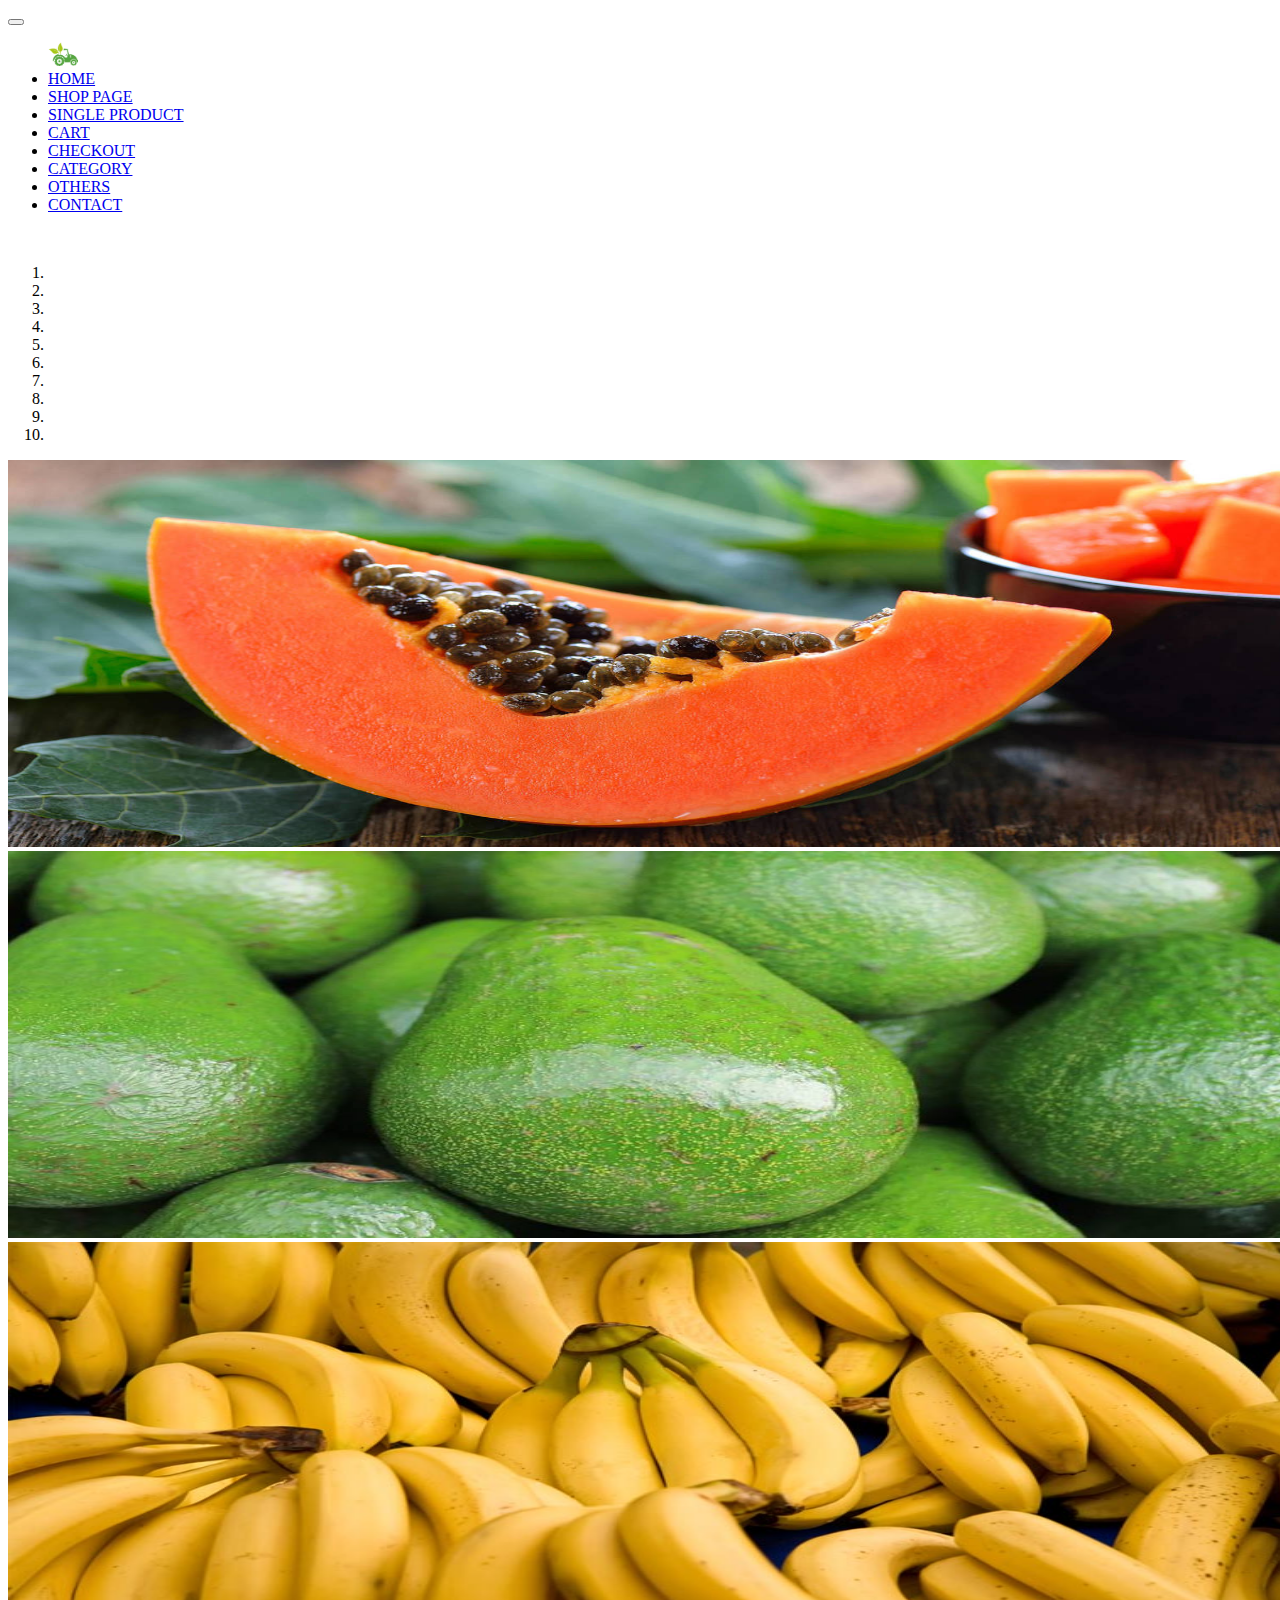
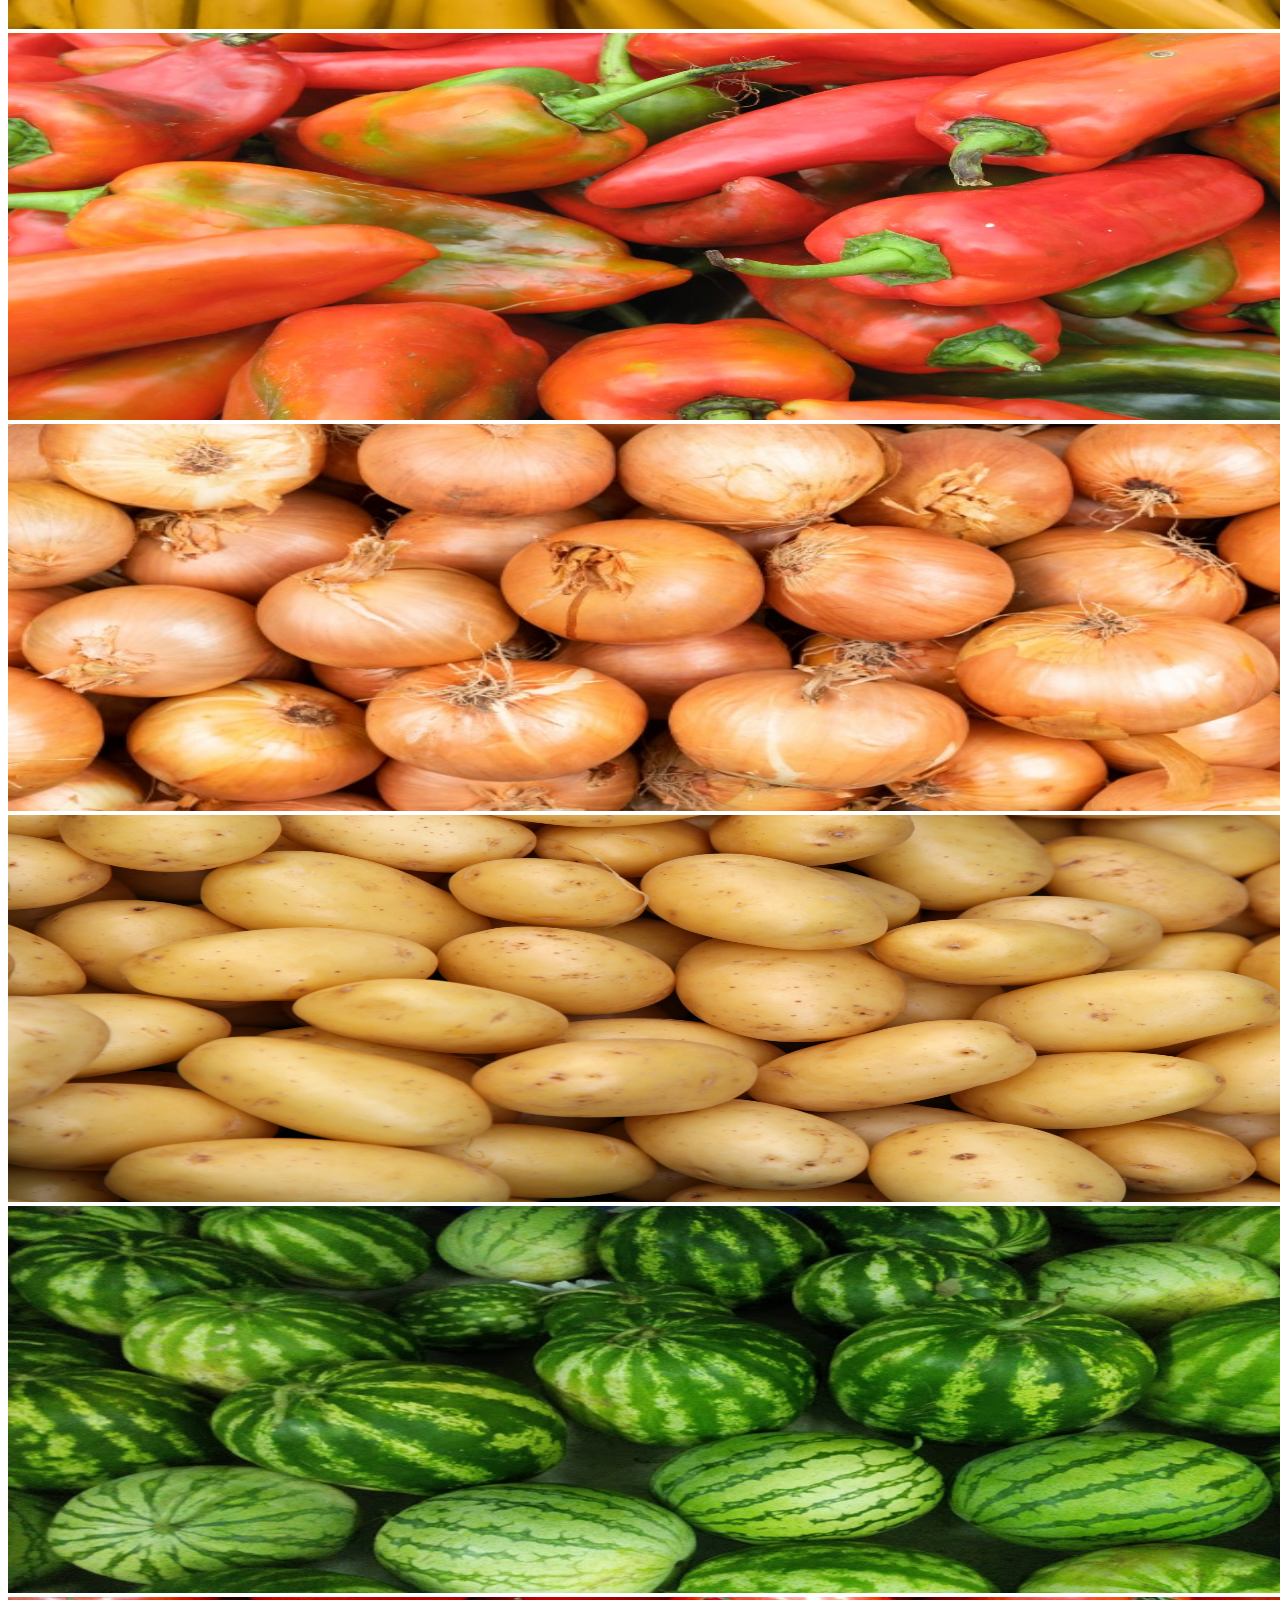
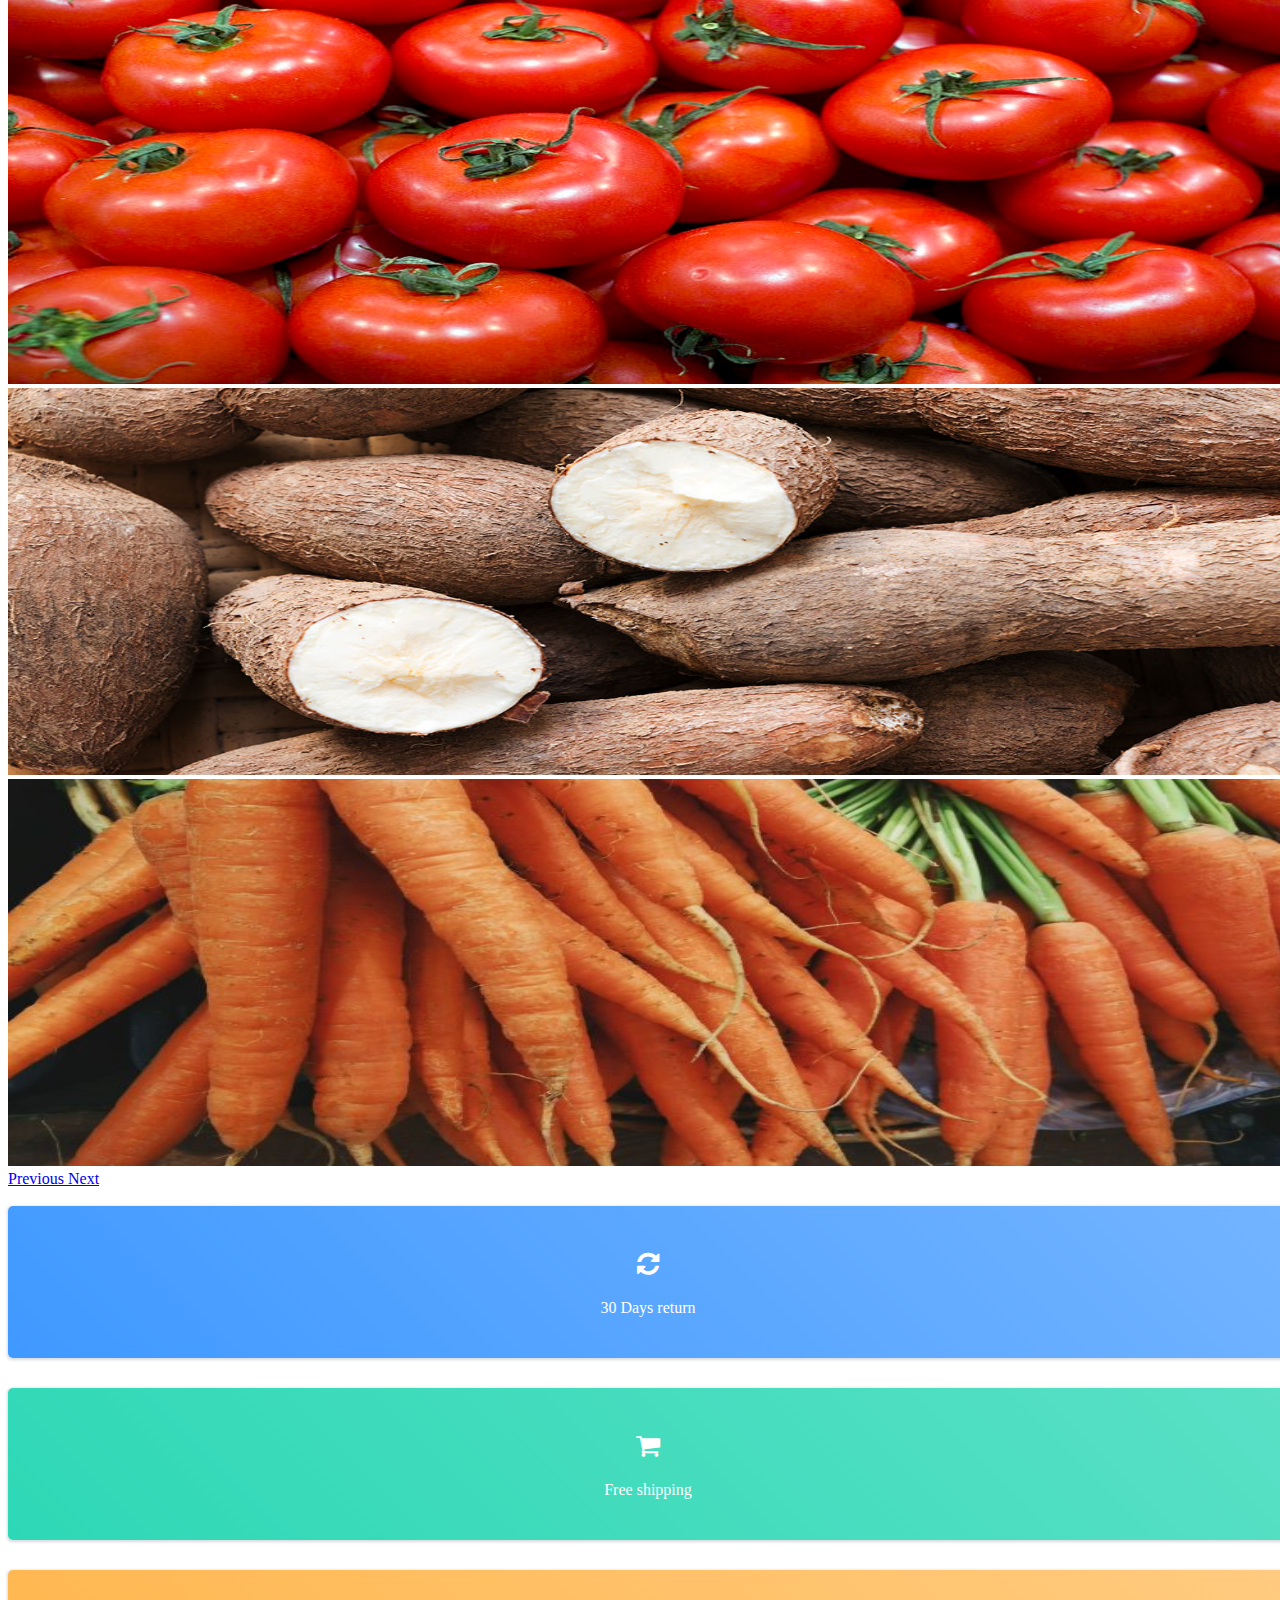
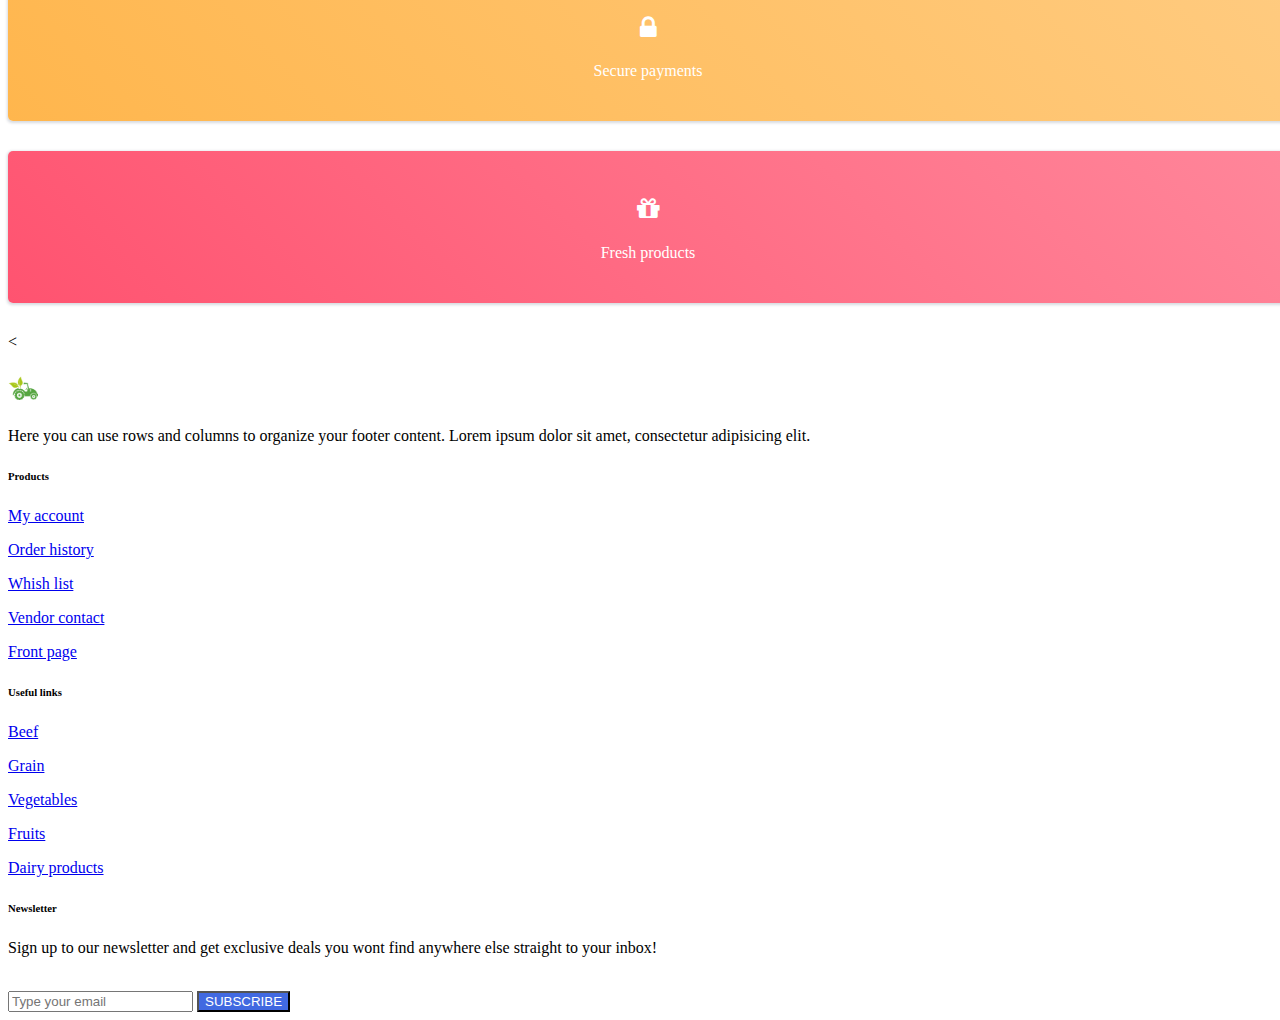
<file: index.html>
﻿<!DOCTYPE html>
<html>
<head>
    <meta charset="utf-8" />
    <title></title>
    <link href="https://cdn.jsdelivr.net/npm/bootstrap@5.0.2/dist/css/bootstrap.min.css" rel="stylesheet" integrity="sha384-EVSTQN3/azprG1Anm3QDgpJLIm9Nao0Yz1ztcQTwFspd3yD65VohhpuuCOmLASjC" crossorigin="anonymous">
    <script src="https://cdn.jsdelivr.net/npm/@popperjs/core@2.9.2/dist/umd/popper.min.js" integrity="sha384-IQsoLXl5PILFhosVNubq5LC7Qb9DXgDA9i+tQ8Zj3iwWAwPtgFTxbJ8NT4GN1R8p" crossorigin="anonymous"></script>
    <script src="https://cdn.jsdelivr.net/npm/bootstrap@5.0.1/dist/js/bootstrap.min.js" integrity="sha384-Atwg2Pkwv9vp0ygtn1JAojH0nYbwNJLPhwyoVbhoPwBhjQPR5VtM2+xf0Uwh9KtT" crossorigin="anonymous"></script>
    <link href="https://maxcdn.bootstrapcdn.com/font-awesome/4.3.0/css/font-awesome.min.css" rel="stylesheet">
    <link href="style.css" rel="stylesheet" />
</head>
<body>


    <nav class="navbar navbar-expand-sm navbar-dark bg-dark">
        <button class="navbar-toggler" type="button" data-bs-toggle="collapse" data-bs-target="#nav-content" aria-controls="nav-content" aria-expanded="false" aria-label="Toggle navigation">
            <span class="navbar-toggler-icon"></span>
        </button>

        <!-- Brand -->
        <a class="navbar-brand" href="#"></a>

        <!-- Links -->

        <div class="collapse navbar-collapse" id="nav-content">
            <ul class="navbar-nav mx-auto">
                <a class="navbar-brand" href="#">
                    <img src="Imagenes/kisspng-farm-agriculture-tractor-agriculture-5ac47f7e774fd6.2068085615228271344887.png" alt="" width="30" height="24" class="d-inline-block align-text-top">
                    LIFE FARMERS
                </a>
                <li class="nav-item">
                    <a class="nav-link" href="#">HOME</a>
                </li>
                <li class="nav-item">
                    <a class="nav-link" href="shop.html" shop.html>SHOP PAGE</a>
                </li>
                <li class="nav-item">
                    <a class="nav-link" href="#">SINGLE PRODUCT</a>
                </li>
                <li class="nav-item">
                    <a class="nav-link" href="cart.html">CART</a>
                </li>
                <li class="nav-item">
                    <a class="nav-link" href="checkout.html">CHECKOUT</a>
                </li>
                <li class="nav-item">
                    <a class="nav-link" href="#">CATEGORY</a>
                </li>
                <li class="nav-item">
                    <a class="nav-link" href="#">OTHERS</a>
                </li>
                <li class="nav-item">
                    <a class="nav-link" href="#">CONTACT</a>
                </li>
            </ul>
        </div>

    </nav>
    <br />
    <div class="container">
        <div id="myCarousel" class="carousel slide bg-inverse w-50 ms-auto me-auto" data-bs-ride="carousel">
            <ol class="carousel-indicators">
                <li data-bs-target="#myCarousel" data-bs-slide-to="0" class="active"></li>
                <li data-bs-target="#myCarousel" data-bs-slide-to="1"></li>
                <li data-bs-target="#myCarousel" data-bs-slide-to="2"></li>
                <li data-bs-target="#myCarousel" data-bs-slide-to="3"></li>
                <li data-bs-target="#myCarousel" data-bs-slide-to="4"></li>
                <li data-bs-target="#myCarousel" data-bs-slide-to="5"></li>
                <li data-bs-target="#myCarousel" data-bs-slide-to="6"></li>
                <li data-bs-target="#myCarousel" data-bs-slide-to="7"></li>
                <li data-bs-target="#myCarousel" data-bs-slide-to="8"></li>
                <li data-bs-target="#myCarousel" data-bs-slide-to="9"></li>
            </ol>
            <div class="carousel-inner" role="listbox">
                <div class="carousel-item active">
                    <img class="d-block w-100 mediana" src="Imagenes/papaya.jpg" alt="...">
                    
                </div>
                <div class="carousel-item">
                    <img class="d-block w-100 mediana" src="Imagenes/aguacate.jpg" alt="...">
                </div>
                <div class="carousel-item">
                    <img class="d-block w-100 mediana" src="Imagenes/banano.jpg" alt="Third slide">
                </div>
                <div class="carousel-item">
                    <img class="d-block w-100 mediana" src="Imagenes/chile dulce.jpg" alt="Fourth slide">
                </div>
                <div class="carousel-item">
                    <img class="d-block w-100 mediana" src="Imagenes/cebolla.jpg" alt="Fourth slide">
                </div>
                <div class="carousel-item">
                    <img class="d-block w-100 mediana" src="Imagenes/papa.jpg" alt="Fourth slide">
                </div>
                <div class="carousel-item">
                    <img class="d-block w-100 mediana" src="Imagenes/sandías.jpg" alt="Fourth slide">
                </div>
                <div class="carousel-item">
                    <img class="d-block w-100 mediana" src="Imagenes/tomate.jpg" alt="Fourth slide">
                </div>
                <div class="carousel-item">
                    <img class="d-block w-100 mediana" src="Imagenes/yuca.jpg" alt="Fourth slide">
                </div>
                <div class="carousel-item">
                    <img class="d-block w-100 mediana" src="Imagenes/zanahoria.jpg" alt="Fourth slide">
                </div>

            </div>
            <a class="carousel-control-prev" href="#myCarousel" role="button" data-bs-slide="prev">
                <span class="carousel-control-prev-icon" aria-hidden="true"></span>
                <span class="visually-hidden">Previous</span>
            </a>
            <a class="carousel-control-next" href="#myCarousel" role="button" data-bs-slide="next">
                <span class="carousel-control-next-icon" aria-hidden="true"></span>
                <span class="visually-hidden">Next</span>
            </a>
        </div>
    </div>
    <br />

    <div class="container">
        <div class="row">
            <div class="col-md-4 col-xl-3">
                <div class="card bg-c-blue order-card">
                    <div class="card-block">

                        <h2 class="text-center"><i class="fa fa-refresh f-center"></i></h2>
                        <p class="m-b-0">30 Days return<span class="f-center"></span></p>
                    </div>
                </div>
            </div>

            <div class="col-md-4 col-xl-3">
                <div class="card bg-c-green order-card">
                    <div class="card-block">

                        <h2 class="text-center"><i class="fa fa-shopping-cart f-center"></i></h2>
                        <p class="m-b-0">Free shipping<span class="f-center"></span></p>
                    </div>
                </div>
            </div>

            <div class="col-md-4 col-xl-3">
                <div class="card bg-c-yellow order-card">
                    <div class="card-block">

                        <h2 class="text-center"><i class="fa fa-lock f-center"></i></h2>
                        <p class="m-b-0">Secure payments<span class="f-center"></span></p>
                    </div>
                </div>
            </div>

            <div class="col-md-4 col-xl-3">
                <div class="card bg-c-pink order-card">
                    <div class="card-block">

                        <h2 class="text-center"><i class="fa fa-gift f-center"></i></h2>

                        <p class="m-b-0">Fresh products<span class="f-center"></span></p>
                    </div>
                </div>
            </div>
        </div>
    </div>


    <<!-- Footer -->
    <footer class="text-center text-lg-start bg-dark text-muted">
        <!-- Section: Social media -->
        <section>

            <!-- Left -->
            <!-- Right -->
            <div>
                <a href="" class="me-4 text-reset">
                    <i class=""></i>
                </a>
                <a href="" class="me-4 text-reset">
                    <i class=""></i>
                </a>
                <a href="" class="me-4 text-reset">
                    <i class=""></i>
                </a>
                <a href="" class="me-4 text-reset">
                    <i class=""></i>
                </a>
                <a href="" class="me-4 text-reset">
                    <i class=""></i>
                </a>
                <a href="" class="me-4 text-reset">
                    <i class=""></i>
                </a>
            </div>
            <!-- Right -->
        </section>
        <!-- Section: Social media -->
        <!-- Section: Links  -->
        <section class="">
            <div class="container text-center text-md-start mt-5">
                <!-- Grid row -->
                <div class="row mt-3">
                    <!-- Grid column -->
                    <div class="col-md-3 col-lg-4 col-xl-3 mx-auto mb-4">
                        <!-- Content -->
                        <h6 class="text-uppercase fw-bold mb-4">
                            <a class="navbar-brand" href="#">
                                <img src="Imagenes/kisspng-farm-agriculture-tractor-agriculture-5ac47f7e774fd6.2068085615228271344887.png" alt="" width="30" height="24" class="d-inline-block align-text-top">
                                Life Farmers
                            </a>
                        </h6>
                        <p>
                            Here you can use rows and columns to organize your footer content. Lorem ipsum dolor sit amet, consectetur adipisicing elit.
                        </p>
                    </div>
                    <!-- Grid column -->
                    <!-- Grid column -->
                    <div class="col-md-2 col-lg-2 col-xl-2 mx-auto mb-4">
                        <!-- Links -->
                        <h6 class="text-uppercase fw-bold mb-4">
                            Products
                        </h6>
                        <p>
                            <a href="#!" class="text-reset">My account</a>
                        </p>
                        <p>
                            <a href="#!" class="text-reset">Order history</a>
                        </p>
                        <p>
                            <a href="#!" class="text-reset">Whish list</a>
                        </p>
                        <p>
                            <a href="#!" class="text-reset">Vendor contact</a>
                        </p>
                        <p>
                            <a href="#!" class="text-reset">Front page</a>
                        </p>
                    </div>
                    <!-- Grid column -->
                    <!-- Grid column -->
                    <div class="col-md-3 col-lg-2 col-xl-2 mx-auto mb-4">
                        <!-- Links -->
                        <h6 class="text-uppercase fw-bold mb-4">
                            Useful links
                        </h6>
                        <p>
                            <a href="#!" class="text-reset">Beef</a>
                        </p>
                        <p>
                            <a href="#!" class="text-reset">Grain</a>
                        </p>
                        <p>
                            <a href="#!" class="text-reset">Vegetables</a>
                        </p>
                        <p>
                            <a href="#!" class="text-reset">Fruits</a>
                        </p>
                        <p>
                            <a href="#!" class="text-reset">Dairy products</a>
                        </p>
                    </div>
                    <!-- Grid column -->
                    <!-- Grid column -->
                    <div class="col-md-4 col-lg-3 col-xl-3 mx-auto mb-md-0 mb-4">
                        <!-- Links -->
                        <h6 class="text-uppercase fw-bold mb-4">
                            Newsletter
                        </h6>
                        <p><i class=""></i> Sign up to our newsletter and get exclusive deals you wont find anywhere else straight to your inbox!</p>
                        <br />
                        <form class="d-flex">
                            <input class="form-control me-2" type="search" placeholder="Type your email" aria-label="Search">
                            <button class="btn btn-outline-success" type="submit">SUBSCRIBE</button>
                        </form>

                    </div>
                    <!-- Grid column -->
                </div>
                <!-- Grid row -->
            </div>
        </section>
    </footer>
    <!-- Footer -->








    <script src="https://cdn.jsdelivr.net/npm/bootstrap@5.0.1/dist/js/bootstrap.bundle.min.js" integrity="sha384-gtEjrD/SeCtmISkJkNUaaKMoLD0//ElJ19smozuHV6z3Iehds+3Ulb9Bn9Plx0x4" crossorigin="anonymous"></script>
</body>


</html>
</file>
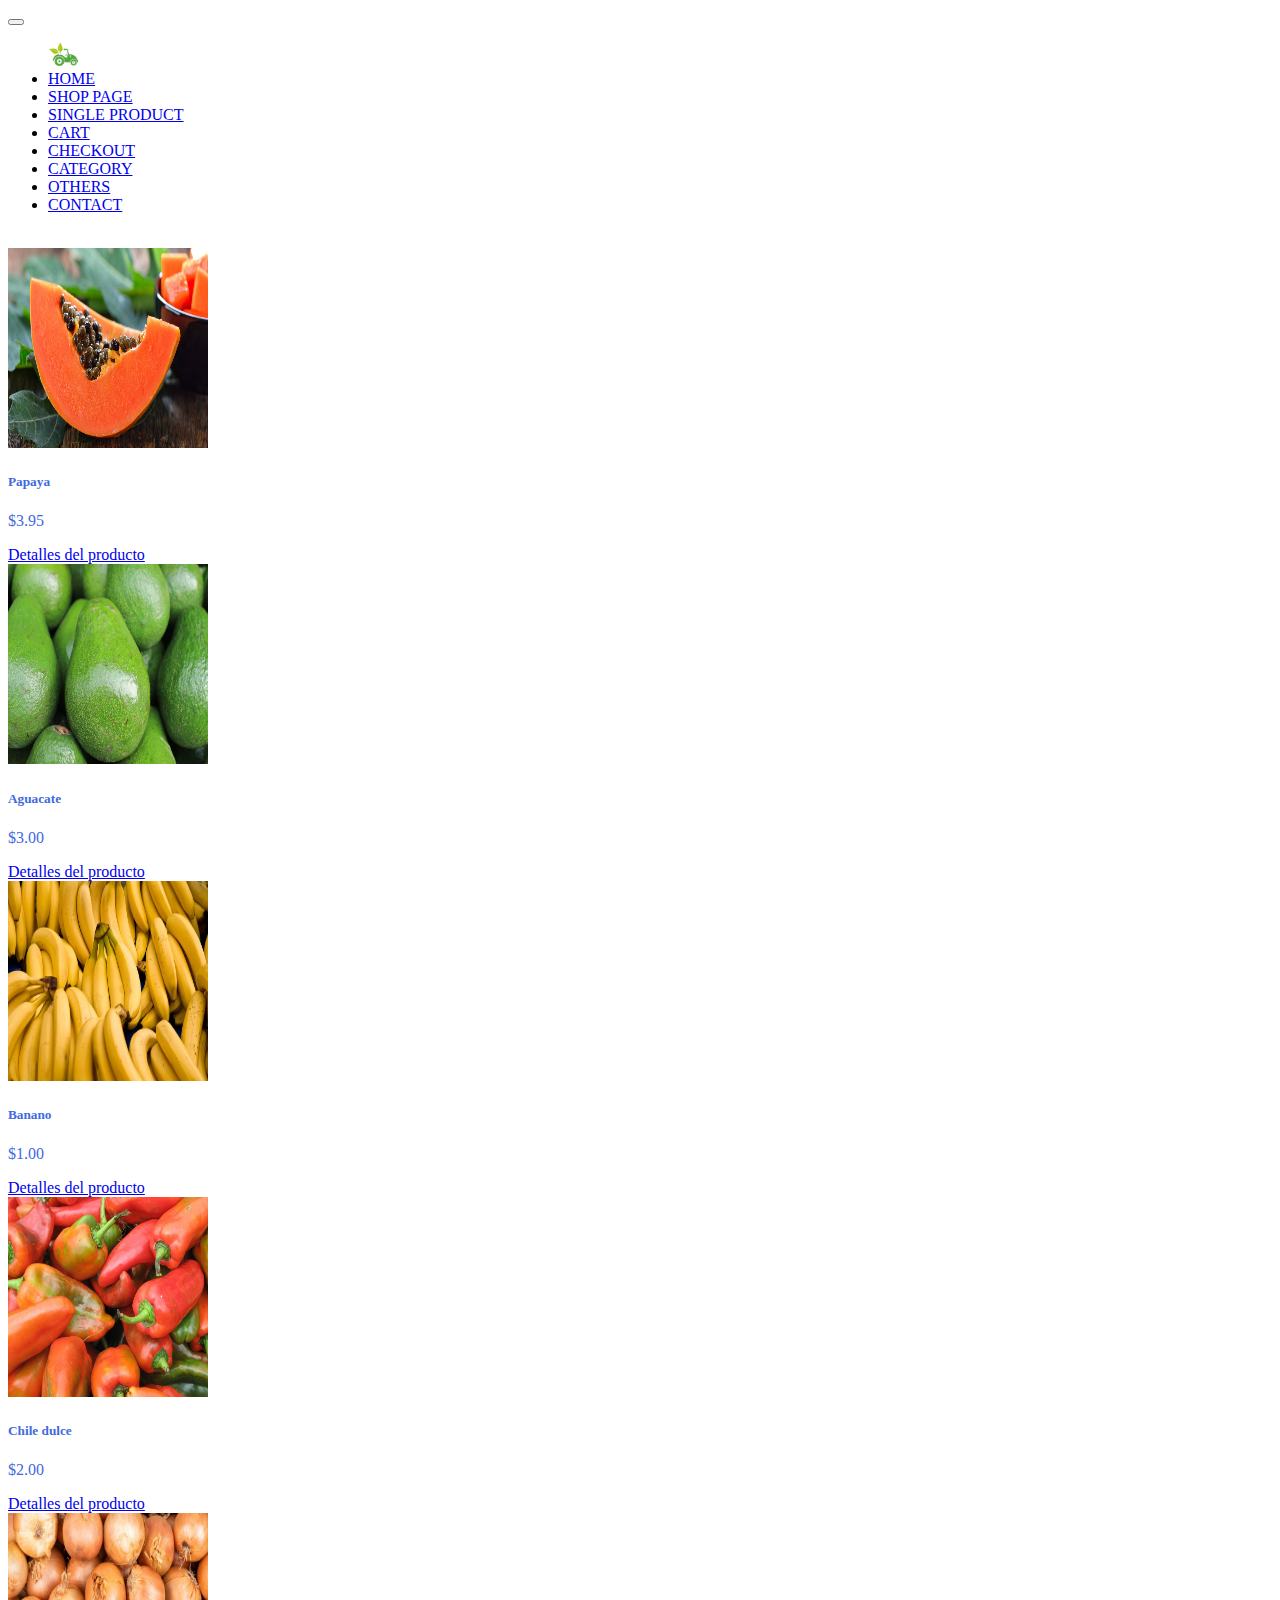
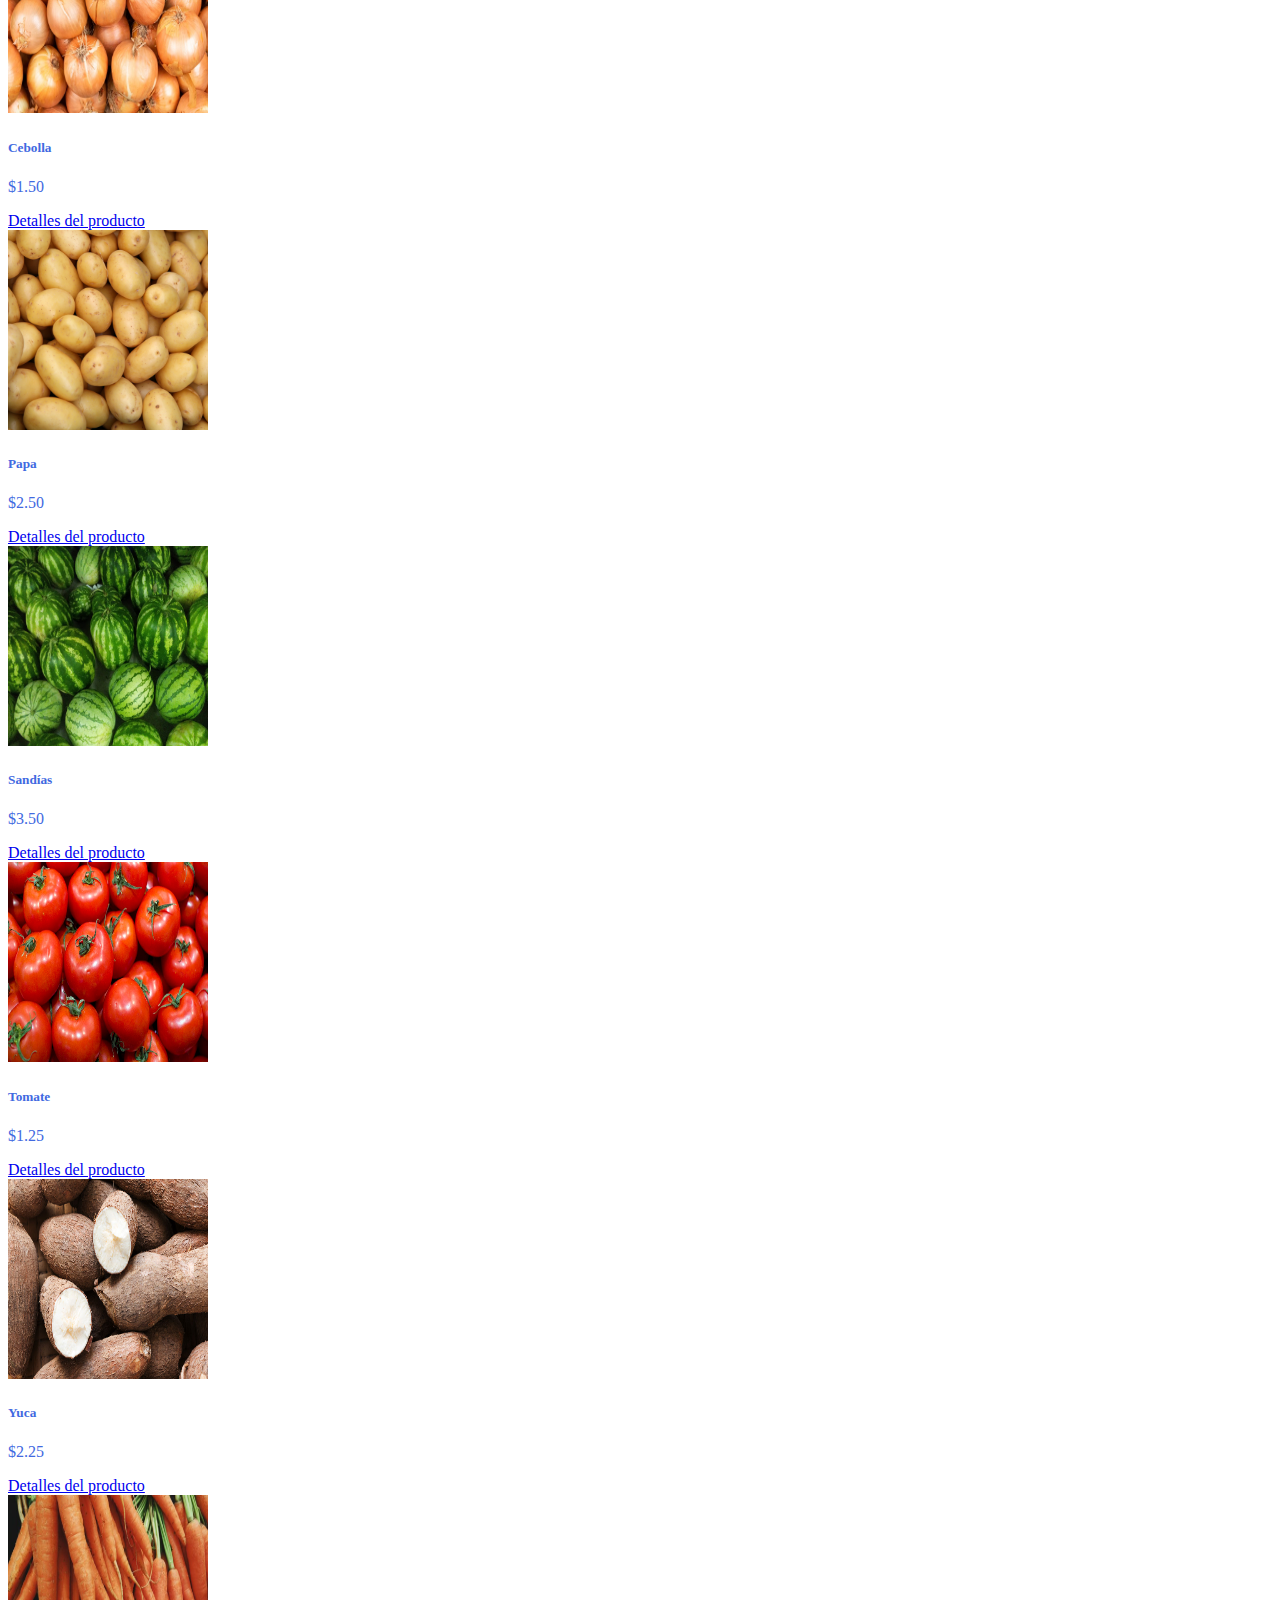
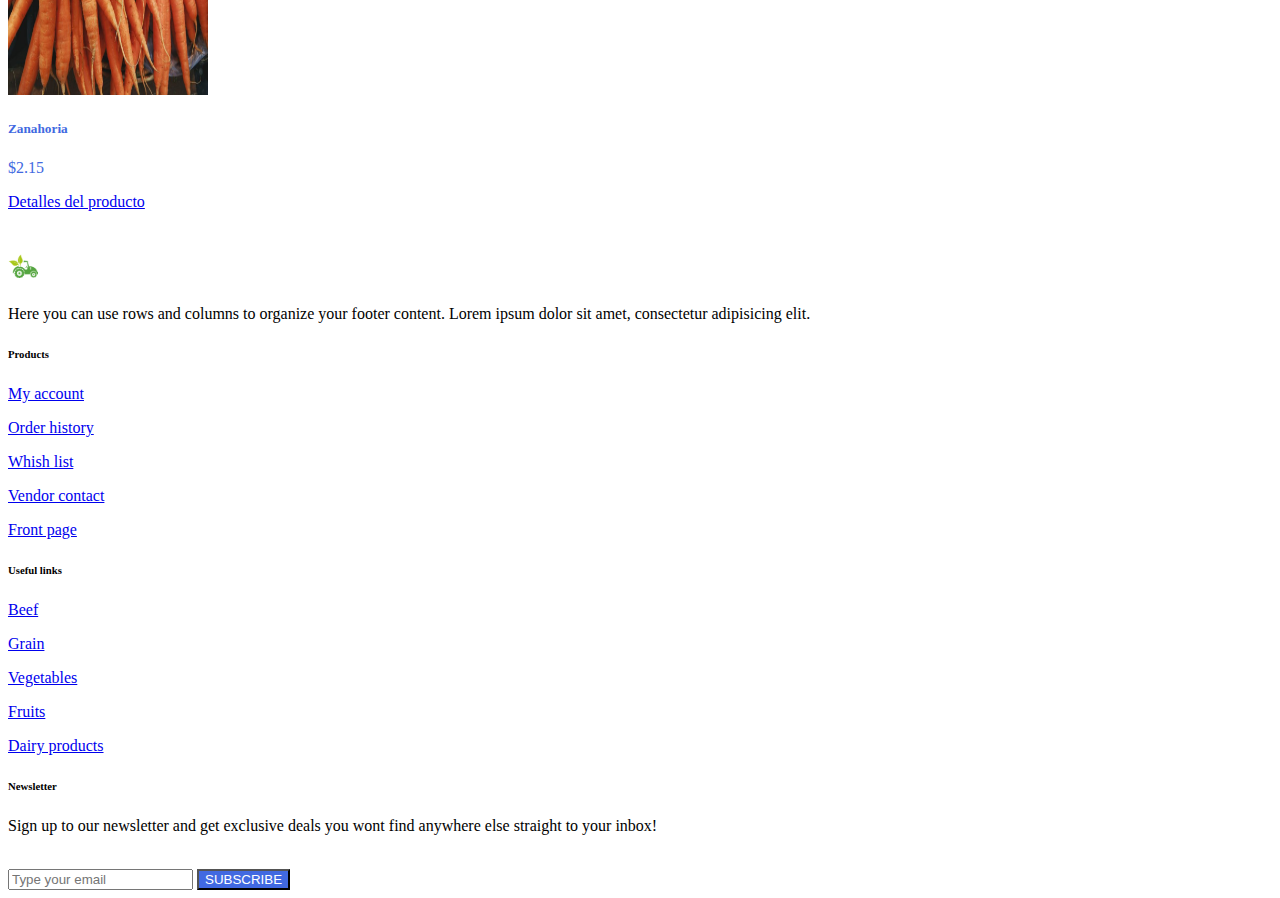
<file: shop.html>
﻿<!DOCTYPE html>
<html>
<head>
    <meta charset="utf-8" />
    <title></title>
    <link href="https://cdn.jsdelivr.net/npm/bootstrap@5.0.2/dist/css/bootstrap.min.css" rel="stylesheet" integrity="sha384-EVSTQN3/azprG1Anm3QDgpJLIm9Nao0Yz1ztcQTwFspd3yD65VohhpuuCOmLASjC" crossorigin="anonymous">
    <script src="https://cdn.jsdelivr.net/npm/@popperjs/core@2.9.2/dist/umd/popper.min.js" integrity="sha384-IQsoLXl5PILFhosVNubq5LC7Qb9DXgDA9i+tQ8Zj3iwWAwPtgFTxbJ8NT4GN1R8p" crossorigin="anonymous"></script>
    <script src="https://cdn.jsdelivr.net/npm/bootstrap@5.0.1/dist/js/bootstrap.min.js" integrity="sha384-Atwg2Pkwv9vp0ygtn1JAojH0nYbwNJLPhwyoVbhoPwBhjQPR5VtM2+xf0Uwh9KtT" crossorigin="anonymous"></script>
    <link href="https://maxcdn.bootstrapcdn.com/font-awesome/4.3.0/css/font-awesome.min.css" rel="stylesheet">
    <link href="CSS/style.css" rel="stylesheet" />
</head>
<body>
    <nav class="navbar navbar-expand-sm navbar-dark bg-dark">
        <button class="navbar-toggler" type="button" data-bs-toggle="collapse" data-bs-target="#nav-content" aria-controls="nav-content" aria-expanded="false" aria-label="Toggle navigation">
            <span class="navbar-toggler-icon"></span>
        </button>

        <!-- Brand -->
        <a class="navbar-brand" href="#"></a>

        <!-- Links -->

        <div class="collapse navbar-collapse" id="nav-content">
            <ul class="navbar-nav mx-auto">
                <a class="navbar-brand" href="#">
                    <img src="Imagenes/kisspng-farm-agriculture-tractor-agriculture-5ac47f7e774fd6.2068085615228271344887.png" alt="" width="30" height="24" class="d-inline-block align-text-top">
                    LIFE FARMERS
                </a>
                <li class="nav-item">
                    <a class="nav-link" href="index.html">HOME</a>
                </li>
                <li class="nav-item">
                    <a class="nav-link" href="#">SHOP PAGE</a>
                </li>
                <li class="nav-item">
                    <a class="nav-link" href="#">SINGLE PRODUCT</a>
                </li>
                <li class="nav-item">
                    <a class="nav-link" href="cart.html">CART</a>
                </li>
                <li class="nav-item">
                    <a class="nav-link" href="checkout.html">CHECKOUT</a>
                </li>
                <li class="nav-item">
                    <a class="nav-link" href="#">CATEGORY</a>
                </li>
                <li class="nav-item">
                    <a class="nav-link" href="#">OTHERS</a>
                </li>
                <li class="nav-item">
                    <a class="nav-link" href="#">CONTACT</a>
                </li>
            </ul>
        </div>

    </nav>
    <br />



    <div class="row row-cols-1 row-cols-md-4 g-4 me-0">
        <div class="col-md-2 ml-md-auto"></div>
        <div class="col">
            <div class="card2 h-100">
                <img src="Imagenes/papaya.jpg" class="card-img-top" alt="..." style="width: 200px; height: 200px" />
                <div class="card-body">
                    <h5 class="card-title">Papaya</h5>
                    <p class="card-text">$3.95</p>
                    <a href="singleproduct.html" class="card-link">Detalles del producto</a>
                </div>
            </div>
        </div>
        <div class="col">
            <div class="card2 h-100">
                <img src="Imagenes/aguacate.jpg" class="card-img-top" alt="..." style="width: 200px; height: 200px">
                <div class="card-body">
                    <h5 class="card-title">Aguacate</h5>
                    <p class="card-text">$3.00</p>
                    <a href="singleproduct2.html" class="card-link">Detalles del producto</a>
                </div>
            </div>
        </div>
        <div class="col">
            <div class="card2 h-100">
                <img src="Imagenes/banano.jpg" class="card-img-top" alt="..." style="width: 200px; height: 200px">
                <div class="card-body">
                    <h5 class="card-title">Banano</h5>
                    <p class="card-text">$1.00</p>
                    <a href="singleproduct3.html" class="card-link">Detalles del producto</a>
                </div>
            </div>
        </div>
        <div class="col-md-2 ml-md-auto"></div>
        <div class="col">
            <div class="card2 h-100">
                <img src="Imagenes/chile dulce.jpg" class="card-img-top" alt="..." style="width: 200px; height: 200px">
                <div class="card-body">
                    <h5 class="card-title">Chile dulce</h5>
                    <p class="card-text">$2.00</p>
                    <a href="singleproduct4.html" class="card-link">Detalles del producto</a>
                </div>
            </div>
        </div>
        <div class="col">
            <div class="card2 h-100">
                <img src="Imagenes/cebolla.jpg" class="card-img-top" alt="..." style="width: 200px; height: 200px">
                <div class="card-body">
                    <h5 class="card-title">Cebolla</h5>
                    <p class="card-text">$1.50</p>
                    <a href="singleproduct5.html" class="card-link">Detalles del producto</a>
                </div>
            </div>
        </div>
        <div class="col">
            <div class="card2 h-100">
                <img src="Imagenes/papa.jpg" class="card-img-top" alt="..." style="width: 200px; height: 200px">
                <div class="card-body">
                    <h5 class="card-title">Papa</h5>
                    <p class="card-text">$2.50</p>
                    <a href="singleproduct6.html" class="card-link">Detalles del producto</a>
                </div>
            </div>
        </div>
        <div class="col-md-2 ml-md-auto"></div>
        <div class="col">
            <div class="card2 h-100">
                <img src="Imagenes/sandías.jpg" class="card-img-top" alt="..." style="width: 200px; height: 200px">
                <div class="card-body">
                    <h5 class="card-title">Sandías</h5>
                    <p class="card-text">$3.50</p>
                    <a href="singleproduct7.html" class="card-link">Detalles del producto</a>
                </div>
            </div>
        </div>
        <div class="col">
            <div class="card2 h-100">
                <img src="Imagenes/tomate.jpg" class="card-img-top" alt="..." style="width: 200px; height: 200px">
                <div class="card-body">
                    <h5 class="card-title">Tomate</h5>
                    <p class="card-text">$1.25</p>
                    <a href="singleproduct8.html" class="card-link">Detalles del producto</a>
                </div>
            </div>
        </div>
        <div class="col">
            <div class="card2 h-100">
                <img src="Imagenes/yuca.jpg" class="card-img-top" alt="..." style="width: 200px; height: 200px">
                <div class="card-body">
                    <h5 class="card-title">Yuca</h5>
                    <p class="card-text">$2.25</p>
                    <a href="singleproduct9.html" class="card-link">Detalles del producto</a>
                </div>
            </div>
        </div>
        <div class="col-md-5 ml-md-auto"></div>
        <div class="col">
            <div class="card2 h-100">
                <img src="Imagenes/zanahoria.jpg" class="card-img-top" alt="..." style="width: 200px; height: 200px">
                <div class="card-body">
                    <h5 class="card-title">Zanahoria</h5>
                    <p class="card-text">$2.15</p>
                    <a href="singleproduct10.html" class="card-link">Detalles del producto</a>
                </div>
            </div>
        </div>

    </div>







    <br />
    <!-- Footer -->
    <footer class="text-center text-lg-start bg-dark text-muted">
        <!-- Section: Social media -->
        <section>

            <!-- Left -->
            <!-- Right -->
            <div>
                <a href="" class="me-4 text-reset">
                    <i class=""></i>
                </a>
                <a href="" class="me-4 text-reset">
                    <i class=""></i>
                </a>
                <a href="" class="me-4 text-reset">
                    <i class=""></i>
                </a>
                <a href="" class="me-4 text-reset">
                    <i class=""></i>
                </a>
                <a href="" class="me-4 text-reset">
                    <i class=""></i>
                </a>
                <a href="" class="me-4 text-reset">
                    <i class=""></i>
                </a>
            </div>
            <!-- Right -->
        </section>
        <!-- Section: Social media -->
        <!-- Section: Links  -->
        <section class="">
            <div class="container text-center text-md-start mt-5">
                <!-- Grid row -->
                <div class="row mt-3">
                    <!-- Grid column -->
                    <div class="col-md-3 col-lg-4 col-xl-3 mx-auto mb-4">
                        <!-- Content -->
                        <h6 class="text-uppercase fw-bold mb-4">
                            <a class="navbar-brand" href="#">
                                <img src="Imagenes/kisspng-farm-agriculture-tractor-agriculture-5ac47f7e774fd6.2068085615228271344887.png" alt="" width="30" height="24" class="d-inline-block align-text-top">
                                LIFE FARMERS
                            </a>
                        </h6>
                        <p>
                            Here you can use rows and columns to organize your footer content. Lorem ipsum dolor sit amet, consectetur adipisicing elit.
                        </p>
                    </div>
                    <!-- Grid column -->
                    <!-- Grid column -->
                    <div class="col-md-2 col-lg-2 col-xl-2 mx-auto mb-4">
                        <!-- Links -->
                        <h6 class="text-uppercase fw-bold mb-4">
                            Products
                        </h6>
                        <p>
                            <a href="#!" class="text-reset">My account</a>
                        </p>
                        <p>
                            <a href="#!" class="text-reset">Order history</a>
                        </p>
                        <p>
                            <a href="#!" class="text-reset">Whish list</a>
                        </p>
                        <p>
                            <a href="#!" class="text-reset">Vendor contact</a>
                        </p>
                        <p>
                            <a href="#!" class="text-reset">Front page</a>
                        </p>
                    </div>
                    <!-- Grid column -->
                    <!-- Grid column -->
                    <div class="col-md-3 col-lg-2 col-xl-2 mx-auto mb-4">
                        <!-- Links -->
                        <h6 class="text-uppercase fw-bold mb-4">
                            Useful links
                        </h6>
                        <p>
                            <a href="#!" class="text-reset">Beef</a>
                        </p>
                        <p>
                            <a href="#!" class="text-reset">Grain</a>
                        </p>
                        <p>
                            <a href="#!" class="text-reset">Vegetables</a>
                        </p>
                        <p>
                            <a href="#!" class="text-reset">Fruits</a>
                        </p>
                        <p>
                            <a href="#!" class="text-reset">Dairy products</a>
                        </p>
                    </div>
                    <!-- Grid column -->
                    <!-- Grid column -->
                    <div class="col-md-4 col-lg-3 col-xl-3 mx-auto mb-md-0 mb-4">
                        <!-- Links -->
                        <h6 class="text-uppercase fw-bold mb-4">
                            Newsletter
                        </h6>
                        <p><i class=""></i> Sign up to our newsletter and get exclusive deals you wont find anywhere else straight to your inbox!</p>
                        <br />
                        <form class="d-flex">
                            <input class="form-control me-2" type="search" placeholder="Type your email" aria-label="Search">
                            <button class="btn btn-outline-success" type="submit">SUBSCRIBE</button>
                        </form>

                    </div>
                    <!-- Grid column -->
                </div>
                <!-- Grid row -->
            </div>
        </section>
    </footer>
    <!-- Footer -->



</body>
</html>
</file>
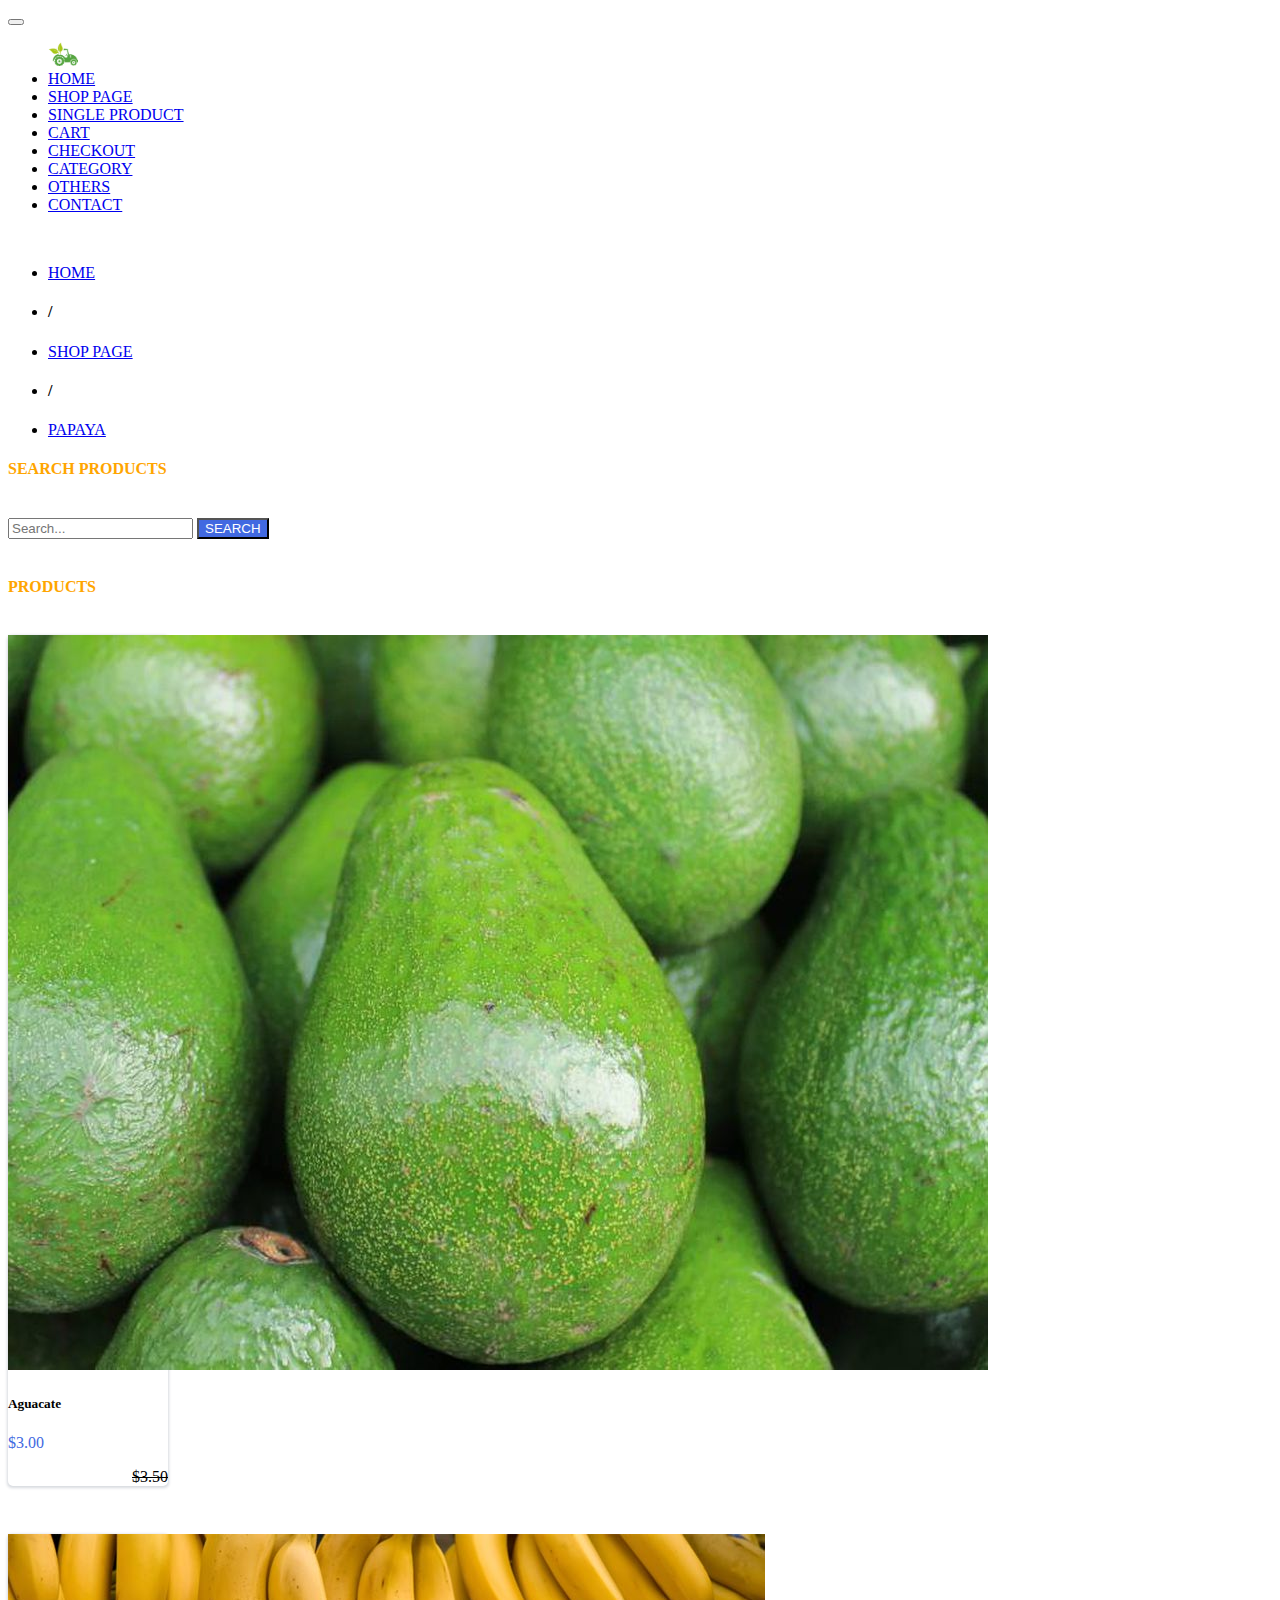
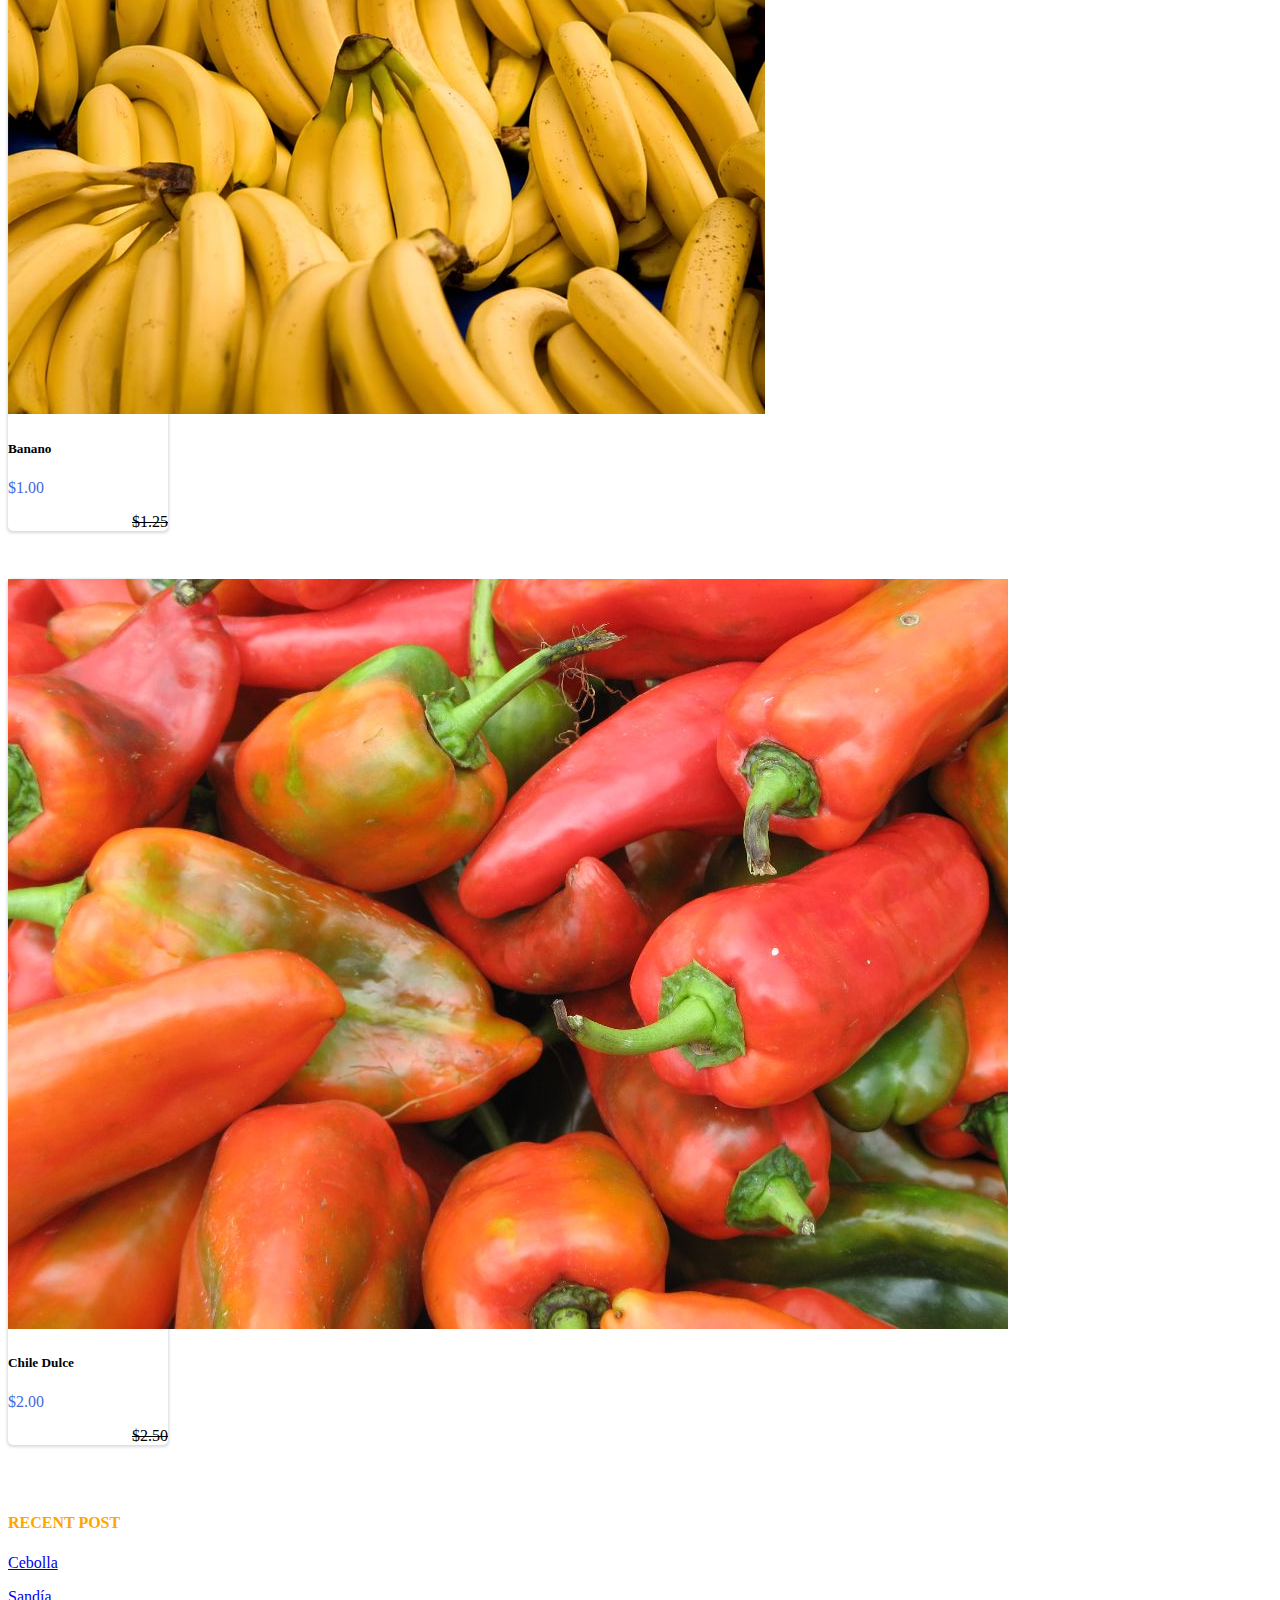
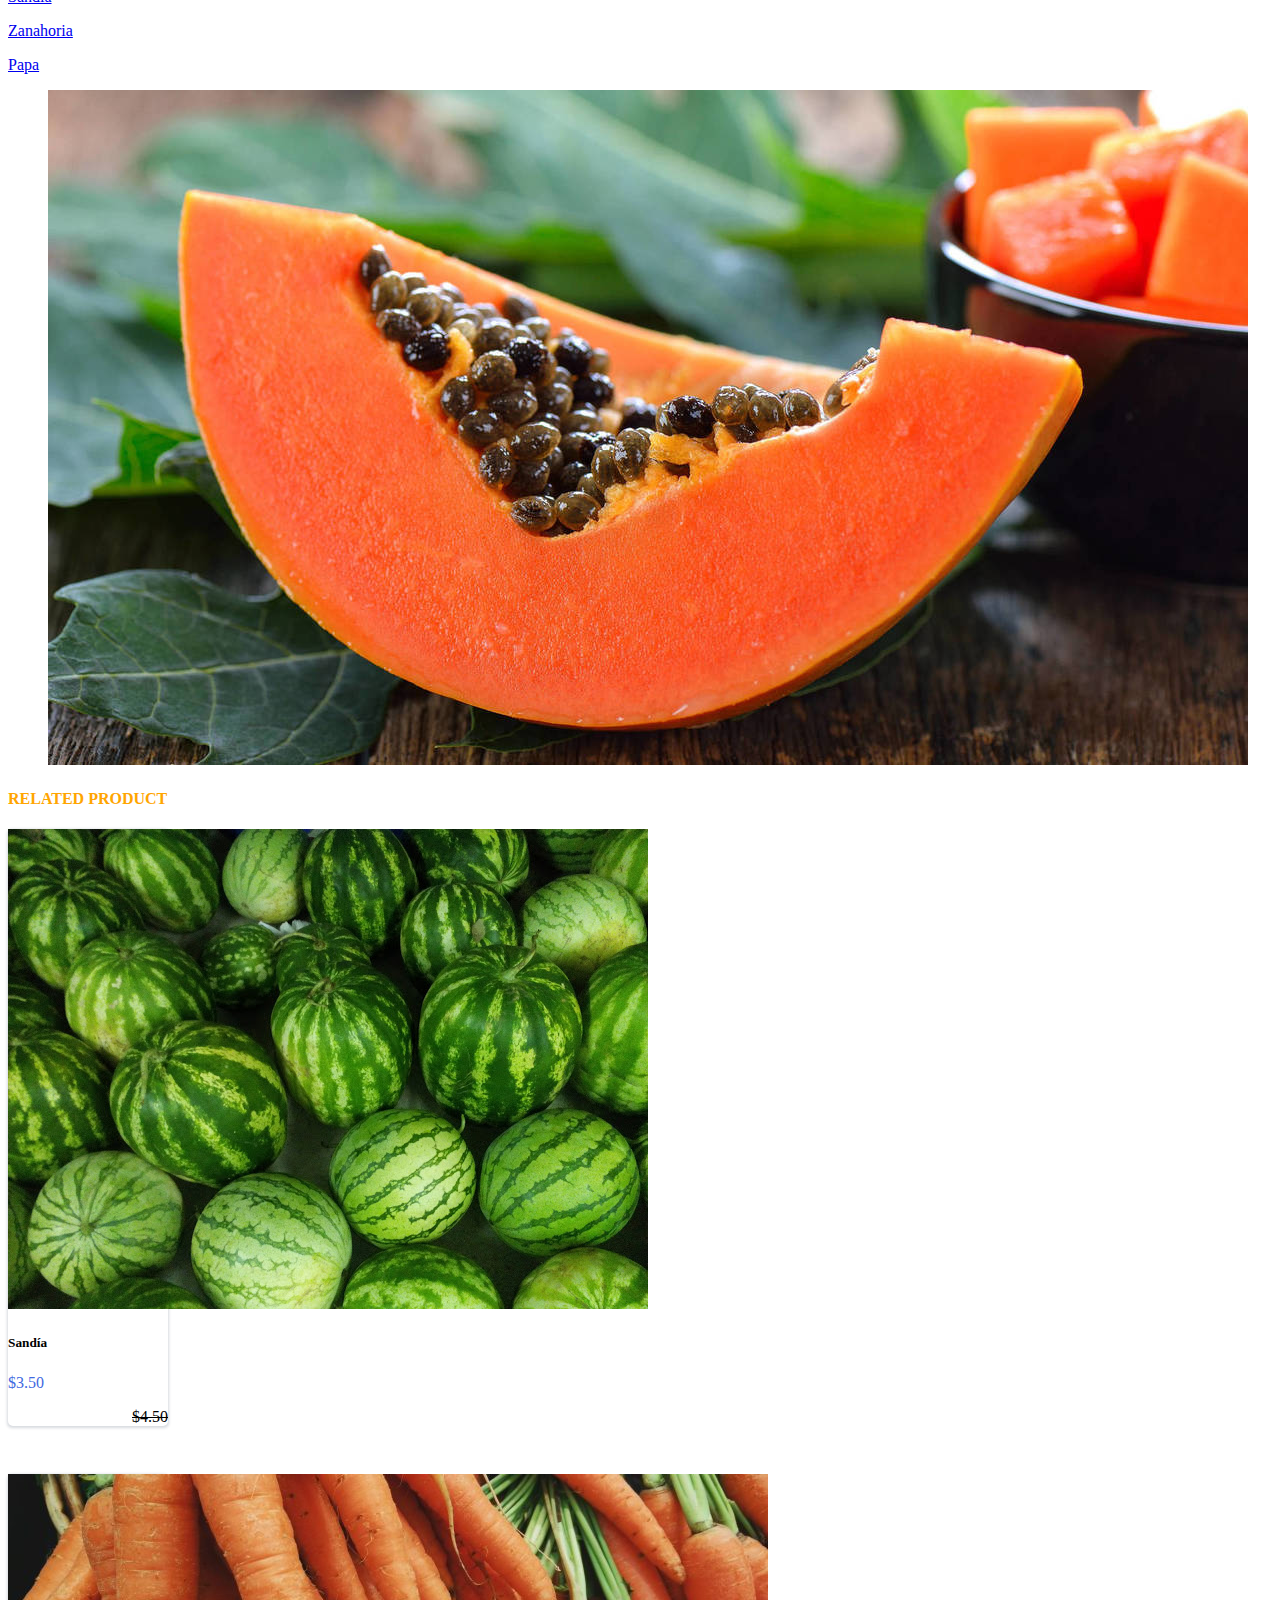
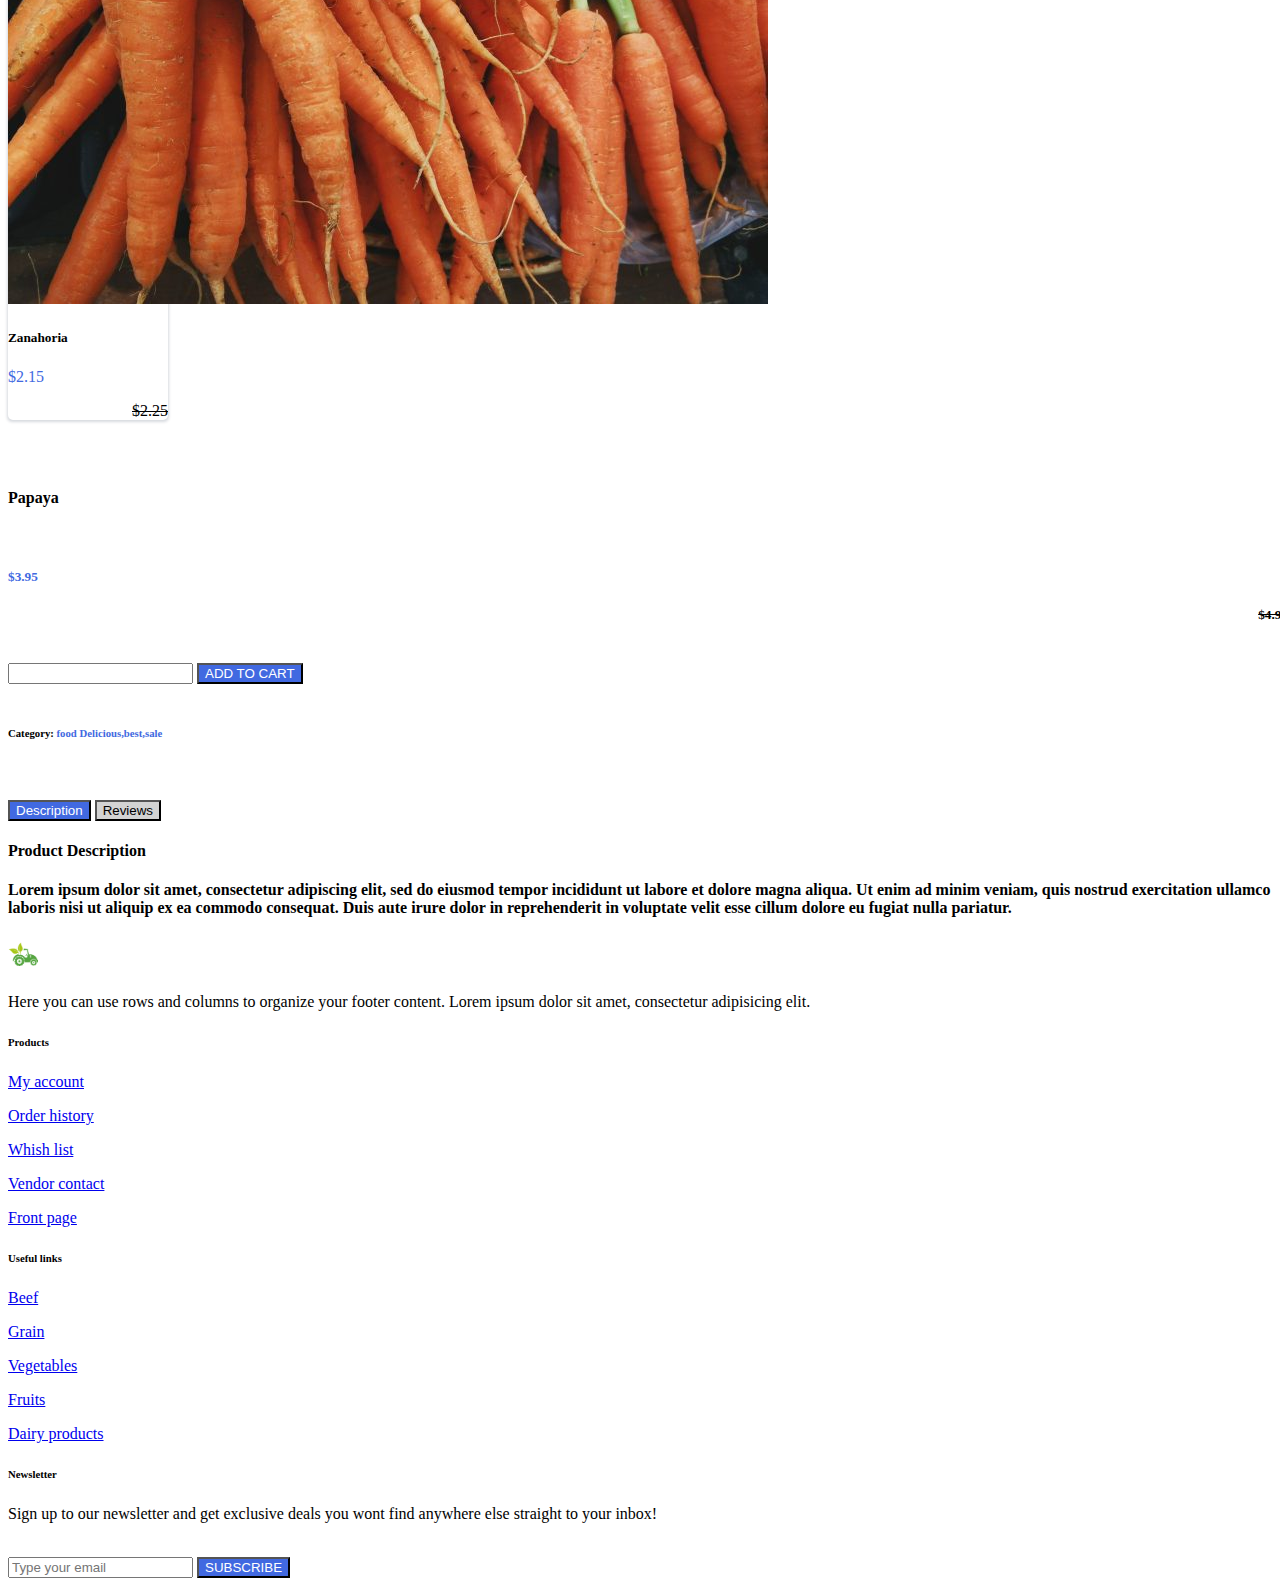
<file: singleproduct.html>
﻿<!DOCTYPE html>
<html>
<head>
    <meta charset="utf-8" />
    <title></title>
    <link href="https://cdn.jsdelivr.net/npm/bootstrap@5.0.2/dist/css/bootstrap.min.css" rel="stylesheet" integrity="sha384-EVSTQN3/azprG1Anm3QDgpJLIm9Nao0Yz1ztcQTwFspd3yD65VohhpuuCOmLASjC" crossorigin="anonymous">
    <script src="https://cdn.jsdelivr.net/npm/@popperjs/core@2.9.2/dist/umd/popper.min.js" integrity="sha384-IQsoLXl5PILFhosVNubq5LC7Qb9DXgDA9i+tQ8Zj3iwWAwPtgFTxbJ8NT4GN1R8p" crossorigin="anonymous"></script>
    <script src="https://cdn.jsdelivr.net/npm/bootstrap@5.0.1/dist/js/bootstrap.min.js" integrity="sha384-Atwg2Pkwv9vp0ygtn1JAojH0nYbwNJLPhwyoVbhoPwBhjQPR5VtM2+xf0Uwh9KtT" crossorigin="anonymous"></script>
    <link href="https://maxcdn.bootstrapcdn.com/font-awesome/4.3.0/css/font-awesome.min.css" rel="stylesheet">
    <link href="CSS/style.css" rel="stylesheet" />
</head>
<body>
    
        <nav class="navbar navbar-expand-sm navbar-dark bg-dark">
            <button class="navbar-toggler" type="button" data-bs-toggle="collapse" data-bs-target="#nav-content" aria-controls="nav-content" aria-expanded="false" aria-label="Toggle navigation">
                <span class="navbar-toggler-icon"></span>
            </button>

            <!-- Brand -->
            <a class="navbar-brand" href="#"></a>

            <!-- Links -->

            <div class="collapse navbar-collapse" id="nav-content">
                <ul class="navbar-nav mx-auto">
                    <a class="navbar-brand" href="#">
                        <img src="Imagenes/kisspng-farm-agriculture-tractor-agriculture-5ac47f7e774fd6.2068085615228271344887.png" alt="" width="30" height="24" class="d-inline-block align-text-top">
                        LIFE FARMERS
                    </a>
                    <li class="nav-item">
                        <a class="nav-link" href="index.html">HOME</a>
                    </li>
                    <li class="nav-item">
                        <a class="nav-link" href="shop.html">SHOP PAGE</a>
                    </li>
                    <li class="nav-item">
                        <a class="nav-link" href="#">SINGLE PRODUCT</a>
                    </li>
                    <li class="nav-item">
                        <a class="nav-link" href="cart.html">CART</a>
                    </li>
                    <li class="nav-item">
                        <a class="nav-link" href="checkout.html">CHECKOUT</a>
                    </li>
                    <li class="nav-item">
                        <a class="nav-link" href="#">CATEGORY</a>
                    </li>
                    <li class="nav-item">
                        <a class="nav-link" href="#">OTHERS</a>
                    </li>
                    <li class="nav-item">
                        <a class="nav-link" href="#">CONTACT</a>
                    </li>
                </ul>
            </div>

        </nav>
        <br />
        <div class="container">
            <!--Nav-->
            <ul class="nav justify-content-center nav-light">
                <li class="nav-item">
                    <a class="nav-link active" aria-current="page" href="index.html">HOME</a>
                </li>
                <li class="nav-item">
                    <a><h4>/</h4></a>
                </li>
                <li class="nav-item">
                    <a class="nav-link" href="shop.html">SHOP PAGE</a>
                </li>
                <li class="nav-item">
                    <a><h4>/</h4></a>
                </li>
                <li class="nav-item">
                    <a class="nav-link" href="#">PAPAYA</a>
                </li>
            </ul>
            <!--Nav-->
            <!--Columnas-->
            <div class="row align-items-start">

                <div class="col-md-1 col-lg-1 col-xl-1 mx-auto mt-1 me-0">
                </div>
                <div class="col-md-2 col-lg-2 col-xl-2 mx-auto mt-2 me-0">
                    <!--Buscar producto-->
                    <h4 class="Display-1">SEARCH PRODUCTS</h4>
                    <form class="d-flex">

                        <br />
                        <input class="form-control me-2" type="search" placeholder="Search..." aria-label="Search">
                        <button class="btn btn-outline-success" type="submit">SEARCH</button>
                    </form>
                    <br />
                    <div>
                        <h4 class="Display-1">PRODUCTS</h4>
                    </div>
                    <br />
                    <!--Productos-->
                    <!--mas productos-->
                    <div class="card" style="width: 10rem;">
                        <img src="Imagenes/aguacate.jpg" class="card-img-top" alt="...">
                        <div class="card-body">
                            <h5 class="card-title">Aguacate</h5>
                            <form class="d-flex">
                                <p class="card2 me-2">$3.00</p>
                                <p class="card4"><del>$3.50</del></p>
                            </form>
                        </div>
                    </div>
                    <br />
                    <div class="card" style="width: 10rem;">
                        <img src="Imagenes/banano.jpg" class="card-img-top" alt="...">
                        <div class="card-body">
                            <h5 class="card-title">Banano</h5>
                            <form class="d-flex">
                                <p class="card2 me-2">$1.00</p>
                                <p class="card4"><del>$1.25</del></p>
                            </form>
                        </div>
                    </div>
                    <br />
                    <div class="card" style="width: 10rem;">
                        <img src="Imagenes/chile dulce.jpg" class="card-img-top" alt="...">
                        <div class="card-body">
                            <h5 class="card-title">Chile Dulce</h5>
                            <form class="d-flex">
                                <p class="card2 me-2">$2.00</p>
                                <p class="card4"><del>$2.50</del></p>
                            </form>
                        </div>
                    </div>
                    <br />
                    <h4 class="Display-1">RECENT POST</h4>
                    <div class="card2">
                        <p>
                            <a href="#!" class="text-reset">Cebolla</a>
                        </p>
                        <p>
                            <a href="#!" class="text-reset">Sandía</a>
                        </p>
                        <p>
                            <a href="#!" class="text-reset">Zanahoria</a>
                        </p>
                        <p>
                            <a href="#!" class="text-reset">Papa</a>
                        </p>
                    </div>



                    <!--mas productos-->
                </div>
                <div class="col-md-1 col-lg-1 col-xl-1 mx-auto mt-1 me-0">
                </div>

                <div class="col-md-3 col-lg-3 col-xl-3 mx-auto mt-3 me-0">

                    <!--imagenes del producto-->
                    <figure class="figure">
                        <img src="Imagenes/papaya.jpg" class="figure-img img-fluid rounded" alt="...">
                    </figure>


                    <h4 class="Display-1">RELATED PRODUCT</h4>


                    <div class="card" style="width: 10rem;">
                        <img src="Imagenes/sandías.jpg" class="card-img-top" alt="...">
                        <div class="card-body">
                            <h5 class="card-title">Sandía</h5>
                            <form class="d-flex">
                                <p class="card2 me-2">$3.50</p>
                                <p class="card4"><del>$4.50</del></p>
                            </form>
                        </div>
                    </div>
                    <br />
                    <div class="card" style="width: 10rem;">
                        <img src="Imagenes/zanahoria.jpg" class="card-img-top" alt="...">
                        <div class="card-body">
                            <h5 class="card-title">Zanahoria</h5>
                            <form class="d-flex">
                                <p class="card2 me-2">$2.15</p>
                                <p class="card4"><del>$2.25</del></p>
                            </form>
                        </div>
                    </div>
                    <br />





                </div>
                <div class="col-md-1 col-lg-1 col-xl-1 mx-auto mt-1 me-0">
                </div>

                <div class="col-md-3 col-lg-3 col-xl-3 mt-3 me-0 mx-auto">
                    <!--Detalle del producto-->
                    <h4><a>Papaya</a></h4>
                    <br />
                    <form class="d-flex">
                        <h5><p class="card2 me-2">$3.95</p></h5>
                        <h5><p class="card4"><del>$4.95</del></p></h5>
                    </form>
                    <br />
                    <form class="d-flex">
                        <input class="form-control me-2" type="search" aria-label="Search">
                        <button class="btn btn-outline-success btn-primary" style="" type="submit">ADD TO CART</button>
                    </form>
                    <br />
                    <h6><a>Category: <a class="card2">food</a> <a class=".Tags:"> </a> <a class="card2">Delicious,best,sale</a> </a></h6>
                    <br />
                    <br />


                    <form class="d-flex">
                        <button class="btn btn-outline-success btn-primary me-2" style="" type="submit">Description</button>
                        <button class="btn btn-outline-success2" style="" type="submit">Reviews</button>
                    </form>
                    <!--descripcion-->
                    <div class="">

                        <h4 class="Display-4">Product Description</h4>
                        <h4 class="Display-4"> Lorem ipsum dolor sit amet, consectetur adipiscing elit, sed do eiusmod tempor incididunt ut labore et dolore magna aliqua. Ut enim ad minim veniam, quis nostrud exercitation ullamco laboris nisi ut aliquip ex ea commodo consequat. Duis aute irure dolor in reprehenderit in voluptate velit esse cillum dolore eu fugiat nulla pariatur.</h4>

                    </div>


                </div>

            </div>














        </div>
            <!-- Footer -->
            <footer class="text-center text-lg-start bg-dark text-muted">
                <!-- Section: Social media -->
                <section>

                    <!-- Left -->
                    <!-- Right -->
                    <div>
                        <a href="" class="me-4 text-reset">
                            <i class=""></i>
                        </a>
                        <a href="" class="me-4 text-reset">
                            <i class=""></i>
                        </a>
                        <a href="" class="me-4 text-reset">
                            <i class=""></i>
                        </a>
                        <a href="" class="me-4 text-reset">
                            <i class=""></i>
                        </a>
                        <a href="" class="me-4 text-reset">
                            <i class=""></i>
                        </a>
                        <a href="" class="me-4 text-reset">
                            <i class=""></i>
                        </a>
                    </div>
                    <!-- Right -->
                </section>
                <!-- Section: Social media -->
                <!-- Section: Links  -->
                <section class="">
                    <div class="container text-center text-md-start mt-5">
                        <!-- Grid row -->
                        <div class="row mt-3">
                            <!-- Grid column -->
                            <div class="col-md-3 col-lg-4 col-xl-3 mx-auto mb-4">
                                <!-- Content -->
                                <h6 class="text-uppercase fw-bold mb-4">
                                    <a class="navbar-brand" href="#">
                                        <img src="Imagenes/kisspng-farm-agriculture-tractor-agriculture-5ac47f7e774fd6.2068085615228271344887.png" alt="" width="30" height="24" class="d-inline-block align-text-top">
                                        LIFE FARMERS
                                    </a>
                                </h6>
                                <p>
                                    Here you can use rows and columns to organize your footer content. Lorem ipsum dolor sit amet, consectetur adipisicing elit.
                                </p>
                            </div>
                            <!-- Grid column -->
                            <!-- Grid column -->
                            <div class="col-md-2 col-lg-2 col-xl-2 mx-auto mb-4">
                                <!-- Links -->
                                <h6 class="text-uppercase fw-bold mb-4">
                                    Products
                                </h6>
                                <p>
                                    <a href="#!" class="text-reset">My account</a>
                                </p>
                                <p>
                                    <a href="#!" class="text-reset">Order history</a>
                                </p>
                                <p>
                                    <a href="#!" class="text-reset">Whish list</a>
                                </p>
                                <p>
                                    <a href="#!" class="text-reset">Vendor contact</a>
                                </p>
                                <p>
                                    <a href="#!" class="text-reset">Front page</a>
                                </p>
                            </div>
                            <!-- Grid column -->
                            <!-- Grid column -->
                            <div class="col-md-3 col-lg-2 col-xl-2 mx-auto mb-4">
                                <!-- Links -->
                                <h6 class="text-uppercase fw-bold mb-4">
                                    Useful links
                                </h6>
                                <p>
                                    <a href="#!" class="text-reset">Beef</a>
                                </p>
                                <p>
                                    <a href="#!" class="text-reset">Grain</a>
                                </p>
                                <p>
                                    <a href="#!" class="text-reset">Vegetables</a>
                                </p>
                                <p>
                                    <a href="#!" class="text-reset">Fruits</a>
                                </p>
                                <p>
                                    <a href="#!" class="text-reset">Dairy products</a>
                                </p>
                            </div>
                            <!-- Grid column -->
                            <!-- Grid column -->
                            <div class="col-md-4 col-lg-3 col-xl-3 mx-auto mb-md-0 mb-4">
                                <!-- Links -->
                                <h6 class="text-uppercase fw-bold mb-4">
                                    Newsletter
                                </h6>
                                <p><i class=""></i> Sign up to our newsletter and get exclusive deals you wont find anywhere else straight to your inbox!</p>
                                <br />
                                <form class="d-flex">
                                    <input class="form-control me-2" type="search" placeholder="Type your email" aria-label="Search">
                                    <button class="btn btn-outline-success" type="submit">SUBSCRIBE</button>
                                </form>

                            </div>
                            <!-- Grid column -->
                        </div>
                        <!-- Grid row -->
                    </div>
                </section>
            </footer>
            <!-- Footer -->





        
</body>
</html>
</file>
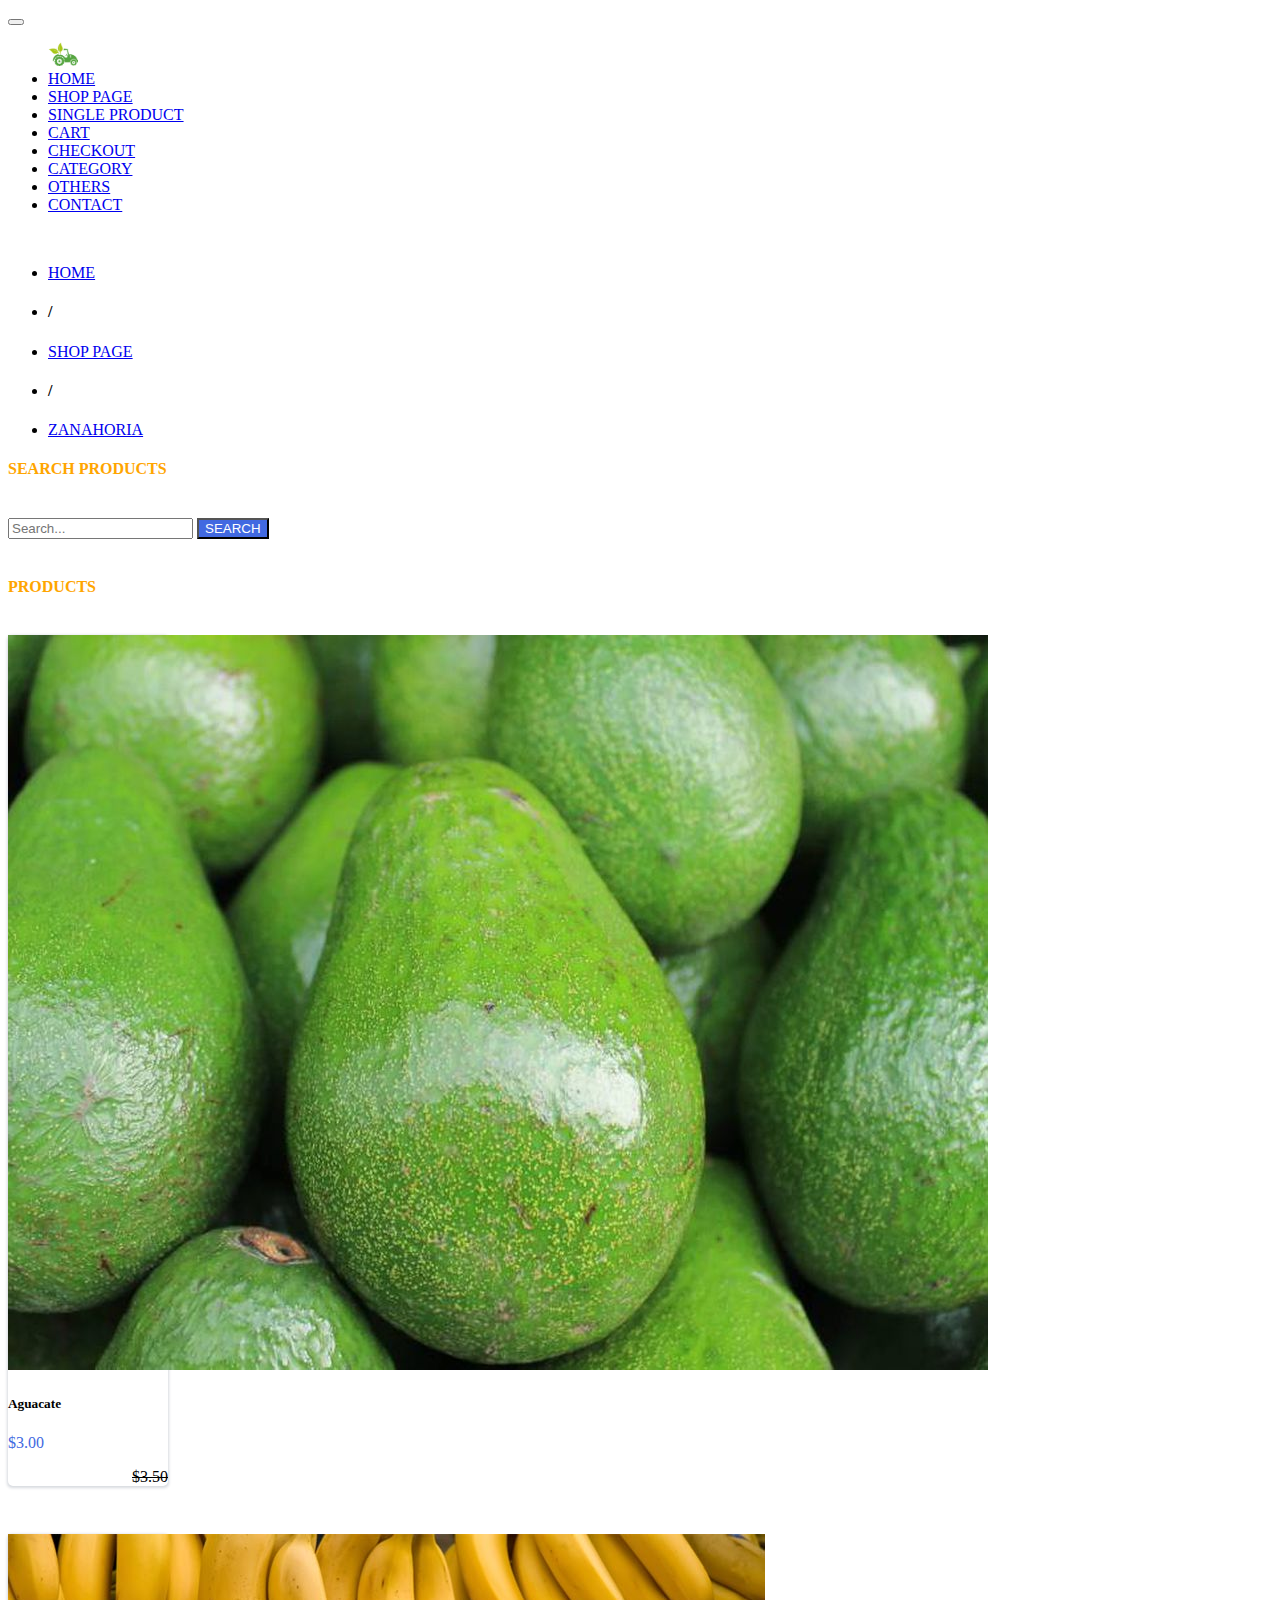
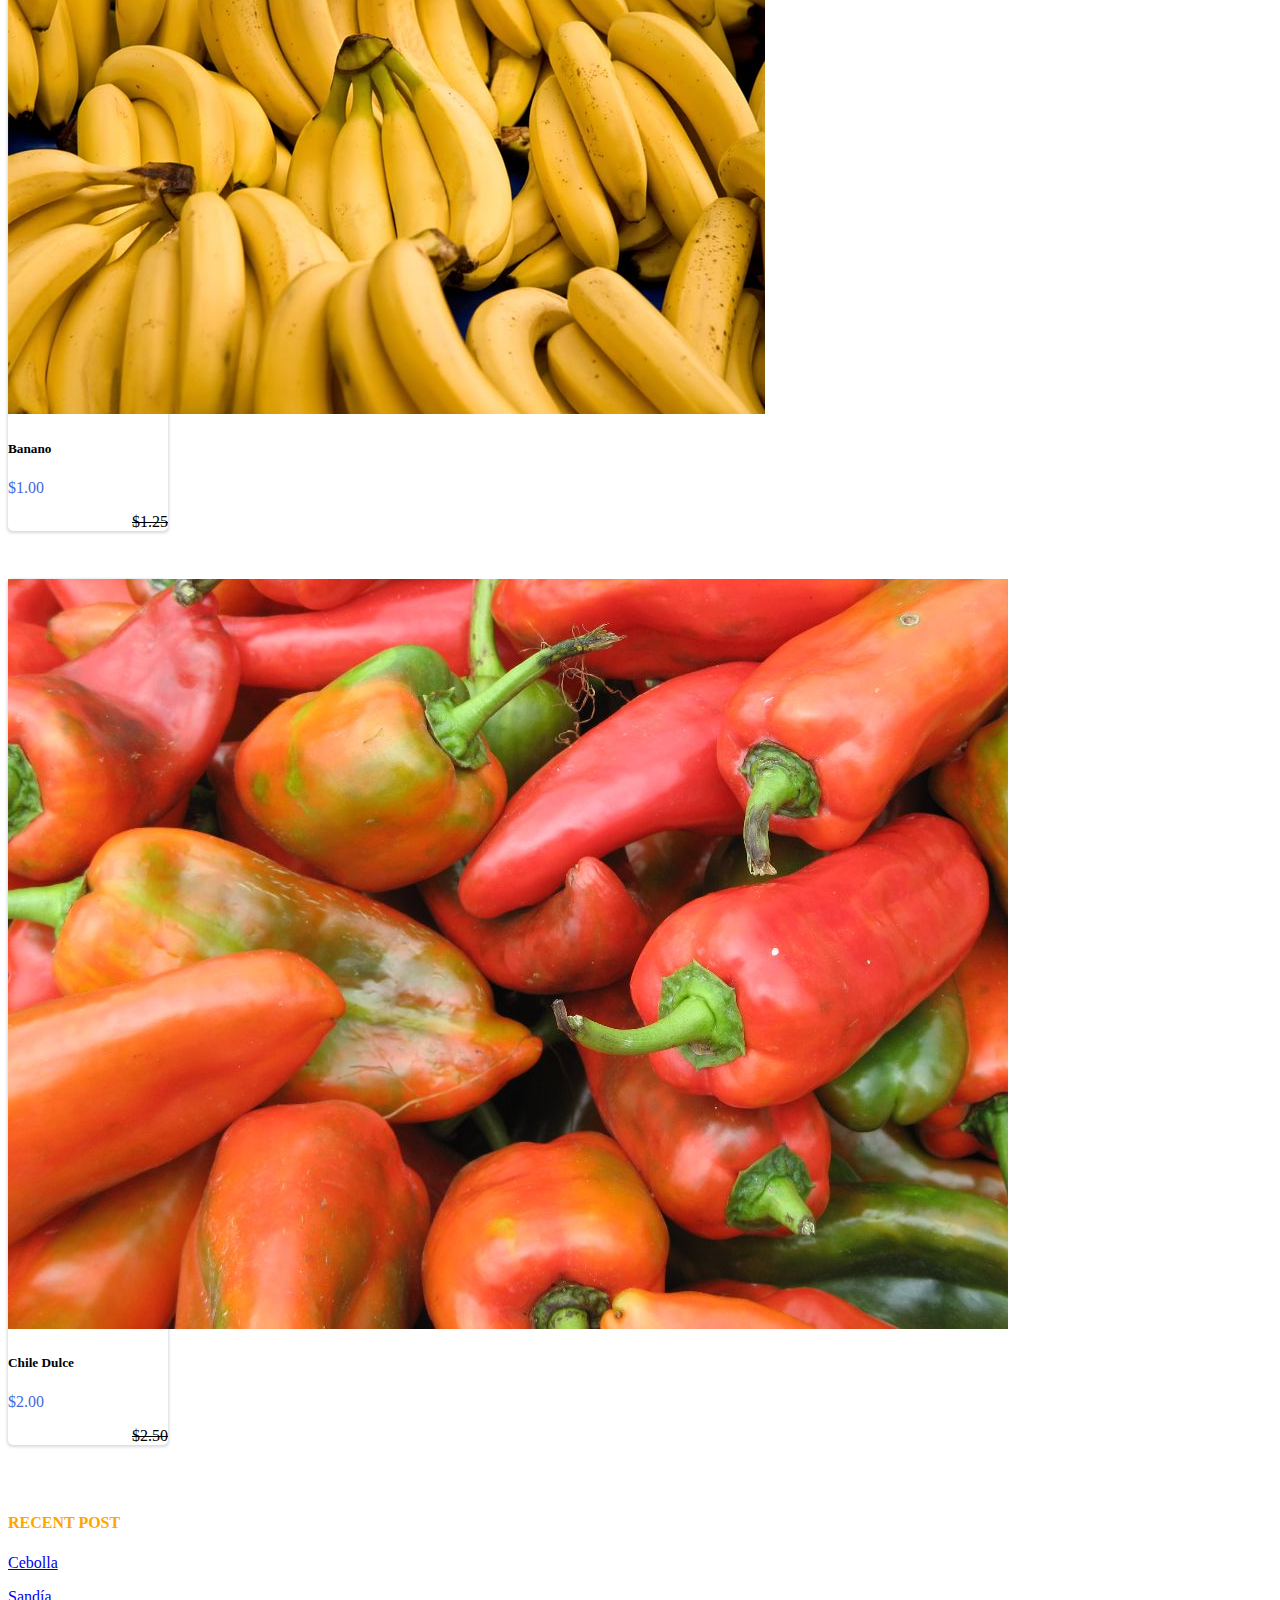
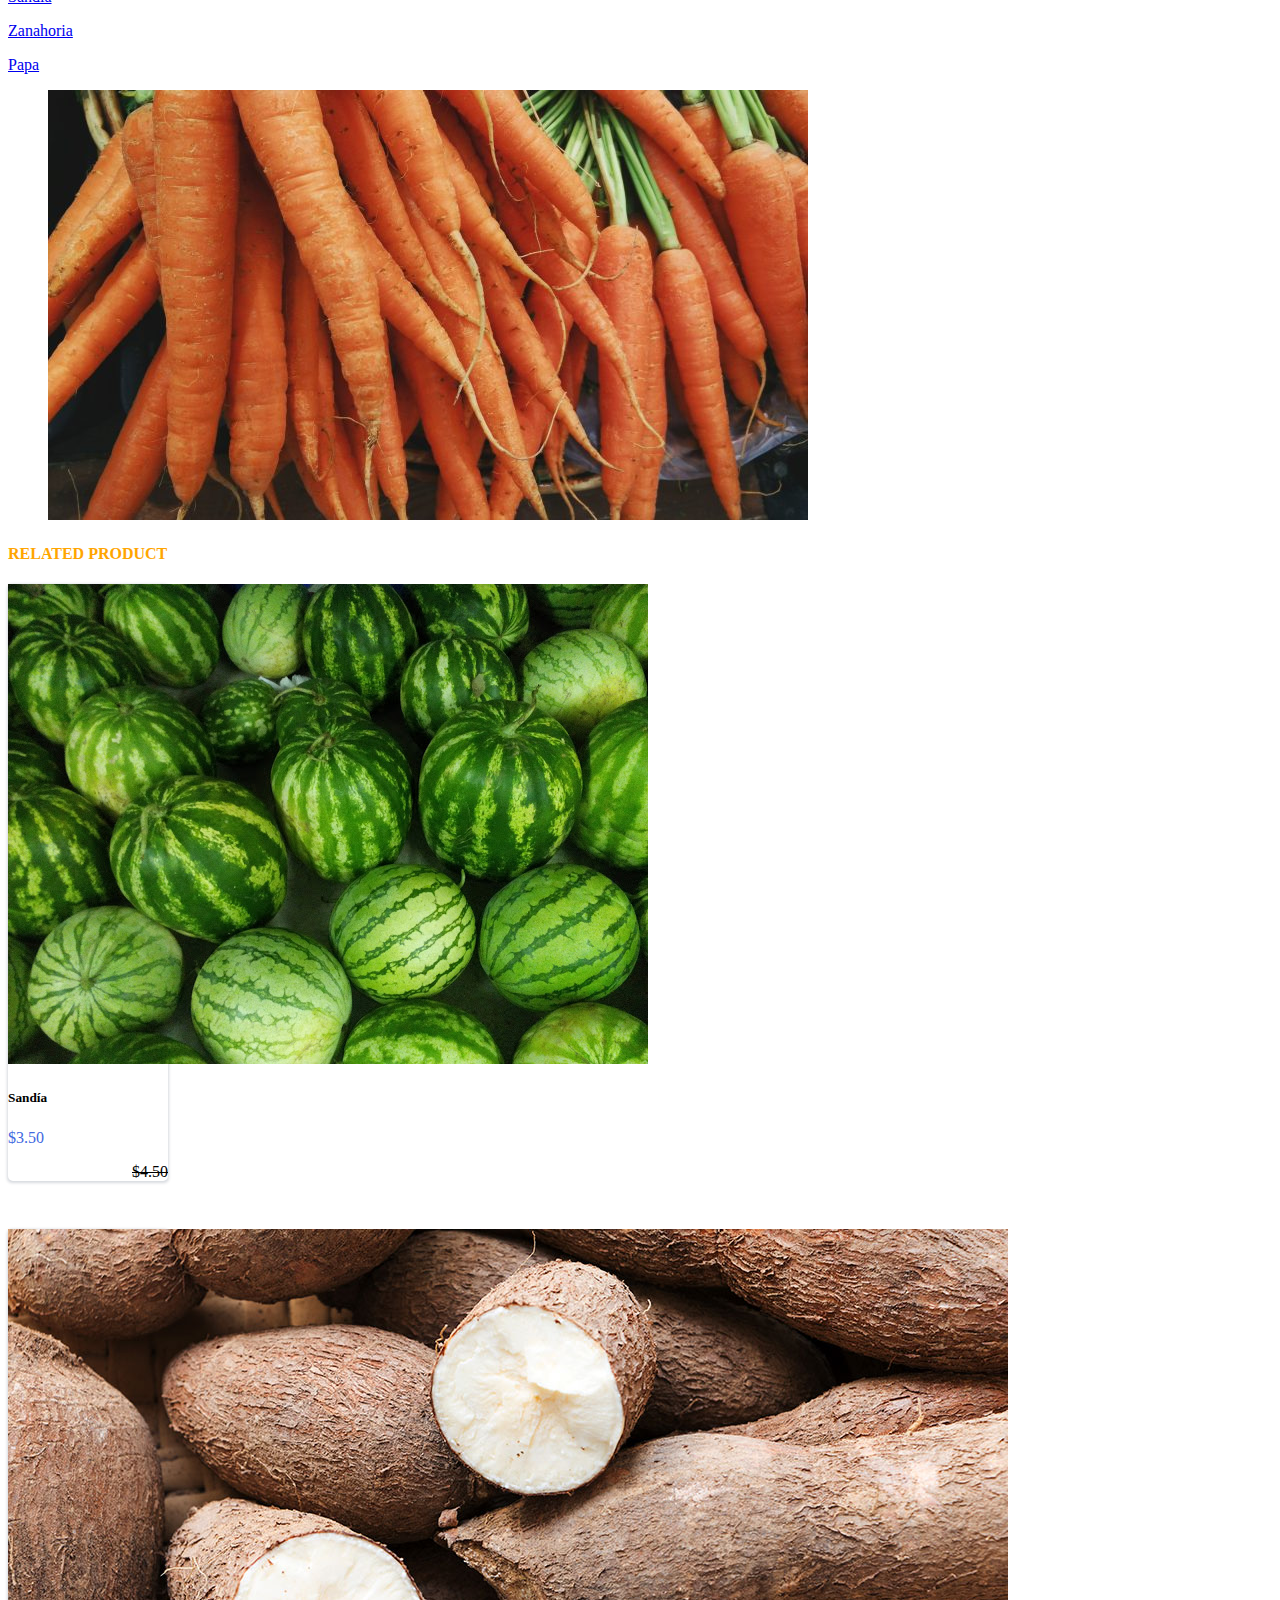
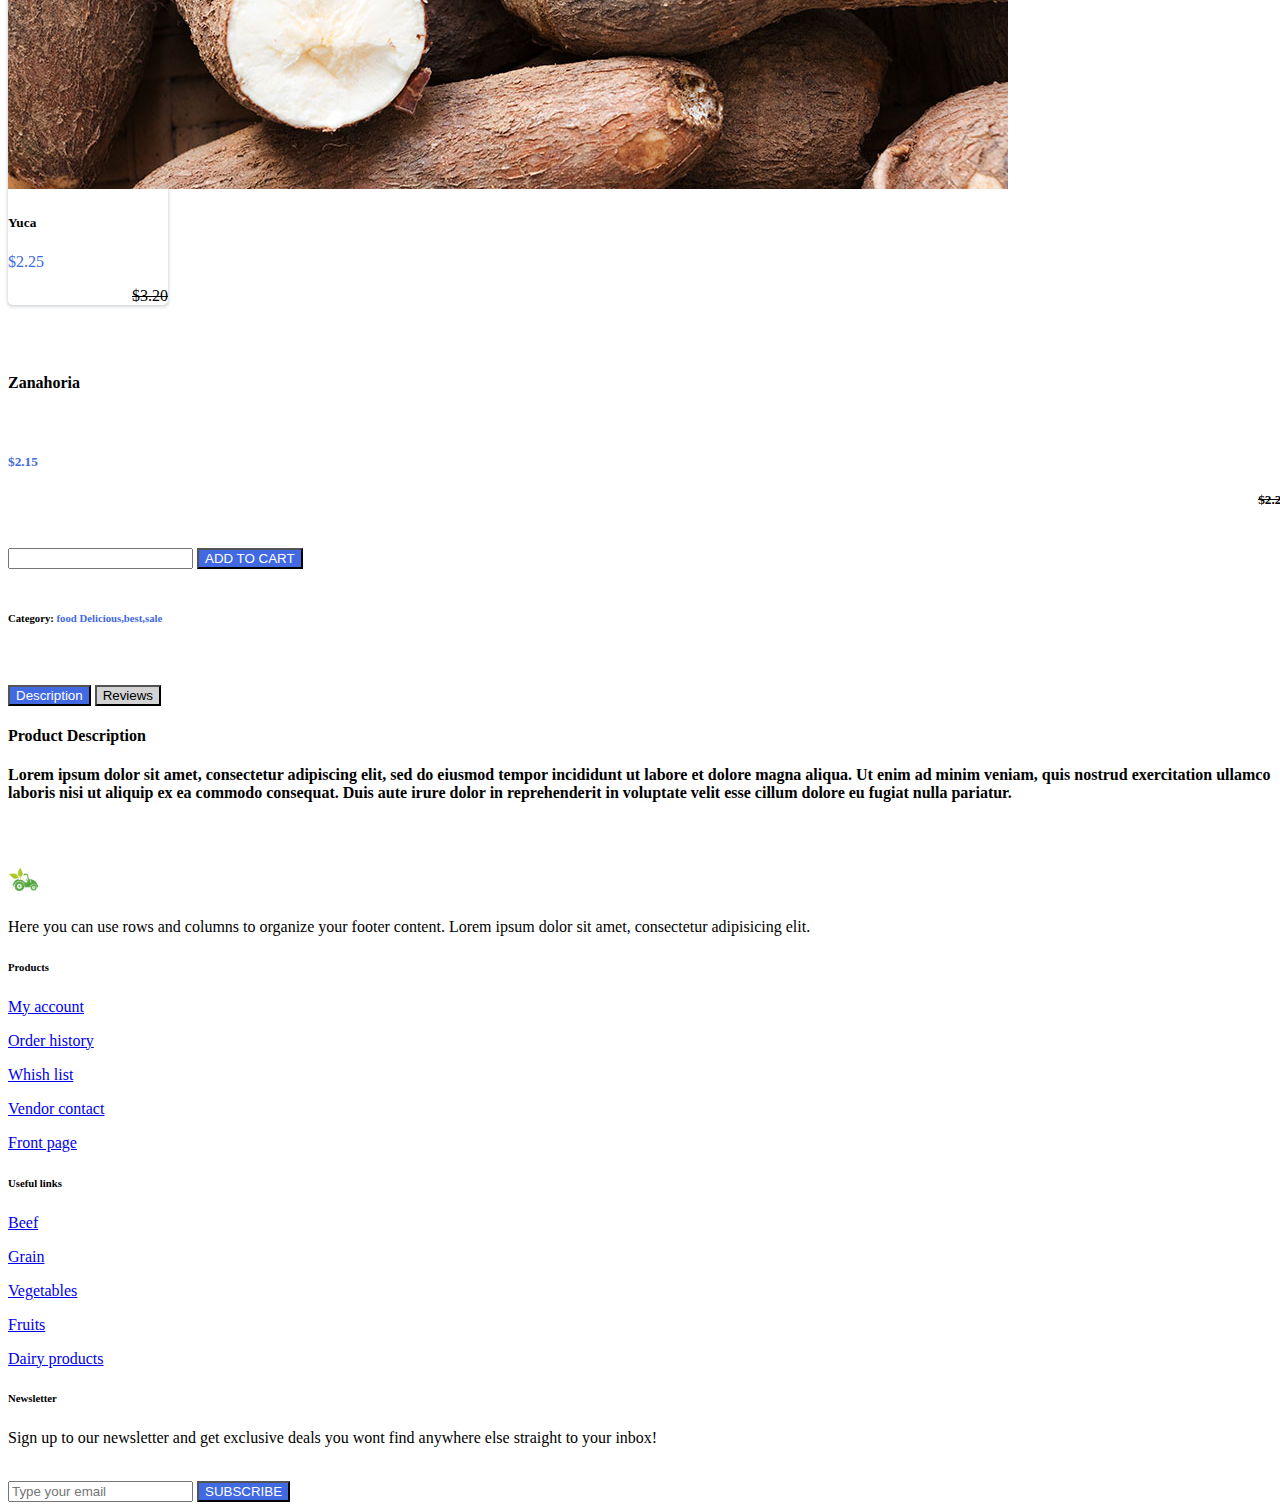
<file: singleproduct10.html>
﻿<!DOCTYPE html>
<html>
<head>
    <meta charset="utf-8" />
    <title></title>
    <link href="https://cdn.jsdelivr.net/npm/bootstrap@5.0.2/dist/css/bootstrap.min.css" rel="stylesheet" integrity="sha384-EVSTQN3/azprG1Anm3QDgpJLIm9Nao0Yz1ztcQTwFspd3yD65VohhpuuCOmLASjC" crossorigin="anonymous">
    <script src="https://cdn.jsdelivr.net/npm/@popperjs/core@2.9.2/dist/umd/popper.min.js" integrity="sha384-IQsoLXl5PILFhosVNubq5LC7Qb9DXgDA9i+tQ8Zj3iwWAwPtgFTxbJ8NT4GN1R8p" crossorigin="anonymous"></script>
    <script src="https://cdn.jsdelivr.net/npm/bootstrap@5.0.1/dist/js/bootstrap.min.js" integrity="sha384-Atwg2Pkwv9vp0ygtn1JAojH0nYbwNJLPhwyoVbhoPwBhjQPR5VtM2+xf0Uwh9KtT" crossorigin="anonymous"></script>
    <link href="https://maxcdn.bootstrapcdn.com/font-awesome/4.3.0/css/font-awesome.min.css" rel="stylesheet">
    <link href="CSS/style.css" rel="stylesheet" />
</head>
<body>
    <nav class="navbar navbar-expand-sm navbar-dark bg-dark">
        <button class="navbar-toggler" type="button" data-bs-toggle="collapse" data-bs-target="#nav-content" aria-controls="nav-content" aria-expanded="false" aria-label="Toggle navigation">
            <span class="navbar-toggler-icon"></span>
        </button>

        <!-- Brand -->
        <a class="navbar-brand" href="#"></a>

        <!-- Links -->

        <div class="collapse navbar-collapse" id="nav-content">
            <ul class="navbar-nav mx-auto">
                <a class="navbar-brand" href="#">
                    <img src="Imagenes/kisspng-farm-agriculture-tractor-agriculture-5ac47f7e774fd6.2068085615228271344887.png" alt="" width="30" height="24" class="d-inline-block align-text-top">
                    LIFE FARMERS
                </a>
                <li class="nav-item">
                    <a class="nav-link" href="index.html">HOME</a>
                </li>
                <li class="nav-item">
                    <a class="nav-link" href="shop.html">SHOP PAGE</a>
                </li>
                <li class="nav-item">
                    <a class="nav-link" href="#">SINGLE PRODUCT</a>
                </li>
                <li class="nav-item">
                    <a class="nav-link" href="cart.html">CART</a>
                </li>
                <li class="nav-item">
                    <a class="nav-link" href="checkout.html">CHECKOUT</a>
                </li>
                <li class="nav-item">
                    <a class="nav-link" href="#">CATEGORY</a>
                </li>
                <li class="nav-item">
                    <a class="nav-link" href="#">OTHERS</a>
                </li>
                <li class="nav-item">
                    <a class="nav-link" href="#">CONTACT</a>
                </li>
            </ul>
        </div>

    </nav>
    <br />
    <div class="container">
    <!--Nav-->
    <ul class="nav justify-content-center nav-light">
        <li class="nav-item">
            <a class="nav-link active" aria-current="page" href="index.html">HOME</a>
        </li>
        <li class="nav-item">
            <a><h4>/</h4></a>
        </li>
        <li class="nav-item">
            <a class="nav-link" href="shop.html">SHOP PAGE</a>
        </li>
        <li class="nav-item">
            <a><h4>/</h4></a>
        </li>
        <li class="nav-item">
            <a class="nav-link" href="#">ZANAHORIA</a>
        </li>
    </ul>
    <!--Nav-->
    <!--Columnas-->
    <div class="row align-items-start">

        <div class="col-md-1 col-lg-1 col-xl-1 mx-auto mt-1 me-0">
        </div>
        <div class="col-md-2 col-lg-2 col-xl-2 mx-auto mt-2 me-0">
            <!--Buscar producto-->
            <h4 class="Display-1">SEARCH PRODUCTS</h4>
            <form class="d-flex">

                <br />
                <input class="form-control me-2" type="search" placeholder="Search..." aria-label="Search">
                <button class="btn btn-outline-success" type="submit">SEARCH</button>
            </form>
            <br />
            <div>
                <h4 class="Display-1">PRODUCTS</h4>
            </div>
            <br />
            <!--Productos-->
            <!--mas productos-->
            <div class="card" style="width: 10rem;">
                <img src="Imagenes/aguacate.jpg" class="card-img-top" alt="...">
                <div class="card-body">
                    <h5 class="card-title">Aguacate</h5>
                    <form class="d-flex">
                        <p class="card2 me-2">$3.00</p>
                        <p class="card4"><del>$3.50</del></p>
                    </form>
                </div>
            </div>
            <br />
            <div class="card" style="width: 10rem;">
                <img src="Imagenes/banano.jpg" class="card-img-top" alt="...">
                <div class="card-body">
                    <h5 class="card-title">Banano</h5>
                    <form class="d-flex">
                        <p class="card2 me-2">$1.00</p>
                        <p class="card4"><del>$1.25</del></p>
                    </form>
                </div>
            </div>
            <br />
            <div class="card" style="width: 10rem;">
                <img src="Imagenes/chile dulce.jpg" class="card-img-top" alt="...">
                <div class="card-body">
                    <h5 class="card-title">Chile Dulce</h5>
                    <form class="d-flex">
                        <p class="card2 me-2">$2.00</p>
                        <p class="card4"><del>$2.50</del></p>
                    </form>
                </div>
            </div>
            <br />
            <h4 class="Display-1">RECENT POST</h4>
            <div class="card2">
                <p>
                    <a href="#!" class="text-reset">Cebolla</a>
                </p>
                <p>
                    <a href="#!" class="text-reset">Sandía</a>
                </p>
                <p>
                    <a href="#!" class="text-reset">Zanahoria</a>
                </p>
                <p>
                    <a href="#!" class="text-reset">Papa</a>
                </p>

            </div>



            <!--mas productos-->
        </div>
        <div class="col-md-1 col-lg-1 col-xl-1 mx-auto mt-1 me-0">
        </div>

        <div class="col-md-3 col-lg-3 col-xl-3 mx-auto mt-3 me-0">

            <!--imagenes del producto-->
            <figure class="figure">
                <img src="Imagenes/zanahoria.jpg" class="figure-img img-fluid rounded" alt="...">
            </figure>


            <h4 class="Display-1">RELATED PRODUCT</h4>


            <div class="card" style="width: 10rem;">
                <img src="Imagenes/sandías.jpg" class="card-img-top" alt="...">
                <div class="card-body">
                    <h5 class="card-title">Sandía</h5>
                    <form class="d-flex">
                        <p class="card2 me-2">$3.50</p>
                        <p class="card4"><del>$4.50</del></p>
                    </form>
                </div>
            </div>
            <br />
            <div class="card" style="width: 10rem;">
                <img src="Imagenes/yuca.jpg" class="card-img-top" alt="...">
                <div class="card-body">
                    <h5 class="card-title">Yuca</h5>
                    <form class="d-flex">
                        <p class="card2 me-2">$2.25</p>
                        <p class="card4"><del>$3.20</del></p>
                    </form>
                </div>
            </div>
            <br />





        </div>
        <div class="col-md-1 col-lg-1 col-xl-1 mx-auto mt-1 me-0">
        </div>
        <div class="col-md-3 col-lg-3 col-xl-3 mx-auto mt-3 me-0">
            <!--Detalle del producto-->
            <h4><a>Zanahoria</a></h4>
            <br />
            <form class="d-flex">
                <h5><p class="card2 me-2">$2.15</p></h5>
                <h5><p class="card4"><del>$2.25</del></p></h5>
            </form>
            <br />
            <form class="d-flex">
                <input class="form-control me-2" type="search" aria-label="Search">
                <button class="btn btn-outline-success btn-primary" style="" type="submit">ADD TO CART</button>
            </form>
            <br />
            <h6><a>Category: <a class="card2">food</a> <a class=".Tags:"> </a> <a class="card2">Delicious,best,sale</a> </a></h6>
            <br />
            <br />


            <form class="d-flex">
                <button class="btn btn-outline-success btn-primary me-2" style="" type="submit">Description</button>
                <button class="btn btn-outline-success2" style="" type="submit">Reviews</button>
            </form>
            <!--descripcion-->
            <div class="">

                <h4 class="Display-4">Product Description</h4>
                <h4 class="Display-4"> Lorem ipsum dolor sit amet, consectetur adipiscing elit, sed do eiusmod tempor incididunt ut labore et dolore magna aliqua. Ut enim ad minim veniam, quis nostrud exercitation ullamco laboris nisi ut aliquip ex ea commodo consequat. Duis aute irure dolor in reprehenderit in voluptate velit esse cillum dolore eu fugiat nulla pariatur.</h4>

            </div>
            <br />

        </div>
        <div class="col">
        </div>
    </div>













        </div>
    <!-- Footer -->
    <footer class="text-center text-lg-start bg-dark text-muted">
        <!-- Section: Social media -->
        <section>

            <!-- Left -->
            <!-- Right -->
            <div>
                <a href="" class="me-4 text-reset">
                    <i class=""></i>
                </a>
                <a href="" class="me-4 text-reset">
                    <i class=""></i>
                </a>
                <a href="" class="me-4 text-reset">
                    <i class=""></i>
                </a>
                <a href="" class="me-4 text-reset">
                    <i class=""></i>
                </a>
                <a href="" class="me-4 text-reset">
                    <i class=""></i>
                </a>
                <a href="" class="me-4 text-reset">
                    <i class=""></i>
                </a>
            </div>
            <!-- Right -->
        </section>
        <!-- Section: Social media -->
        <!-- Section: Links  -->
        <section class="">
            <div class="container text-center text-md-start mt-5">
                <!-- Grid row -->
                <div class="row mt-3">
                    <!-- Grid column -->
                    <div class="col-md-3 col-lg-4 col-xl-3 mx-auto mb-4">
                        <!-- Content -->
                        <h6 class="text-uppercase fw-bold mb-4">
                            <a class="navbar-brand" href="#">
                                <img src="Imagenes/kisspng-farm-agriculture-tractor-agriculture-5ac47f7e774fd6.2068085615228271344887.png" alt="" width="30" height="24" class="d-inline-block align-text-top">
                                LIFE FARMERS
                            </a>
                        </h6>
                        <p>
                            Here you can use rows and columns to organize your footer content. Lorem ipsum dolor sit amet, consectetur adipisicing elit.
                        </p>
                    </div>
                    <!-- Grid column -->
                    <!-- Grid column -->
                    <div class="col-md-2 col-lg-2 col-xl-2 mx-auto mb-4">
                        <!-- Links -->
                        <h6 class="text-uppercase fw-bold mb-4">
                            Products
                        </h6>
                        <p>
                            <a href="#!" class="text-reset">My account</a>
                        </p>
                        <p>
                            <a href="#!" class="text-reset">Order history</a>
                        </p>
                        <p>
                            <a href="#!" class="text-reset">Whish list</a>
                        </p>
                        <p>
                            <a href="#!" class="text-reset">Vendor contact</a>
                        </p>
                        <p>
                            <a href="#!" class="text-reset">Front page</a>
                        </p>
                    </div>
                    <!-- Grid column -->
                    <!-- Grid column -->
                    <div class="col-md-3 col-lg-2 col-xl-2 mx-auto mb-4">
                        <!-- Links -->
                        <h6 class="text-uppercase fw-bold mb-4">
                            Useful links
                        </h6>
                        <p>
                            <a href="#!" class="text-reset">Beef</a>
                        </p>
                        <p>
                            <a href="#!" class="text-reset">Grain</a>
                        </p>
                        <p>
                            <a href="#!" class="text-reset">Vegetables</a>
                        </p>
                        <p>
                            <a href="#!" class="text-reset">Fruits</a>
                        </p>
                        <p>
                            <a href="#!" class="text-reset">Dairy products</a>
                        </p>
                    </div>
                    <!-- Grid column -->
                    <!-- Grid column -->
                    <div class="col-md-4 col-lg-3 col-xl-3 mx-auto mb-md-0 mb-4">
                        <!-- Links -->
                        <h6 class="text-uppercase fw-bold mb-4">
                            Newsletter
                        </h6>
                        <p><i class=""></i> Sign up to our newsletter and get exclusive deals you wont find anywhere else straight to your inbox!</p>
                        <br />
                        <form class="d-flex">
                            <input class="form-control me-2" type="search" placeholder="Type your email" aria-label="Search">
                            <button class="btn btn-outline-success" type="submit">SUBSCRIBE</button>
                        </form>

                    </div>
                    <!-- Grid column -->
                </div>
                <!-- Grid row -->
            </div>
        </section>
    </footer>
    <!-- Footer -->






    <script src="https://cdn.jsdelivr.net/npm/bootstrap@5.0.1/dist/js/bootstrap.bundle.min.js" integrity="sha384-gtEjrD/SeCtmISkJkNUaaKMoLD0//ElJ19smozuHV6z3Iehds+3Ulb9Bn9Plx0x4" crossorigin="anonymous"></script>
</body>
</html>
</file>
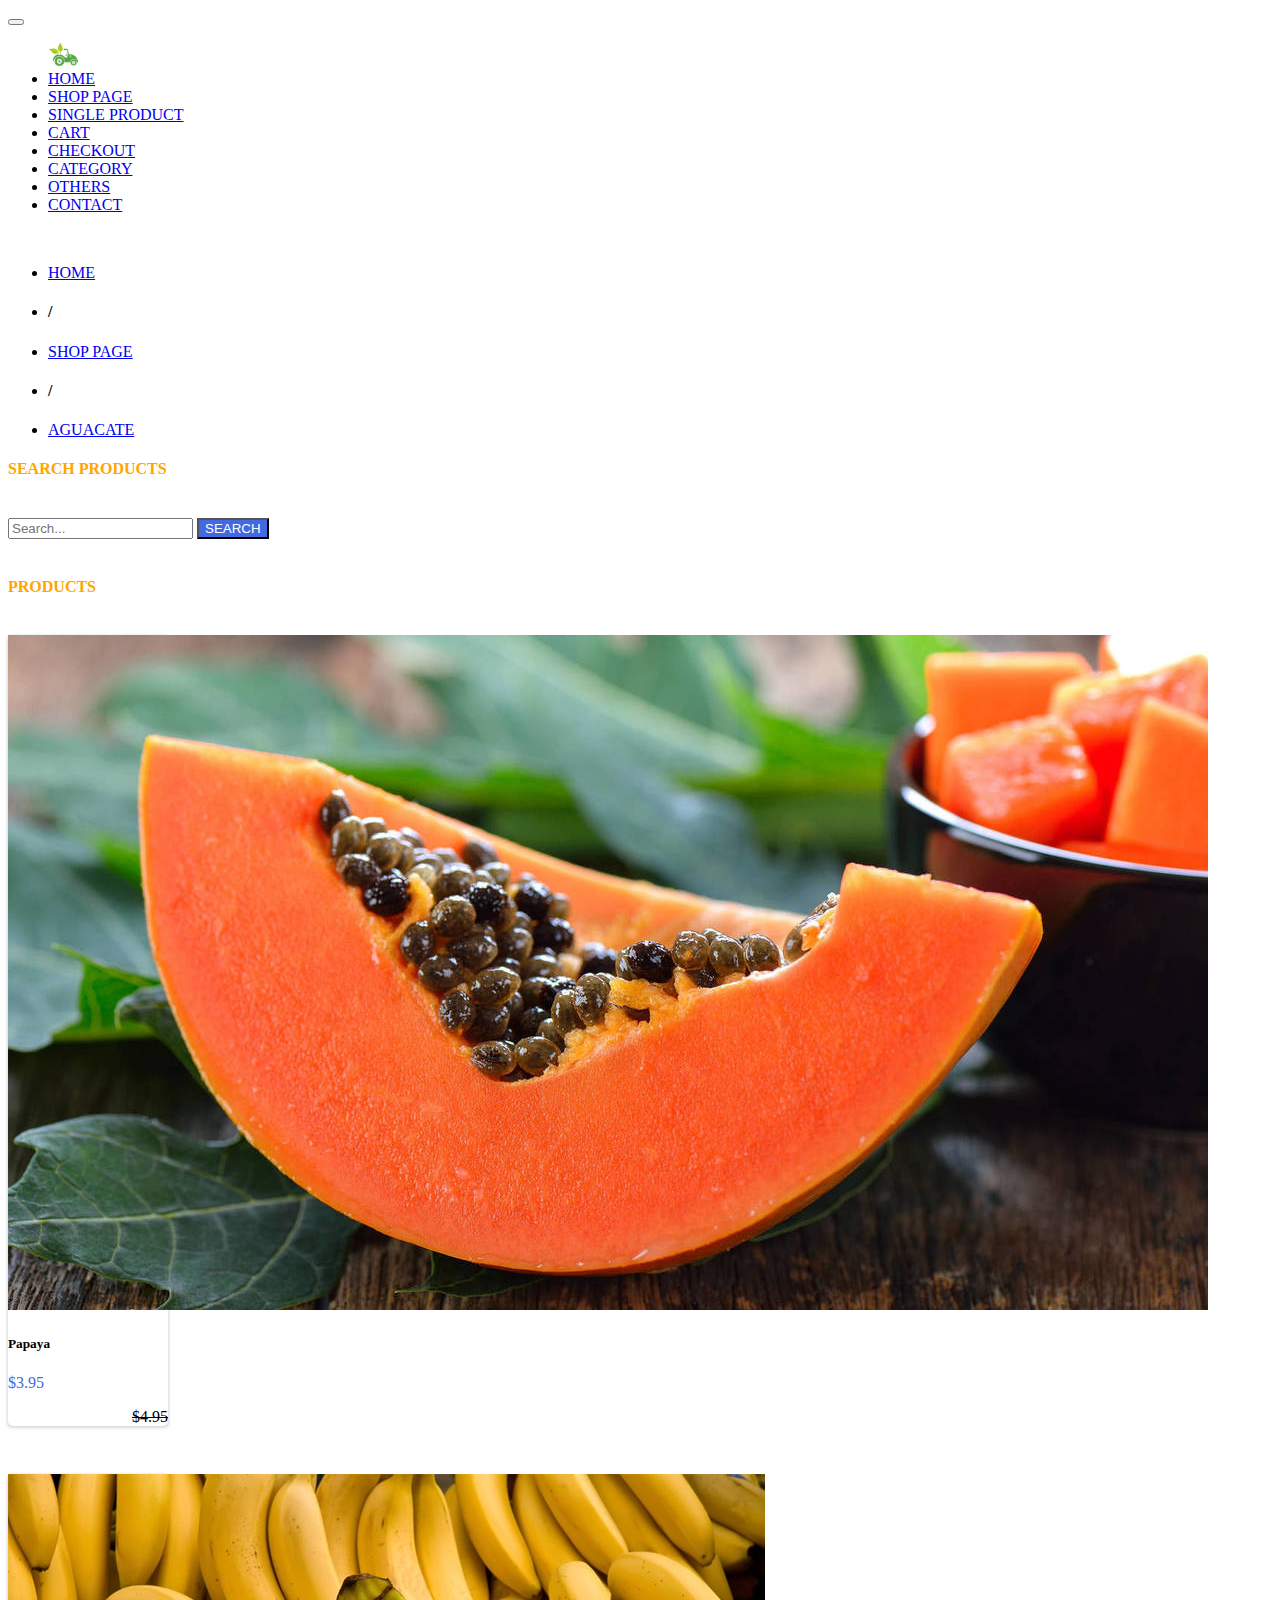
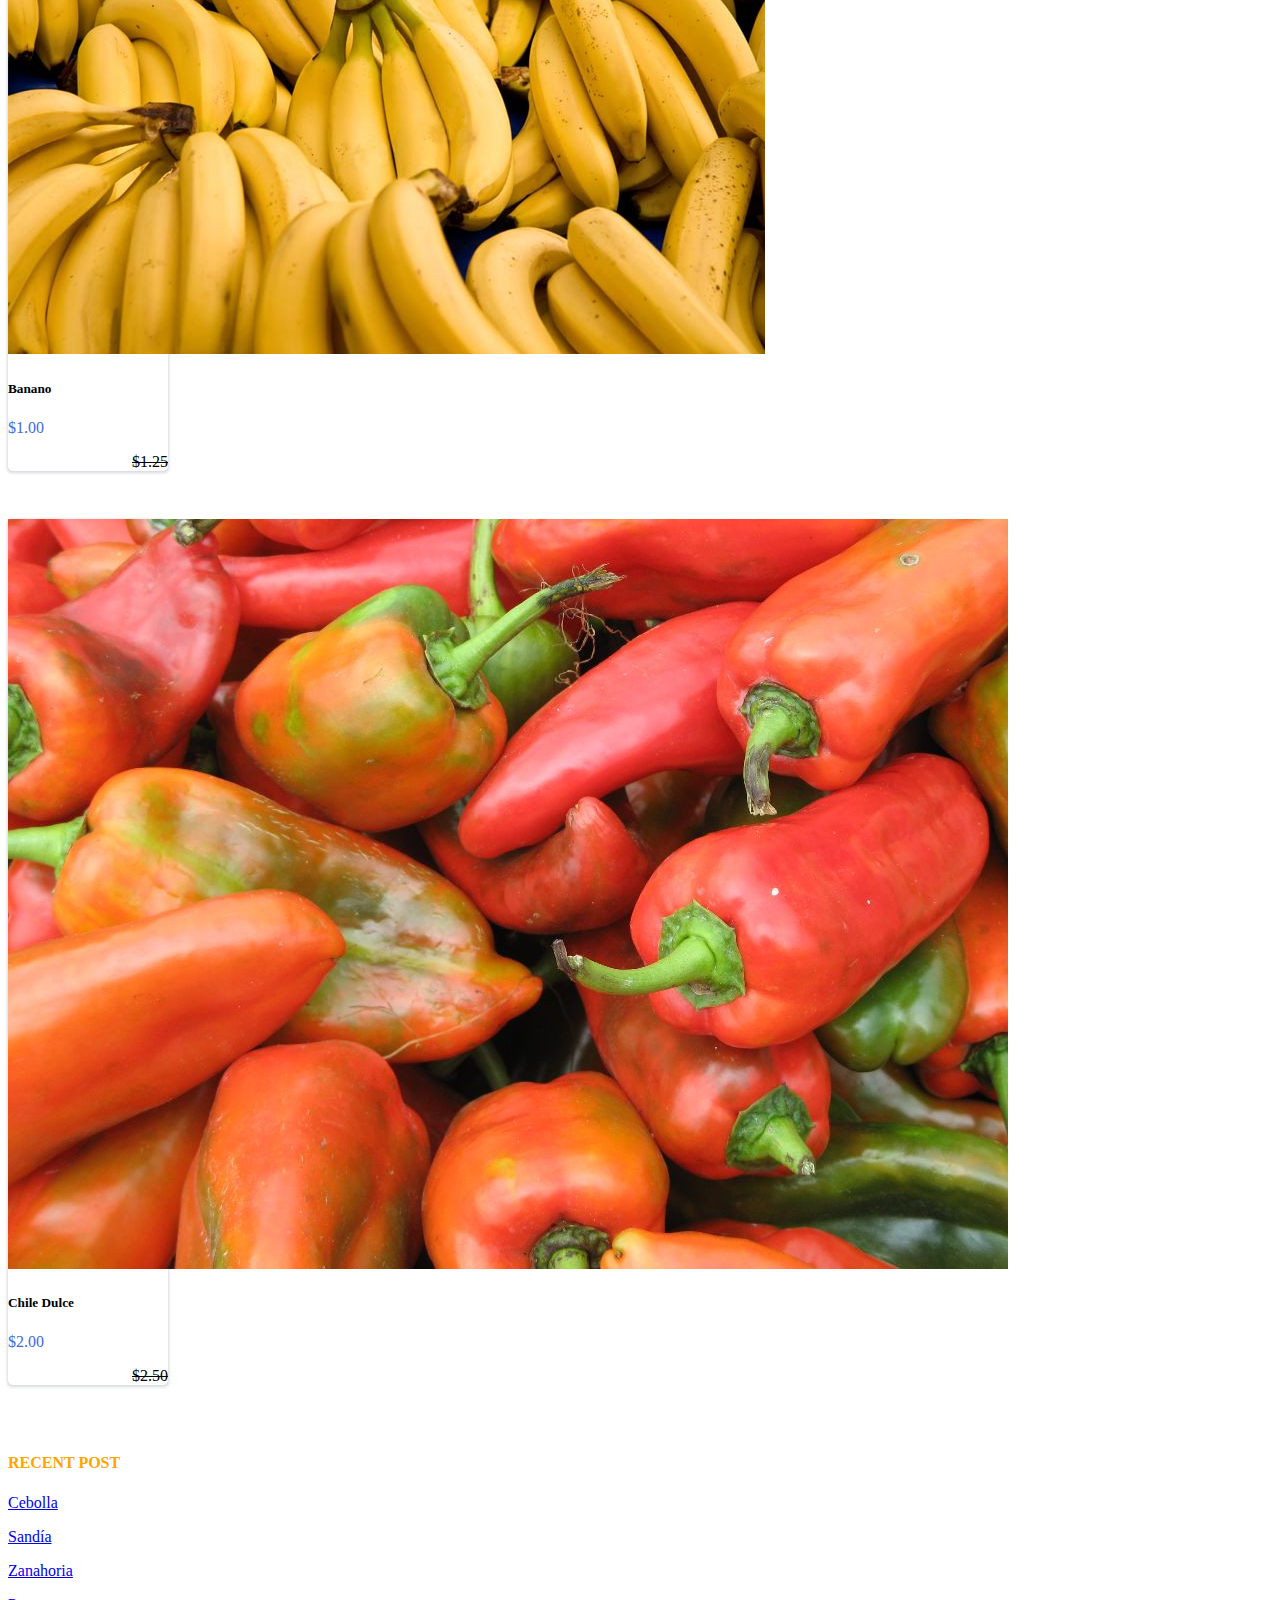
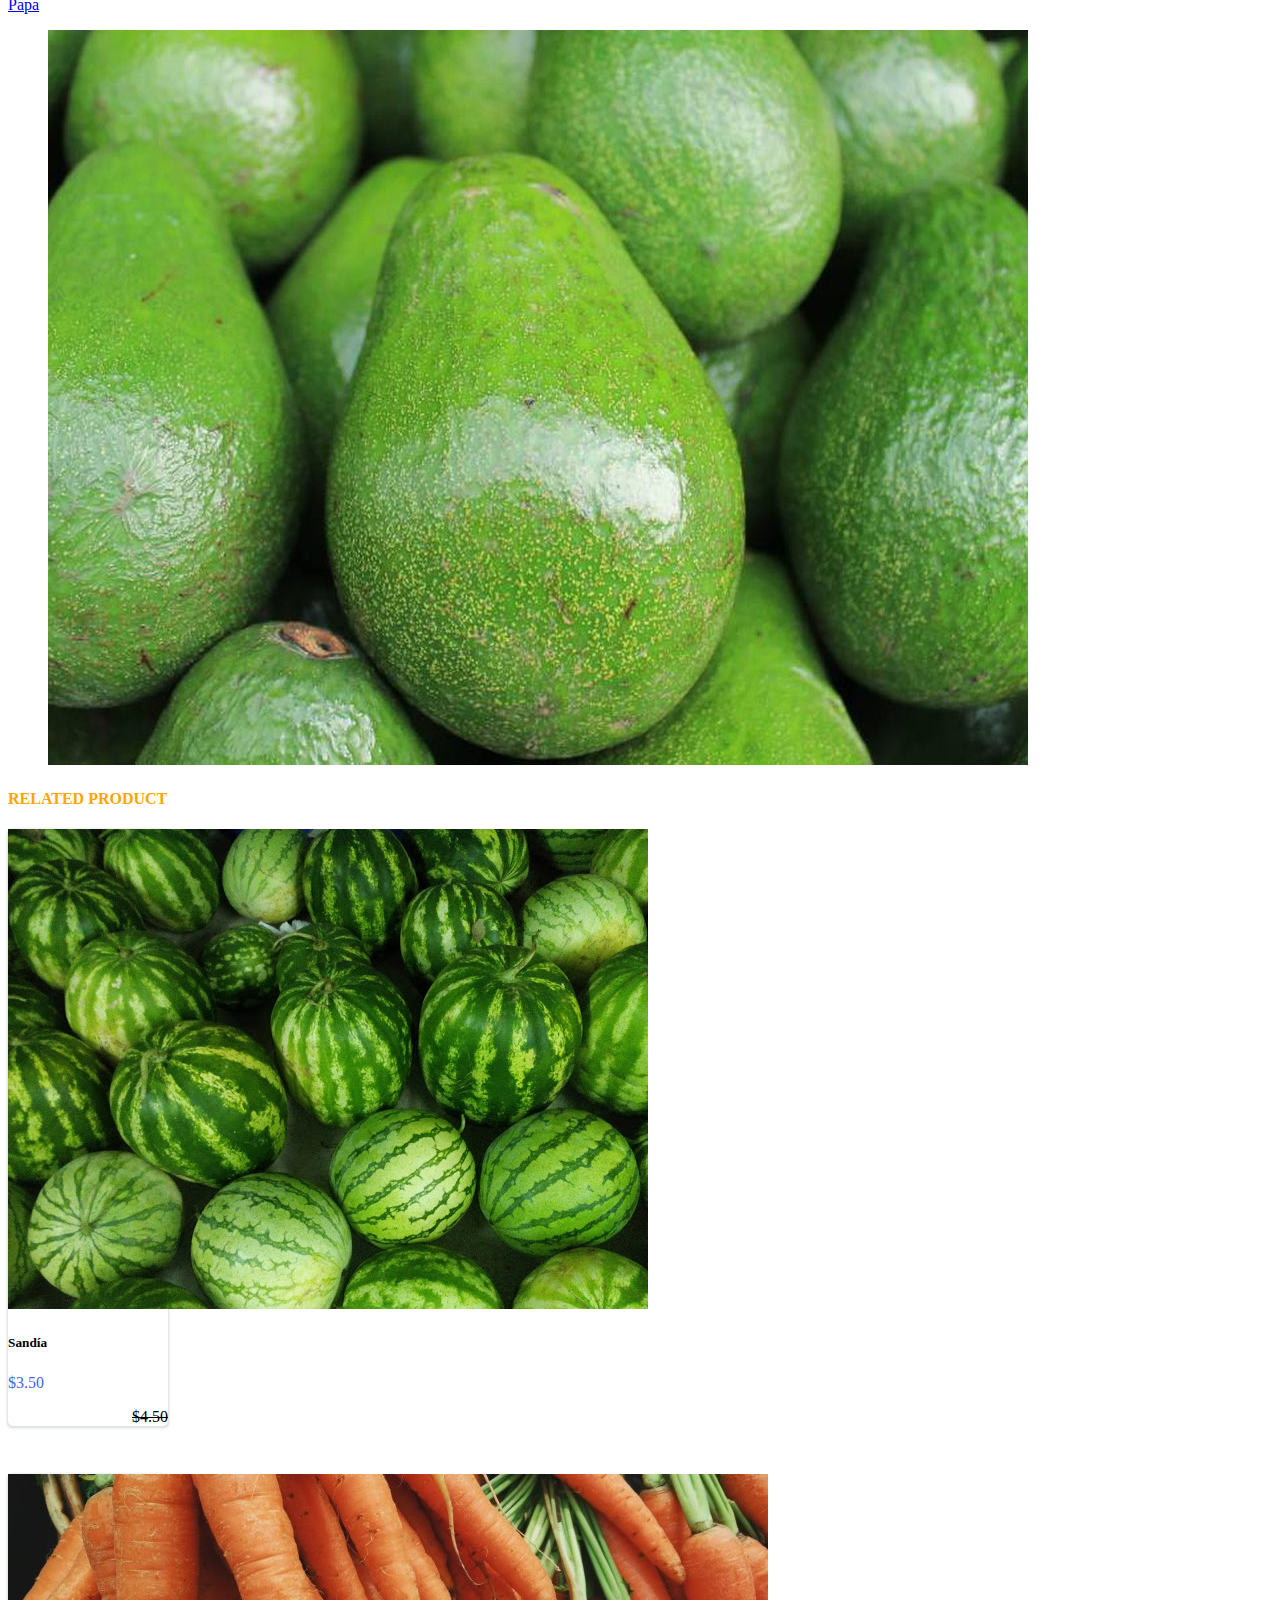
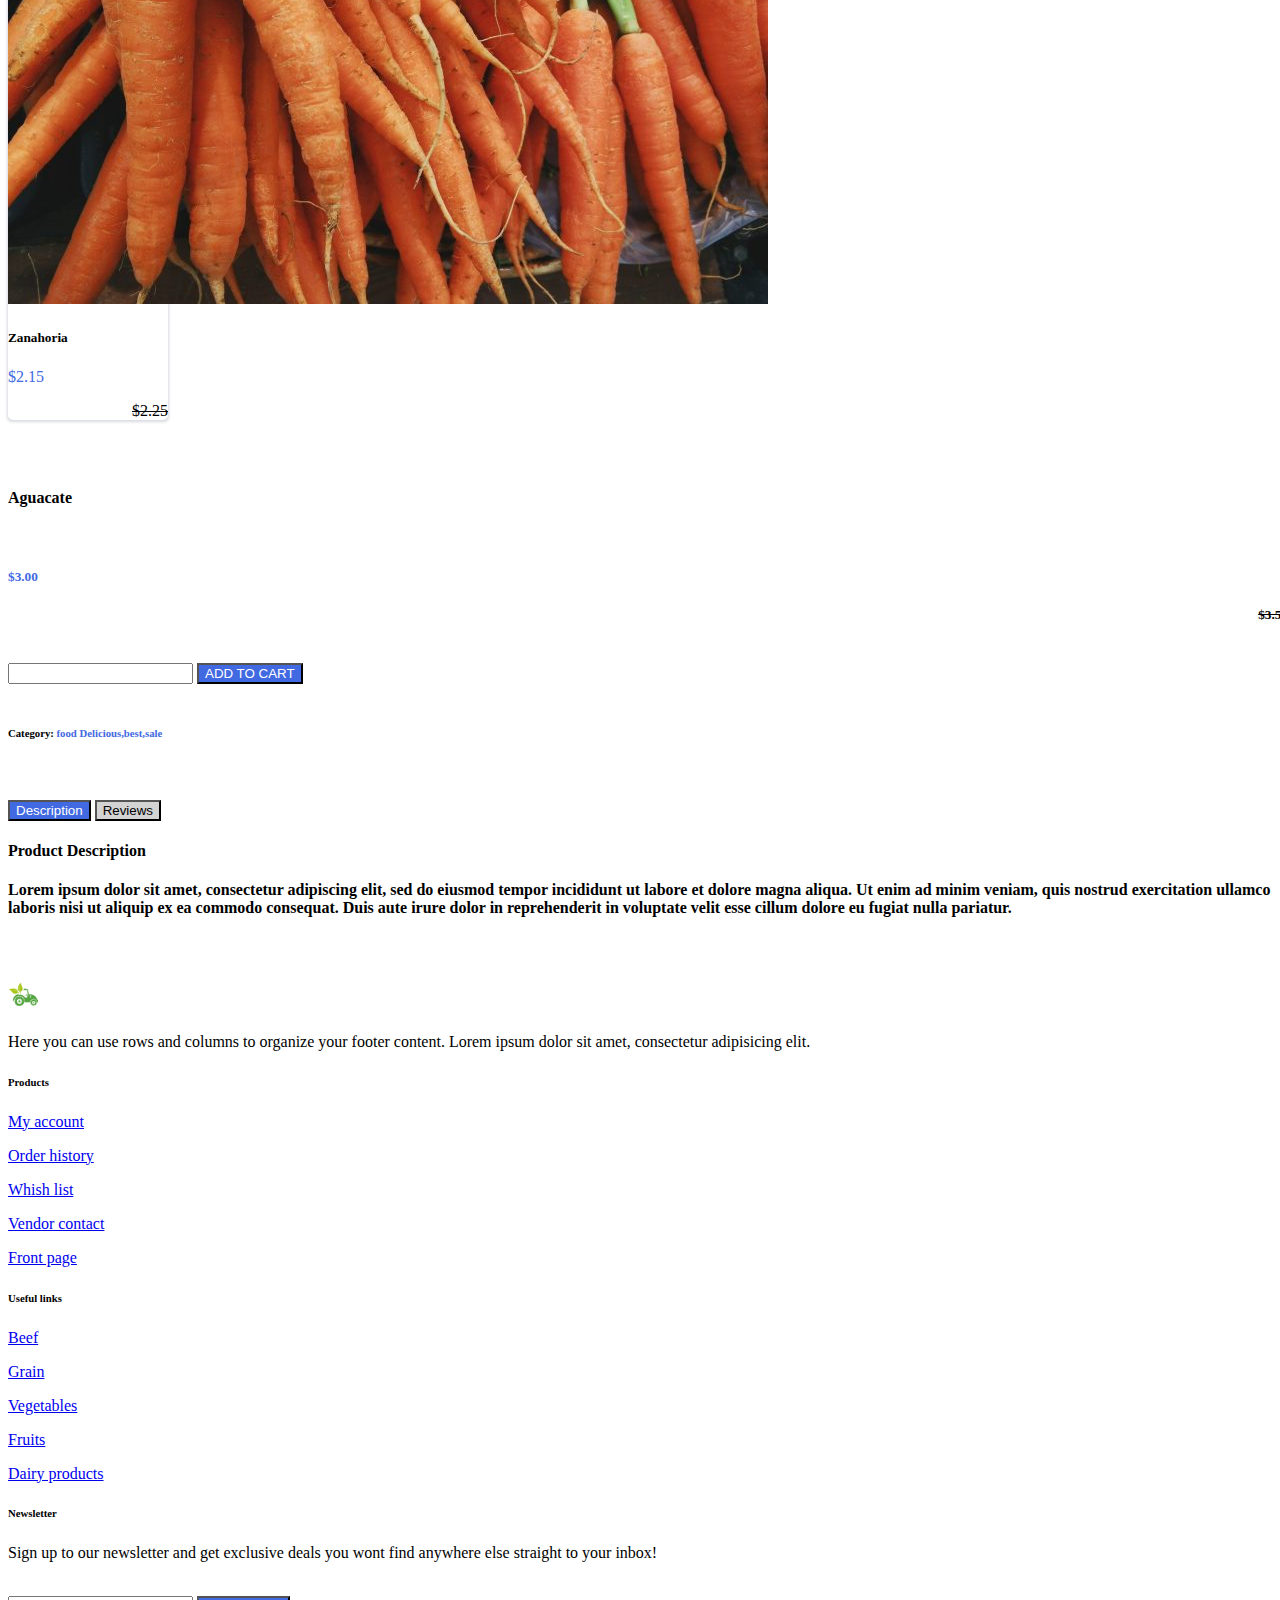
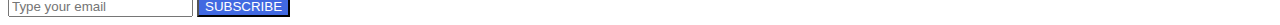
<file: singleproduct2.html>
﻿<!DOCTYPE html>
<html>
<head>
    <meta charset="utf-8" />
    <title></title>
    <link href="https://cdn.jsdelivr.net/npm/bootstrap@5.0.2/dist/css/bootstrap.min.css" rel="stylesheet" integrity="sha384-EVSTQN3/azprG1Anm3QDgpJLIm9Nao0Yz1ztcQTwFspd3yD65VohhpuuCOmLASjC" crossorigin="anonymous">
    <script src="https://cdn.jsdelivr.net/npm/@popperjs/core@2.9.2/dist/umd/popper.min.js" integrity="sha384-IQsoLXl5PILFhosVNubq5LC7Qb9DXgDA9i+tQ8Zj3iwWAwPtgFTxbJ8NT4GN1R8p" crossorigin="anonymous"></script>
    <script src="https://cdn.jsdelivr.net/npm/bootstrap@5.0.1/dist/js/bootstrap.min.js" integrity="sha384-Atwg2Pkwv9vp0ygtn1JAojH0nYbwNJLPhwyoVbhoPwBhjQPR5VtM2+xf0Uwh9KtT" crossorigin="anonymous"></script>
    <link href="https://maxcdn.bootstrapcdn.com/font-awesome/4.3.0/css/font-awesome.min.css" rel="stylesheet">
    <link href="CSS/style.css" rel="stylesheet" />
</head>
<body>
    <nav class="navbar navbar-expand-sm navbar-dark bg-dark">
        <button class="navbar-toggler" type="button" data-bs-toggle="collapse" data-bs-target="#nav-content" aria-controls="nav-content" aria-expanded="false" aria-label="Toggle navigation">
            <span class="navbar-toggler-icon"></span>
        </button>

        <!-- Brand -->
        <a class="navbar-brand" href="#"></a>

        <!-- Links -->

        <div class="collapse navbar-collapse" id="nav-content">
            <ul class="navbar-nav mx-auto">
                <a class="navbar-brand" href="#">
                    <img src="Imagenes/kisspng-farm-agriculture-tractor-agriculture-5ac47f7e774fd6.2068085615228271344887.png" alt="" width="30" height="24" class="d-inline-block align-text-top">
                    LIFE FARMERS
                </a>
                <li class="nav-item">
                    <a class="nav-link" href="index.html">HOME</a>
                </li>
                <li class="nav-item">
                    <a class="nav-link" href="shop.html">SHOP PAGE</a>
                </li>
                <li class="nav-item">
                    <a class="nav-link" href="#">SINGLE PRODUCT</a>
                </li>
                <li class="nav-item">
                    <a class="nav-link" href="cart.html">CART</a>
                </li>
                <li class="nav-item">
                    <a class="nav-link" href="checkout.html">CHECKOUT</a>
                </li>
                <li class="nav-item">
                    <a class="nav-link" href="#">CATEGORY</a>
                </li>
                <li class="nav-item">
                    <a class="nav-link" href="#">OTHERS</a>
                </li>
                <li class="nav-item">
                    <a class="nav-link" href="#">CONTACT</a>
                </li>
            </ul>
        </div>

    </nav>
    <br />
    <div class="container">
    <!--Nav-->
    <ul class="nav justify-content-center nav-light">
        <li class="nav-item">
            <a class="nav-link active" aria-current="page" href="index.html">HOME</a>
        </li>
        <li class="nav-item">
            <a><h4>/</h4></a>
        </li>
        <li class="nav-item">
            <a class="nav-link" href="shop.html">SHOP PAGE</a>
        </li>
        <li class="nav-item">
            <a><h4>/</h4></a>
        </li>
        <li class="nav-item">
            <a class="nav-link" href="#">AGUACATE</a>
        </li>
    </ul>
    <!--Nav-->
    <!--Columnas-->
    <div class="row align-items-start">

        <div class="col-md-1 col-lg-1 col-xl-1 mx-auto mt-1 me-0">
        </div>
        <div class="col-md-2 col-lg-2 col-xl-2 mx-auto mt-2 me-0">
            <!--Buscar producto-->
            <h4 class="Display-1">SEARCH PRODUCTS</h4>
            <form class="d-flex">

                <br />
                <input class="form-control me-2" type="search" placeholder="Search..." aria-label="Search">
                <button class="btn btn-outline-success" type="submit">SEARCH</button>
            </form>
            <br />
            <div>
                <h4 class="Display-1">PRODUCTS</h4>
            </div>
            <br />
            <!--Productos-->
            <!--mas productos-->
            <div class="card" style="width: 10rem;">
                <img src="Imagenes/papaya.jpg" class="card-img-top" alt="...">
                <div class="card-body">
                    <h5 class="card-title">Papaya</h5>
                    <form class="d-flex">
                        <p class="card2 me-2">$3.95</p>
                        <p class="card4"><del>$4.95</del></p>
                    </form>
                </div>
            </div>
            <br />
            <div class="card" style="width: 10rem;">
                <img src="Imagenes/banano.jpg" class="card-img-top" alt="...">
                <div class="card-body">
                    <h5 class="card-title">Banano</h5>
                    <form class="d-flex">
                        <p class="card2 me-2">$1.00</p>
                        <p class="card4"><del>$1.25</del></p>
                    </form>
                </div>
            </div>
            <br />
            <div class="card" style="width: 10rem;">
                <img src="Imagenes/chile dulce.jpg" class="card-img-top" alt="...">
                <div class="card-body">
                    <h5 class="card-title">Chile Dulce</h5>
                    <form class="d-flex">
                        <p class="card2 me-2">$2.00</p>
                        <p class="card4"><del>$2.50</del></p>
                    </form>
                </div>
            </div>
            <br />
            <h4 class="Display-1">RECENT POST</h4>
            <div class="card2">
                <p>
                    <a href="#!" class="text-reset">Cebolla</a>
                </p>
                <p>
                    <a href="#!" class="text-reset">Sandía</a>
                </p>
                <p>
                    <a href="#!" class="text-reset">Zanahoria</a>
                </p>
                <p>
                    <a href="#!" class="text-reset">Papa</a>
                </p>

            </div>



            <!--mas productos-->
        </div>
        <div class="col-md-1 col-lg-1 col-xl-1 mx-auto mt-1 me-0">
        </div>

        <div class="col-md-3 col-lg-3 col-xl-3 mx-auto mt-3 me-0">

            <!--imagenes del producto-->
            <figure class="figure">
                <img src="Imagenes/aguacate.jpg" class="figure-img img-fluid rounded" alt="...">
            </figure>


            <h4 class="Display-1">RELATED PRODUCT</h4>


            <div class="card" style="width: 10rem;">
                <img src="Imagenes/sandías.jpg" class="card-img-top" alt="...">
                <div class="card-body">
                    <h5 class="card-title">Sandía</h5>
                    <form class="d-flex">
                        <p class="card2 me-2">$3.50</p>
                        <p class="card4"><del>$4.50</del></p>
                    </form>
                </div>
            </div>
            <br />
            <div class="card" style="width: 10rem;">
                <img src="Imagenes/zanahoria.jpg" class="card-img-top" alt="...">
                <div class="card-body">
                    <h5 class="card-title">Zanahoria</h5>
                    <form class="d-flex">
                        <p class="card2 me-2">$2.15</p>
                        <p class="card4"><del>$2.25</del></p>
                    </form>
                </div>
            </div>
            <br />





        </div>
        <div class="col-md-1 col-lg-1 col-xl-1 mx-auto mt-1 me-0">
        </div>
        <div class="col-md-3 col-lg-3 col-xl-3 mx-auto mt-3 me-0">
            <!--Detalle del producto-->
            <h4><a>Aguacate</a></h4>
            <br />
            <form class="d-flex">
                <h5><p class="card2 me-2">$3.00</p></h5>
                <h5><p class="card4"><del>$3.50</del></p></h5>
            </form>
            <br />
            <form class="d-flex">
                <input class="form-control me-2" type="search" aria-label="Search">
                <button class="btn btn-outline-success btn-primary" style="" type="submit">ADD TO CART</button>
            </form>
            <br />
            <h6><a>Category: <a class="card2">food</a> <a class=".Tags:"> </a> <a class="card2">Delicious,best,sale</a> </a></h6>
            <br />
            <br />


            <form class="d-flex">
                <button class="btn btn-outline-success btn-primary me-2" style="" type="submit">Description</button>
                <button class="btn btn-outline-success2" style="" type="submit">Reviews</button>
            </form>
            <!--descripcion-->
            <div class="">

                <h4 class="Display-4">Product Description</h4>
                <h4 class="Display-4"> Lorem ipsum dolor sit amet, consectetur adipiscing elit, sed do eiusmod tempor incididunt ut labore et dolore magna aliqua. Ut enim ad minim veniam, quis nostrud exercitation ullamco laboris nisi ut aliquip ex ea commodo consequat. Duis aute irure dolor in reprehenderit in voluptate velit esse cillum dolore eu fugiat nulla pariatur.</h4>

            </div>
            <br />

        </div>
        <div class="col">
        </div>
    </div>
        </div>













    <!-- Footer -->
    <footer class="text-center text-lg-start bg-dark text-muted">
        <!-- Section: Social media -->
        <section>

            <!-- Left -->
            <!-- Right -->
            <div>
                <a href="" class="me-4 text-reset">
                    <i class=""></i>
                </a>
                <a href="" class="me-4 text-reset">
                    <i class=""></i>
                </a>
                <a href="" class="me-4 text-reset">
                    <i class=""></i>
                </a>
                <a href="" class="me-4 text-reset">
                    <i class=""></i>
                </a>
                <a href="" class="me-4 text-reset">
                    <i class=""></i>
                </a>
                <a href="" class="me-4 text-reset">
                    <i class=""></i>
                </a>
            </div>
            <!-- Right -->
        </section>
        <!-- Section: Social media -->
        <!-- Section: Links  -->
        <section class="">
            <div class="container text-center text-md-start mt-5">
                <!-- Grid row -->
                <div class="row mt-3">
                    <!-- Grid column -->
                    <div class="col-md-3 col-lg-4 col-xl-3 mx-auto mb-4">
                        <!-- Content -->
                        <h6 class="text-uppercase fw-bold mb-4">
                            <a class="navbar-brand" href="#">
                                <img src="Imagenes/kisspng-farm-agriculture-tractor-agriculture-5ac47f7e774fd6.2068085615228271344887.png" alt="" width="30" height="24" class="d-inline-block align-text-top">
                                LIFE FARMERS
                            </a>
                        </h6>
                        <p>
                            Here you can use rows and columns to organize your footer content. Lorem ipsum dolor sit amet, consectetur adipisicing elit.
                        </p>
                    </div>
                    <!-- Grid column -->
                    <!-- Grid column -->
                    <div class="col-md-2 col-lg-2 col-xl-2 mx-auto mb-4">
                        <!-- Links -->
                        <h6 class="text-uppercase fw-bold mb-4">
                            Products
                        </h6>
                        <p>
                            <a href="#!" class="text-reset">My account</a>
                        </p>
                        <p>
                            <a href="#!" class="text-reset">Order history</a>
                        </p>
                        <p>
                            <a href="#!" class="text-reset">Whish list</a>
                        </p>
                        <p>
                            <a href="#!" class="text-reset">Vendor contact</a>
                        </p>
                        <p>
                            <a href="#!" class="text-reset">Front page</a>
                        </p>
                    </div>
                    <!-- Grid column -->
                    <!-- Grid column -->
                    <div class="col-md-3 col-lg-2 col-xl-2 mx-auto mb-4">
                        <!-- Links -->
                        <h6 class="text-uppercase fw-bold mb-4">
                            Useful links
                        </h6>
                        <p>
                            <a href="#!" class="text-reset">Beef</a>
                        </p>
                        <p>
                            <a href="#!" class="text-reset">Grain</a>
                        </p>
                        <p>
                            <a href="#!" class="text-reset">Vegetables</a>
                        </p>
                        <p>
                            <a href="#!" class="text-reset">Fruits</a>
                        </p>
                        <p>
                            <a href="#!" class="text-reset">Dairy products</a>
                        </p>
                    </div>
                    <!-- Grid column -->
                    <!-- Grid column -->
                    <div class="col-md-4 col-lg-3 col-xl-3 mx-auto mb-md-0 mb-4">
                        <!-- Links -->
                        <h6 class="text-uppercase fw-bold mb-4">
                            Newsletter
                        </h6>
                        <p><i class=""></i> Sign up to our newsletter and get exclusive deals you wont find anywhere else straight to your inbox!</p>
                        <br />
                        <form class="d-flex">
                            <input class="form-control me-2" type="search" placeholder="Type your email" aria-label="Search">
                            <button class="btn btn-outline-success" type="submit">SUBSCRIBE</button>
                        </form>

                    </div>
                    <!-- Grid column -->
                </div>
                <!-- Grid row -->
            </div>
        </section>
    </footer>
    <!-- Footer -->






    <script src="https://cdn.jsdelivr.net/npm/bootstrap@5.0.1/dist/js/bootstrap.bundle.min.js" integrity="sha384-gtEjrD/SeCtmISkJkNUaaKMoLD0//ElJ19smozuHV6z3Iehds+3Ulb9Bn9Plx0x4" crossorigin="anonymous"></script>
</body>
</html>
</file>
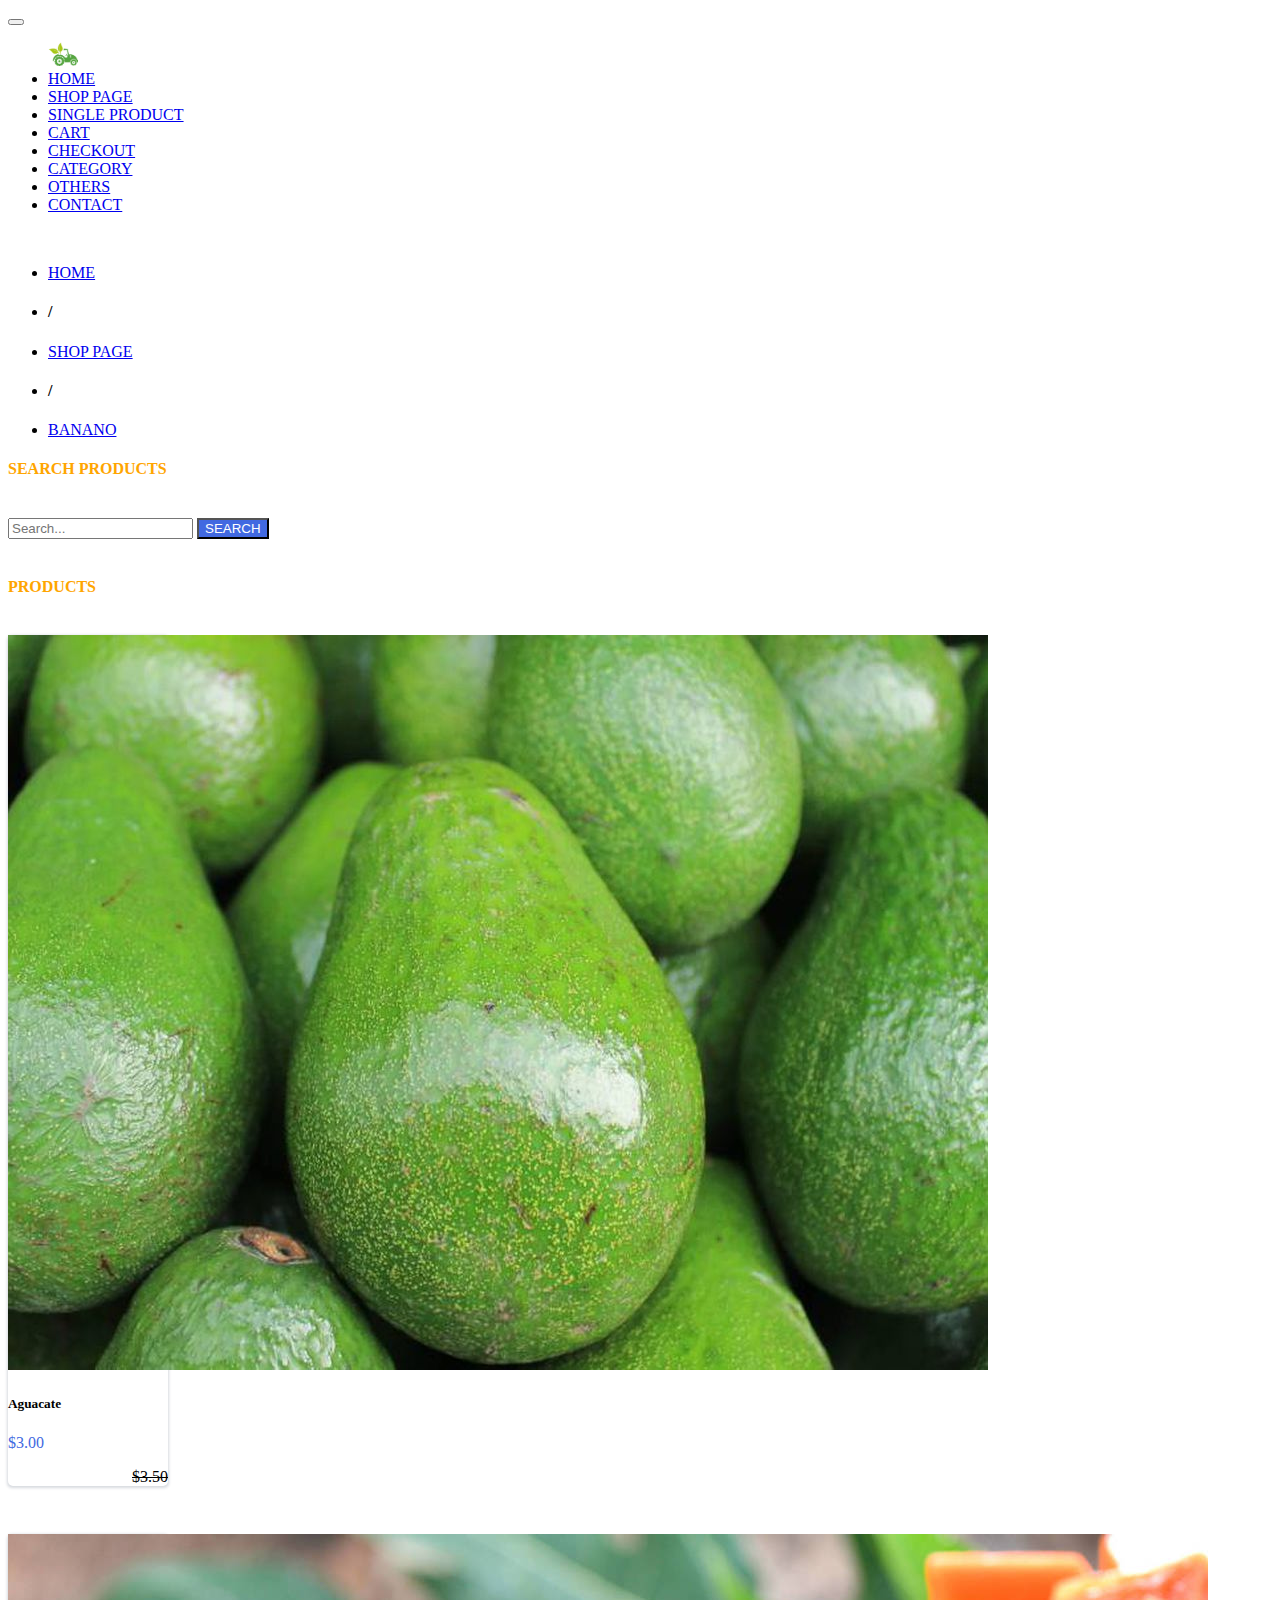
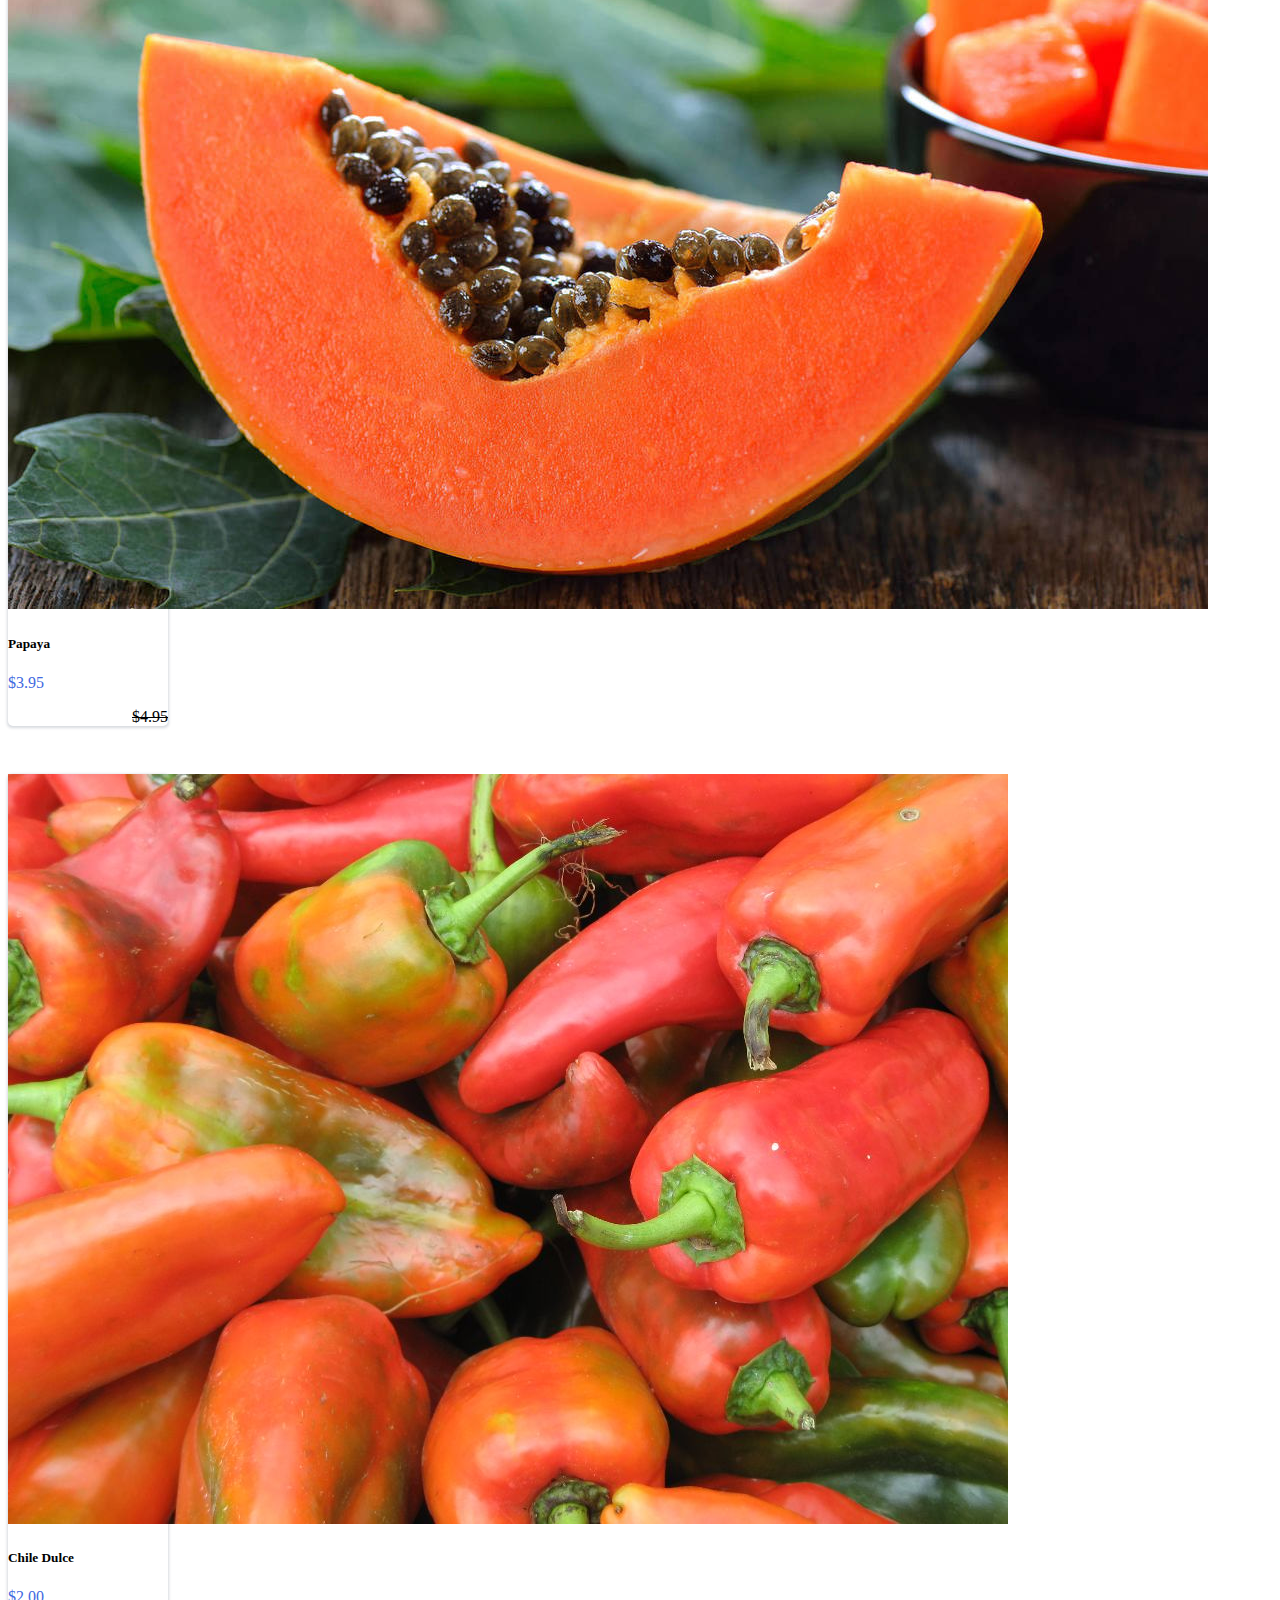
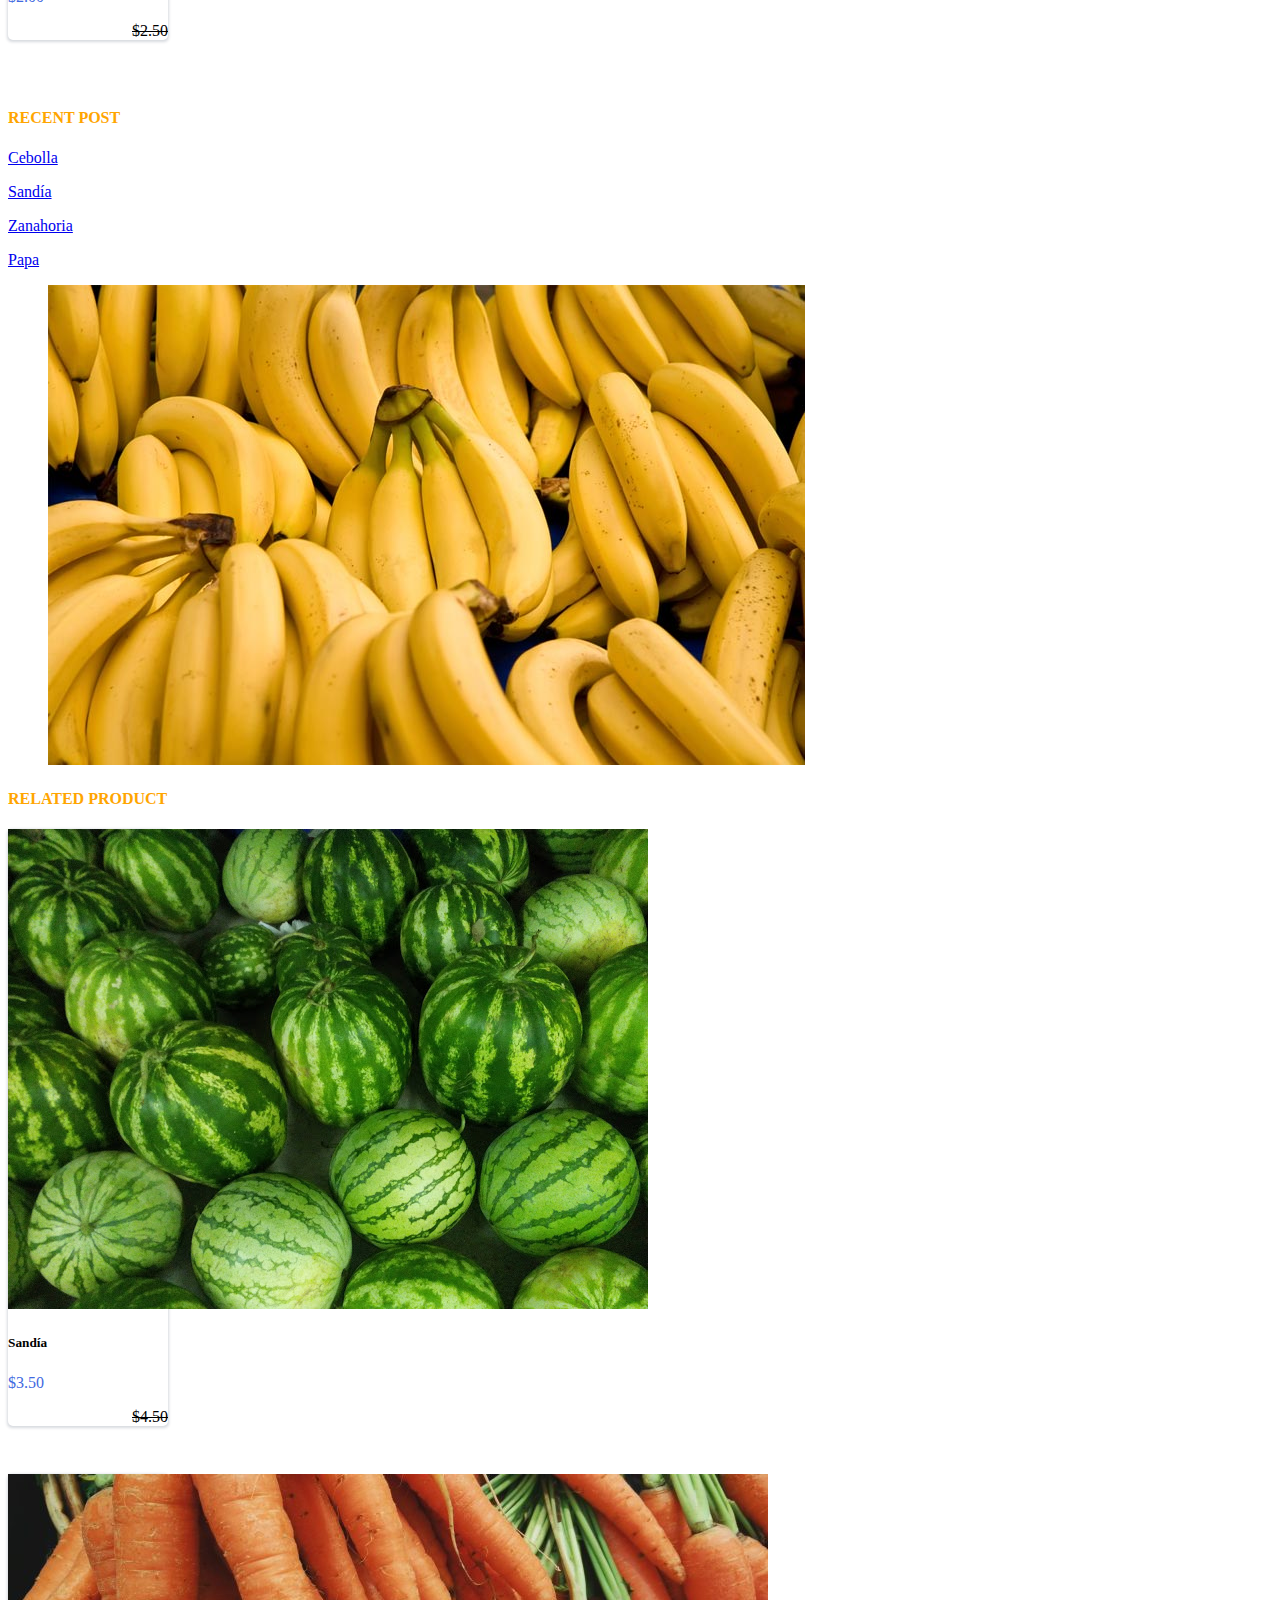
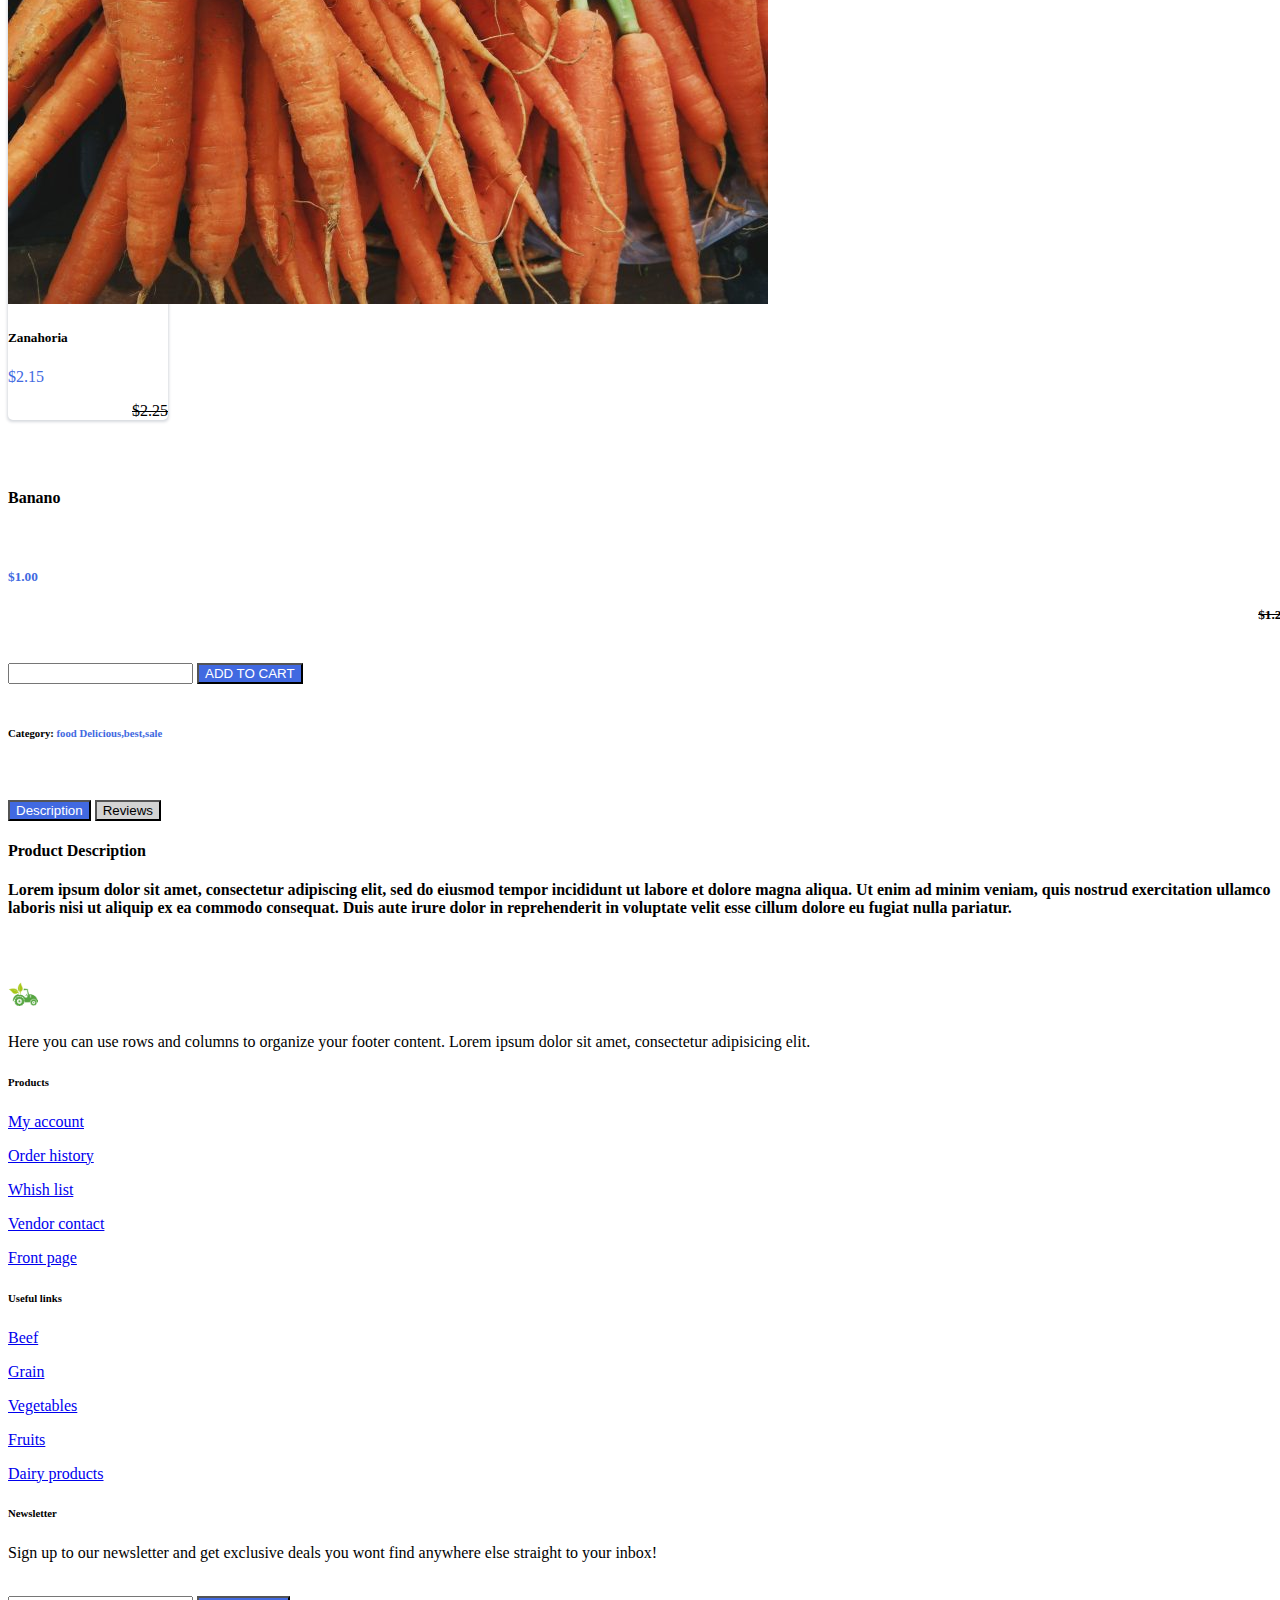
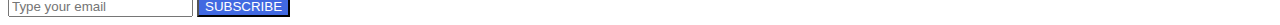
<file: singleproduct3.html>
﻿<!DOCTYPE html>
<html>
<head>
    <meta charset="utf-8" />
    <title></title>
    <link href="https://cdn.jsdelivr.net/npm/bootstrap@5.0.2/dist/css/bootstrap.min.css" rel="stylesheet" integrity="sha384-EVSTQN3/azprG1Anm3QDgpJLIm9Nao0Yz1ztcQTwFspd3yD65VohhpuuCOmLASjC" crossorigin="anonymous">
    <script src="https://cdn.jsdelivr.net/npm/@popperjs/core@2.9.2/dist/umd/popper.min.js" integrity="sha384-IQsoLXl5PILFhosVNubq5LC7Qb9DXgDA9i+tQ8Zj3iwWAwPtgFTxbJ8NT4GN1R8p" crossorigin="anonymous"></script>
    <script src="https://cdn.jsdelivr.net/npm/bootstrap@5.0.1/dist/js/bootstrap.min.js" integrity="sha384-Atwg2Pkwv9vp0ygtn1JAojH0nYbwNJLPhwyoVbhoPwBhjQPR5VtM2+xf0Uwh9KtT" crossorigin="anonymous"></script>
    <link href="https://maxcdn.bootstrapcdn.com/font-awesome/4.3.0/css/font-awesome.min.css" rel="stylesheet">
    <link href="CSS/style.css" rel="stylesheet" />
</head>
<body>
    <nav class="navbar navbar-expand-sm navbar-dark bg-dark">
        <button class="navbar-toggler" type="button" data-bs-toggle="collapse" data-bs-target="#nav-content" aria-controls="nav-content" aria-expanded="false" aria-label="Toggle navigation">
            <span class="navbar-toggler-icon"></span>
        </button>

        <!-- Brand -->
        <a class="navbar-brand" href="#"></a>

        <!-- Links -->

        <div class="collapse navbar-collapse" id="nav-content">
            <ul class="navbar-nav mx-auto">
                <a class="navbar-brand" href="#">
                    <img src="Imagenes/kisspng-farm-agriculture-tractor-agriculture-5ac47f7e774fd6.2068085615228271344887.png" alt="" width="30" height="24" class="d-inline-block align-text-top">
                    LIFE FARMERS
                </a>
                <li class="nav-item">
                    <a class="nav-link" href="index.html">HOME</a>
                </li>
                <li class="nav-item">
                    <a class="nav-link" href="shop.html">SHOP PAGE</a>
                </li>
                <li class="nav-item">
                    <a class="nav-link" href="#">SINGLE PRODUCT</a>
                </li>
                <li class="nav-item">
                    <a class="nav-link" href="cart.html">CART</a>
                </li>
                <li class="nav-item">
                    <a class="nav-link" href="checkout.html">CHECKOUT</a>
                </li>
                <li class="nav-item">
                    <a class="nav-link" href="#">CATEGORY</a>
                </li>
                <li class="nav-item">
                    <a class="nav-link" href="#">OTHERS</a>
                </li>
                <li class="nav-item">
                    <a class="nav-link" href="#">CONTACT</a>
                </li>
            </ul>
        </div>

    </nav>
    <br />
    <div class="container">
    <!--Nav-->
    <ul class="nav justify-content-center nav-light">
        <li class="nav-item">
            <a class="nav-link active" aria-current="page" href="index.html">HOME</a>
        </li>
        <li class="nav-item">
            <a><h4>/</h4></a>
        </li>
        <li class="nav-item">
            <a class="nav-link" href="shop.html">SHOP PAGE</a>
        </li>
        <li class="nav-item">
            <a><h4>/</h4></a>
        </li>
        <li class="nav-item">
            <a class="nav-link" href="#">BANANO</a>
        </li>
    </ul>
    <!--Nav-->
    <!--Columnas-->
    <div class="row align-items-start">

        <div class="col-md-1 col-lg-1 col-xl-1 mx-auto mt-1 me-0">
        </div>
        <div class="col-md-2 col-lg-2 col-xl-2 mx-auto mt-2 me-0">
            <!--Buscar producto-->
            <h4 class="Display-1">SEARCH PRODUCTS</h4>
            <form class="d-flex">

                <br />
                <input class="form-control me-2" type="search" placeholder="Search..." aria-label="Search">
                <button class="btn btn-outline-success" type="submit">SEARCH</button>
            </form>
            <br />
            <div>
                <h4 class="Display-1">PRODUCTS</h4>
            </div>
            <br />
            <!--Productos-->
            <!--mas productos-->
            <div class="card" style="width: 10rem;">
                <img src="Imagenes/aguacate.jpg" class="card-img-top" alt="...">
                <div class="card-body">
                    <h5 class="card-title">Aguacate</h5>
                    <form class="d-flex">
                        <p class="card2 me-2">$3.00</p>
                        <p class="card4"><del>$3.50</del></p>
                    </form>
                </div>
            </div>
            <br />
            <div class="card" style="width: 10rem;">
                <img src="Imagenes/papaya.jpg" class="card-img-top" alt="...">
                <div class="card-body">
                    <h5 class="card-title">Papaya</h5>
                    <form class="d-flex">
                        <p class="card2 me-2">$3.95</p>
                        <p class="card4"><del>$4.95</del></p>
                    </form>
                </div>
            </div>
            <br />
            <div class="card" style="width: 10rem;">
                <img src="Imagenes/chile dulce.jpg" class="card-img-top" alt="...">
                <div class="card-body">
                    <h5 class="card-title">Chile Dulce</h5>
                    <form class="d-flex">
                        <p class="card2 me-2">$2.00</p>
                        <p class="card4"><del>$2.50</del></p>
                    </form>
                </div>
            </div>
            <br />
            <h4 class="Display-1">RECENT POST</h4>
            <div class="card2">
                <p>
                    <a href="#!" class="text-reset">Cebolla</a>
                </p>
                <p>
                    <a href="#!" class="text-reset">Sandía</a>
                </p>
                <p>
                    <a href="#!" class="text-reset">Zanahoria</a>
                </p>
                <p>
                    <a href="#!" class="text-reset">Papa</a>
                </p>

            </div>



            <!--mas productos-->
        </div>
        <div class="col-md-1 col-lg-1 col-xl-1 mx-auto mt-1 me-0">
        </div>

        <div class="col-md-3 col-lg-3 col-xl-3 mx-auto mt-3 me-0">

            <!--imagenes del producto-->
            <figure class="figure">
                <img src="Imagenes/banano.jpg" class="figure-img img-fluid rounded" alt="...">
            </figure>


            <h4 class="Display-1">RELATED PRODUCT</h4>


            <div class="card" style="width: 10rem;">
                <img src="Imagenes/sandías.jpg" class="card-img-top" alt="...">
                <div class="card-body">
                    <h5 class="card-title">Sandía</h5>
                    <form class="d-flex">
                        <p class="card2 me-2">$3.50</p>
                        <p class="card4"><del>$4.50</del></p>
                    </form>
                </div>
            </div>
            <br />
            <div class="card" style="width: 10rem;">
                <img src="Imagenes/zanahoria.jpg" class="card-img-top" alt="...">
                <div class="card-body">
                    <h5 class="card-title">Zanahoria</h5>
                    <form class="d-flex">
                        <p class="card2 me-2">$2.15</p>
                        <p class="card4"><del>$2.25</del></p>
                    </form>
                </div>
            </div>
            <br />





        </div>
        <div class="col-md-1 col-lg-1 col-xl-1 mx-auto mt-1 me-0">
        </div>
        <div class="col-md-3 col-lg-3 col-xl-3 mx-auto mt-3 me-0">
            <!--Detalle del producto-->
            <h4><a>Banano</a></h4>
            <br />
            <form class="d-flex">
                <h5><p class="card2 me-2">$1.00</p></h5>
                <h5><p class="card4"><del>$1.25</del></p></h5>
            </form>
            <br />
            <form class="d-flex">
                <input class="form-control me-2" type="search" aria-label="Search">
                <button class="btn btn-outline-success btn-primary" style="" type="submit">ADD TO CART</button>
            </form>
            <br />
            <h6><a>Category: <a class="card2">food</a> <a class=".Tags:"> </a> <a class="card2">Delicious,best,sale</a> </a></h6>
            <br />
            <br />


            <form class="d-flex">
                <button class="btn btn-outline-success btn-primary me-2" style="" type="submit">Description</button>
                <button class="btn btn-outline-success2" style="" type="submit">Reviews</button>
            </form>
            <!--descripcion-->
            <div class="">

                <h4 class="Display-4">Product Description</h4>
                <h4 class="Display-4"> Lorem ipsum dolor sit amet, consectetur adipiscing elit, sed do eiusmod tempor incididunt ut labore et dolore magna aliqua. Ut enim ad minim veniam, quis nostrud exercitation ullamco laboris nisi ut aliquip ex ea commodo consequat. Duis aute irure dolor in reprehenderit in voluptate velit esse cillum dolore eu fugiat nulla pariatur.</h4>

            </div>
            <br />

        </div>
        <div class="col">
        </div>
    </div>
        </div>













    <!-- Footer -->
    <footer class="text-center text-lg-start bg-dark text-muted">
        <!-- Section: Social media -->
        <section>

            <!-- Left -->
            <!-- Right -->
            <div>
                <a href="" class="me-4 text-reset">
                    <i class=""></i>
                </a>
                <a href="" class="me-4 text-reset">
                    <i class=""></i>
                </a>
                <a href="" class="me-4 text-reset">
                    <i class=""></i>
                </a>
                <a href="" class="me-4 text-reset">
                    <i class=""></i>
                </a>
                <a href="" class="me-4 text-reset">
                    <i class=""></i>
                </a>
                <a href="" class="me-4 text-reset">
                    <i class=""></i>
                </a>
            </div>
            <!-- Right -->
        </section>
        <!-- Section: Social media -->
        <!-- Section: Links  -->
        <section class="">
            <div class="container text-center text-md-start mt-5">
                <!-- Grid row -->
                <div class="row mt-3">
                    <!-- Grid column -->
                    <div class="col-md-3 col-lg-4 col-xl-3 mx-auto mb-4">
                        <!-- Content -->
                        <h6 class="text-uppercase fw-bold mb-4">
                            <a class="navbar-brand" href="#">
                                <img src="Imagenes/kisspng-farm-agriculture-tractor-agriculture-5ac47f7e774fd6.2068085615228271344887.png" alt="" width="30" height="24" class="d-inline-block align-text-top">
                                LIFE FARMERS
                            </a>
                        </h6>
                        <p>
                            Here you can use rows and columns to organize your footer content. Lorem ipsum dolor sit amet, consectetur adipisicing elit.
                        </p>
                    </div>
                    <!-- Grid column -->
                    <!-- Grid column -->
                    <div class="col-md-2 col-lg-2 col-xl-2 mx-auto mb-4">
                        <!-- Links -->
                        <h6 class="text-uppercase fw-bold mb-4">
                            Products
                        </h6>
                        <p>
                            <a href="#!" class="text-reset">My account</a>
                        </p>
                        <p>
                            <a href="#!" class="text-reset">Order history</a>
                        </p>
                        <p>
                            <a href="#!" class="text-reset">Whish list</a>
                        </p>
                        <p>
                            <a href="#!" class="text-reset">Vendor contact</a>
                        </p>
                        <p>
                            <a href="#!" class="text-reset">Front page</a>
                        </p>
                    </div>
                    <!-- Grid column -->
                    <!-- Grid column -->
                    <div class="col-md-3 col-lg-2 col-xl-2 mx-auto mb-4">
                        <!-- Links -->
                        <h6 class="text-uppercase fw-bold mb-4">
                            Useful links
                        </h6>
                        <p>
                            <a href="#!" class="text-reset">Beef</a>
                        </p>
                        <p>
                            <a href="#!" class="text-reset">Grain</a>
                        </p>
                        <p>
                            <a href="#!" class="text-reset">Vegetables</a>
                        </p>
                        <p>
                            <a href="#!" class="text-reset">Fruits</a>
                        </p>
                        <p>
                            <a href="#!" class="text-reset">Dairy products</a>
                        </p>
                    </div>
                    <!-- Grid column -->
                    <!-- Grid column -->
                    <div class="col-md-4 col-lg-3 col-xl-3 mx-auto mb-md-0 mb-4">
                        <!-- Links -->
                        <h6 class="text-uppercase fw-bold mb-4">
                            Newsletter
                        </h6>
                        <p><i class=""></i> Sign up to our newsletter and get exclusive deals you wont find anywhere else straight to your inbox!</p>
                        <br />
                        <form class="d-flex">
                            <input class="form-control me-2" type="search" placeholder="Type your email" aria-label="Search">
                            <button class="btn btn-outline-success" type="submit">SUBSCRIBE</button>
                        </form>

                    </div>
                    <!-- Grid column -->
                </div>
                <!-- Grid row -->
            </div>
        </section>
    </footer>
    <!-- Footer -->






    <script src="https://cdn.jsdelivr.net/npm/bootstrap@5.0.1/dist/js/bootstrap.bundle.min.js" integrity="sha384-gtEjrD/SeCtmISkJkNUaaKMoLD0//ElJ19smozuHV6z3Iehds+3Ulb9Bn9Plx0x4" crossorigin="anonymous"></script>
</body>
</html>
</file>
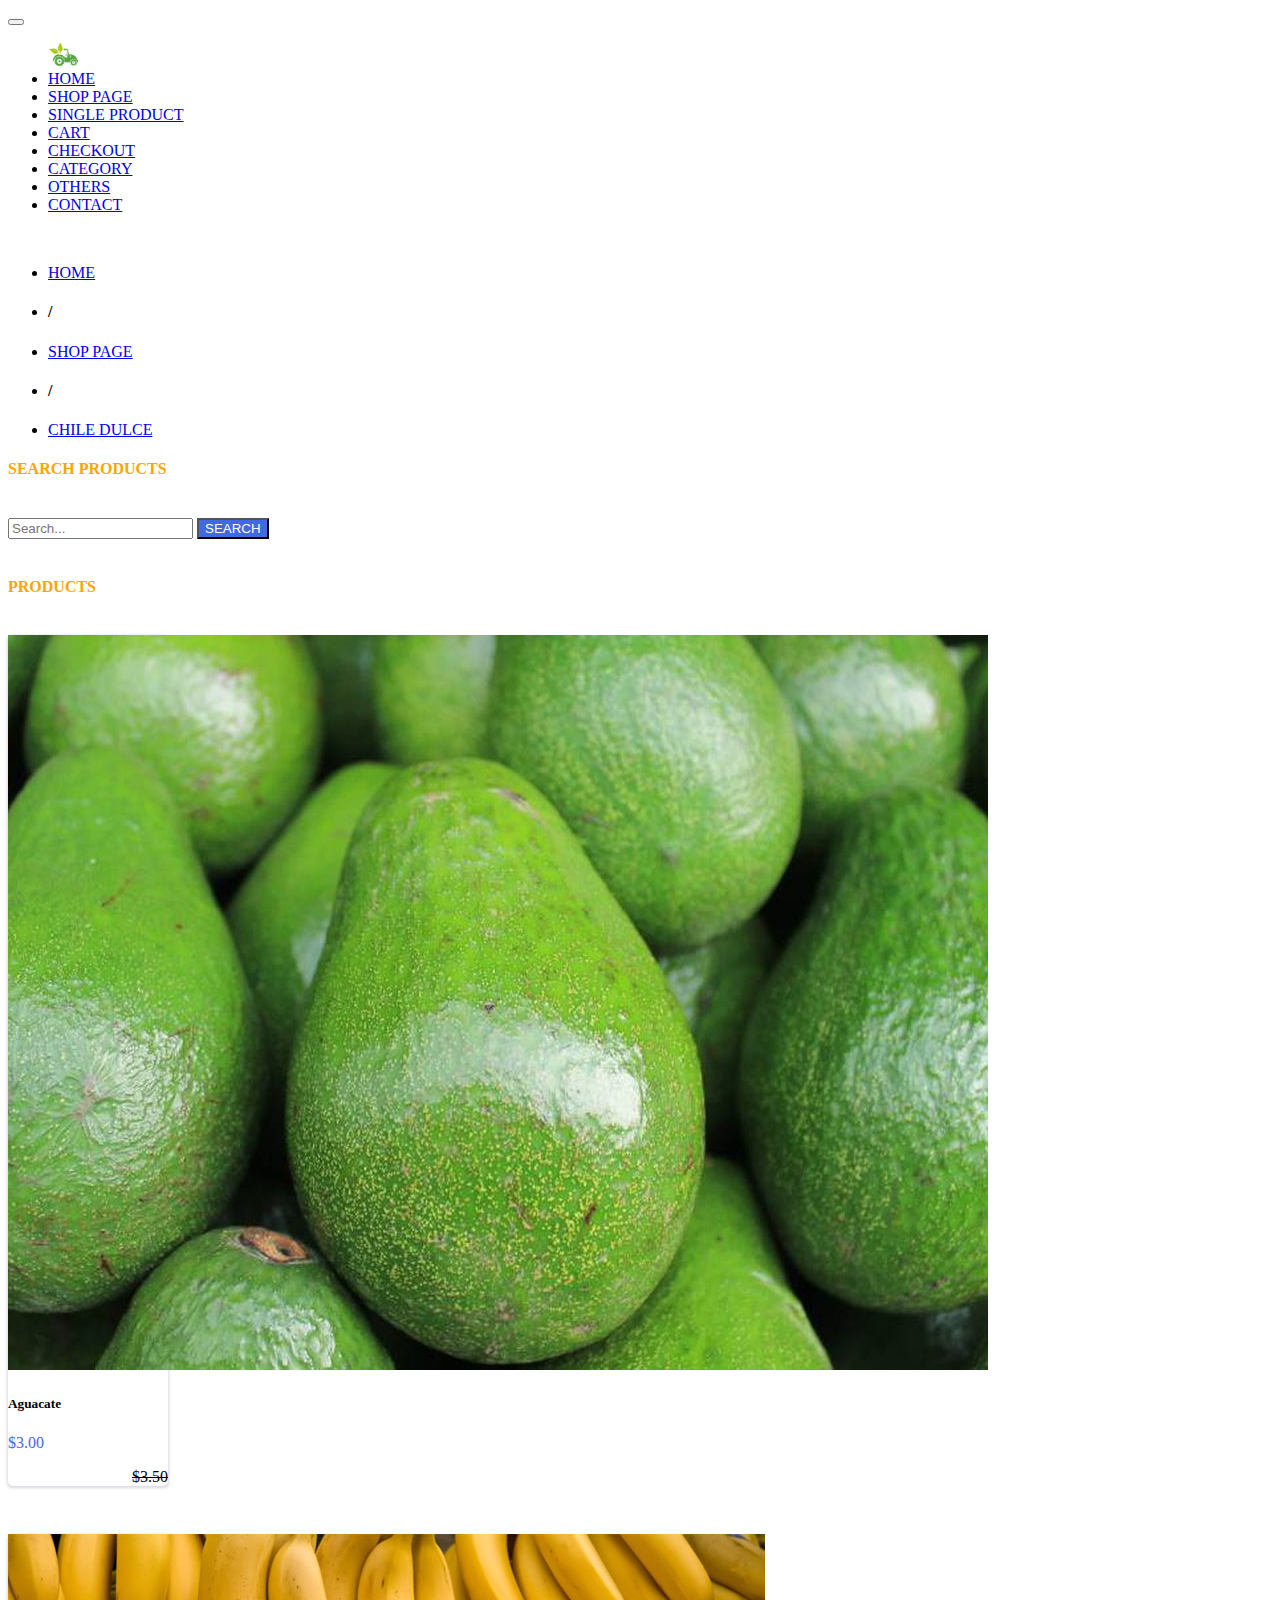
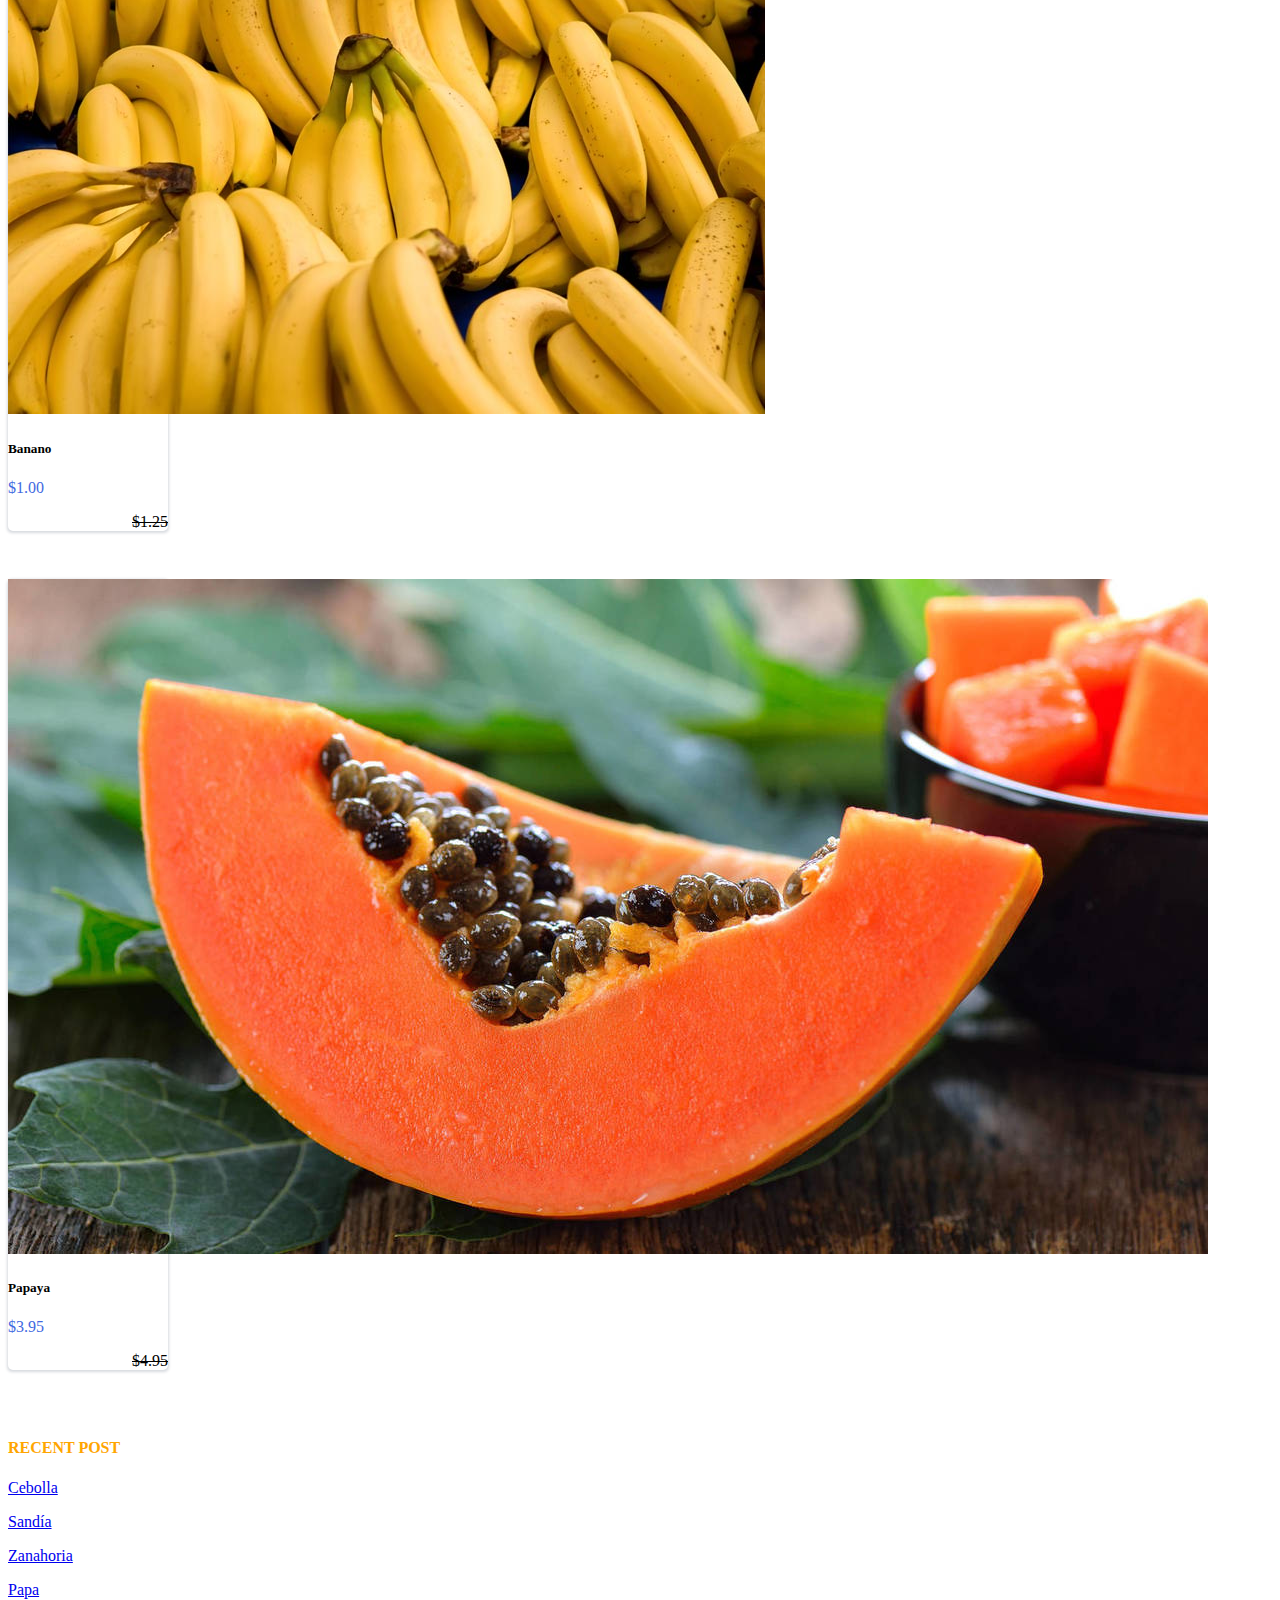
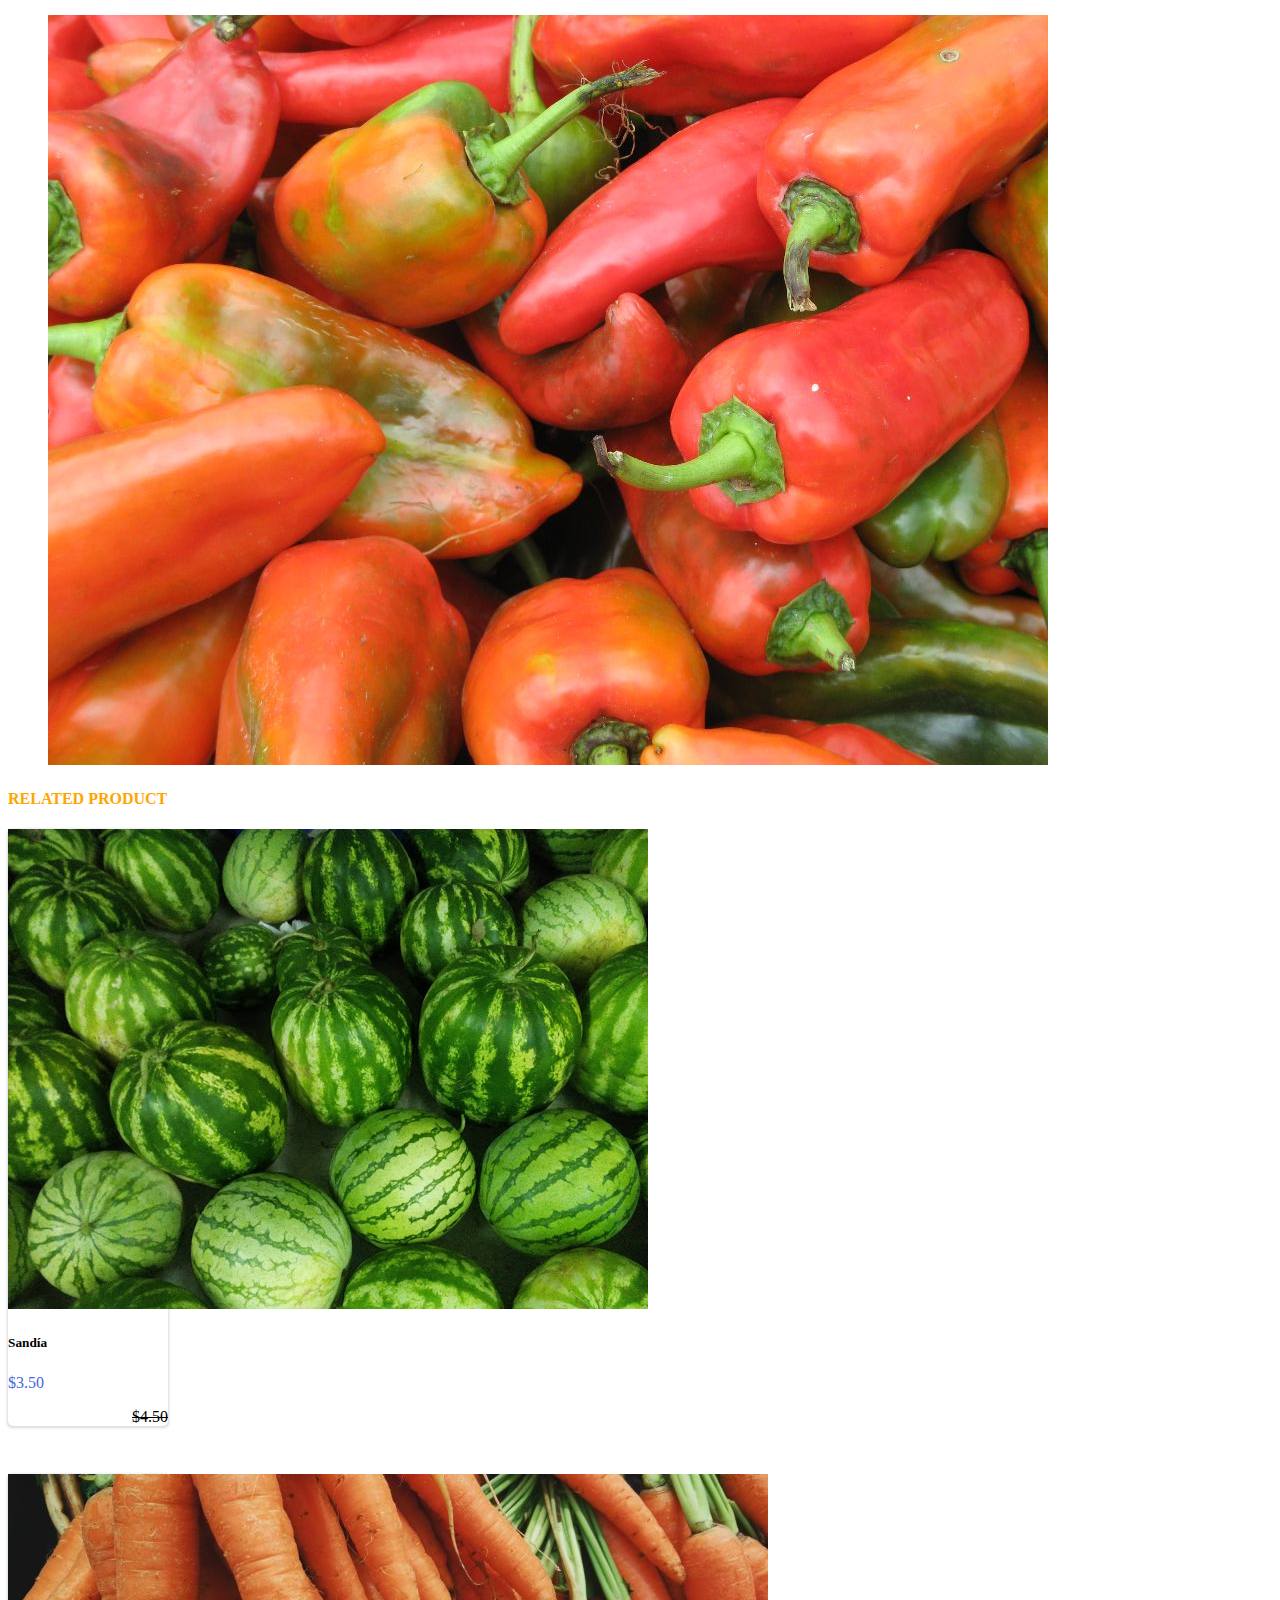
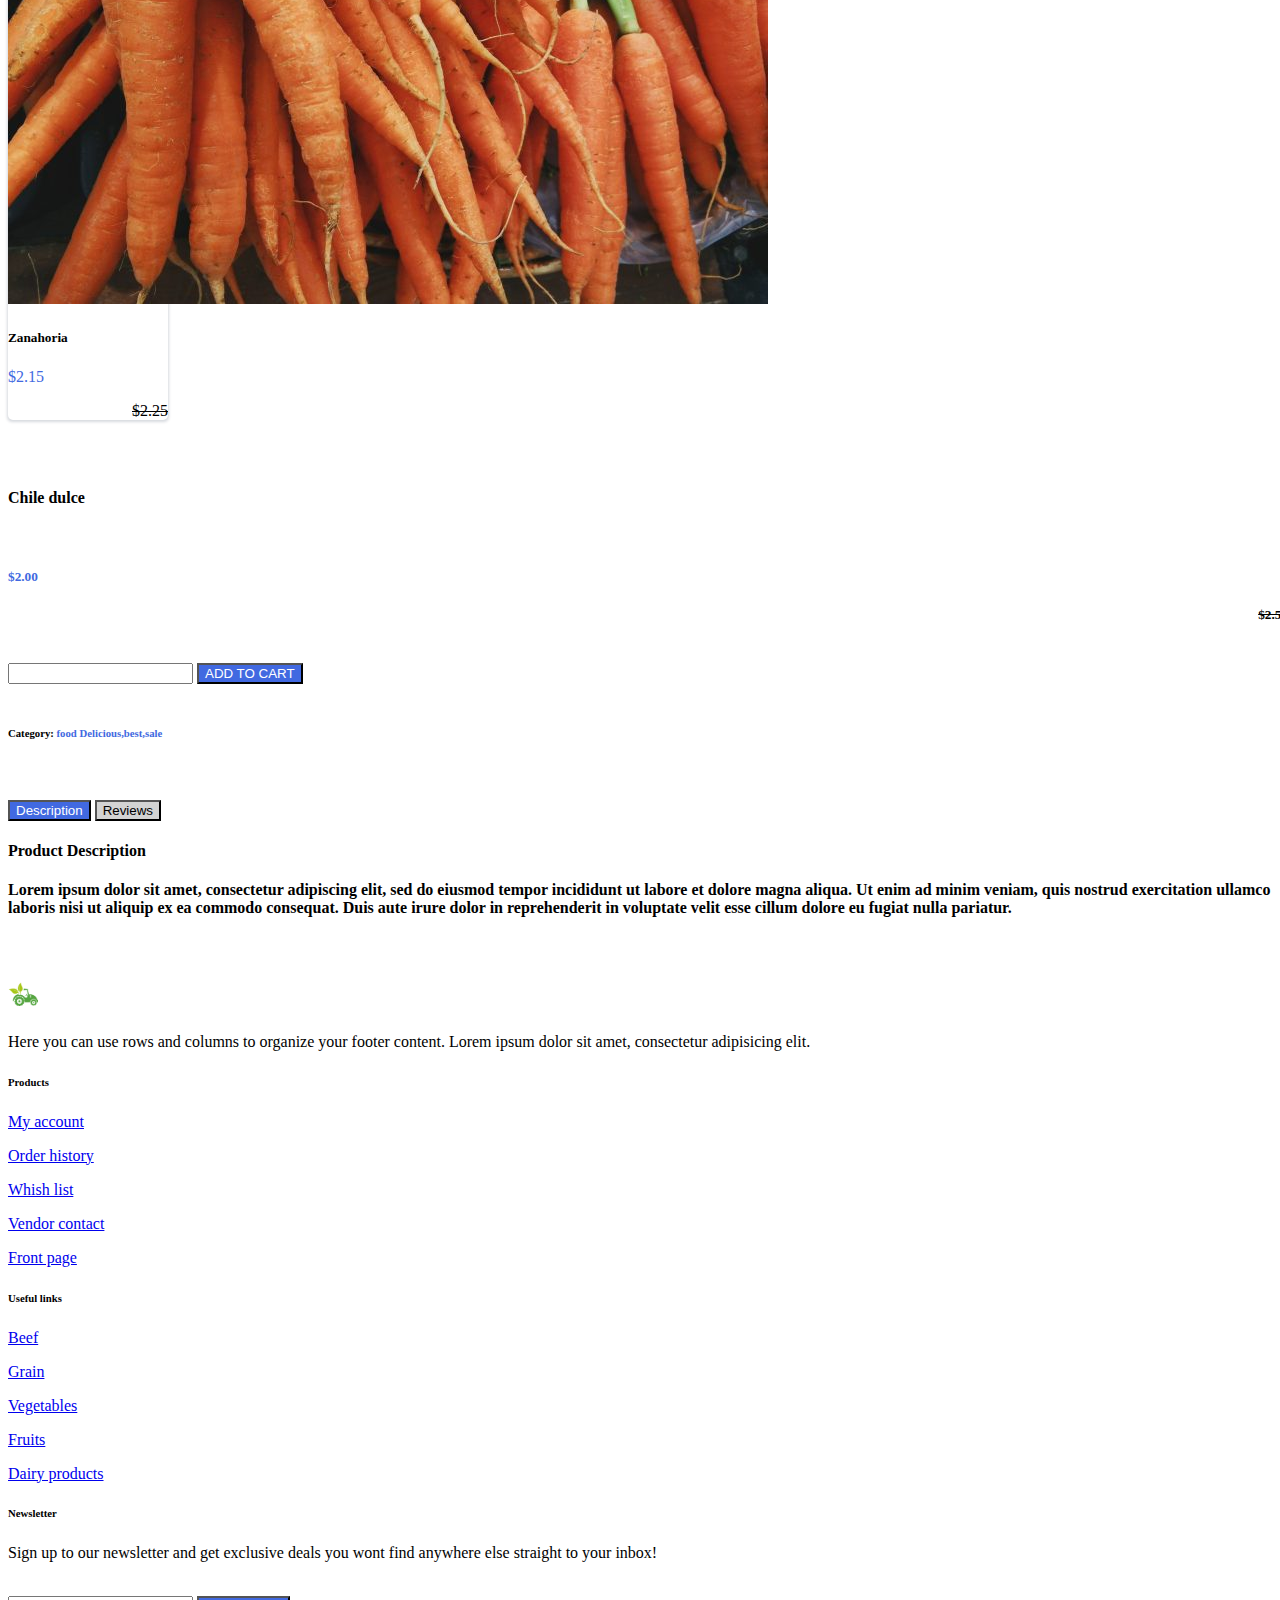
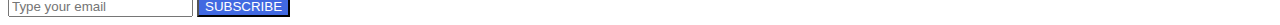
<file: singleproduct4.html>
﻿<!DOCTYPE html>
<html>
<head>
    <meta charset="utf-8" />
    <title></title>
    <link href="https://cdn.jsdelivr.net/npm/bootstrap@5.0.2/dist/css/bootstrap.min.css" rel="stylesheet" integrity="sha384-EVSTQN3/azprG1Anm3QDgpJLIm9Nao0Yz1ztcQTwFspd3yD65VohhpuuCOmLASjC" crossorigin="anonymous">
    <script src="https://cdn.jsdelivr.net/npm/@popperjs/core@2.9.2/dist/umd/popper.min.js" integrity="sha384-IQsoLXl5PILFhosVNubq5LC7Qb9DXgDA9i+tQ8Zj3iwWAwPtgFTxbJ8NT4GN1R8p" crossorigin="anonymous"></script>
    <script src="https://cdn.jsdelivr.net/npm/bootstrap@5.0.1/dist/js/bootstrap.min.js" integrity="sha384-Atwg2Pkwv9vp0ygtn1JAojH0nYbwNJLPhwyoVbhoPwBhjQPR5VtM2+xf0Uwh9KtT" crossorigin="anonymous"></script>
    <link href="https://maxcdn.bootstrapcdn.com/font-awesome/4.3.0/css/font-awesome.min.css" rel="stylesheet">
    <link href="CSS/style.css" rel="stylesheet" />
</head>
<body>
    <nav class="navbar navbar-expand-sm navbar-dark bg-dark">
        <button class="navbar-toggler" type="button" data-bs-toggle="collapse" data-bs-target="#nav-content" aria-controls="nav-content" aria-expanded="false" aria-label="Toggle navigation">
            <span class="navbar-toggler-icon"></span>
        </button>

        <!-- Brand -->
        <a class="navbar-brand" href="#"></a>

        <!-- Links -->

        <div class="collapse navbar-collapse" id="nav-content">
            <ul class="navbar-nav mx-auto">
                <a class="navbar-brand" href="#">
                    <img src="Imagenes/kisspng-farm-agriculture-tractor-agriculture-5ac47f7e774fd6.2068085615228271344887.png" alt="" width="30" height="24" class="d-inline-block align-text-top">
                    LIFE FARMERS
                </a>
                <li class="nav-item">
                    <a class="nav-link" href="index.html">HOME</a>
                </li>
                <li class="nav-item">
                    <a class="nav-link" href="shop.html">SHOP PAGE</a>
                </li>
                <li class="nav-item">
                    <a class="nav-link" href="#">SINGLE PRODUCT</a>
                </li>
                <li class="nav-item">
                    <a class="nav-link" href="cart.html">CART</a>
                </li>
                <li class="nav-item">
                    <a class="nav-link" href="checkout.html">CHECKOUT</a>
                </li>
                <li class="nav-item">
                    <a class="nav-link" href="#">CATEGORY</a>
                </li>
                <li class="nav-item">
                    <a class="nav-link" href="#">OTHERS</a>
                </li>
                <li class="nav-item">
                    <a class="nav-link" href="#">CONTACT</a>
                </li>
            </ul>
        </div>

    </nav>
    <br />
    <div class="container">
    <!--Nav-->
    <ul class="nav justify-content-center nav-light">
        <li class="nav-item">
            <a class="nav-link active" aria-current="page" href="index.html">HOME</a>
        </li>
        <li class="nav-item">
            <a><h4>/</h4></a>
        </li>
        <li class="nav-item">
            <a class="nav-link" href="shop.html">SHOP PAGE</a>
        </li>
        <li class="nav-item">
            <a><h4>/</h4></a>
        </li>
        <li class="nav-item">
            <a class="nav-link" href="#">CHILE DULCE</a>
        </li>
    </ul>
    <!--Nav-->
    <!--Columnas-->
    <div class="row align-items-start">

        <div class="col-md-1 col-lg-1 col-xl-1 mx-auto mt-1 me-0">
        </div>
        <div class="col-md-2 col-lg-2 col-xl-2 mx-auto mt-2 me-0">
            <!--Buscar producto-->
            <h4 class="Display-1">SEARCH PRODUCTS</h4>
            <form class="d-flex">

                <br />
                <input class="form-control me-2" type="search" placeholder="Search..." aria-label="Search">
                <button class="btn btn-outline-success" type="submit">SEARCH</button>
            </form>
            <br />
            <div>
                <h4 class="Display-1">PRODUCTS</h4>
            </div>
            <br />
            <!--Productos-->
            <!--mas productos-->
            <div class="card" style="width: 10rem;">
                <img src="Imagenes/aguacate.jpg" class="card-img-top" alt="...">
                <div class="card-body">
                    <h5 class="card-title">Aguacate</h5>
                    <form class="d-flex">
                        <p class="card2 me-2">$3.00</p>
                        <p class="card4"><del>$3.50</del></p>
                    </form>
                </div>
            </div>
            <br />
            <div class="card" style="width: 10rem;">
                <img src="Imagenes/banano.jpg" class="card-img-top" alt="...">
                <div class="card-body">
                    <h5 class="card-title">Banano</h5>
                    <form class="d-flex">
                        <p class="card2 me-2">$1.00</p>
                        <p class="card4"><del>$1.25</del></p>
                    </form>
                </div>
            </div>
            <br />
            <div class="card" style="width: 10rem;">
                <img src="Imagenes/papaya.jpg" class="card-img-top" alt="...">
                <div class="card-body">
                    <h5 class="card-title">Papaya</h5>
                    <form class="d-flex">
                        <p class="card2 me-2">$3.95</p>
                        <p class="card4"><del>$4.95</del></p>
                    </form>
                </div>
            </div>
            <br />
            <h4 class="Display-1">RECENT POST</h4>
            <div class="card2">
                <p>
                    <a href="#!" class="text-reset">Cebolla</a>
                </p>
                <p>
                    <a href="#!" class="text-reset">Sandía</a>
                </p>
                <p>
                    <a href="#!" class="text-reset">Zanahoria</a>
                </p>
                <p>
                    <a href="#!" class="text-reset">Papa</a>
                </p>

            </div>



            <!--mas productos-->
        </div>
        <div class="col-md-1 col-lg-1 col-xl-1 mx-auto mt-1 me-0">
        </div>

        <div class="col-md-3 col-lg-3 col-xl-3 mx-auto mt-3 me-0">

            <!--imagenes del producto-->
            <figure class="figure">
                <img src="Imagenes/chile dulce.jpg" class="figure-img img-fluid rounded" alt="...">
            </figure>


            <h4 class="Display-1">RELATED PRODUCT</h4>


            <div class="card" style="width: 10rem;">
                <img src="Imagenes/sandías.jpg" class="card-img-top" alt="...">
                <div class="card-body">
                    <h5 class="card-title">Sandía</h5>
                    <form class="d-flex">
                        <p class="card2 me-2">$3.50</p>
                        <p class="card4"><del>$4.50</del></p>
                    </form>
                </div>
            </div>
            <br />
            <div class="card" style="width: 10rem;">
                <img src="Imagenes/zanahoria.jpg" class="card-img-top" alt="...">
                <div class="card-body">
                    <h5 class="card-title">Zanahoria</h5>
                    <form class="d-flex">
                        <p class="card2 me-2">$2.15</p>
                        <p class="card4"><del>$2.25</del></p>
                    </form>
                </div>
            </div>
            <br />





        </div>
        <div class="col-md-1 col-lg-1 col-xl-1 mx-auto mt-1 me-0">
        </div>
        <div class="col-md-3 col-lg-3 col-xl-3 mx-auto mt-3 me-0">
            <!--Detalle del producto-->
            <h4><a>Chile dulce</a></h4>
            <br />
            <form class="d-flex">
                <h5><p class="card2 me-2">$2.00</p></h5>
                <h5><p class="card4"><del>$2.50</del></p></h5>
            </form>
            <br />
            <form class="d-flex">
                <input class="form-control me-2" type="search" aria-label="Search">
                <button class="btn btn-outline-success btn-primary" style="" type="submit">ADD TO CART</button>
            </form>
            <br />
            <h6><a>Category: <a class="card2">food</a> <a class=".Tags:"> </a> <a class="card2">Delicious,best,sale</a> </a></h6>
            <br />
            <br />


            <form class="d-flex">
                <button class="btn btn-outline-success btn-primary me-2" style="" type="submit">Description</button>
                <button class="btn btn-outline-success2" style="" type="submit">Reviews</button>
            </form>
            <!--descripcion-->
            <div class="">

                <h4 class="Display-4">Product Description</h4>
                <h4 class="Display-4"> Lorem ipsum dolor sit amet, consectetur adipiscing elit, sed do eiusmod tempor incididunt ut labore et dolore magna aliqua. Ut enim ad minim veniam, quis nostrud exercitation ullamco laboris nisi ut aliquip ex ea commodo consequat. Duis aute irure dolor in reprehenderit in voluptate velit esse cillum dolore eu fugiat nulla pariatur.</h4>

            </div>
            <br />

        </div>
        <div class="col">
        </div>
    </div>
</div>













    <!-- Footer -->
    <footer class="text-center text-lg-start bg-dark text-muted">
        <!-- Section: Social media -->
        <section>

            <!-- Left -->
            <!-- Right -->
            <div>
                <a href="" class="me-4 text-reset">
                    <i class=""></i>
                </a>
                <a href="" class="me-4 text-reset">
                    <i class=""></i>
                </a>
                <a href="" class="me-4 text-reset">
                    <i class=""></i>
                </a>
                <a href="" class="me-4 text-reset">
                    <i class=""></i>
                </a>
                <a href="" class="me-4 text-reset">
                    <i class=""></i>
                </a>
                <a href="" class="me-4 text-reset">
                    <i class=""></i>
                </a>
            </div>
            <!-- Right -->
        </section>
        <!-- Section: Social media -->
        <!-- Section: Links  -->
        <section class="">
            <div class="container text-center text-md-start mt-5">
                <!-- Grid row -->
                <div class="row mt-3">
                    <!-- Grid column -->
                    <div class="col-md-3 col-lg-4 col-xl-3 mx-auto mb-4">
                        <!-- Content -->
                        <h6 class="text-uppercase fw-bold mb-4">
                            <a class="navbar-brand" href="#">
                                <img src="Imagenes/kisspng-farm-agriculture-tractor-agriculture-5ac47f7e774fd6.2068085615228271344887.png" alt="" width="30" height="24" class="d-inline-block align-text-top">
                                LIFE FARMERS
                            </a>
                        </h6>
                        <p>
                            Here you can use rows and columns to organize your footer content. Lorem ipsum dolor sit amet, consectetur adipisicing elit.
                        </p>
                    </div>
                    <!-- Grid column -->
                    <!-- Grid column -->
                    <div class="col-md-2 col-lg-2 col-xl-2 mx-auto mb-4">
                        <!-- Links -->
                        <h6 class="text-uppercase fw-bold mb-4">
                            Products
                        </h6>
                        <p>
                            <a href="#!" class="text-reset">My account</a>
                        </p>
                        <p>
                            <a href="#!" class="text-reset">Order history</a>
                        </p>
                        <p>
                            <a href="#!" class="text-reset">Whish list</a>
                        </p>
                        <p>
                            <a href="#!" class="text-reset">Vendor contact</a>
                        </p>
                        <p>
                            <a href="#!" class="text-reset">Front page</a>
                        </p>
                    </div>
                    <!-- Grid column -->
                    <!-- Grid column -->
                    <div class="col-md-3 col-lg-2 col-xl-2 mx-auto mb-4">
                        <!-- Links -->
                        <h6 class="text-uppercase fw-bold mb-4">
                            Useful links
                        </h6>
                        <p>
                            <a href="#!" class="text-reset">Beef</a>
                        </p>
                        <p>
                            <a href="#!" class="text-reset">Grain</a>
                        </p>
                        <p>
                            <a href="#!" class="text-reset">Vegetables</a>
                        </p>
                        <p>
                            <a href="#!" class="text-reset">Fruits</a>
                        </p>
                        <p>
                            <a href="#!" class="text-reset">Dairy products</a>
                        </p>
                    </div>
                    <!-- Grid column -->
                    <!-- Grid column -->
                    <div class="col-md-4 col-lg-3 col-xl-3 mx-auto mb-md-0 mb-4">
                        <!-- Links -->
                        <h6 class="text-uppercase fw-bold mb-4">
                            Newsletter
                        </h6>
                        <p><i class=""></i> Sign up to our newsletter and get exclusive deals you wont find anywhere else straight to your inbox!</p>
                        <br />
                        <form class="d-flex">
                            <input class="form-control me-2" type="search" placeholder="Type your email" aria-label="Search">
                            <button class="btn btn-outline-success" type="submit">SUBSCRIBE</button>
                        </form>

                    </div>
                    <!-- Grid column -->
                </div>
                <!-- Grid row -->
            </div>
        </section>
    </footer>
    <!-- Footer -->






    <script src="https://cdn.jsdelivr.net/npm/bootstrap@5.0.1/dist/js/bootstrap.bundle.min.js" integrity="sha384-gtEjrD/SeCtmISkJkNUaaKMoLD0//ElJ19smozuHV6z3Iehds+3Ulb9Bn9Plx0x4" crossorigin="anonymous"></script>
</body>
</html>
</file>
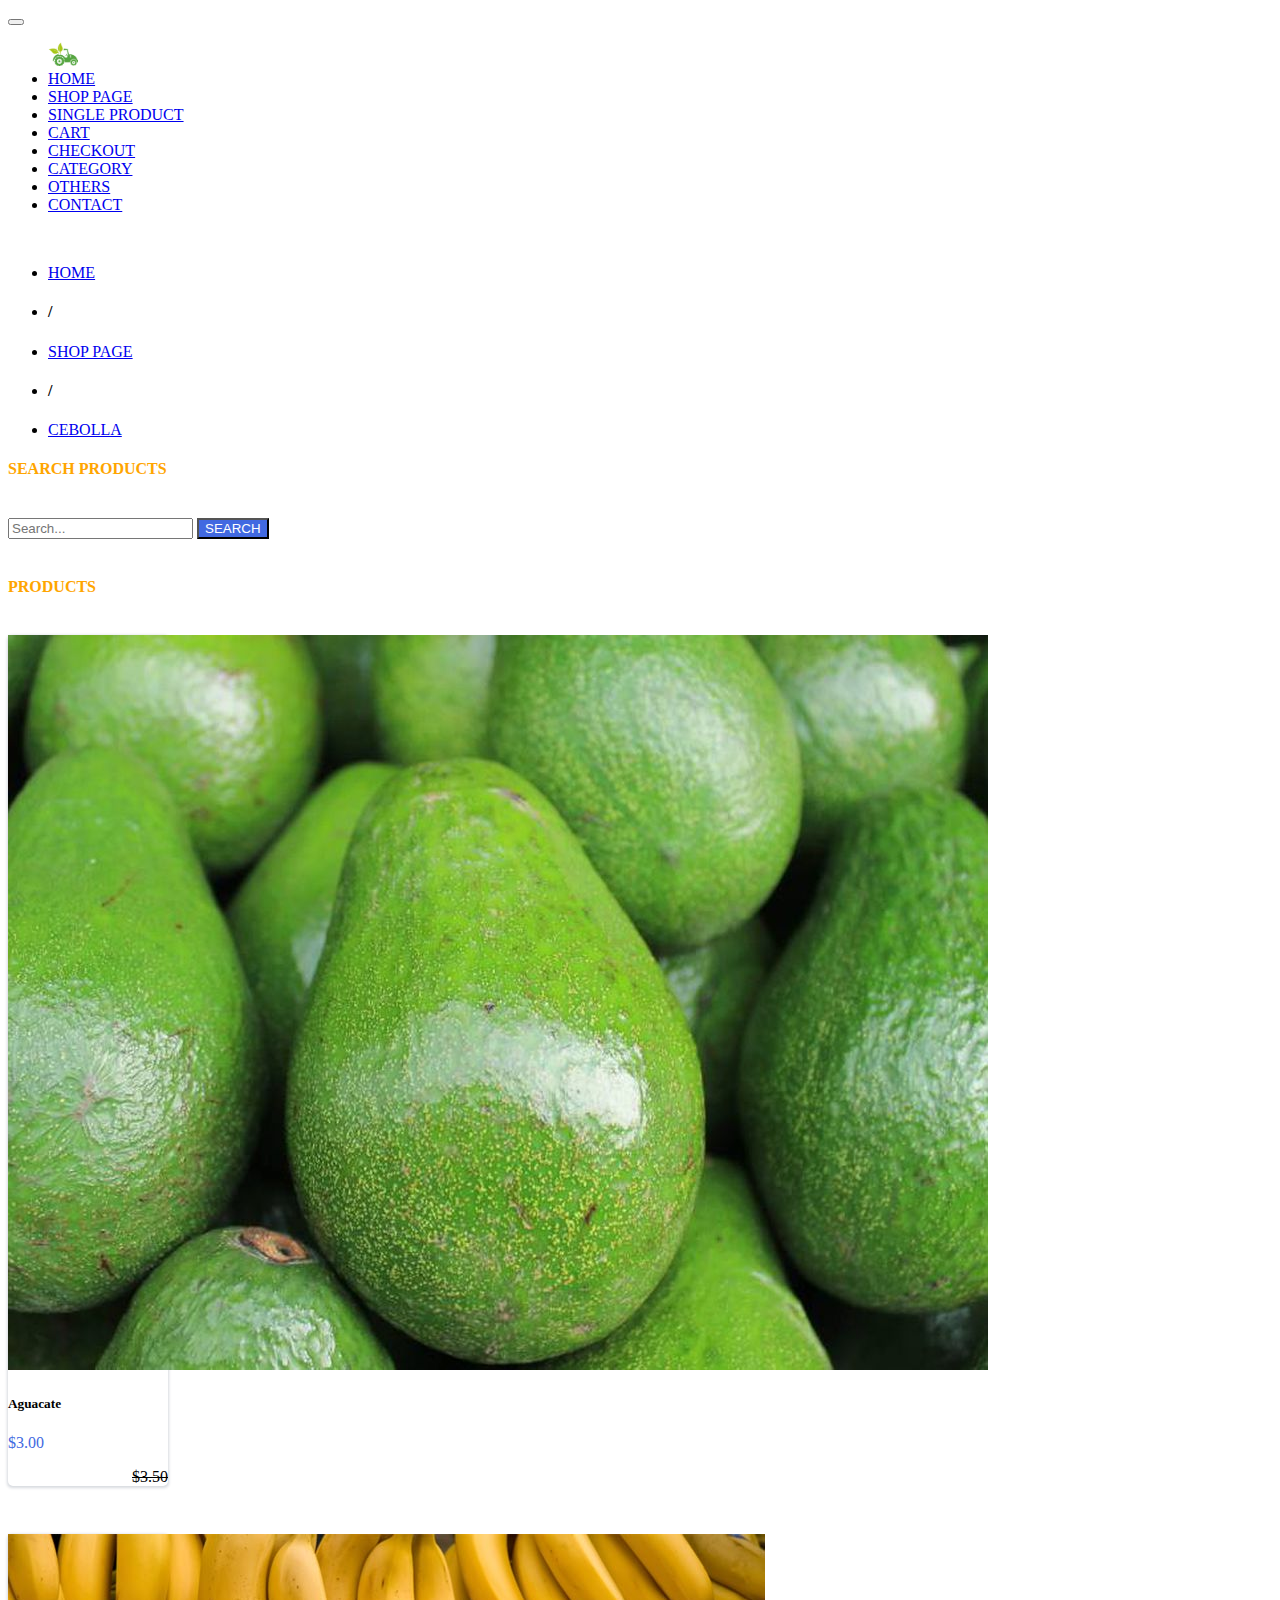
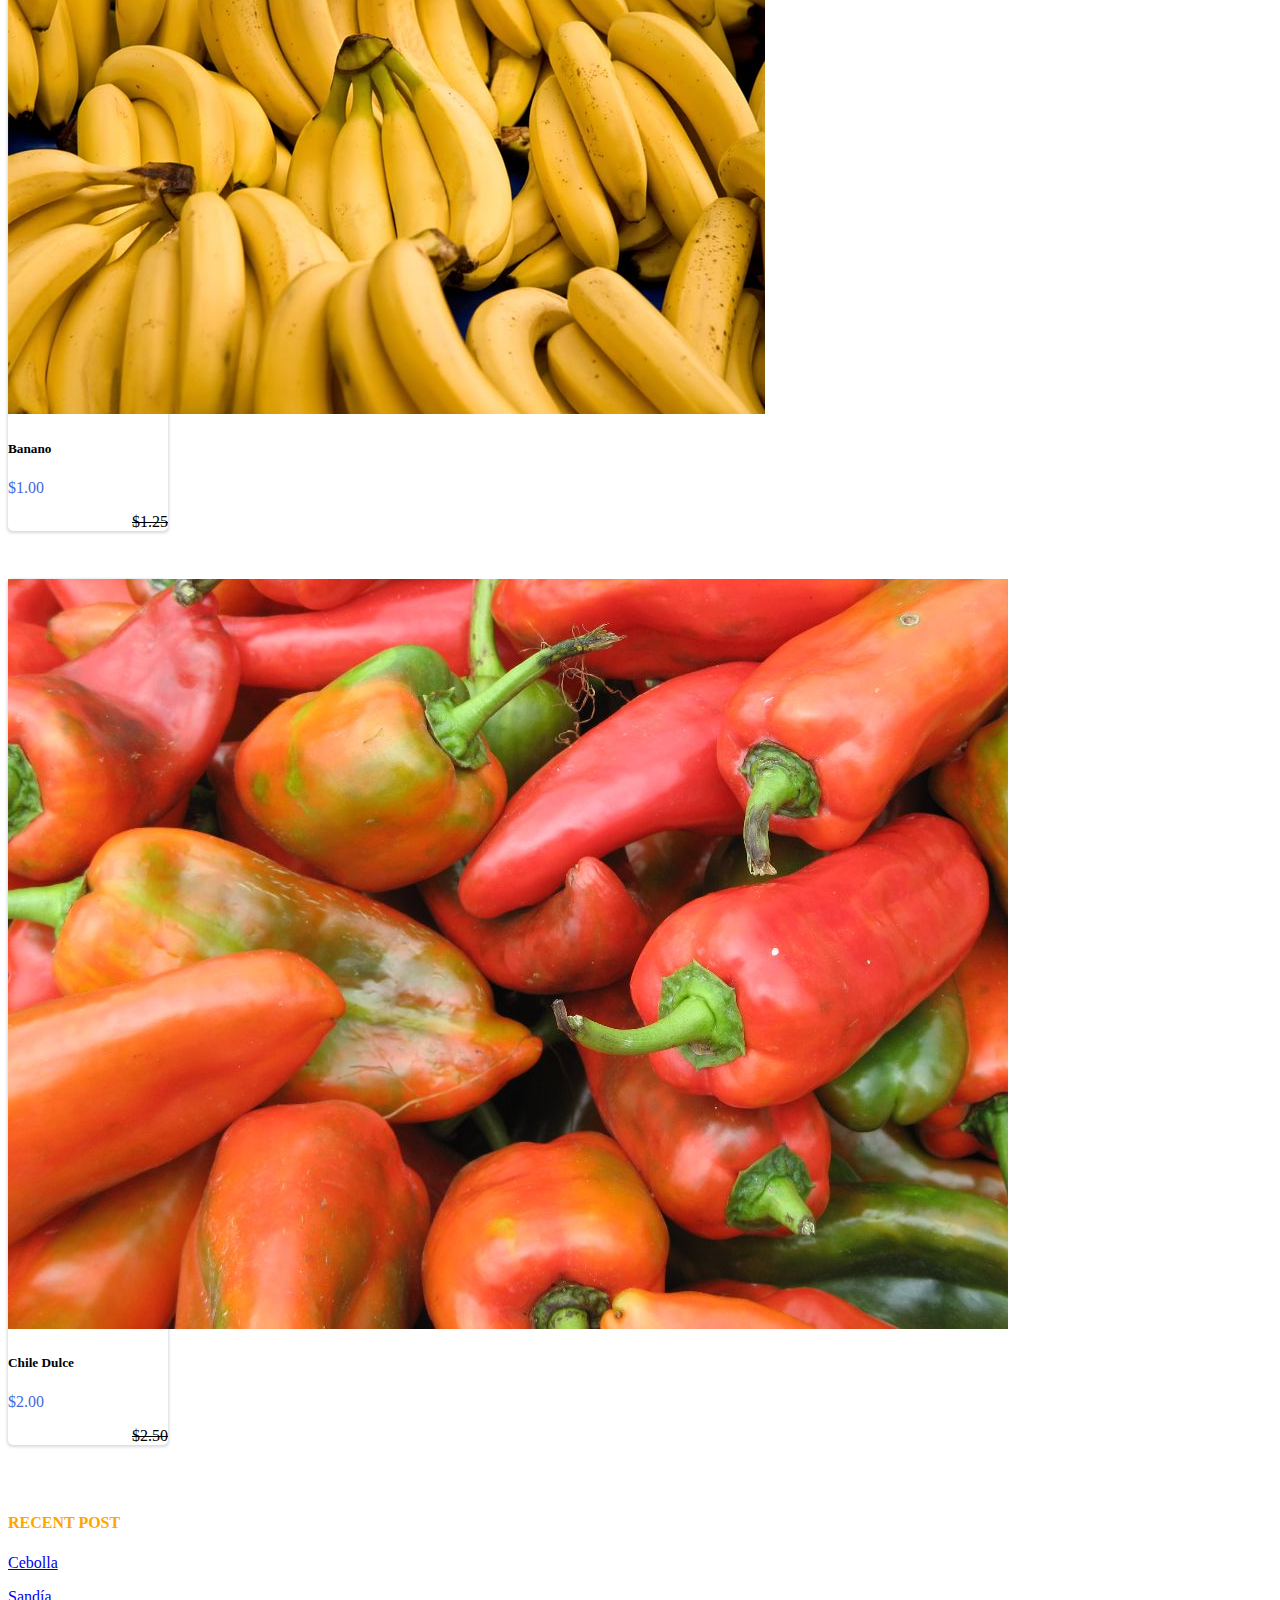
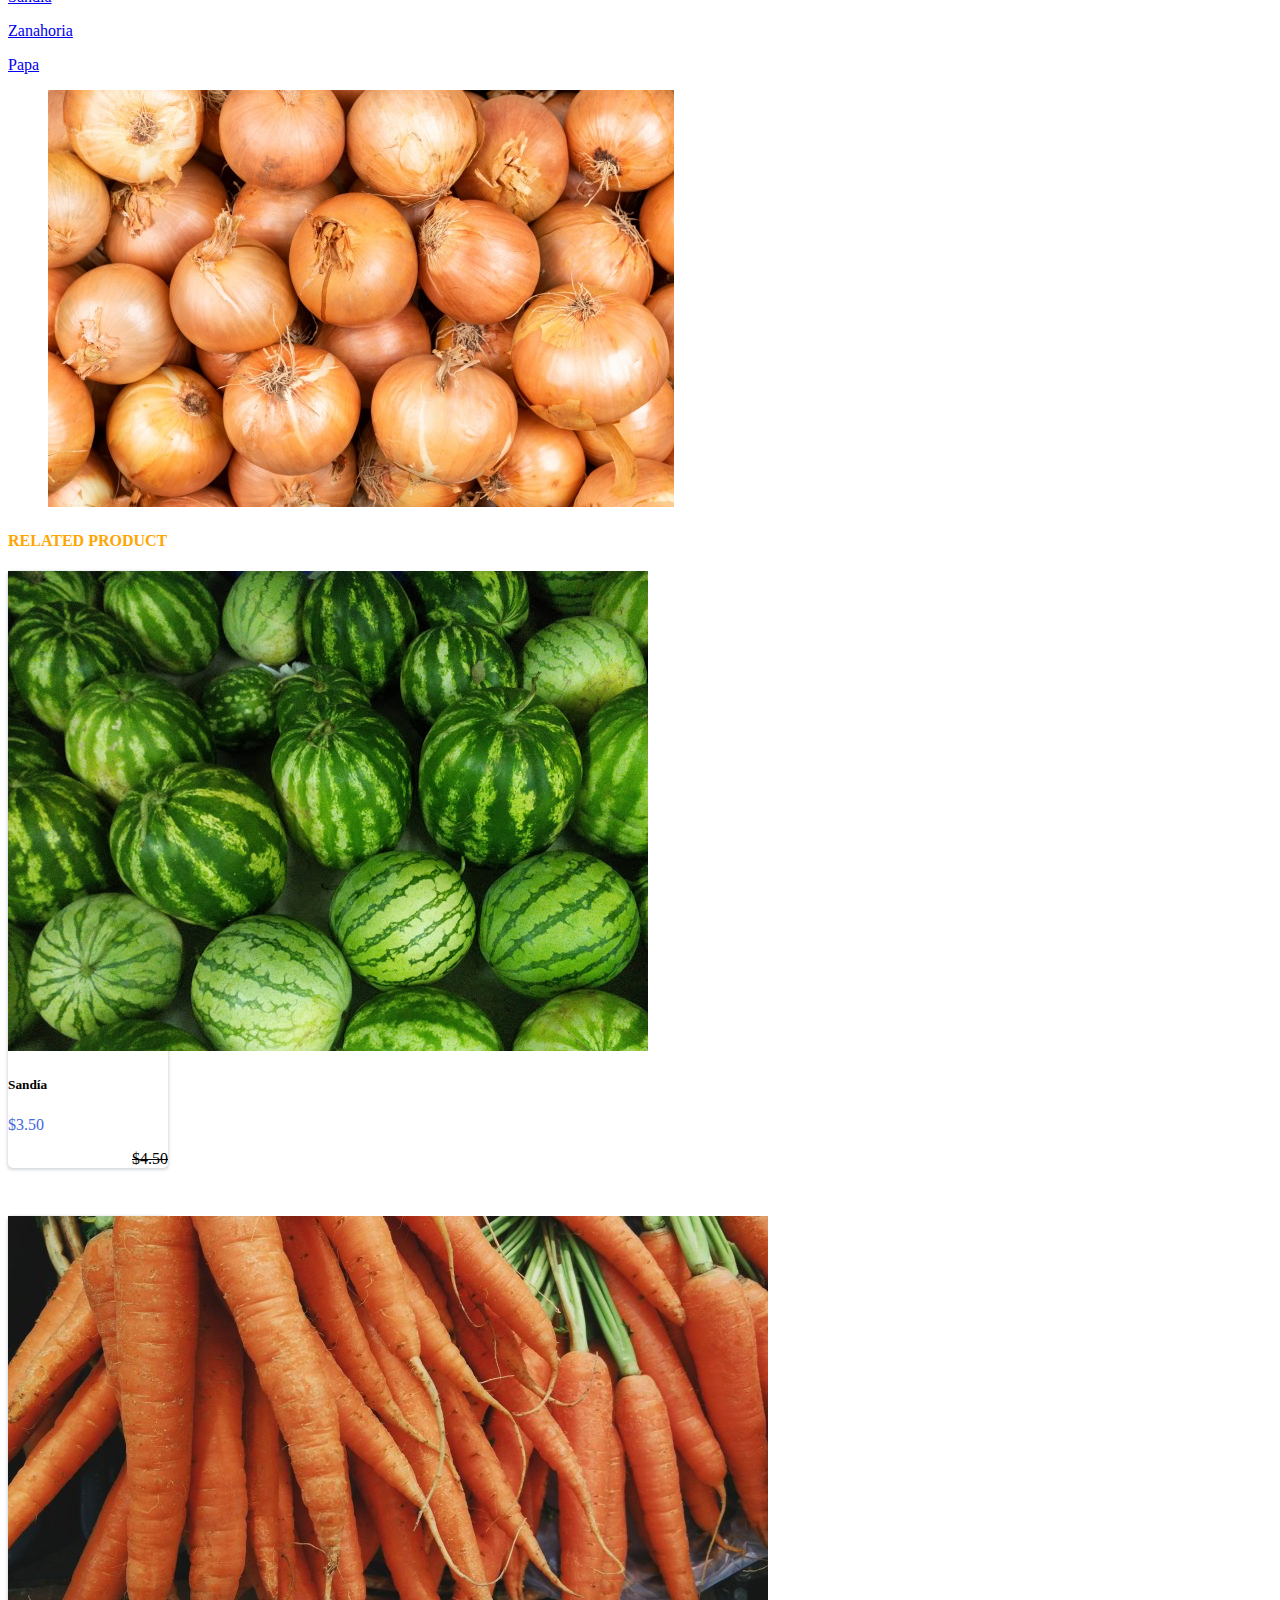
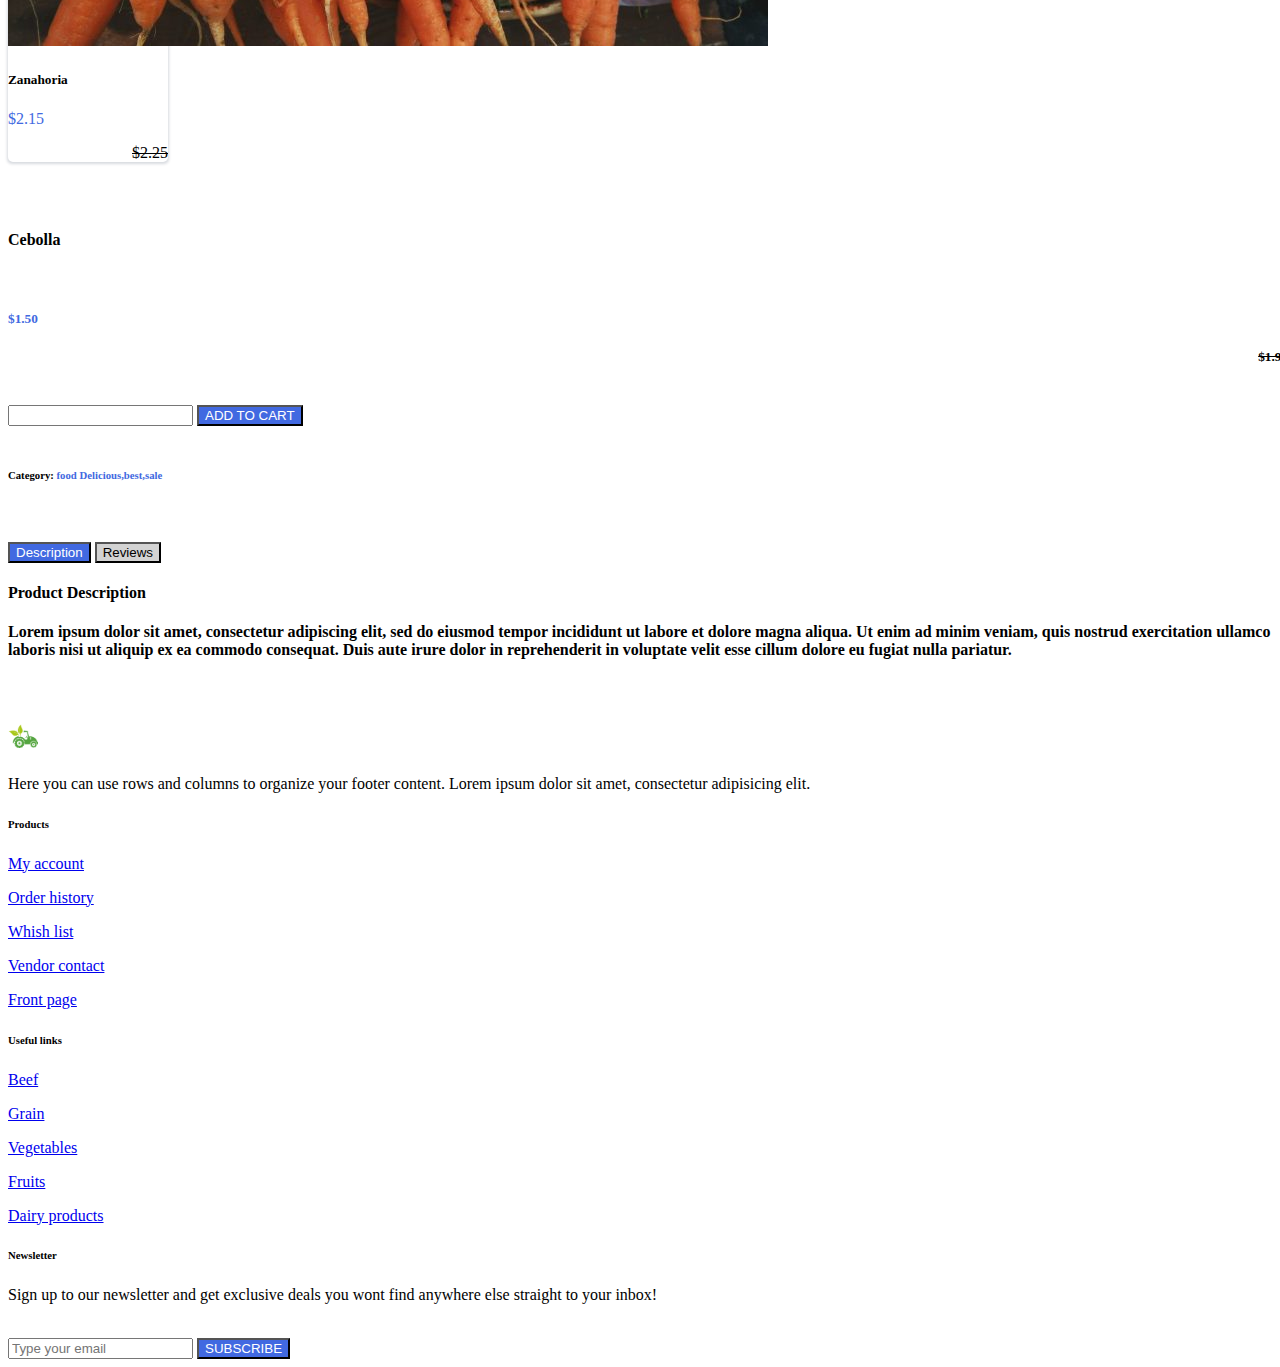
<file: singleproduct5.html>
﻿<!DOCTYPE html>
<html>
<head>
    <meta charset="utf-8" />
    <title></title>
    <link href="https://cdn.jsdelivr.net/npm/bootstrap@5.0.2/dist/css/bootstrap.min.css" rel="stylesheet" integrity="sha384-EVSTQN3/azprG1Anm3QDgpJLIm9Nao0Yz1ztcQTwFspd3yD65VohhpuuCOmLASjC" crossorigin="anonymous">
    <script src="https://cdn.jsdelivr.net/npm/@popperjs/core@2.9.2/dist/umd/popper.min.js" integrity="sha384-IQsoLXl5PILFhosVNubq5LC7Qb9DXgDA9i+tQ8Zj3iwWAwPtgFTxbJ8NT4GN1R8p" crossorigin="anonymous"></script>
    <script src="https://cdn.jsdelivr.net/npm/bootstrap@5.0.1/dist/js/bootstrap.min.js" integrity="sha384-Atwg2Pkwv9vp0ygtn1JAojH0nYbwNJLPhwyoVbhoPwBhjQPR5VtM2+xf0Uwh9KtT" crossorigin="anonymous"></script>
    <link href="https://maxcdn.bootstrapcdn.com/font-awesome/4.3.0/css/font-awesome.min.css" rel="stylesheet">
    <link href="CSS/style.css" rel="stylesheet" />
</head>
<body>
    <nav class="navbar navbar-expand-sm navbar-dark bg-dark">
        <button class="navbar-toggler" type="button" data-bs-toggle="collapse" data-bs-target="#nav-content" aria-controls="nav-content" aria-expanded="false" aria-label="Toggle navigation">
            <span class="navbar-toggler-icon"></span>
        </button>

        <!-- Brand -->
        <a class="navbar-brand" href="#"></a>

        <!-- Links -->

        <div class="collapse navbar-collapse" id="nav-content">
            <ul class="navbar-nav mx-auto">
                <a class="navbar-brand" href="#">
                    <img src="Imagenes/kisspng-farm-agriculture-tractor-agriculture-5ac47f7e774fd6.2068085615228271344887.png" alt="" width="30" height="24" class="d-inline-block align-text-top">
                    LIFE FARMERS
                </a>
                <li class="nav-item">
                    <a class="nav-link" href="index.html">HOME</a>
                </li>
                <li class="nav-item">
                    <a class="nav-link" href="shop.html">SHOP PAGE</a>
                </li>
                <li class="nav-item">
                    <a class="nav-link" href="#">SINGLE PRODUCT</a>
                </li>
                <li class="nav-item">
                    <a class="nav-link" href="cart.html">CART</a>
                </li>
                <li class="nav-item">
                    <a class="nav-link" href="checkout.html">CHECKOUT</a>
                </li>
                <li class="nav-item">
                    <a class="nav-link" href="#">CATEGORY</a>
                </li>
                <li class="nav-item">
                    <a class="nav-link" href="#">OTHERS</a>
                </li>
                <li class="nav-item">
                    <a class="nav-link" href="#">CONTACT</a>
                </li>
            </ul>
        </div>

    </nav>
    <br />

    <!--Nav-->
    <ul class="nav justify-content-center nav-light">
        <li class="nav-item">
            <a class="nav-link active" aria-current="page" href="index.html">HOME</a>
        </li>
        <li class="nav-item">
            <a><h4>/</h4></a>
        </li>
        <li class="nav-item">
            <a class="nav-link" href="shop.html">SHOP PAGE</a>
        </li>
        <li class="nav-item">
            <a><h4>/</h4></a>
        </li>
        <li class="nav-item">
            <a class="nav-link" href="#">CEBOLLA</a>
        </li>
    </ul>

    <div class="container">
    <!--Nav-->
    <!--Columnas-->
    <div class="row align-items-start">

        <div class="col-md-1 col-lg-1 col-xl-1 mx-auto mt-1 me-0">
        </div>
        <div class="col-md-2 col-lg-2 col-xl-2 mx-auto mt-2 me-0">
            <!--Buscar producto-->
            <h4 class="Display-1">SEARCH PRODUCTS</h4>
            <form class="d-flex">

                <br />
                <input class="form-control me-2" type="search" placeholder="Search..." aria-label="Search">
                <button class="btn btn-outline-success" type="submit">SEARCH</button>
            </form>
            <br />
            <div>
                <h4 class="Display-1">PRODUCTS</h4>
            </div>
            <br />
            <!--Productos-->
            <!--mas productos-->
            <div class="card" style="width: 10rem;">
                <img src="Imagenes/aguacate.jpg" class="card-img-top" alt="...">
                <div class="card-body">
                    <h5 class="card-title">Aguacate</h5>
                    <form class="d-flex">
                        <p class="card2 me-2">$3.00</p>
                        <p class="card4"><del>$3.50</del></p>
                    </form>
                </div>
            </div>
            <br />
            <div class="card" style="width: 10rem;">
                <img src="Imagenes/banano.jpg" class="card-img-top" alt="...">
                <div class="card-body">
                    <h5 class="card-title">Banano</h5>
                    <form class="d-flex">
                        <p class="card2 me-2">$1.00</p>
                        <p class="card4"><del>$1.25</del></p>
                    </form>
                </div>
            </div>
            <br />
            <div class="card" style="width: 10rem;">
                <img src="Imagenes/chile dulce.jpg" class="card-img-top" alt="...">
                <div class="card-body">
                    <h5 class="card-title">Chile Dulce</h5>
                    <form class="d-flex">
                        <p class="card2 me-2">$2.00</p>
                        <p class="card4"><del>$2.50</del></p>
                    </form>
                </div>
            </div>
            <br />
            <h4 class="Display-1">RECENT POST</h4>
            <div class="card2">
                <p>
                    <a href="#!" class="text-reset">Cebolla</a>
                </p>
                <p>
                    <a href="#!" class="text-reset">Sandía</a>
                </p>
                <p>
                    <a href="#!" class="text-reset">Zanahoria</a>
                </p>
                <p>
                    <a href="#!" class="text-reset">Papa</a>
                </p>

            </div>



            <!--mas productos-->
        </div>
        <div class="col-md-1 col-lg-1 col-xl-1 mx-auto mt-1 me-0">
        </div>

        <div class="col-md-3 col-lg-3 col-xl-3 mx-auto mt-3 me-0">

            <!--imagenes del producto-->
            <figure class="figure">
                <img src="Imagenes/cebolla.jpg" class="figure-img img-fluid rounded" alt="...">
            </figure>


            <h4 class="Display-1">RELATED PRODUCT</h4>


            <div class="card" style="width: 10rem;">
                <img src="Imagenes/sandías.jpg" class="card-img-top" alt="...">
                <div class="card-body">
                    <h5 class="card-title">Sandía</h5>
                    <form class="d-flex">
                        <p class="card2 me-2">$3.50</p>
                        <p class="card4"><del>$4.50</del></p>
                    </form>
                </div>
            </div>
            <br />
            <div class="card" style="width: 10rem;">
                <img src="Imagenes/zanahoria.jpg" class="card-img-top" alt="...">
                <div class="card-body">
                    <h5 class="card-title">Zanahoria</h5>
                    <form class="d-flex">
                        <p class="card2 me-2">$2.15</p>
                        <p class="card4"><del>$2.25</del></p>
                    </form>
                </div>
            </div>
            <br />





        </div>
        <div class="col-md-1 col-lg-1 col-xl-1 mx-auto mt-1 me-0">
        </div>
        <div class="col-md-3 col-lg-3 col-xl-3 mx-auto mt-3 me-0">
            <!--Detalle del producto-->
            <h4><a>Cebolla</a></h4>
            <br />
            <form class="d-flex">
                <h5><p class="card2 me-2">$1.50</p></h5>
                <h5><p class="card4"><del>$1.95</del></p></h5>
            </form>
            <br />
            <form class="d-flex">
                <input class="form-control me-2" type="search" aria-label="Search">
                <button class="btn btn-outline-success btn-primary" style="" type="submit">ADD TO CART</button>
            </form>
            <br />
            <h6><a>Category: <a class="card2">food</a> <a class=".Tags:"> </a> <a class="card2">Delicious,best,sale</a> </a></h6>
            <br />
            <br />


            <form class="d-flex">
                <button class="btn btn-outline-success btn-primary me-2" style="" type="submit">Description</button>
                <button class="btn btn-outline-success2" style="" type="submit">Reviews</button>
            </form>
            <!--descripcion-->
            <div class="">

                <h4 class="Display-4">Product Description</h4>
                <h4 class="Display-4"> Lorem ipsum dolor sit amet, consectetur adipiscing elit, sed do eiusmod tempor incididunt ut labore et dolore magna aliqua. Ut enim ad minim veniam, quis nostrud exercitation ullamco laboris nisi ut aliquip ex ea commodo consequat. Duis aute irure dolor in reprehenderit in voluptate velit esse cillum dolore eu fugiat nulla pariatur.</h4>

            </div>
            <br />

        </div>
        <div class="col">
        </div>
    </div>
</div>













    <!-- Footer -->
    <footer class="text-center text-lg-start bg-dark text-muted">
        <!-- Section: Social media -->
        <section>

            <!-- Left -->
            <!-- Right -->
            <div>
                <a href="" class="me-4 text-reset">
                    <i class=""></i>
                </a>
                <a href="" class="me-4 text-reset">
                    <i class=""></i>
                </a>
                <a href="" class="me-4 text-reset">
                    <i class=""></i>
                </a>
                <a href="" class="me-4 text-reset">
                    <i class=""></i>
                </a>
                <a href="" class="me-4 text-reset">
                    <i class=""></i>
                </a>
                <a href="" class="me-4 text-reset">
                    <i class=""></i>
                </a>
            </div>
            <!-- Right -->
        </section>
        <!-- Section: Social media -->
        <!-- Section: Links  -->
        <section class="">
            <div class="container text-center text-md-start mt-5">
                <!-- Grid row -->
                <div class="row mt-3">
                    <!-- Grid column -->
                    <div class="col-md-3 col-lg-4 col-xl-3 mx-auto mb-4">
                        <!-- Content -->
                        <h6 class="text-uppercase fw-bold mb-4">
                            <a class="navbar-brand" href="#">
                                <img src="Imagenes/kisspng-farm-agriculture-tractor-agriculture-5ac47f7e774fd6.2068085615228271344887.png" alt="" width="30" height="24" class="d-inline-block align-text-top">
                                LIFE FARMERS
                            </a>
                        </h6>
                        <p>
                            Here you can use rows and columns to organize your footer content. Lorem ipsum dolor sit amet, consectetur adipisicing elit.
                        </p>
                    </div>
                    <!-- Grid column -->
                    <!-- Grid column -->
                    <div class="col-md-2 col-lg-2 col-xl-2 mx-auto mb-4">
                        <!-- Links -->
                        <h6 class="text-uppercase fw-bold mb-4">
                            Products
                        </h6>
                        <p>
                            <a href="#!" class="text-reset">My account</a>
                        </p>
                        <p>
                            <a href="#!" class="text-reset">Order history</a>
                        </p>
                        <p>
                            <a href="#!" class="text-reset">Whish list</a>
                        </p>
                        <p>
                            <a href="#!" class="text-reset">Vendor contact</a>
                        </p>
                        <p>
                            <a href="#!" class="text-reset">Front page</a>
                        </p>
                    </div>
                    <!-- Grid column -->
                    <!-- Grid column -->
                    <div class="col-md-3 col-lg-2 col-xl-2 mx-auto mb-4">
                        <!-- Links -->
                        <h6 class="text-uppercase fw-bold mb-4">
                            Useful links
                        </h6>
                        <p>
                            <a href="#!" class="text-reset">Beef</a>
                        </p>
                        <p>
                            <a href="#!" class="text-reset">Grain</a>
                        </p>
                        <p>
                            <a href="#!" class="text-reset">Vegetables</a>
                        </p>
                        <p>
                            <a href="#!" class="text-reset">Fruits</a>
                        </p>
                        <p>
                            <a href="#!" class="text-reset">Dairy products</a>
                        </p>
                    </div>
                    <!-- Grid column -->
                    <!-- Grid column -->
                    <div class="col-md-4 col-lg-3 col-xl-3 mx-auto mb-md-0 mb-4">
                        <!-- Links -->
                        <h6 class="text-uppercase fw-bold mb-4">
                            Newsletter
                        </h6>
                        <p><i class=""></i> Sign up to our newsletter and get exclusive deals you wont find anywhere else straight to your inbox!</p>
                        <br />
                        <form class="d-flex">
                            <input class="form-control me-2" type="search" placeholder="Type your email" aria-label="Search">
                            <button class="btn btn-outline-success" type="submit">SUBSCRIBE</button>
                        </form>

                    </div>
                    <!-- Grid column -->
                </div>
                <!-- Grid row -->
            </div>
        </section>
    </footer>
    <!-- Footer -->






    <script src="https://cdn.jsdelivr.net/npm/bootstrap@5.0.1/dist/js/bootstrap.bundle.min.js" integrity="sha384-gtEjrD/SeCtmISkJkNUaaKMoLD0//ElJ19smozuHV6z3Iehds+3Ulb9Bn9Plx0x4" crossorigin="anonymous"></script>
</body>
</html>
</file>
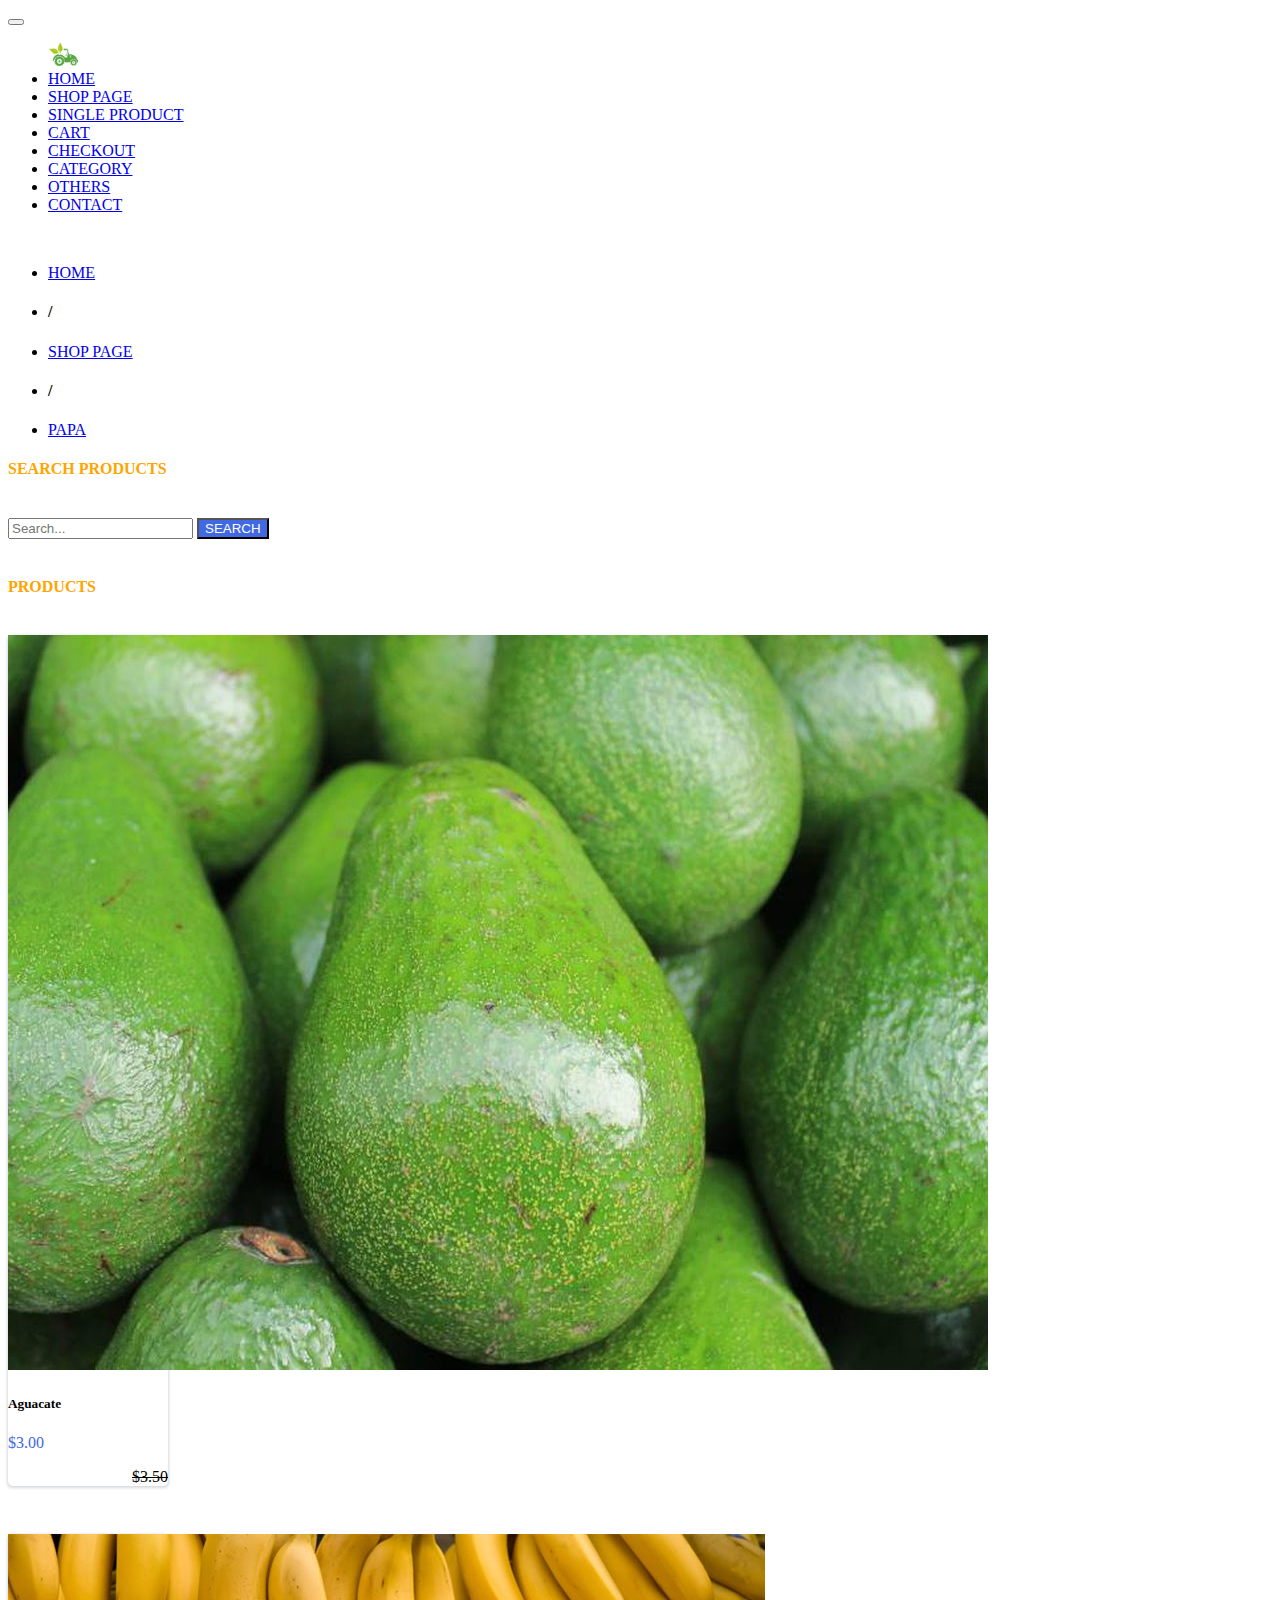
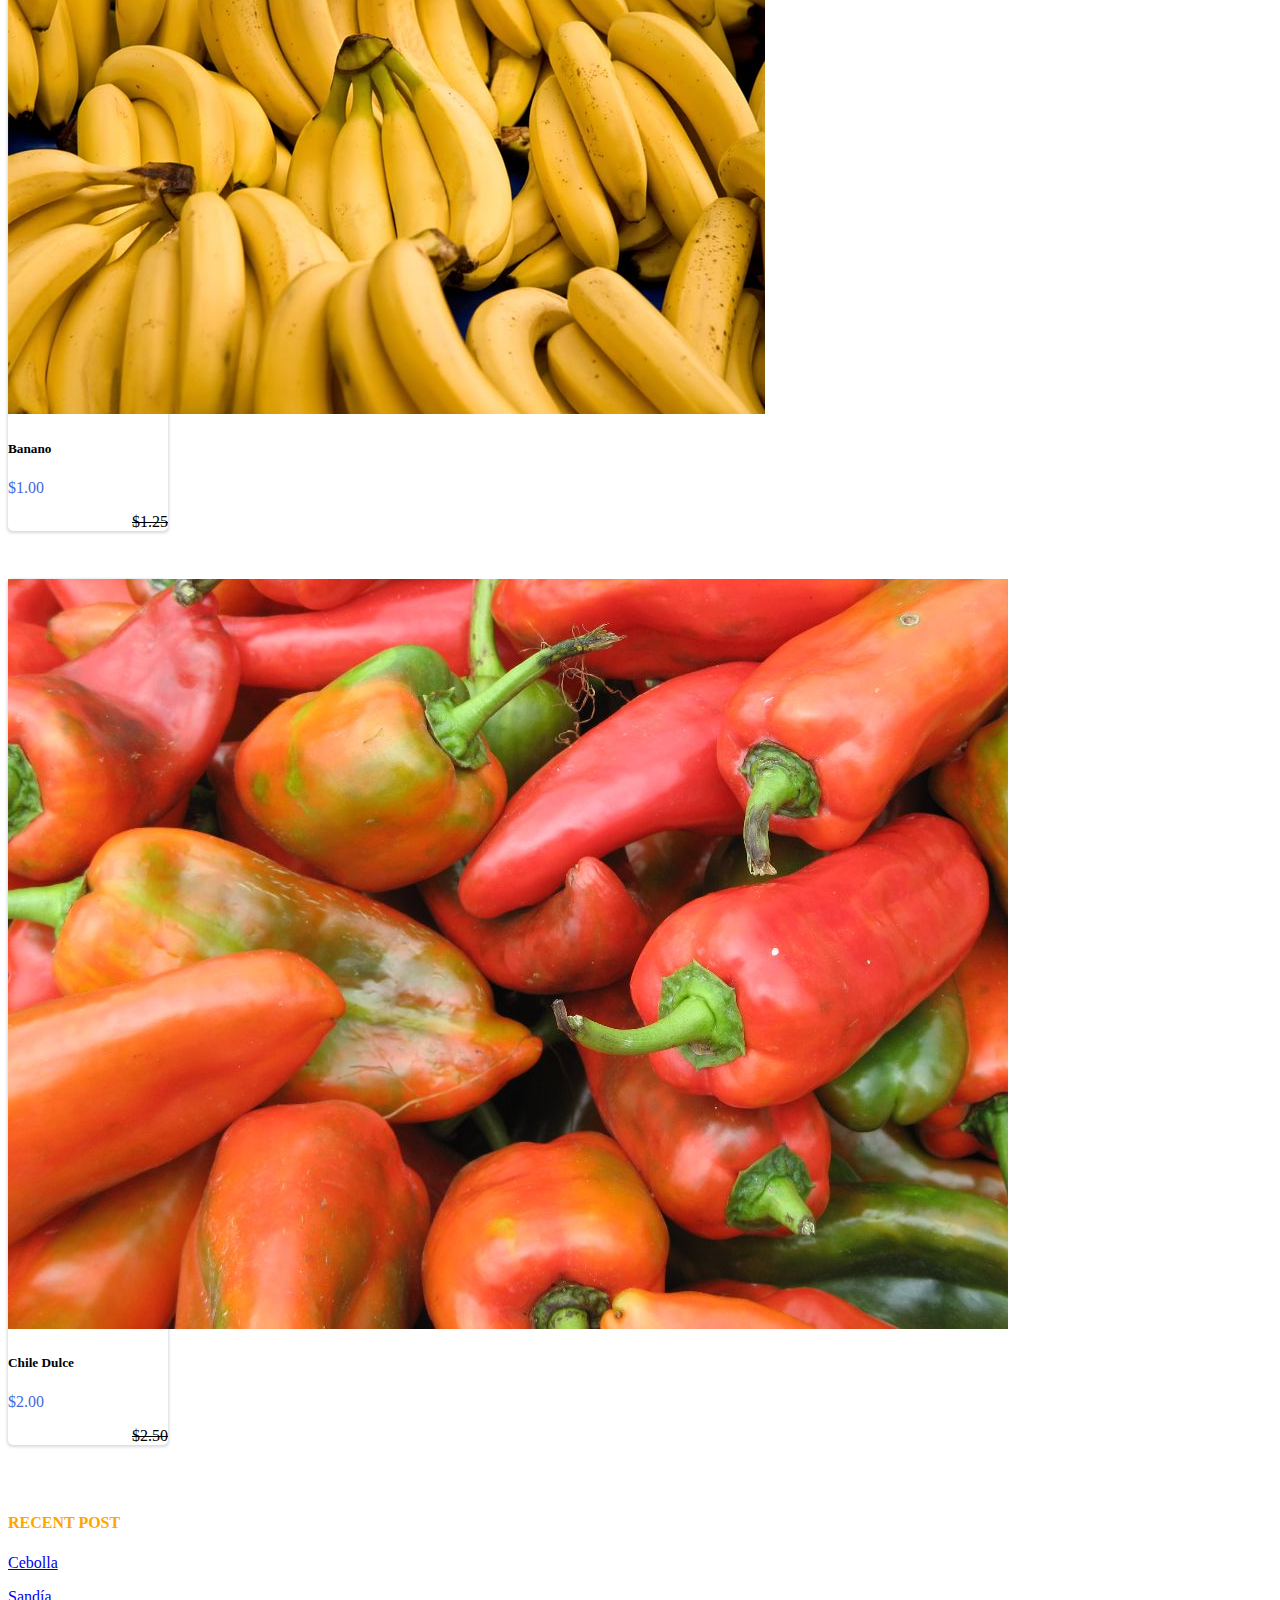
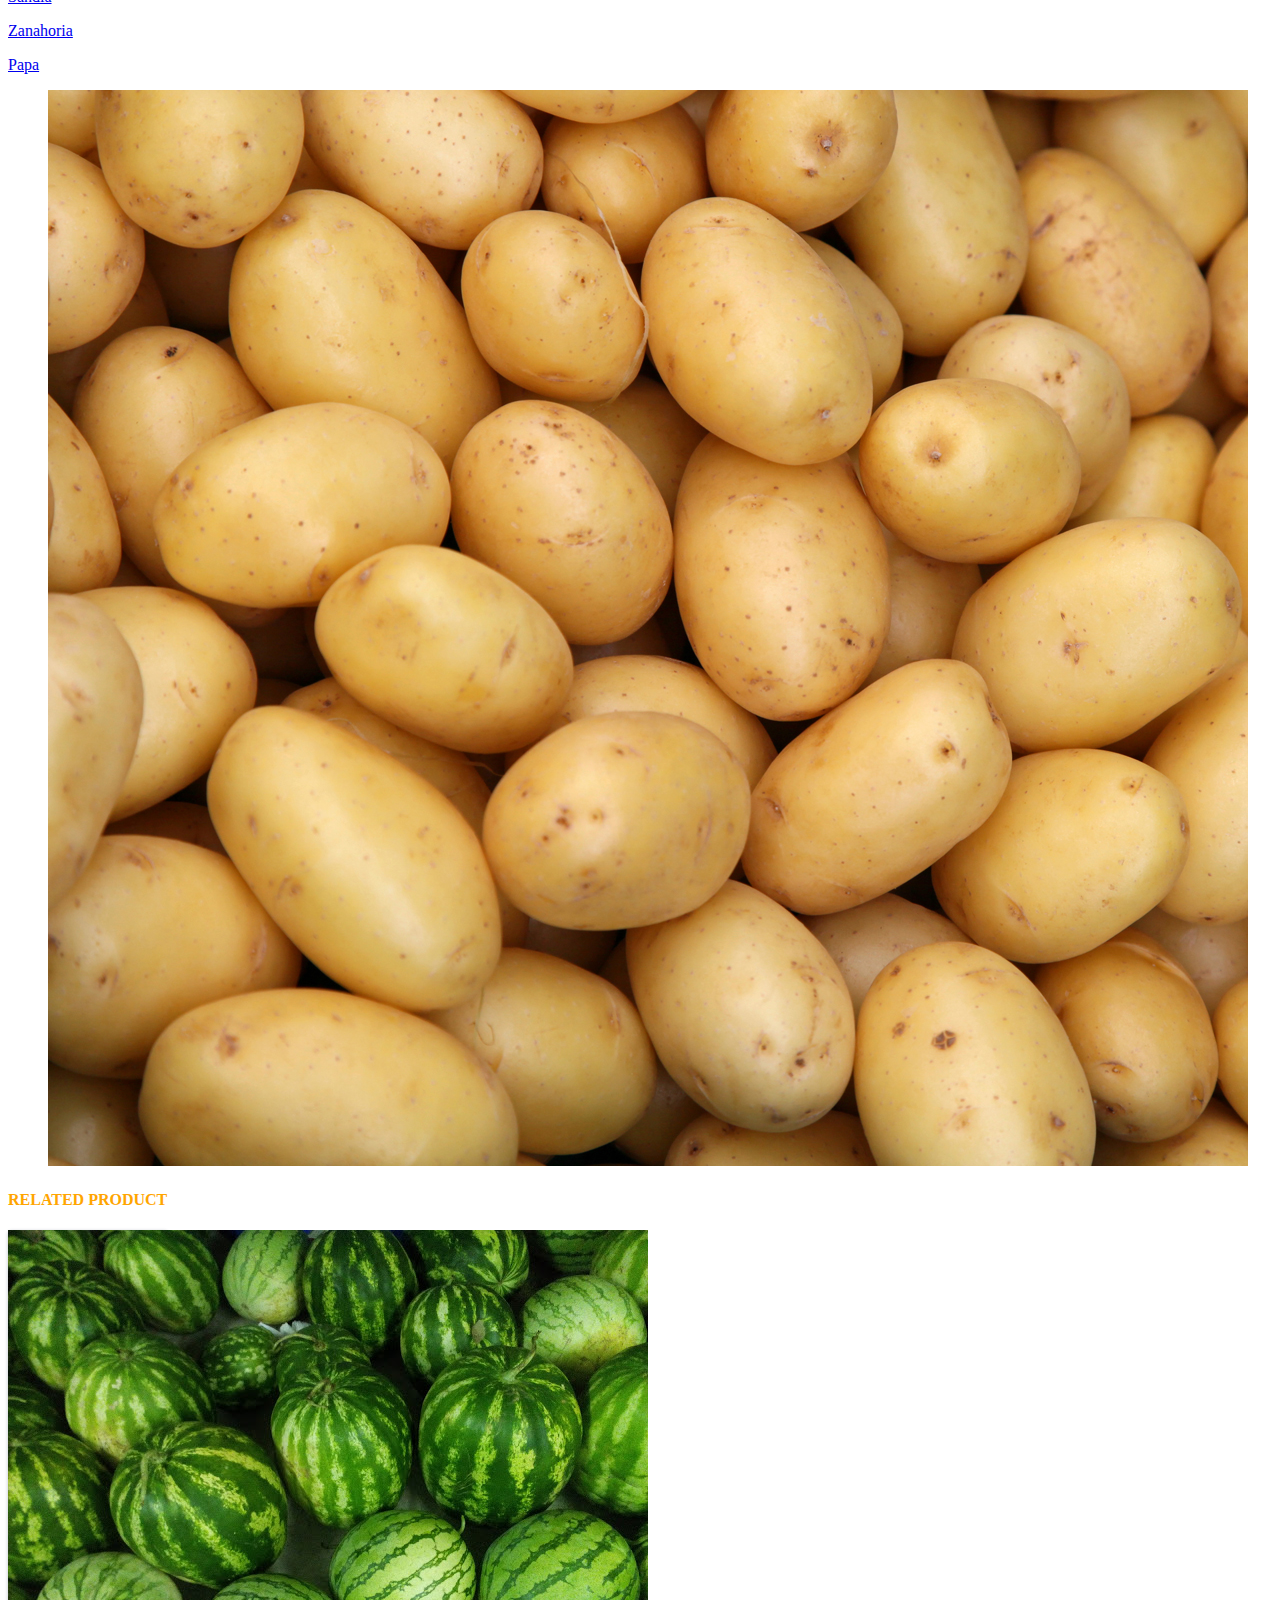
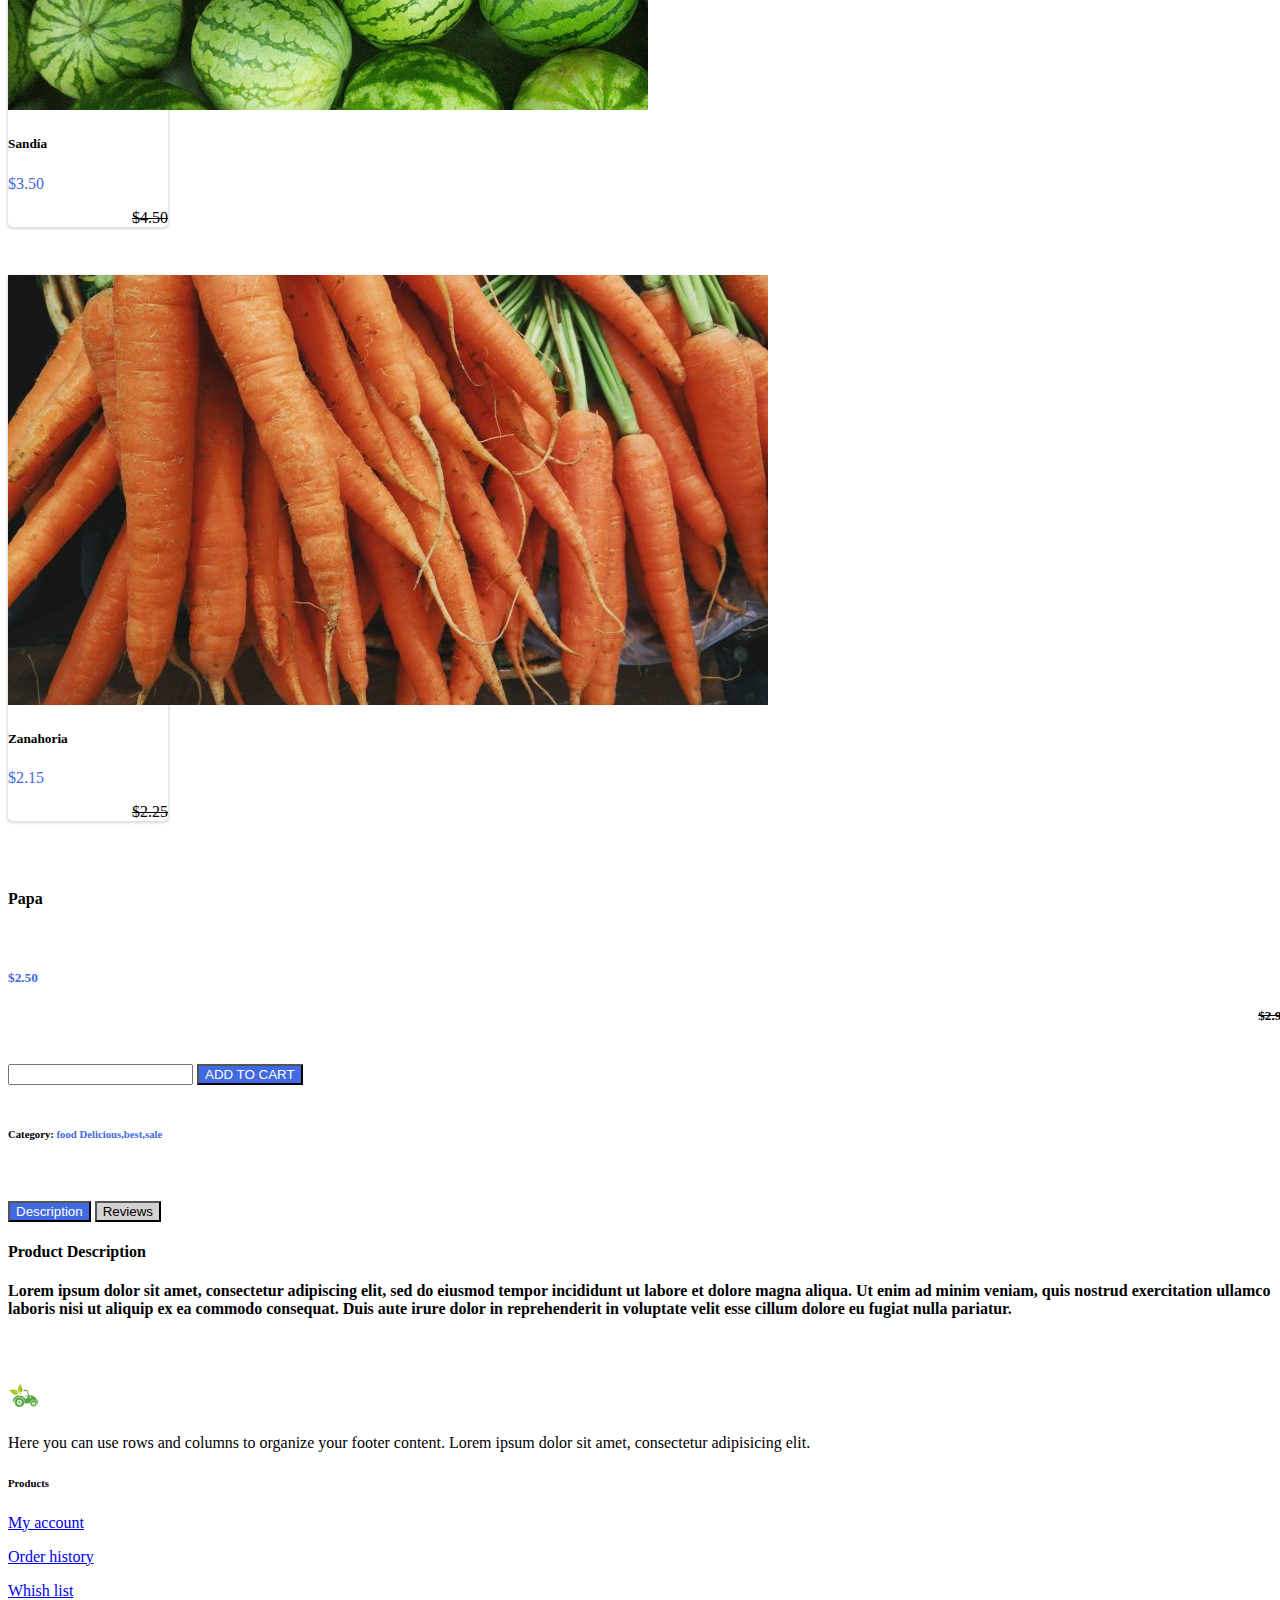
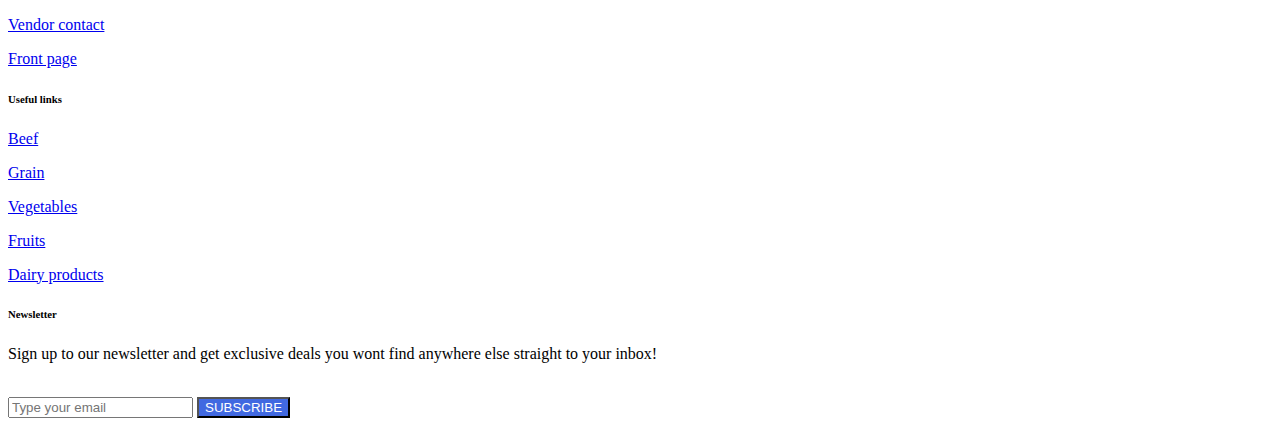
<file: singleproduct6.html>
﻿<!DOCTYPE html>
<html>
<head>
    <meta charset="utf-8" />
    <title></title>
    <link href="https://cdn.jsdelivr.net/npm/bootstrap@5.0.2/dist/css/bootstrap.min.css" rel="stylesheet" integrity="sha384-EVSTQN3/azprG1Anm3QDgpJLIm9Nao0Yz1ztcQTwFspd3yD65VohhpuuCOmLASjC" crossorigin="anonymous">
    <script src="https://cdn.jsdelivr.net/npm/@popperjs/core@2.9.2/dist/umd/popper.min.js" integrity="sha384-IQsoLXl5PILFhosVNubq5LC7Qb9DXgDA9i+tQ8Zj3iwWAwPtgFTxbJ8NT4GN1R8p" crossorigin="anonymous"></script>
    <script src="https://cdn.jsdelivr.net/npm/bootstrap@5.0.1/dist/js/bootstrap.min.js" integrity="sha384-Atwg2Pkwv9vp0ygtn1JAojH0nYbwNJLPhwyoVbhoPwBhjQPR5VtM2+xf0Uwh9KtT" crossorigin="anonymous"></script>
    <link href="https://maxcdn.bootstrapcdn.com/font-awesome/4.3.0/css/font-awesome.min.css" rel="stylesheet">
    <link href="CSS/style.css" rel="stylesheet" />
</head>
<body>
    <nav class="navbar navbar-expand-sm navbar-dark bg-dark">
        <button class="navbar-toggler" type="button" data-bs-toggle="collapse" data-bs-target="#nav-content" aria-controls="nav-content" aria-expanded="false" aria-label="Toggle navigation">
            <span class="navbar-toggler-icon"></span>
        </button>

        <!-- Brand -->
        <a class="navbar-brand" href="#"></a>

        <!-- Links -->

        <div class="collapse navbar-collapse" id="nav-content">
            <ul class="navbar-nav mx-auto">
                <a class="navbar-brand" href="#">
                    <img src="Imagenes/kisspng-farm-agriculture-tractor-agriculture-5ac47f7e774fd6.2068085615228271344887.png" alt="" width="30" height="24" class="d-inline-block align-text-top">
                    LIFE FARMERS
                </a>
                <li class="nav-item">
                    <a class="nav-link" href="index.html">HOME</a>
                </li>
                <li class="nav-item">
                    <a class="nav-link" href="shop.html">SHOP PAGE</a>
                </li>
                <li class="nav-item">
                    <a class="nav-link" href="#">SINGLE PRODUCT</a>
                </li>
                <li class="nav-item">
                    <a class="nav-link" href="cart.html">CART</a>
                </li>
                <li class="nav-item">
                    <a class="nav-link" href="checkout.html">CHECKOUT</a>
                </li>
                <li class="nav-item">
                    <a class="nav-link" href="#">CATEGORY</a>
                </li>
                <li class="nav-item">
                    <a class="nav-link" href="#">OTHERS</a>
                </li>
                <li class="nav-item">
                    <a class="nav-link" href="#">CONTACT</a>
                </li>
            </ul>
        </div>

    </nav>
    <br />

    <!--Nav-->
    <ul class="nav justify-content-center nav-light">
        <li class="nav-item">
            <a class="nav-link active" aria-current="page" href="index.html">HOME</a>
        </li>
        <li class="nav-item">
            <a><h4>/</h4></a>
        </li>
        <li class="nav-item">
            <a class="nav-link" href="shop.html">SHOP PAGE</a>
        </li>
        <li class="nav-item">
            <a><h4>/</h4></a>
        </li>
        <li class="nav-item">
            <a class="nav-link" href="#">PAPA</a>
        </li>
    </ul>

    <div class="container">
    <!--Nav-->
    <!--Columnas-->
    <div class="row align-items-start">

        <div class="col-md-1 col-lg-1 col-xl-1 mx-auto mt-1 me-0">
        </div>
        <div class="col-md-2 col-lg-2 col-xl-2 mx-auto mt-2 me-0">
            <!--Buscar producto-->
            <h4 class="Display-1">SEARCH PRODUCTS</h4>
            <form class="d-flex">

                <br />
                <input class="form-control me-2" type="search" placeholder="Search..." aria-label="Search">
                <button class="btn btn-outline-success" type="submit">SEARCH</button>
            </form>
            <br />
            <div>
                <h4 class="Display-1">PRODUCTS</h4>
            </div>
            <br />
            <!--Productos-->
            <!--mas productos-->
            <div class="card" style="width: 10rem;">
                <img src="Imagenes/aguacate.jpg" class="card-img-top" alt="...">
                <div class="card-body">
                    <h5 class="card-title">Aguacate</h5>
                    <form class="d-flex">
                        <p class="card2 me-2">$3.00</p>
                        <p class="card4"><del>$3.50</del></p>
                    </form>
                </div>
            </div>
            <br />
            <div class="card" style="width: 10rem;">
                <img src="Imagenes/banano.jpg" class="card-img-top" alt="...">
                <div class="card-body">
                    <h5 class="card-title">Banano</h5>
                    <form class="d-flex">
                        <p class="card2 me-2">$1.00</p>
                        <p class="card4"><del>$1.25</del></p>
                    </form>
                </div>
            </div>
            <br />
            <div class="card" style="width: 10rem;">
                <img src="Imagenes/chile dulce.jpg" class="card-img-top" alt="...">
                <div class="card-body">
                    <h5 class="card-title">Chile Dulce</h5>
                    <form class="d-flex">
                        <p class="card2 me-2">$2.00</p>
                        <p class="card4"><del>$2.50</del></p>
                    </form>
                </div>
            </div>
            <br />
            <h4 class="Display-1">RECENT POST</h4>
            <div class="card2">
                <p>
                    <a href="#!" class="text-reset">Cebolla</a>
                </p>
                <p>
                    <a href="#!" class="text-reset">Sandía</a>
                </p>
                <p>
                    <a href="#!" class="text-reset">Zanahoria</a>
                </p>
                <p>
                    <a href="#!" class="text-reset">Papa</a>
                </p>

            </div>



            <!--mas productos-->
        </div>
        <div class="col-md-1 col-lg-1 col-xl-1 mx-auto mt-1 me-0">
        </div>

        <div class="col-md-3 col-lg-3 col-xl-3 mx-auto mt-3 me-0">

            <!--imagenes del producto-->
            <figure class="figure">
                <img src="Imagenes/papa.jpg" class="figure-img img-fluid rounded" alt="...">
            </figure>


            <h4 class="Display-1">RELATED PRODUCT</h4>


            <div class="card" style="width: 10rem;">
                <img src="Imagenes/sandías.jpg" class="card-img-top" alt="...">
                <div class="card-body">
                    <h5 class="card-title">Sandía</h5>
                    <form class="d-flex">
                        <p class="card2 me-2">$3.50</p>
                        <p class="card4"><del>$4.50</del></p>
                    </form>
                </div>
            </div>
            <br />
            <div class="card" style="width: 10rem;">
                <img src="Imagenes/zanahoria.jpg" class="card-img-top" alt="...">
                <div class="card-body">
                    <h5 class="card-title">Zanahoria</h5>
                    <form class="d-flex">
                        <p class="card2 me-2">$2.15</p>
                        <p class="card4"><del>$2.25</del></p>
                    </form>
                </div>
            </div>
            <br />





        </div>
        <div class="col-md-1 col-lg-1 col-xl-1 mx-auto mt-1 me-0">
        </div>
        <div class="col-md-3 col-lg-3 col-xl-3 mx-auto mt-3 me-0">
            <!--Detalle del producto-->
            <h4><a>Papa</a></h4>
            <br />
            <form class="d-flex">
                <h5><p class="card2 me-2">$2.50</p></h5>
                <h5><p class="card4"><del>$2.95</del></p></h5>
            </form>
            <br />
            <form class="d-flex">
                <input class="form-control me-2" type="search" aria-label="Search">
                <button class="btn btn-outline-success btn-primary" style="" type="submit">ADD TO CART</button>
            </form>
            <br />
            <h6><a>Category: <a class="card2">food</a> <a class=".Tags:"> </a> <a class="card2">Delicious,best,sale</a> </a></h6>
            <br />
            <br />


            <form class="d-flex">
                <button class="btn btn-outline-success btn-primary me-2" style="" type="submit">Description</button>
                <button class="btn btn-outline-success2" style="" type="submit">Reviews</button>
            </form>
            <!--descripcion-->
            <div class="">

                <h4 class="Display-4">Product Description</h4>
                <h4 class="Display-4"> Lorem ipsum dolor sit amet, consectetur adipiscing elit, sed do eiusmod tempor incididunt ut labore et dolore magna aliqua. Ut enim ad minim veniam, quis nostrud exercitation ullamco laboris nisi ut aliquip ex ea commodo consequat. Duis aute irure dolor in reprehenderit in voluptate velit esse cillum dolore eu fugiat nulla pariatur.</h4>

            </div>
            <br />

        </div>
        <div class="col">
        </div>
    </div>
</div>













    <!-- Footer -->
    <footer class="text-center text-lg-start bg-dark text-muted">
        <!-- Section: Social media -->
        <section>

            <!-- Left -->
            <!-- Right -->
            <div>
                <a href="" class="me-4 text-reset">
                    <i class=""></i>
                </a>
                <a href="" class="me-4 text-reset">
                    <i class=""></i>
                </a>
                <a href="" class="me-4 text-reset">
                    <i class=""></i>
                </a>
                <a href="" class="me-4 text-reset">
                    <i class=""></i>
                </a>
                <a href="" class="me-4 text-reset">
                    <i class=""></i>
                </a>
                <a href="" class="me-4 text-reset">
                    <i class=""></i>
                </a>
            </div>
            <!-- Right -->
        </section>
        <!-- Section: Social media -->
        <!-- Section: Links  -->
        <section class="">
            <div class="container text-center text-md-start mt-5">
                <!-- Grid row -->
                <div class="row mt-3">
                    <!-- Grid column -->
                    <div class="col-md-3 col-lg-4 col-xl-3 mx-auto mb-4">
                        <!-- Content -->
                        <h6 class="text-uppercase fw-bold mb-4">
                            <a class="navbar-brand" href="#">
                                <img src="Imagenes/kisspng-farm-agriculture-tractor-agriculture-5ac47f7e774fd6.2068085615228271344887.png" alt="" width="30" height="24" class="d-inline-block align-text-top">
                                LIFE FARMERS
                            </a>
                        </h6>
                        <p>
                            Here you can use rows and columns to organize your footer content. Lorem ipsum dolor sit amet, consectetur adipisicing elit.
                        </p>
                    </div>
                    <!-- Grid column -->
                    <!-- Grid column -->
                    <div class="col-md-2 col-lg-2 col-xl-2 mx-auto mb-4">
                        <!-- Links -->
                        <h6 class="text-uppercase fw-bold mb-4">
                            Products
                        </h6>
                        <p>
                            <a href="#!" class="text-reset">My account</a>
                        </p>
                        <p>
                            <a href="#!" class="text-reset">Order history</a>
                        </p>
                        <p>
                            <a href="#!" class="text-reset">Whish list</a>
                        </p>
                        <p>
                            <a href="#!" class="text-reset">Vendor contact</a>
                        </p>
                        <p>
                            <a href="#!" class="text-reset">Front page</a>
                        </p>
                    </div>
                    <!-- Grid column -->
                    <!-- Grid column -->
                    <div class="col-md-3 col-lg-2 col-xl-2 mx-auto mb-4">
                        <!-- Links -->
                        <h6 class="text-uppercase fw-bold mb-4">
                            Useful links
                        </h6>
                        <p>
                            <a href="#!" class="text-reset">Beef</a>
                        </p>
                        <p>
                            <a href="#!" class="text-reset">Grain</a>
                        </p>
                        <p>
                            <a href="#!" class="text-reset">Vegetables</a>
                        </p>
                        <p>
                            <a href="#!" class="text-reset">Fruits</a>
                        </p>
                        <p>
                            <a href="#!" class="text-reset">Dairy products</a>
                        </p>
                    </div>
                    <!-- Grid column -->
                    <!-- Grid column -->
                    <div class="col-md-4 col-lg-3 col-xl-3 mx-auto mb-md-0 mb-4">
                        <!-- Links -->
                        <h6 class="text-uppercase fw-bold mb-4">
                            Newsletter
                        </h6>
                        <p><i class=""></i> Sign up to our newsletter and get exclusive deals you wont find anywhere else straight to your inbox!</p>
                        <br />
                        <form class="d-flex">
                            <input class="form-control me-2" type="search" placeholder="Type your email" aria-label="Search">
                            <button class="btn btn-outline-success" type="submit">SUBSCRIBE</button>
                        </form>

                    </div>
                    <!-- Grid column -->
                </div>
                <!-- Grid row -->
            </div>
        </section>
    </footer>
    <!-- Footer -->






    <script src="https://cdn.jsdelivr.net/npm/bootstrap@5.0.1/dist/js/bootstrap.bundle.min.js" integrity="sha384-gtEjrD/SeCtmISkJkNUaaKMoLD0//ElJ19smozuHV6z3Iehds+3Ulb9Bn9Plx0x4" crossorigin="anonymous"></script>
</body>
</html>
</file>
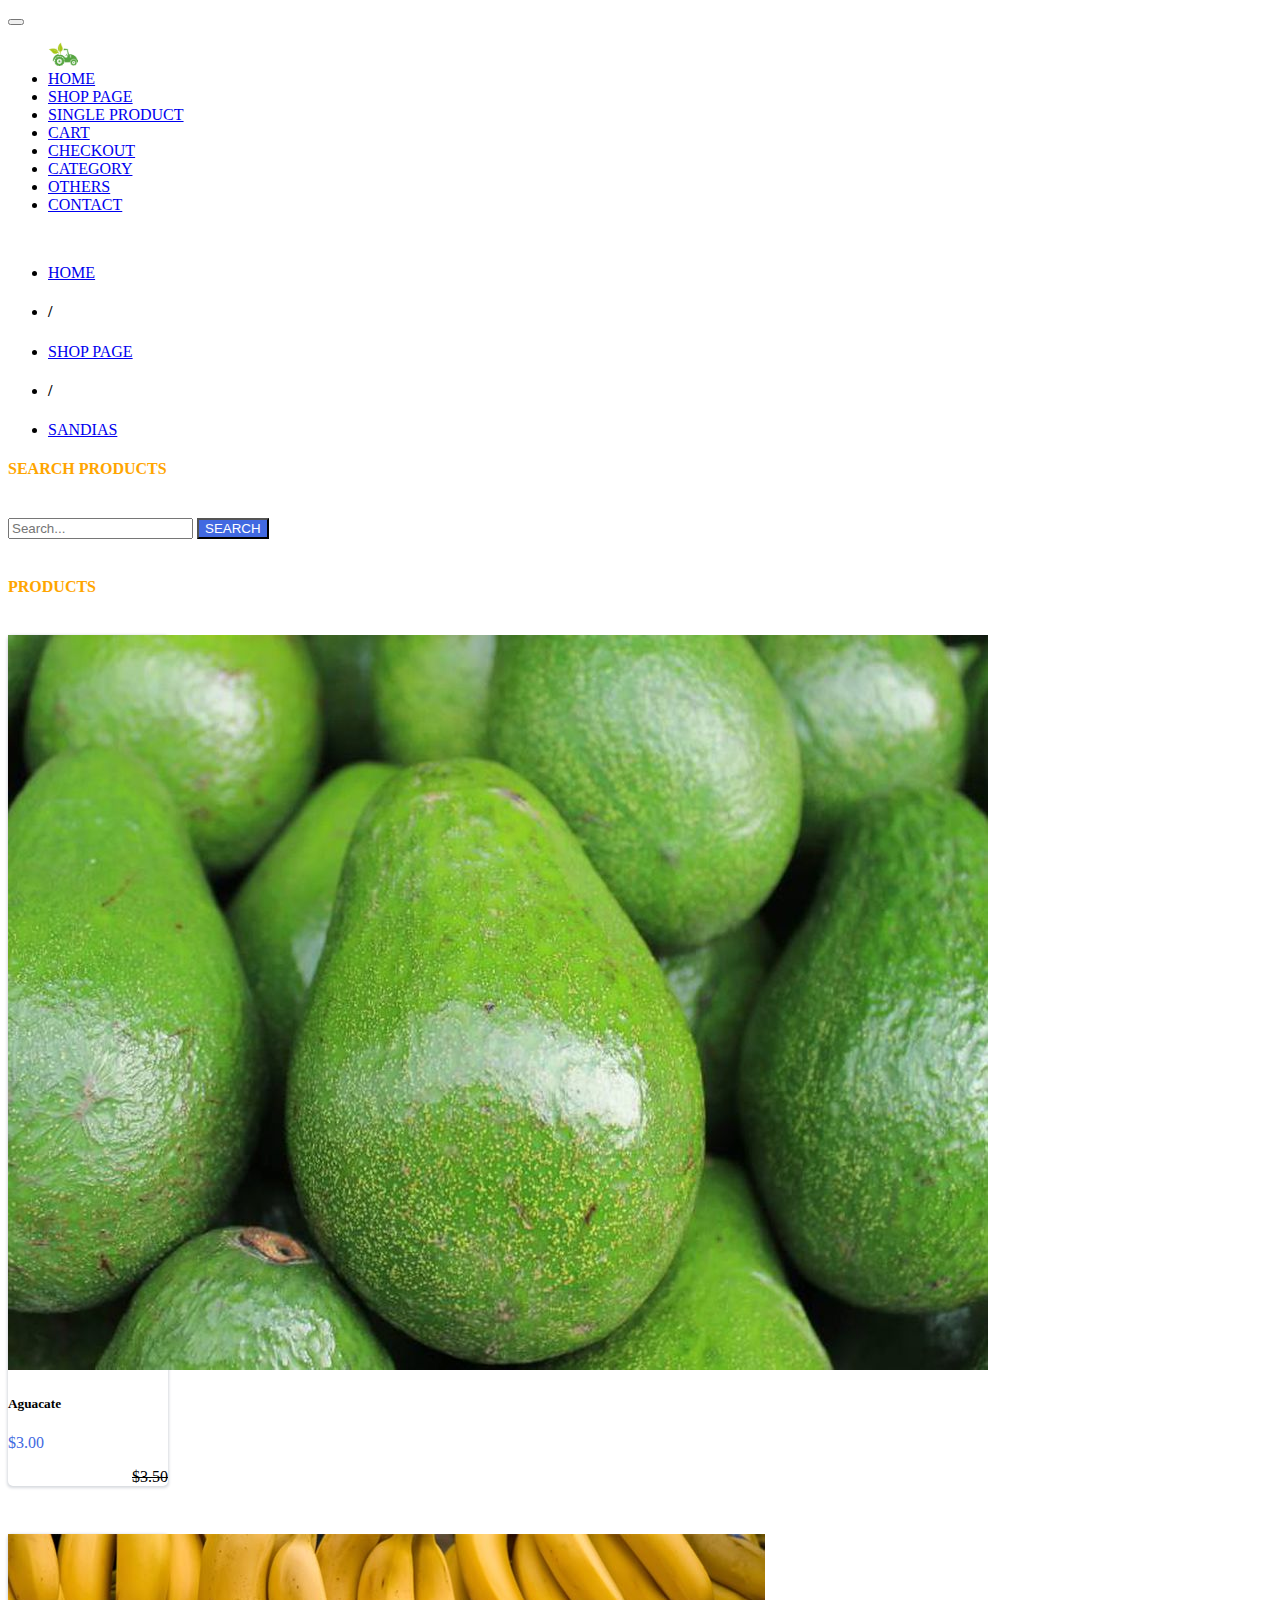
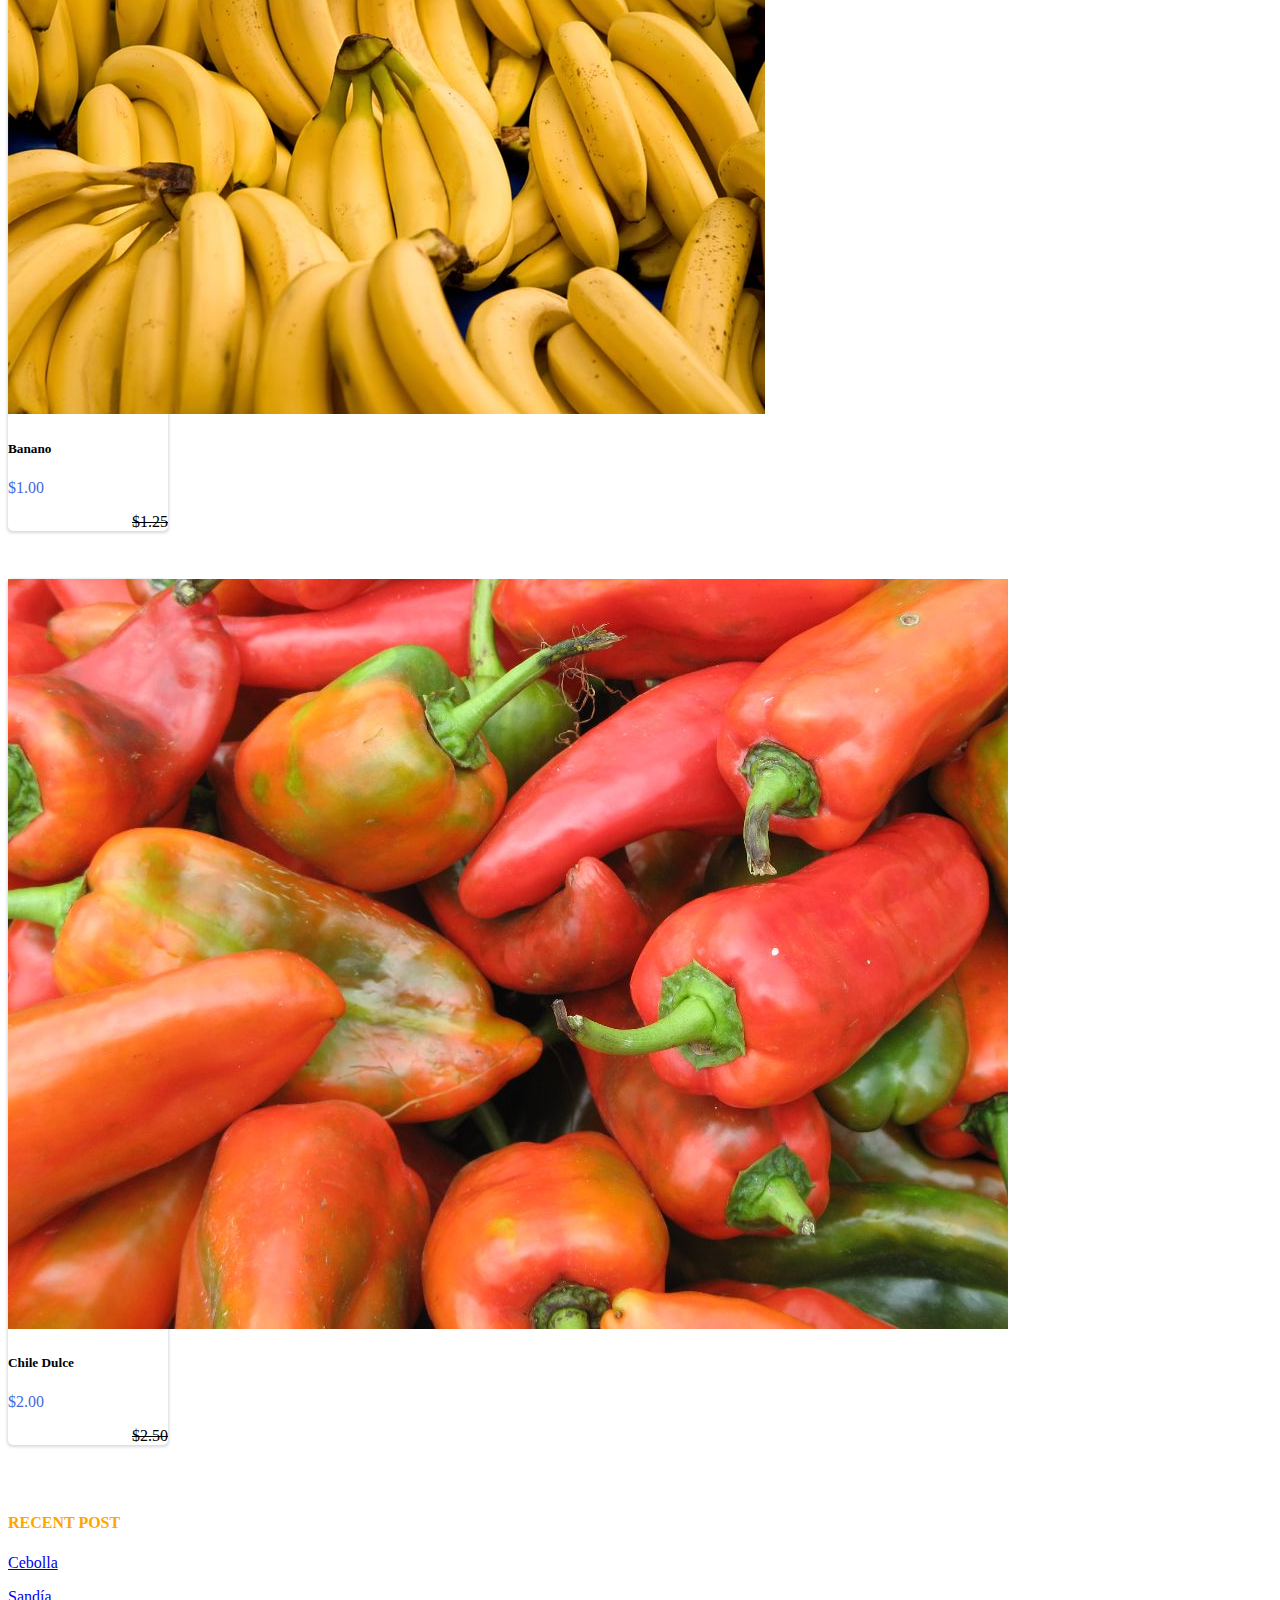
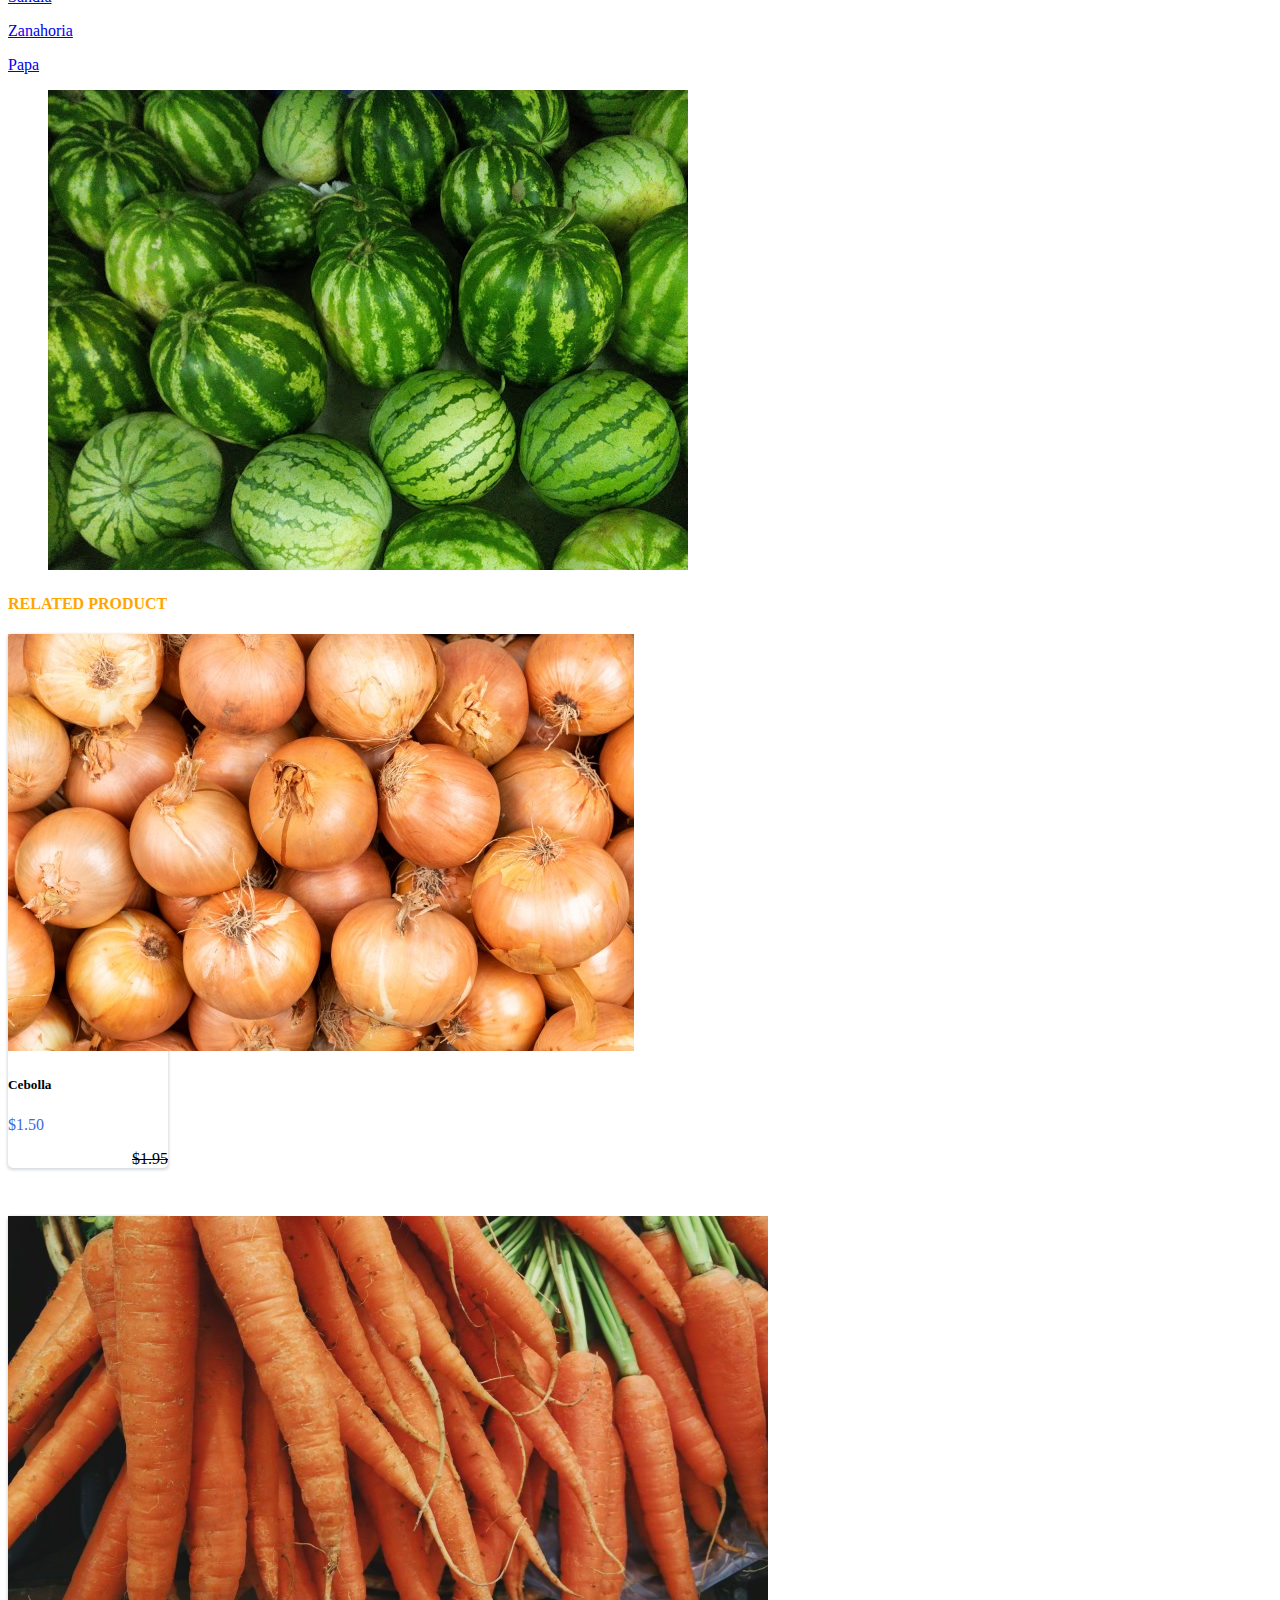
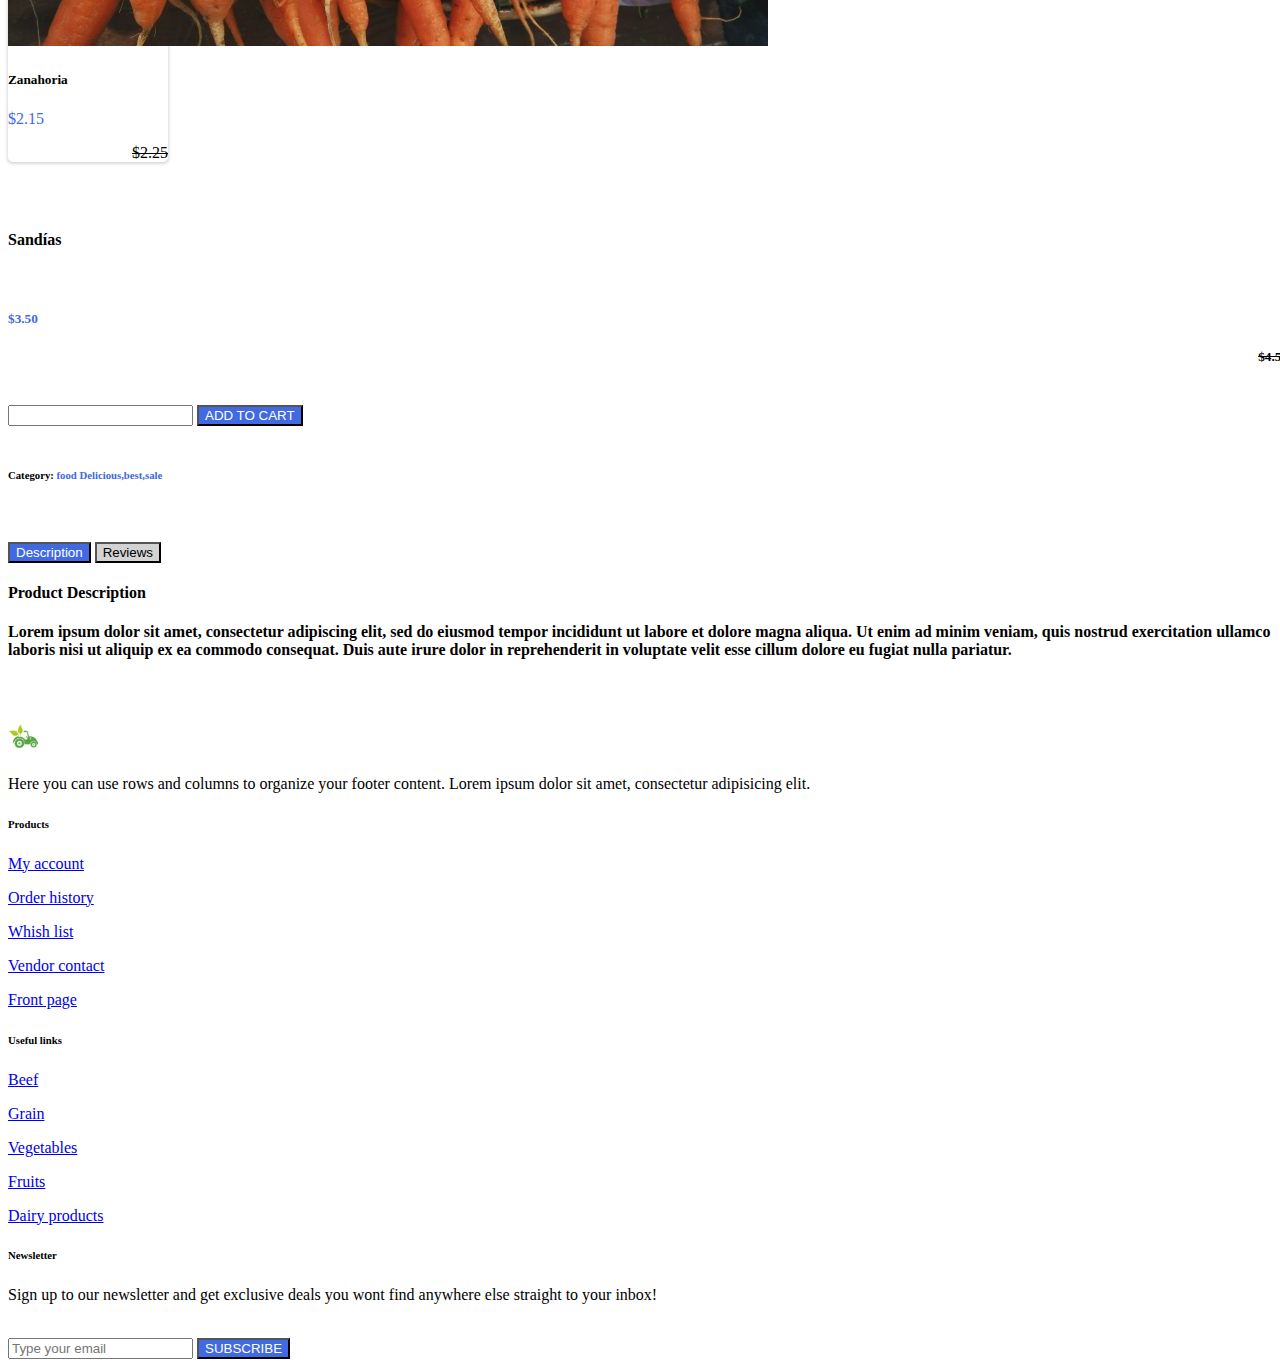
<file: singleproduct7.html>
﻿<!DOCTYPE html>
<html>
<head>
    <meta charset="utf-8" />
    <title></title>
    <link href="https://cdn.jsdelivr.net/npm/bootstrap@5.0.2/dist/css/bootstrap.min.css" rel="stylesheet" integrity="sha384-EVSTQN3/azprG1Anm3QDgpJLIm9Nao0Yz1ztcQTwFspd3yD65VohhpuuCOmLASjC" crossorigin="anonymous">
    <script src="https://cdn.jsdelivr.net/npm/@popperjs/core@2.9.2/dist/umd/popper.min.js" integrity="sha384-IQsoLXl5PILFhosVNubq5LC7Qb9DXgDA9i+tQ8Zj3iwWAwPtgFTxbJ8NT4GN1R8p" crossorigin="anonymous"></script>
    <script src="https://cdn.jsdelivr.net/npm/bootstrap@5.0.1/dist/js/bootstrap.min.js" integrity="sha384-Atwg2Pkwv9vp0ygtn1JAojH0nYbwNJLPhwyoVbhoPwBhjQPR5VtM2+xf0Uwh9KtT" crossorigin="anonymous"></script>
    <link href="https://maxcdn.bootstrapcdn.com/font-awesome/4.3.0/css/font-awesome.min.css" rel="stylesheet">
    <link href="CSS/style.css" rel="stylesheet" />
</head>
<body>
    <nav class="navbar navbar-expand-sm navbar-dark bg-dark">
        <button class="navbar-toggler" type="button" data-bs-toggle="collapse" data-bs-target="#nav-content" aria-controls="nav-content" aria-expanded="false" aria-label="Toggle navigation">
            <span class="navbar-toggler-icon"></span>
        </button>

        <!-- Brand -->
        <a class="navbar-brand" href="#"></a>

        <!-- Links -->

        <div class="collapse navbar-collapse" id="nav-content">
            <ul class="navbar-nav mx-auto">
                <a class="navbar-brand" href="#">
                    <img src="Imagenes/kisspng-farm-agriculture-tractor-agriculture-5ac47f7e774fd6.2068085615228271344887.png" alt="" width="30" height="24" class="d-inline-block align-text-top">
                    LIFE FARMERS
                </a>
                <li class="nav-item">
                    <a class="nav-link" href="index.html">HOME</a>
                </li>
                <li class="nav-item">
                    <a class="nav-link" href="shop.html">SHOP PAGE</a>
                </li>
                <li class="nav-item">
                    <a class="nav-link" href="#">SINGLE PRODUCT</a>
                </li>
                <li class="nav-item">
                    <a class="nav-link" href="cart.html">CART</a>
                </li>
                <li class="nav-item">
                    <a class="nav-link" href="checkout.html">CHECKOUT</a>
                </li>
                <li class="nav-item">
                    <a class="nav-link" href="#">CATEGORY</a>
                </li>
                <li class="nav-item">
                    <a class="nav-link" href="#">OTHERS</a>
                </li>
                <li class="nav-item">
                    <a class="nav-link" href="#">CONTACT</a>
                </li>
            </ul>
        </div>

    </nav>
    <br />
    <div class="container">
    <!--Nav-->
    <ul class="nav justify-content-center nav-light">
        <li class="nav-item">
            <a class="nav-link active" aria-current="page" href="index.html">HOME</a>
        </li>
        <li class="nav-item">
            <a><h4>/</h4></a>
        </li>
        <li class="nav-item">
            <a class="nav-link" href="shop.html">SHOP PAGE</a>
        </li>
        <li class="nav-item">
            <a><h4>/</h4></a>
        </li>
        <li class="nav-item">
            <a class="nav-link" href="#">SANDIAS</a>
        </li>
    </ul>
    <!--Nav-->
    <!--Columnas-->
    <div class="row align-items-start">

        <div class="col-md-1 col-lg-1 col-xl-1 mx-auto mt-1 me-0">
        </div>
        <div class="col-md-2 col-lg-2 col-xl-2 mx-auto mt-2 me-0">
            <!--Buscar producto-->
            <h4 class="Display-1">SEARCH PRODUCTS</h4>
            <form class="d-flex">

                <br />
                <input class="form-control me-2" type="search" placeholder="Search..." aria-label="Search">
                <button class="btn btn-outline-success" type="submit">SEARCH</button>
            </form>
            <br />
            <div>
                <h4 class="Display-1">PRODUCTS</h4>
            </div>
            <br />
            <!--Productos-->
            <!--mas productos-->
            <div class="card" style="width: 10rem;">
                <img src="Imagenes/aguacate.jpg" class="card-img-top" alt="...">
                <div class="card-body">
                    <h5 class="card-title">Aguacate</h5>
                    <form class="d-flex">
                        <p class="card2 me-2">$3.00</p>
                        <p class="card4"><del>$3.50</del></p>
                    </form>
                </div>
            </div>
            <br />
            <div class="card" style="width: 10rem;">
                <img src="Imagenes/banano.jpg" class="card-img-top" alt="...">
                <div class="card-body">
                    <h5 class="card-title">Banano</h5>
                    <form class="d-flex">
                        <p class="card2 me-2">$1.00</p>
                        <p class="card4"><del>$1.25</del></p>
                    </form>
                </div>
            </div>
            <br />
            <div class="card" style="width: 10rem;">
                <img src="Imagenes/chile dulce.jpg" class="card-img-top" alt="...">
                <div class="card-body">
                    <h5 class="card-title">Chile Dulce</h5>
                    <form class="d-flex">
                        <p class="card2 me-2">$2.00</p>
                        <p class="card4"><del>$2.50</del></p>
                    </form>
                </div>
            </div>
            <br />
            <h4 class="Display-1">RECENT POST</h4>
            <div class="card2">
                <p>
                    <a href="#!" class="text-reset">Cebolla</a>
                </p>
                <p>
                    <a href="#!" class="text-reset">Sandía</a>
                </p>
                <p>
                    <a href="#!" class="text-reset">Zanahoria</a>
                </p>
                <p>
                    <a href="#!" class="text-reset">Papa</a>
                </p>

            </div>



            <!--mas productos-->
        </div>
        <div class="col-md-1 col-lg-1 col-xl-1 mx-auto mt-1 me-0">
        </div>

        <div class="col-md-3 col-lg-3 col-xl-3 mx-auto mt-3 me-0">

            <!--imagenes del producto-->
            <figure class="figure">
                <img src="Imagenes/sandías.jpg" class="figure-img img-fluid rounded" alt="...">
            </figure>


            <h4 class="Display-1">RELATED PRODUCT</h4>


            <div class="card" style="width: 10rem;">
                <img src="Imagenes/cebolla.jpg" class="card-img-top" alt="...">
                <div class="card-body">
                    <h5 class="card-title">Cebolla</h5>
                    <form class="d-flex">
                        <p class="card2 me-2">$1.50</p>
                        <p class="card4"><del>$1.95</del></p>
                    </form>
                </div>
            </div>
            <br />
            <div class="card" style="width: 10rem;">
                <img src="Imagenes/zanahoria.jpg" class="card-img-top" alt="...">
                <div class="card-body">
                    <h5 class="card-title">Zanahoria</h5>
                    <form class="d-flex">
                        <p class="card2 me-2">$2.15</p>
                        <p class="card4"><del>$2.25</del></p>
                    </form>
                </div>
            </div>
            <br />





        </div>
        <div class="col-md-1 col-lg-1 col-xl-1 mx-auto mt-1 me-0">
        </div>
        <div class="col-md-3 col-lg-3 col-xl-3 mx-auto mt-3 me-0">
            <!--Detalle del producto-->
            <h4><a>Sandías</a></h4>
            <br />
            <form class="d-flex">
                <h5><p class="card2 me-2">$3.50</p></h5>
                <h5><p class="card4"><del>$4.50</del></p></h5>
            </form>
            <br />
            <form class="d-flex">
                <input class="form-control me-2" type="search" aria-label="Search">
                <button class="btn btn-outline-success btn-primary" style="" type="submit">ADD TO CART</button>
            </form>
            <br />
            <h6><a>Category: <a class="card2">food</a> <a class=".Tags:"> </a> <a class="card2">Delicious,best,sale</a> </a></h6>
            <br />
            <br />


            <form class="d-flex">
                <button class="btn btn-outline-success btn-primary me-2" style="" type="submit">Description</button>
                <button class="btn btn-outline-success2" style="" type="submit">Reviews</button>
            </form>
            <!--descripcion-->
            <div class="">

                <h4 class="Display-4">Product Description</h4>
                <h4 class="Display-4"> Lorem ipsum dolor sit amet, consectetur adipiscing elit, sed do eiusmod tempor incididunt ut labore et dolore magna aliqua. Ut enim ad minim veniam, quis nostrud exercitation ullamco laboris nisi ut aliquip ex ea commodo consequat. Duis aute irure dolor in reprehenderit in voluptate velit esse cillum dolore eu fugiat nulla pariatur.</h4>

            </div>
            <br />

        </div>
        <div class="col">
        </div>
    </div>
</div>













    <!-- Footer -->
    <footer class="text-center text-lg-start bg-dark text-muted">
        <!-- Section: Social media -->
        <section>

            <!-- Left -->
            <!-- Right -->
            <div>
                <a href="" class="me-4 text-reset">
                    <i class=""></i>
                </a>
                <a href="" class="me-4 text-reset">
                    <i class=""></i>
                </a>
                <a href="" class="me-4 text-reset">
                    <i class=""></i>
                </a>
                <a href="" class="me-4 text-reset">
                    <i class=""></i>
                </a>
                <a href="" class="me-4 text-reset">
                    <i class=""></i>
                </a>
                <a href="" class="me-4 text-reset">
                    <i class=""></i>
                </a>
            </div>
            <!-- Right -->
        </section>
        <!-- Section: Social media -->
        <!-- Section: Links  -->
        <section class="">
            <div class="container text-center text-md-start mt-5">
                <!-- Grid row -->
                <div class="row mt-3">
                    <!-- Grid column -->
                    <div class="col-md-3 col-lg-4 col-xl-3 mx-auto mb-4">
                        <!-- Content -->
                        <h6 class="text-uppercase fw-bold mb-4">
                            <a class="navbar-brand" href="#">
                                <img src="Imagenes/kisspng-farm-agriculture-tractor-agriculture-5ac47f7e774fd6.2068085615228271344887.png" alt="" width="30" height="24" class="d-inline-block align-text-top">
                                LIFE FARMERS
                            </a>
                        </h6>
                        <p>
                            Here you can use rows and columns to organize your footer content. Lorem ipsum dolor sit amet, consectetur adipisicing elit.
                        </p>
                    </div>
                    <!-- Grid column -->
                    <!-- Grid column -->
                    <div class="col-md-2 col-lg-2 col-xl-2 mx-auto mb-4">
                        <!-- Links -->
                        <h6 class="text-uppercase fw-bold mb-4">
                            Products
                        </h6>
                        <p>
                            <a href="#!" class="text-reset">My account</a>
                        </p>
                        <p>
                            <a href="#!" class="text-reset">Order history</a>
                        </p>
                        <p>
                            <a href="#!" class="text-reset">Whish list</a>
                        </p>
                        <p>
                            <a href="#!" class="text-reset">Vendor contact</a>
                        </p>
                        <p>
                            <a href="#!" class="text-reset">Front page</a>
                        </p>
                    </div>
                    <!-- Grid column -->
                    <!-- Grid column -->
                    <div class="col-md-3 col-lg-2 col-xl-2 mx-auto mb-4">
                        <!-- Links -->
                        <h6 class="text-uppercase fw-bold mb-4">
                            Useful links
                        </h6>
                        <p>
                            <a href="#!" class="text-reset">Beef</a>
                        </p>
                        <p>
                            <a href="#!" class="text-reset">Grain</a>
                        </p>
                        <p>
                            <a href="#!" class="text-reset">Vegetables</a>
                        </p>
                        <p>
                            <a href="#!" class="text-reset">Fruits</a>
                        </p>
                        <p>
                            <a href="#!" class="text-reset">Dairy products</a>
                        </p>
                    </div>
                    <!-- Grid column -->
                    <!-- Grid column -->
                    <div class="col-md-4 col-lg-3 col-xl-3 mx-auto mb-md-0 mb-4">
                        <!-- Links -->
                        <h6 class="text-uppercase fw-bold mb-4">
                            Newsletter
                        </h6>
                        <p><i class=""></i> Sign up to our newsletter and get exclusive deals you wont find anywhere else straight to your inbox!</p>
                        <br />
                        <form class="d-flex">
                            <input class="form-control me-2" type="search" placeholder="Type your email" aria-label="Search">
                            <button class="btn btn-outline-success" type="submit">SUBSCRIBE</button>
                        </form>

                    </div>
                    <!-- Grid column -->
                </div>
                <!-- Grid row -->
            </div>
        </section>
    </footer>
    <!-- Footer -->






    <script src="https://cdn.jsdelivr.net/npm/bootstrap@5.0.1/dist/js/bootstrap.bundle.min.js" integrity="sha384-gtEjrD/SeCtmISkJkNUaaKMoLD0//ElJ19smozuHV6z3Iehds+3Ulb9Bn9Plx0x4" crossorigin="anonymous"></script>
</body>
</html>
</file>
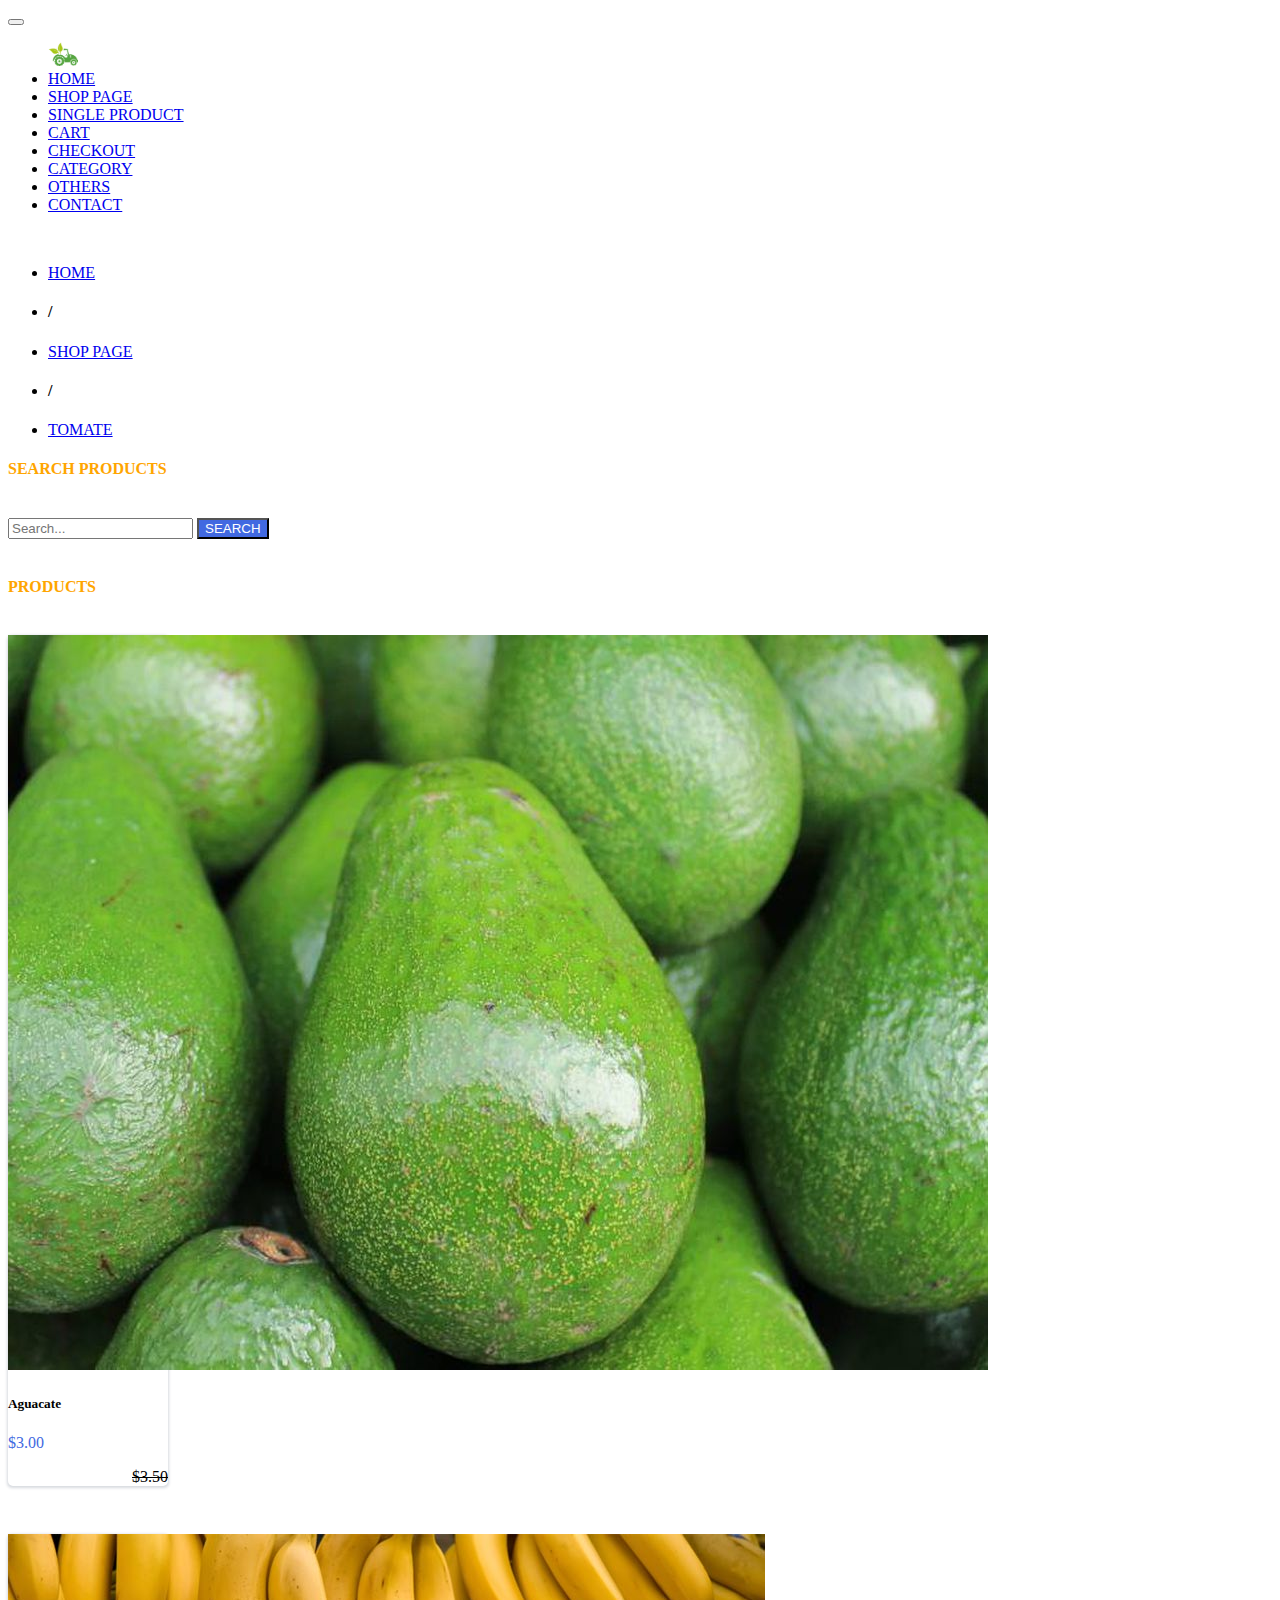
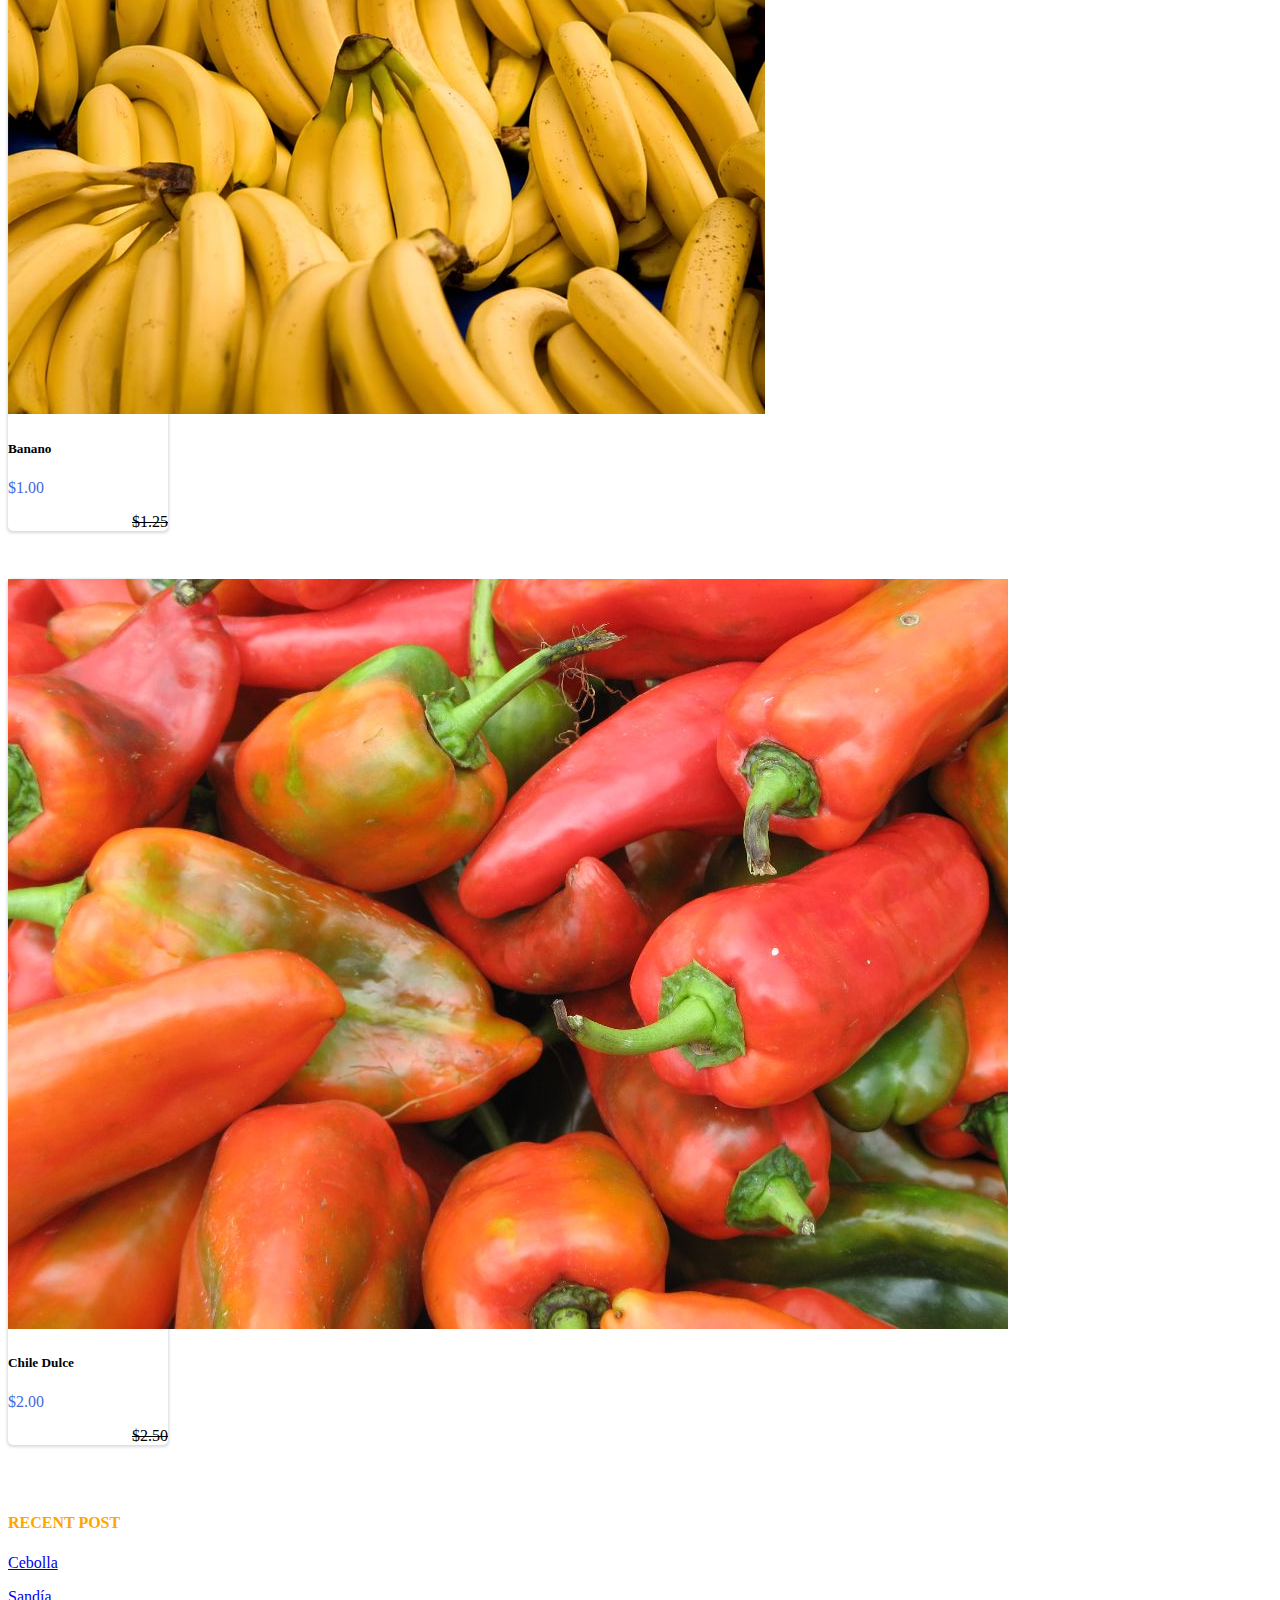
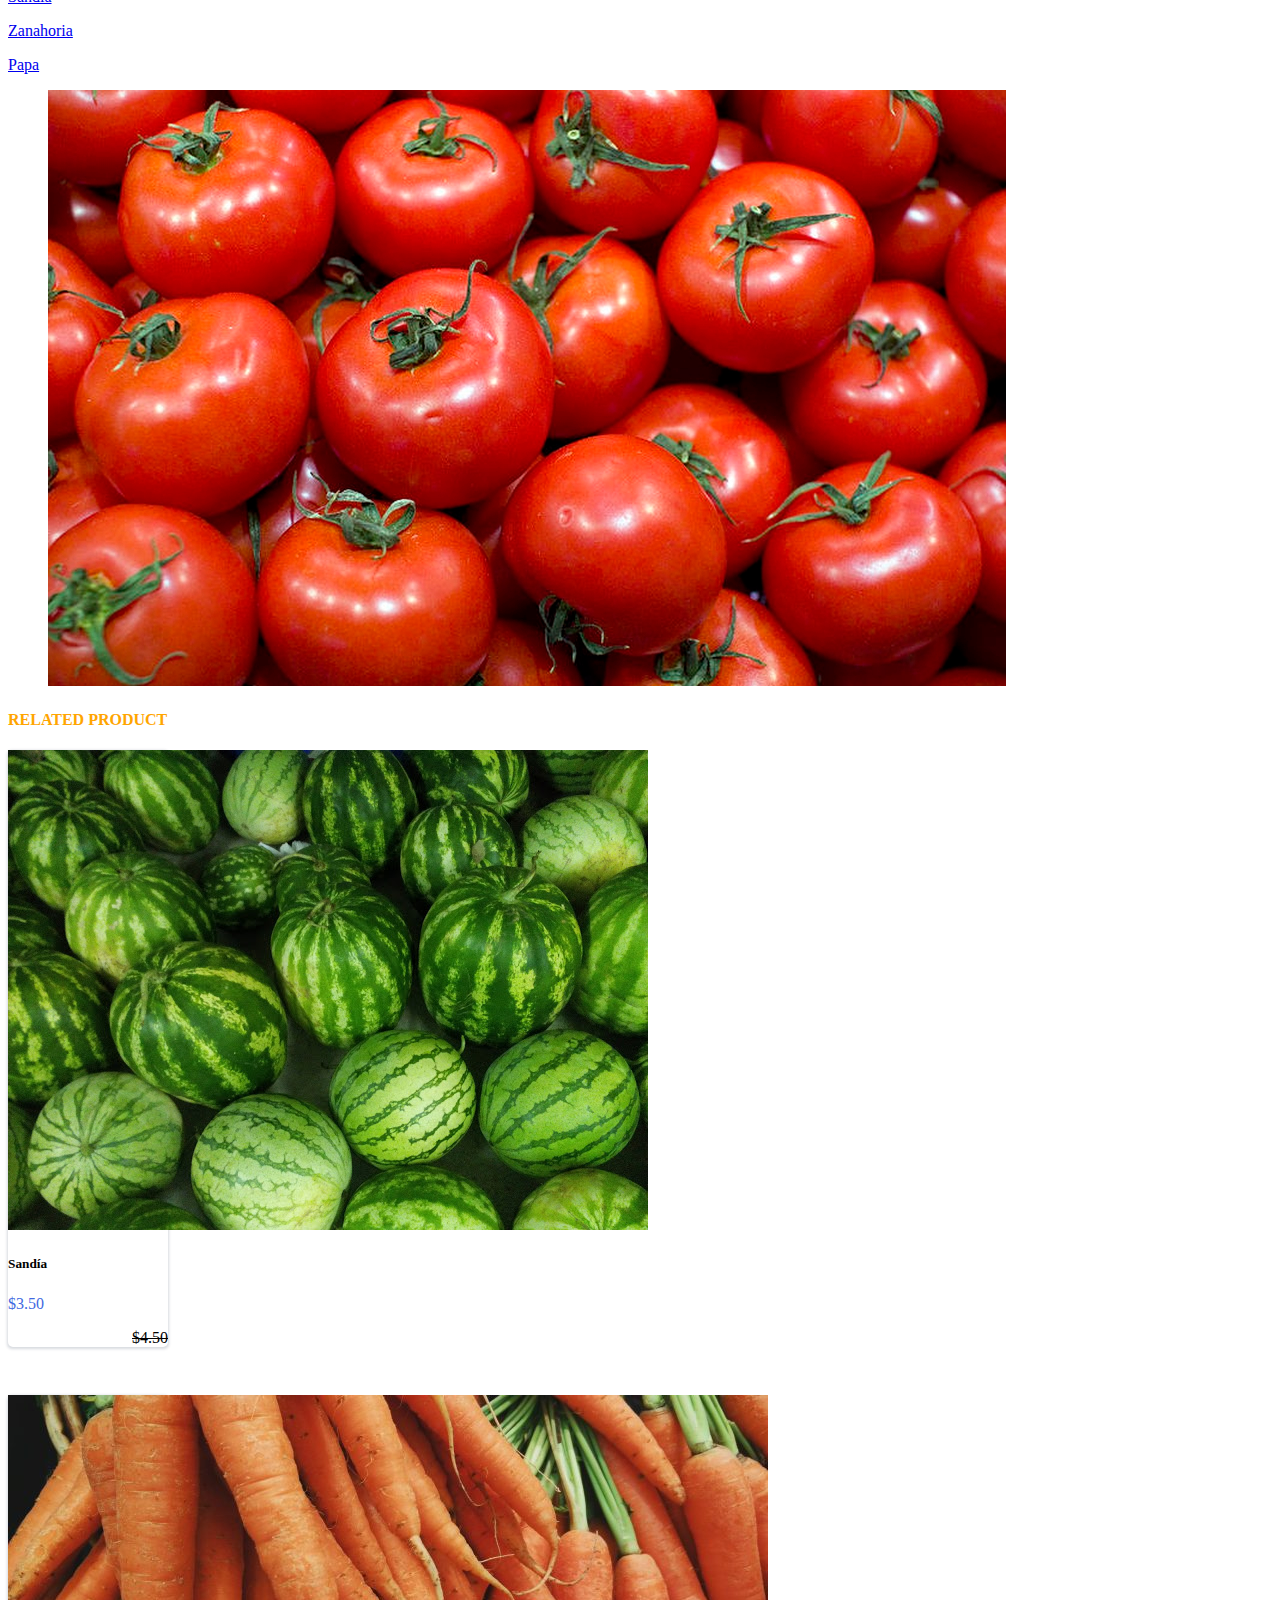
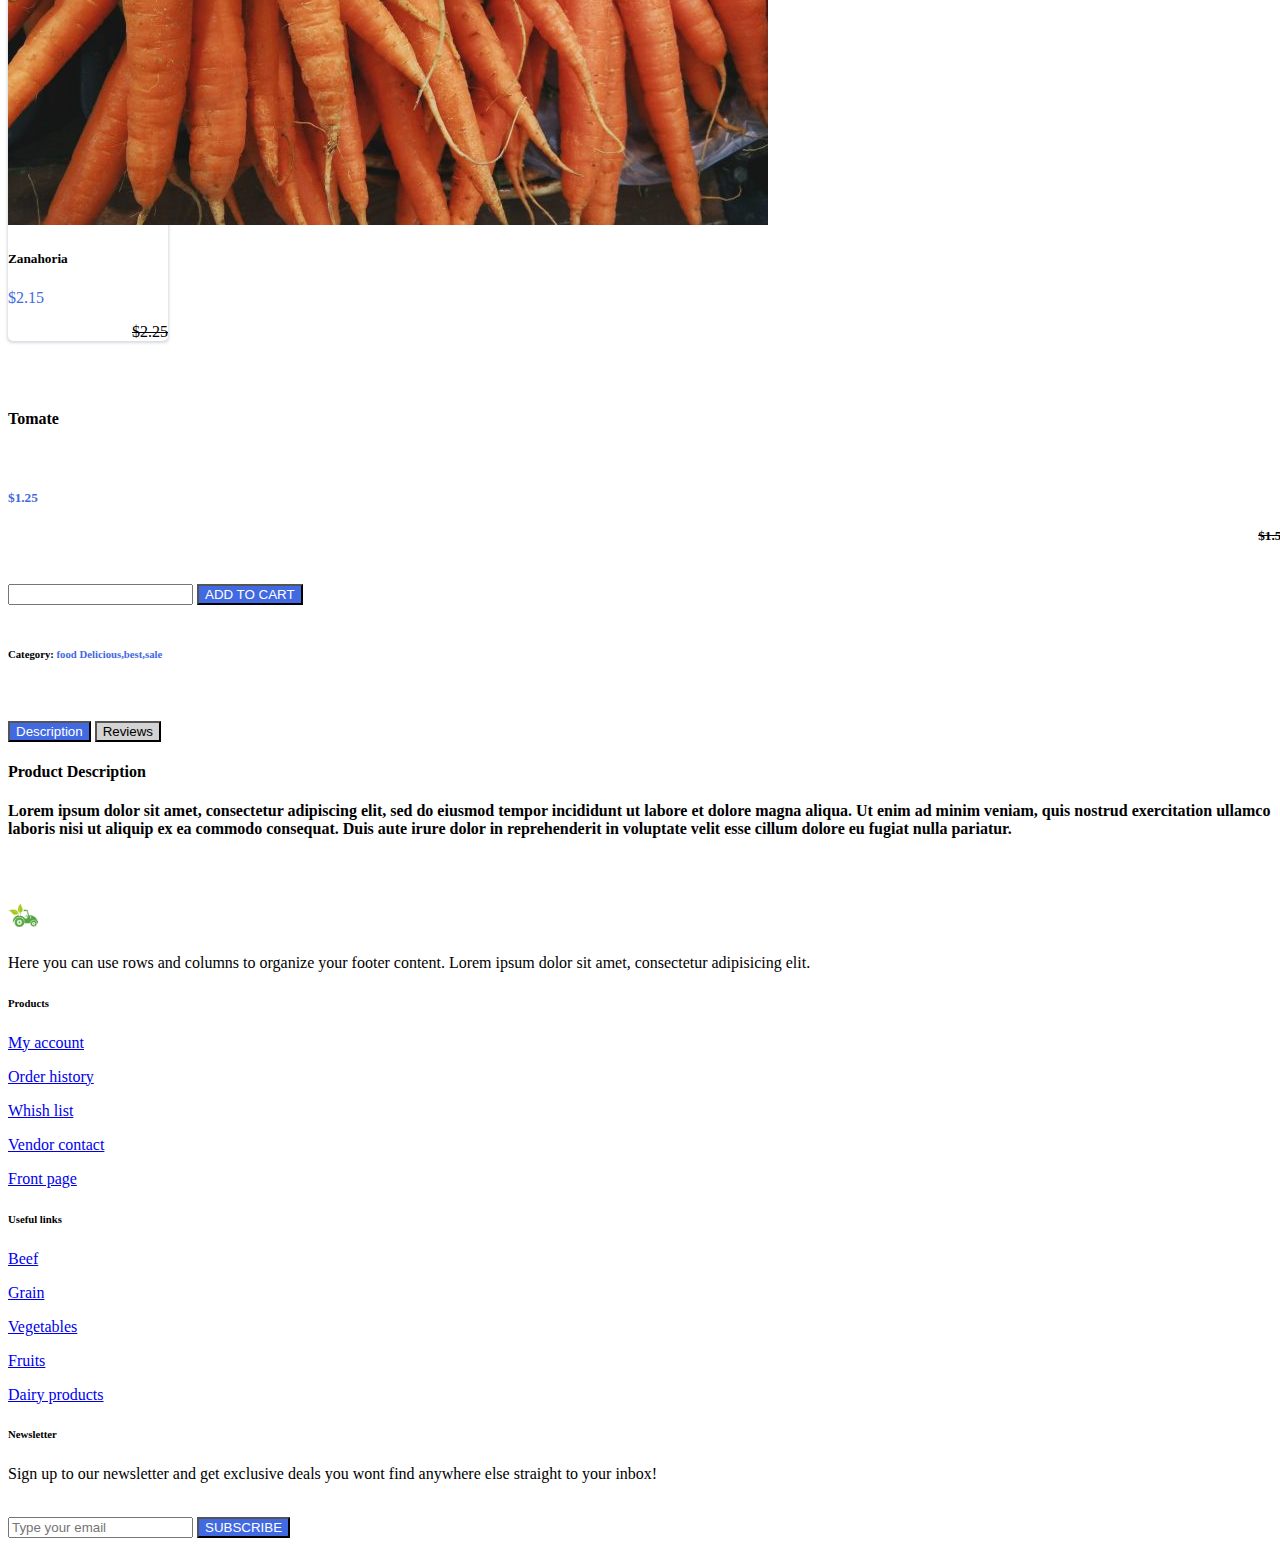
<file: singleproduct8.html>
﻿<!DOCTYPE html>
<html>
<head>
    <meta charset="utf-8" />
    <title></title>
    <link href="https://cdn.jsdelivr.net/npm/bootstrap@5.0.2/dist/css/bootstrap.min.css" rel="stylesheet" integrity="sha384-EVSTQN3/azprG1Anm3QDgpJLIm9Nao0Yz1ztcQTwFspd3yD65VohhpuuCOmLASjC" crossorigin="anonymous">
    <script src="https://cdn.jsdelivr.net/npm/@popperjs/core@2.9.2/dist/umd/popper.min.js" integrity="sha384-IQsoLXl5PILFhosVNubq5LC7Qb9DXgDA9i+tQ8Zj3iwWAwPtgFTxbJ8NT4GN1R8p" crossorigin="anonymous"></script>
    <script src="https://cdn.jsdelivr.net/npm/bootstrap@5.0.1/dist/js/bootstrap.min.js" integrity="sha384-Atwg2Pkwv9vp0ygtn1JAojH0nYbwNJLPhwyoVbhoPwBhjQPR5VtM2+xf0Uwh9KtT" crossorigin="anonymous"></script>
    <link href="https://maxcdn.bootstrapcdn.com/font-awesome/4.3.0/css/font-awesome.min.css" rel="stylesheet">
    <link href="CSS/style.css" rel="stylesheet" />
</head>
<body>
    <nav class="navbar navbar-expand-sm navbar-dark bg-dark">
        <button class="navbar-toggler" type="button" data-bs-toggle="collapse" data-bs-target="#nav-content" aria-controls="nav-content" aria-expanded="false" aria-label="Toggle navigation">
            <span class="navbar-toggler-icon"></span>
        </button>

        <!-- Brand -->
        <a class="navbar-brand" href="#"></a>

        <!-- Links -->

        <div class="collapse navbar-collapse" id="nav-content">
            <ul class="navbar-nav mx-auto">
                <a class="navbar-brand" href="#">
                    <img src="Imagenes/kisspng-farm-agriculture-tractor-agriculture-5ac47f7e774fd6.2068085615228271344887.png" alt="" width="30" height="24" class="d-inline-block align-text-top">
                    LIFE FARMERS
                </a>
                <li class="nav-item">
                    <a class="nav-link" href="index.html">HOME</a>
                </li>
                <li class="nav-item">
                    <a class="nav-link" href="shop.html">SHOP PAGE</a>
                </li>
                <li class="nav-item">
                    <a class="nav-link" href="#">SINGLE PRODUCT</a>
                </li>
                <li class="nav-item">
                    <a class="nav-link" href="cart.html">CART</a>
                </li>
                <li class="nav-item">
                    <a class="nav-link" href="checkout.html">CHECKOUT</a>
                </li>
                <li class="nav-item">
                    <a class="nav-link" href="#">CATEGORY</a>
                </li>
                <li class="nav-item">
                    <a class="nav-link" href="#">OTHERS</a>
                </li>
                <li class="nav-item">
                    <a class="nav-link" href="#">CONTACT</a>
                </li>
            </ul>
        </div>

    </nav>
    <br />
    <div class="container">
    <!--Nav-->
    <ul class="nav justify-content-center nav-light">
        <li class="nav-item">
            <a class="nav-link active" aria-current="page" href="index.html">HOME</a>
        </li>
        <li class="nav-item">
            <a><h4>/</h4></a>
        </li>
        <li class="nav-item">
            <a class="nav-link" href="shop.html">SHOP PAGE</a>
        </li>
        <li class="nav-item">
            <a><h4>/</h4></a>
        </li>
        <li class="nav-item">
            <a class="nav-link" href="#">TOMATE</a>
        </li>
    </ul>
    <!--Nav-->
    <!--Columnas-->
    <div class="row align-items-start">

        <div class="col-md-1 col-lg-1 col-xl-1 mx-auto mt-1 me-0">
        </div>
        <div class="col-md-2 col-lg-2 col-xl-2 mx-auto mt-2 me-0">
            <!--Buscar producto-->
            <h4 class="Display-1">SEARCH PRODUCTS</h4>
            <form class="d-flex">

                <br />
                <input class="form-control me-2" type="search" placeholder="Search..." aria-label="Search">
                <button class="btn btn-outline-success" type="submit">SEARCH</button>
            </form>
            <br />
            <div>
                <h4 class="Display-1">PRODUCTS</h4>
            </div>
            <br />
            <!--Productos-->
            <!--mas productos-->
            <div class="card" style="width: 10rem;">
                <img src="Imagenes/aguacate.jpg" class="card-img-top" alt="...">
                <div class="card-body">
                    <h5 class="card-title">Aguacate</h5>
                    <form class="d-flex">
                        <p class="card2 me-2">$3.00</p>
                        <p class="card4"><del>$3.50</del></p>
                    </form>
                </div>
            </div>
            <br />
            <div class="card" style="width: 10rem;">
                <img src="Imagenes/banano.jpg" class="card-img-top" alt="...">
                <div class="card-body">
                    <h5 class="card-title">Banano</h5>
                    <form class="d-flex">
                        <p class="card2 me-2">$1.00</p>
                        <p class="card4"><del>$1.25</del></p>
                    </form>
                </div>
            </div>
            <br />
            <div class="card" style="width: 10rem;">
                <img src="Imagenes/chile dulce.jpg" class="card-img-top" alt="...">
                <div class="card-body">
                    <h5 class="card-title">Chile Dulce</h5>
                    <form class="d-flex">
                        <p class="card2 me-2">$2.00</p>
                        <p class="card4"><del>$2.50</del></p>
                    </form>
                </div>
            </div>
            <br />
            <h4 class="Display-1">RECENT POST</h4>
            <div class="card2">
                <p>
                    <a href="#!" class="text-reset">Cebolla</a>
                </p>
                <p>
                    <a href="#!" class="text-reset">Sandía</a>
                </p>
                <p>
                    <a href="#!" class="text-reset">Zanahoria</a>
                </p>
                <p>
                    <a href="#!" class="text-reset">Papa</a>
                </p>

            </div>



            <!--mas productos-->
        </div>
        <div class="col-md-1 col-lg-1 col-xl-1 mx-auto mt-1 me-0">
        </div>

        <div class="col-md-3 col-lg-3 col-xl-3 mx-auto mt-3 me-0">

            <!--imagenes del producto-->
            <figure class="figure">
                <img src="Imagenes/tomate.jpg" class="figure-img img-fluid rounded" alt="...">
            </figure>


            <h4 class="Display-1">RELATED PRODUCT</h4>


            <div class="card" style="width: 10rem;">
                <img src="Imagenes/sandías.jpg" class="card-img-top" alt="...">
                <div class="card-body">
                    <h5 class="card-title">Sandía</h5>
                    <form class="d-flex">
                        <p class="card2 me-2">$3.50</p>
                        <p class="card4"><del>$4.50</del></p>
                    </form>
                </div>
            </div>
            <br />
            <div class="card" style="width: 10rem;">
                <img src="Imagenes/zanahoria.jpg" class="card-img-top" alt="...">
                <div class="card-body">
                    <h5 class="card-title">Zanahoria</h5>
                    <form class="d-flex">
                        <p class="card2 me-2">$2.15</p>
                        <p class="card4"><del>$2.25</del></p>
                    </form>
                </div>
            </div>
            <br />





        </div>
        <div class="col-md-1 col-lg-1 col-xl-1 mx-auto mt-1 me-0">
        </div>
        <div class="col-md-3 col-lg-3 col-xl-3 mx-auto mt-3 me-0">
            <!--Detalle del producto-->
            <h4><a>Tomate</a></h4>
            <br />
            <form class="d-flex">
                <h5><p class="card2 me-2">$1.25</p></h5>
                <h5><p class="card4"><del>$1.50</del></p></h5>
            </form>
            <br />
            <form class="d-flex">
                <input class="form-control me-2" type="search" aria-label="Search">
                <button class="btn btn-outline-success btn-primary" style="" type="submit">ADD TO CART</button>
            </form>
            <br />
            <h6><a>Category: <a class="card2">food</a> <a class=".Tags:"> </a> <a class="card2">Delicious,best,sale</a> </a></h6>
            <br />
            <br />


            <form class="d-flex">
                <button class="btn btn-outline-success btn-primary me-2" style="" type="submit">Description</button>
                <button class="btn btn-outline-success2" style="" type="submit">Reviews</button>
            </form>
            <!--descripcion-->
            <div class="">

                <h4 class="Display-4">Product Description</h4>
                <h4 class="Display-4"> Lorem ipsum dolor sit amet, consectetur adipiscing elit, sed do eiusmod tempor incididunt ut labore et dolore magna aliqua. Ut enim ad minim veniam, quis nostrud exercitation ullamco laboris nisi ut aliquip ex ea commodo consequat. Duis aute irure dolor in reprehenderit in voluptate velit esse cillum dolore eu fugiat nulla pariatur.</h4>

            </div>
            <br />

        </div>
        <div class="col">
        </div>
    </div>
</div>













    <!-- Footer -->
    <footer class="text-center text-lg-start bg-dark text-muted">
        <!-- Section: Social media -->
        <section>

            <!-- Left -->
            <!-- Right -->
            <div>
                <a href="" class="me-4 text-reset">
                    <i class=""></i>
                </a>
                <a href="" class="me-4 text-reset">
                    <i class=""></i>
                </a>
                <a href="" class="me-4 text-reset">
                    <i class=""></i>
                </a>
                <a href="" class="me-4 text-reset">
                    <i class=""></i>
                </a>
                <a href="" class="me-4 text-reset">
                    <i class=""></i>
                </a>
                <a href="" class="me-4 text-reset">
                    <i class=""></i>
                </a>
            </div>
            <!-- Right -->
        </section>
        <!-- Section: Social media -->
        <!-- Section: Links  -->
        <section class="">
            <div class="container text-center text-md-start mt-5">
                <!-- Grid row -->
                <div class="row mt-3">
                    <!-- Grid column -->
                    <div class="col-md-3 col-lg-4 col-xl-3 mx-auto mb-4">
                        <!-- Content -->
                        <h6 class="text-uppercase fw-bold mb-4">
                            <a class="navbar-brand" href="#">
                                <img src="Imagenes/kisspng-farm-agriculture-tractor-agriculture-5ac47f7e774fd6.2068085615228271344887.png" alt="" width="30" height="24" class="d-inline-block align-text-top">
                                LIFE FARMERS
                            </a>
                        </h6>
                        <p>
                            Here you can use rows and columns to organize your footer content. Lorem ipsum dolor sit amet, consectetur adipisicing elit.
                        </p>
                    </div>
                    <!-- Grid column -->
                    <!-- Grid column -->
                    <div class="col-md-2 col-lg-2 col-xl-2 mx-auto mb-4">
                        <!-- Links -->
                        <h6 class="text-uppercase fw-bold mb-4">
                            Products
                        </h6>
                        <p>
                            <a href="#!" class="text-reset">My account</a>
                        </p>
                        <p>
                            <a href="#!" class="text-reset">Order history</a>
                        </p>
                        <p>
                            <a href="#!" class="text-reset">Whish list</a>
                        </p>
                        <p>
                            <a href="#!" class="text-reset">Vendor contact</a>
                        </p>
                        <p>
                            <a href="#!" class="text-reset">Front page</a>
                        </p>
                    </div>
                    <!-- Grid column -->
                    <!-- Grid column -->
                    <div class="col-md-3 col-lg-2 col-xl-2 mx-auto mb-4">
                        <!-- Links -->
                        <h6 class="text-uppercase fw-bold mb-4">
                            Useful links
                        </h6>
                        <p>
                            <a href="#!" class="text-reset">Beef</a>
                        </p>
                        <p>
                            <a href="#!" class="text-reset">Grain</a>
                        </p>
                        <p>
                            <a href="#!" class="text-reset">Vegetables</a>
                        </p>
                        <p>
                            <a href="#!" class="text-reset">Fruits</a>
                        </p>
                        <p>
                            <a href="#!" class="text-reset">Dairy products</a>
                        </p>
                    </div>
                    <!-- Grid column -->
                    <!-- Grid column -->
                    <div class="col-md-4 col-lg-3 col-xl-3 mx-auto mb-md-0 mb-4">
                        <!-- Links -->
                        <h6 class="text-uppercase fw-bold mb-4">
                            Newsletter
                        </h6>
                        <p><i class=""></i> Sign up to our newsletter and get exclusive deals you wont find anywhere else straight to your inbox!</p>
                        <br />
                        <form class="d-flex">
                            <input class="form-control me-2" type="search" placeholder="Type your email" aria-label="Search">
                            <button class="btn btn-outline-success" type="submit">SUBSCRIBE</button>
                        </form>

                    </div>
                    <!-- Grid column -->
                </div>
                <!-- Grid row -->
            </div>
        </section>
    </footer>
    <!-- Footer -->






    <script src="https://cdn.jsdelivr.net/npm/bootstrap@5.0.1/dist/js/bootstrap.bundle.min.js" integrity="sha384-gtEjrD/SeCtmISkJkNUaaKMoLD0//ElJ19smozuHV6z3Iehds+3Ulb9Bn9Plx0x4" crossorigin="anonymous"></script>
</body>
</html>
</file>
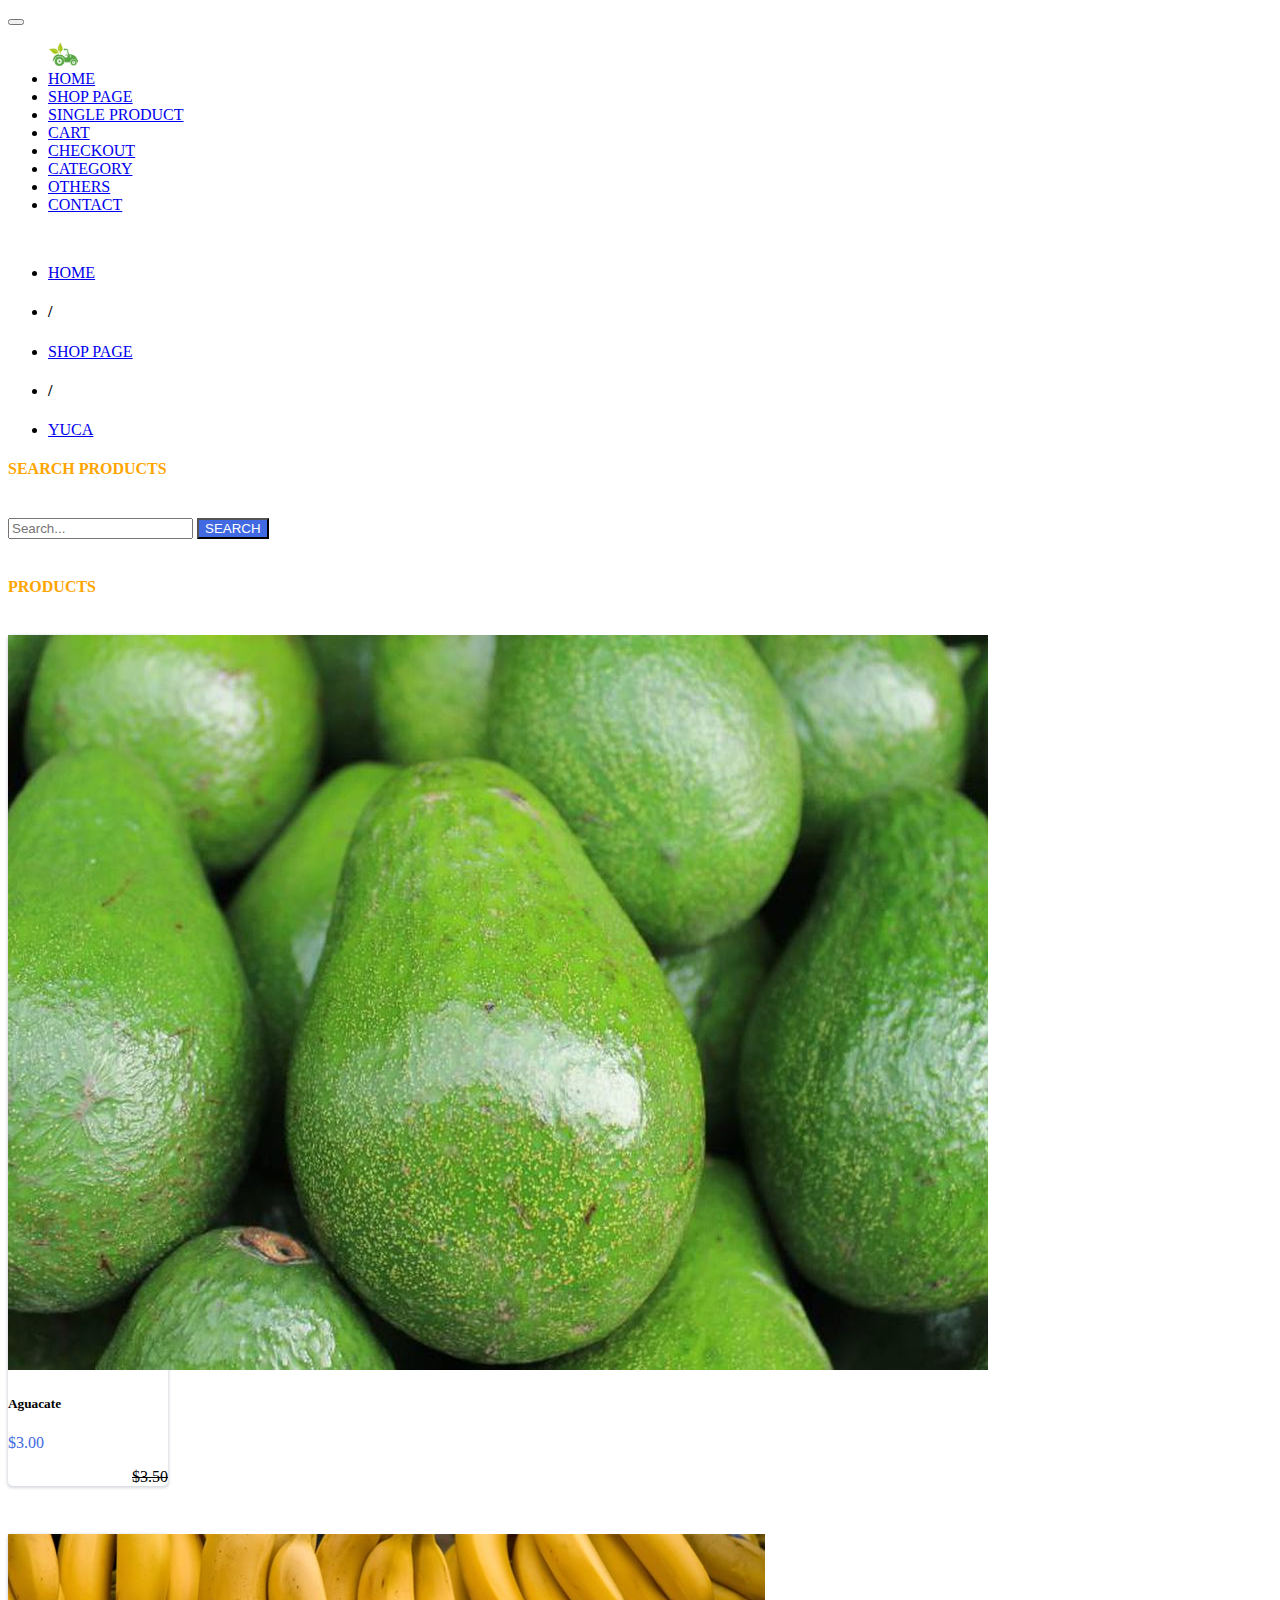
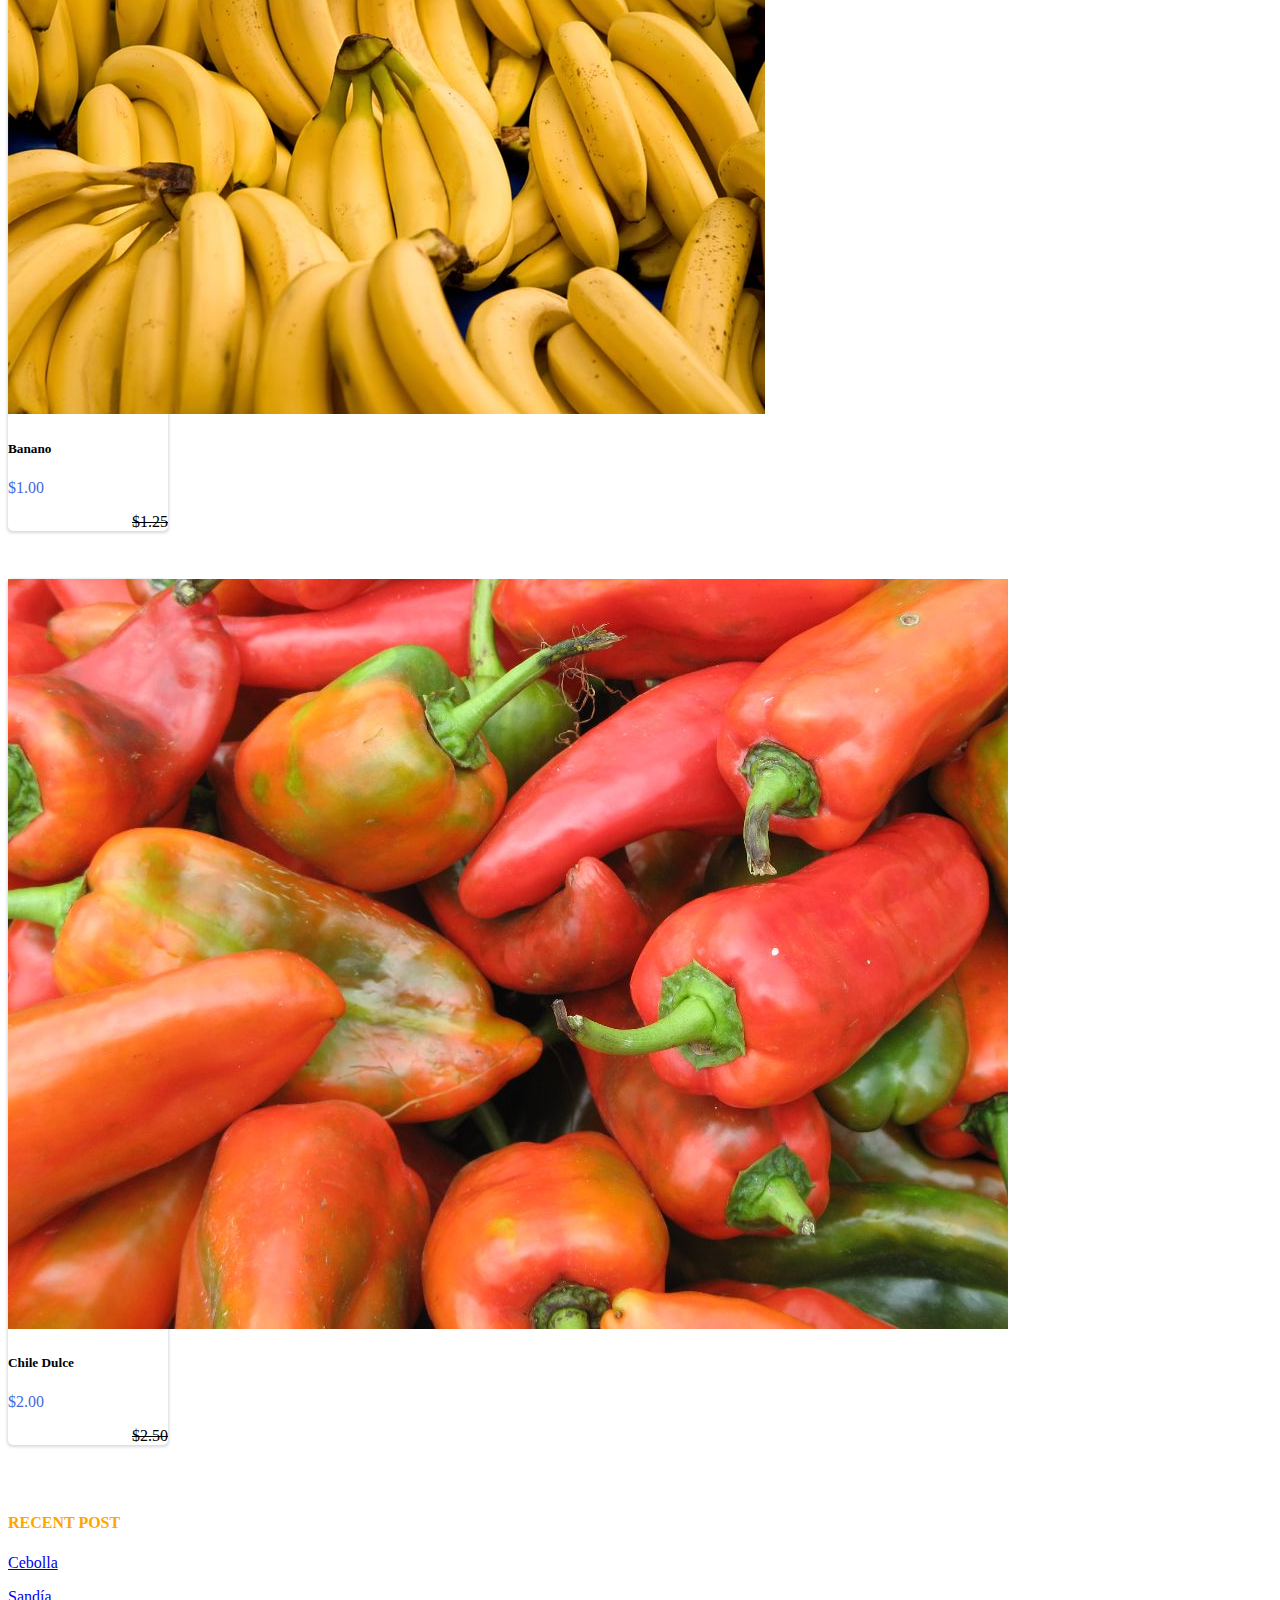
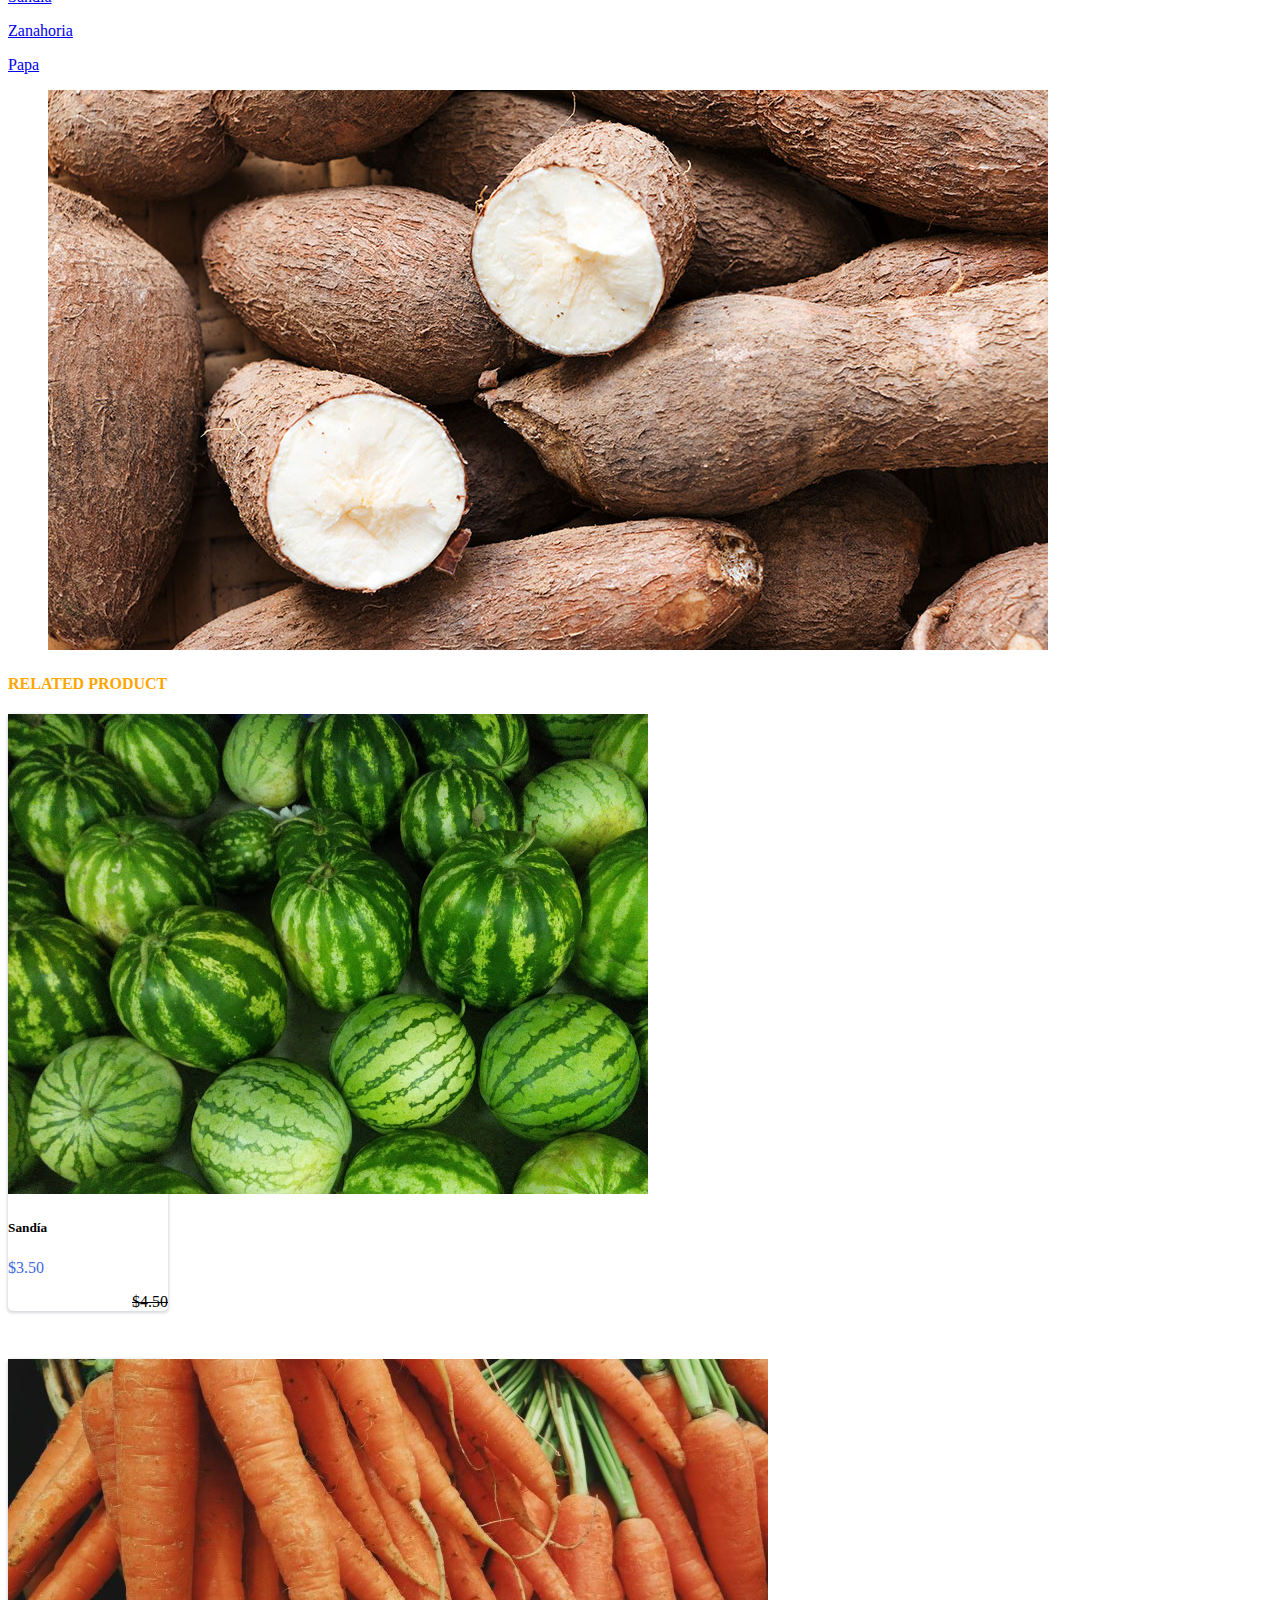
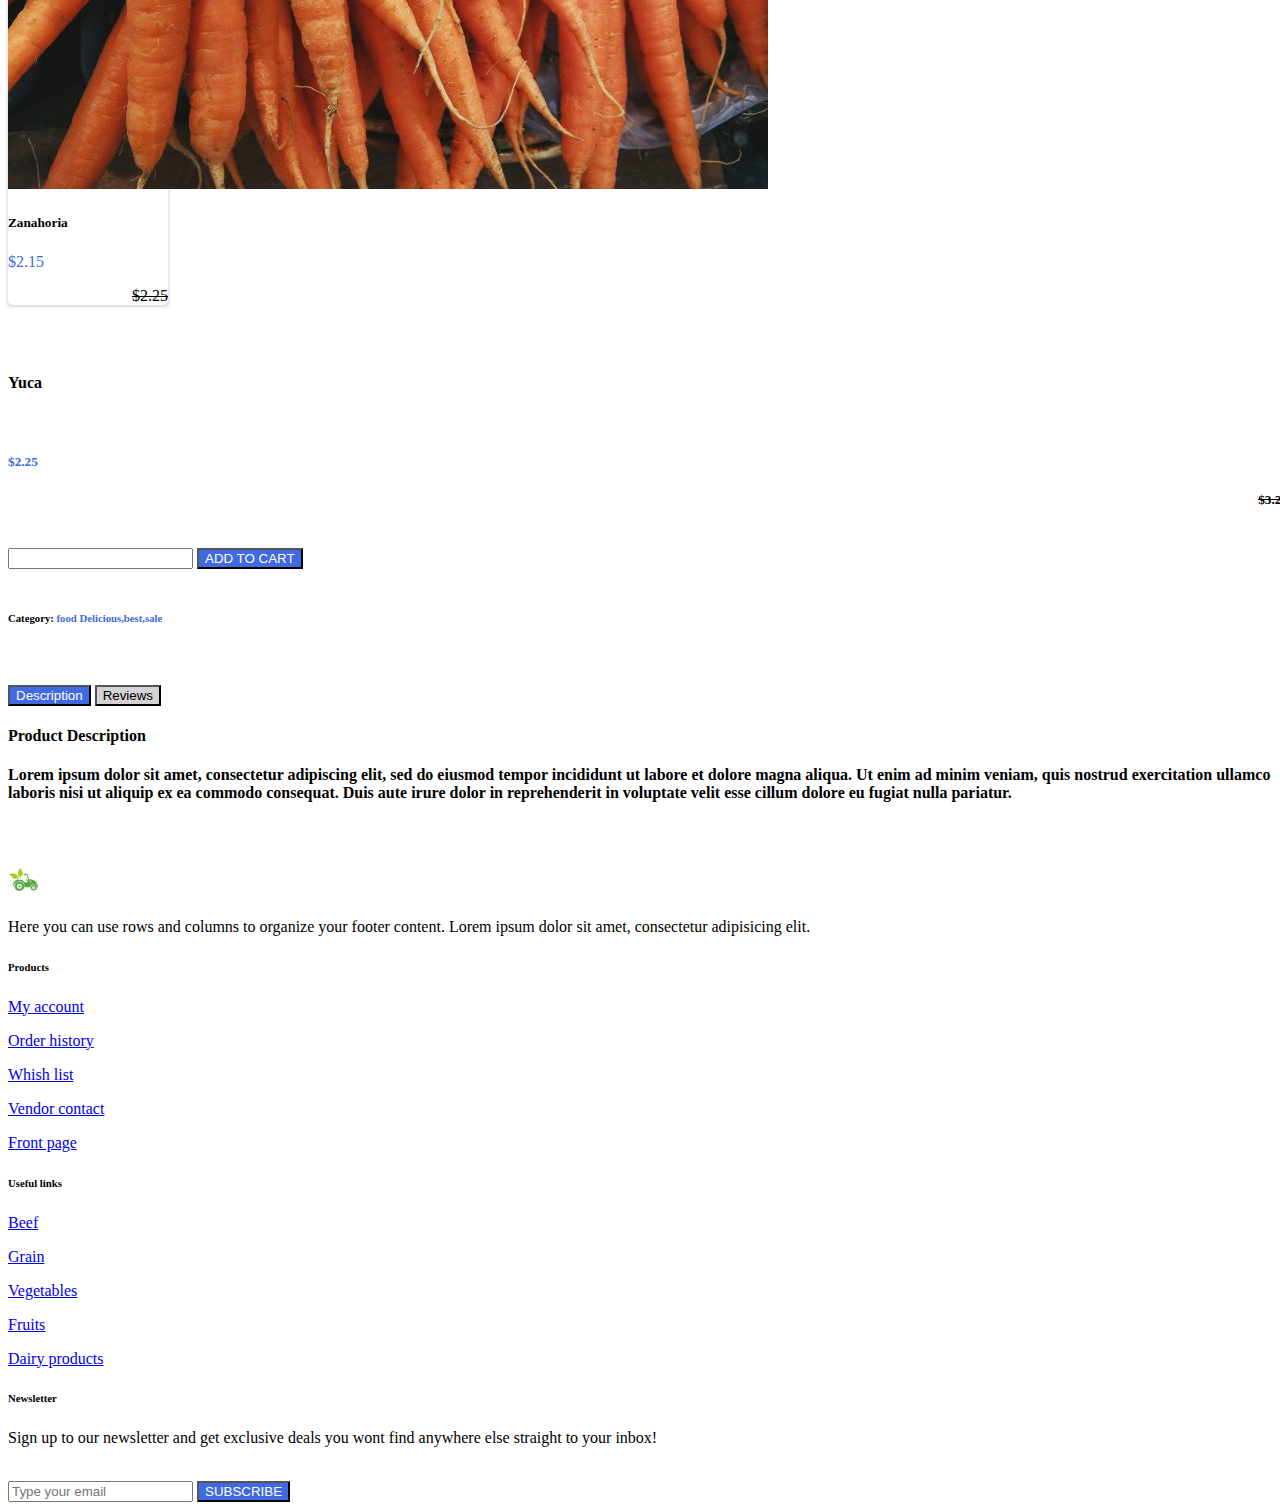
<file: singleproduct9.html>
﻿<!DOCTYPE html>
<html>
<head>
    <meta charset="utf-8" />
    <title></title>
    <link href="https://cdn.jsdelivr.net/npm/bootstrap@5.0.2/dist/css/bootstrap.min.css" rel="stylesheet" integrity="sha384-EVSTQN3/azprG1Anm3QDgpJLIm9Nao0Yz1ztcQTwFspd3yD65VohhpuuCOmLASjC" crossorigin="anonymous">
    <script src="https://cdn.jsdelivr.net/npm/@popperjs/core@2.9.2/dist/umd/popper.min.js" integrity="sha384-IQsoLXl5PILFhosVNubq5LC7Qb9DXgDA9i+tQ8Zj3iwWAwPtgFTxbJ8NT4GN1R8p" crossorigin="anonymous"></script>
    <script src="https://cdn.jsdelivr.net/npm/bootstrap@5.0.1/dist/js/bootstrap.min.js" integrity="sha384-Atwg2Pkwv9vp0ygtn1JAojH0nYbwNJLPhwyoVbhoPwBhjQPR5VtM2+xf0Uwh9KtT" crossorigin="anonymous"></script>
    <link href="https://maxcdn.bootstrapcdn.com/font-awesome/4.3.0/css/font-awesome.min.css" rel="stylesheet">
    <link href="CSS/style.css" rel="stylesheet" />
</head>
<body>
    <nav class="navbar navbar-expand-sm navbar-dark bg-dark">
        <button class="navbar-toggler" type="button" data-bs-toggle="collapse" data-bs-target="#nav-content" aria-controls="nav-content" aria-expanded="false" aria-label="Toggle navigation">
            <span class="navbar-toggler-icon"></span>
        </button>

        <!-- Brand -->
        <a class="navbar-brand" href="#"></a>

        <!-- Links -->

        <div class="collapse navbar-collapse" id="nav-content">
            <ul class="navbar-nav mx-auto">
                <a class="navbar-brand" href="#">
                    <img src="Imagenes/kisspng-farm-agriculture-tractor-agriculture-5ac47f7e774fd6.2068085615228271344887.png" alt="" width="30" height="24" class="d-inline-block align-text-top">
                    LIFE FARMERS
                </a>
                <li class="nav-item">
                    <a class="nav-link" href="index.html">HOME</a>
                </li>
                <li class="nav-item">
                    <a class="nav-link" href="shop.html">SHOP PAGE</a>
                </li>
                <li class="nav-item">
                    <a class="nav-link" href="#">SINGLE PRODUCT</a>
                </li>
                <li class="nav-item">
                    <a class="nav-link" href="cart.html">CART</a>
                </li>
                <li class="nav-item">
                    <a class="nav-link" href="checkout.html">CHECKOUT</a>
                </li>
                <li class="nav-item">
                    <a class="nav-link" href="#">CATEGORY</a>
                </li>
                <li class="nav-item">
                    <a class="nav-link" href="#">OTHERS</a>
                </li>
                <li class="nav-item">
                    <a class="nav-link" href="#">CONTACT</a>
                </li>
            </ul>
        </div>

    </nav>
    <br />
    <div class="container">
    <!--Nav-->
    <ul class="nav justify-content-center nav-light">
        <li class="nav-item">
            <a class="nav-link active" aria-current="page" href="index.html">HOME</a>
        </li>
        <li class="nav-item">
            <a><h4>/</h4></a>
        </li>
        <li class="nav-item">
            <a class="nav-link" href="shop.html">SHOP PAGE</a>
        </li>
        <li class="nav-item">
            <a><h4>/</h4></a>
        </li>
        <li class="nav-item">
            <a class="nav-link" href="#">YUCA</a>
        </li>
    </ul>
    <!--Nav-->
    <!--Columnas-->
    <div class="row align-items-start">

        <div class="col-md-1 col-lg-1 col-xl-1 mx-auto mt-1 me-0">
        </div>
        <div class="col-md-2 col-lg-2 col-xl-2 mx-auto mt-2 me-0">
            <!--Buscar producto-->
            <h4 class="Display-1">SEARCH PRODUCTS</h4>
            <form class="d-flex">

                <br />
                <input class="form-control me-2" type="search" placeholder="Search..." aria-label="Search">
                <button class="btn btn-outline-success" type="submit">SEARCH</button>
            </form>
            <br />
            <div>
                <h4 class="Display-1">PRODUCTS</h4>
            </div>
            <br />
            <!--Productos-->
            <!--mas productos-->
            <div class="card" style="width: 10rem;">
                <img src="Imagenes/aguacate.jpg" class="card-img-top" alt="...">
                <div class="card-body">
                    <h5 class="card-title">Aguacate</h5>
                    <form class="d-flex">
                        <p class="card2 me-2">$3.00</p>
                        <p class="card4"><del>$3.50</del></p>
                    </form>
                </div>
            </div>
            <br />
            <div class="card" style="width: 10rem;">
                <img src="Imagenes/banano.jpg" class="card-img-top" alt="...">
                <div class="card-body">
                    <h5 class="card-title">Banano</h5>
                    <form class="d-flex">
                        <p class="card2 me-2">$1.00</p>
                        <p class="card4"><del>$1.25</del></p>
                    </form>
                </div>
            </div>
            <br />
            <div class="card" style="width: 10rem;">
                <img src="Imagenes/chile dulce.jpg" class="card-img-top" alt="...">
                <div class="card-body">
                    <h5 class="card-title">Chile Dulce</h5>
                    <form class="d-flex">
                        <p class="card2 me-2">$2.00</p>
                        <p class="card4"><del>$2.50</del></p>
                    </form>
                </div>
            </div>
            <br />
            <h4 class="Display-1">RECENT POST</h4>
            <div class="card2">
                <p>
                    <a href="#!" class="text-reset">Cebolla</a>
                </p>
                <p>
                    <a href="#!" class="text-reset">Sandía</a>
                </p>
                <p>
                    <a href="#!" class="text-reset">Zanahoria</a>
                </p>
                <p>
                    <a href="#!" class="text-reset">Papa</a>
                </p>

            </div>



            <!--mas productos-->
        </div>
        <div class="col-md-1 col-lg-1 col-xl-1 mx-auto mt-1 me-0">
        </div>

        <div class="col-md-3 col-lg-3 col-xl-3 mx-auto mt-3 me-0">

            <!--imagenes del producto-->
            <figure class="figure">
                <img src="Imagenes/yuca.jpg" class="figure-img img-fluid rounded" alt="...">
            </figure>


            <h4 class="Display-1">RELATED PRODUCT</h4>


            <div class="card" style="width: 10rem;">
                <img src="Imagenes/sandías.jpg" class="card-img-top" alt="...">
                <div class="card-body">
                    <h5 class="card-title">Sandía</h5>
                    <form class="d-flex">
                        <p class="card2 me-2">$3.50</p>
                        <p class="card4"><del>$4.50</del></p>
                    </form>
                </div>
            </div>
            <br />
            <div class="card" style="width: 10rem;">
                <img src="Imagenes/zanahoria.jpg" class="card-img-top" alt="...">
                <div class="card-body">
                    <h5 class="card-title">Zanahoria</h5>
                    <form class="d-flex">
                        <p class="card2 me-2">$2.15</p>
                        <p class="card4"><del>$2.25</del></p>
                    </form>
                </div>
            </div>
            <br />





        </div>
        <div class="col-md-1 col-lg-1 col-xl-1 mx-auto mt-1 me-0">
        </div>
        <div class="col-md-3 col-lg-3 col-xl-3 mx-auto mt-3 me-0">
            <!--Detalle del producto-->
            <h4><a>Yuca</a></h4>
            <br />
            <form class="d-flex">
                <h5><p class="card2 me-2">$2.25</p></h5>
                <h5><p class="card4"><del>$3.20</del></p></h5>
            </form>
            <br />
            <form class="d-flex">
                <input class="form-control me-2" type="search" aria-label="Search">
                <button class="btn btn-outline-success btn-primary" style="" type="submit">ADD TO CART</button>
            </form>
            <br />
            <h6><a>Category: <a class="card2">food</a> <a class=".Tags:"> </a> <a class="card2">Delicious,best,sale</a> </a></h6>
            <br />
            <br />


            <form class="d-flex">
                <button class="btn btn-outline-success btn-primary me-2" style="" type="submit">Description</button>
                <button class="btn btn-outline-success2" style="" type="submit">Reviews</button>
            </form>
            <!--descripcion-->
            <div class="">

                <h4 class="Display-4">Product Description</h4>
                <h4 class="Display-4"> Lorem ipsum dolor sit amet, consectetur adipiscing elit, sed do eiusmod tempor incididunt ut labore et dolore magna aliqua. Ut enim ad minim veniam, quis nostrud exercitation ullamco laboris nisi ut aliquip ex ea commodo consequat. Duis aute irure dolor in reprehenderit in voluptate velit esse cillum dolore eu fugiat nulla pariatur.</h4>

            </div>
            <br />

        </div>
        <div class="col">
        </div>
    </div>
</div>













    <!-- Footer -->
    <footer class="text-center text-lg-start bg-dark text-muted">
        <!-- Section: Social media -->
        <section>

            <!-- Left -->
            <!-- Right -->
            <div>
                <a href="" class="me-4 text-reset">
                    <i class=""></i>
                </a>
                <a href="" class="me-4 text-reset">
                    <i class=""></i>
                </a>
                <a href="" class="me-4 text-reset">
                    <i class=""></i>
                </a>
                <a href="" class="me-4 text-reset">
                    <i class=""></i>
                </a>
                <a href="" class="me-4 text-reset">
                    <i class=""></i>
                </a>
                <a href="" class="me-4 text-reset">
                    <i class=""></i>
                </a>
            </div>
            <!-- Right -->
        </section>
        <!-- Section: Social media -->
        <!-- Section: Links  -->
        <section class="">
            <div class="container text-center text-md-start mt-5">
                <!-- Grid row -->
                <div class="row mt-3">
                    <!-- Grid column -->
                    <div class="col-md-3 col-lg-4 col-xl-3 mx-auto mb-4">
                        <!-- Content -->
                        <h6 class="text-uppercase fw-bold mb-4">
                            <a class="navbar-brand" href="#">
                                <img src="Imagenes/kisspng-farm-agriculture-tractor-agriculture-5ac47f7e774fd6.2068085615228271344887.png" alt="" width="30" height="24" class="d-inline-block align-text-top">
                                LIFE FARMERS
                            </a>
                        </h6>
                        <p>
                            Here you can use rows and columns to organize your footer content. Lorem ipsum dolor sit amet, consectetur adipisicing elit.
                        </p>
                    </div>
                    <!-- Grid column -->
                    <!-- Grid column -->
                    <div class="col-md-2 col-lg-2 col-xl-2 mx-auto mb-4">
                        <!-- Links -->
                        <h6 class="text-uppercase fw-bold mb-4">
                            Products
                        </h6>
                        <p>
                            <a href="#!" class="text-reset">My account</a>
                        </p>
                        <p>
                            <a href="#!" class="text-reset">Order history</a>
                        </p>
                        <p>
                            <a href="#!" class="text-reset">Whish list</a>
                        </p>
                        <p>
                            <a href="#!" class="text-reset">Vendor contact</a>
                        </p>
                        <p>
                            <a href="#!" class="text-reset">Front page</a>
                        </p>
                    </div>
                    <!-- Grid column -->
                    <!-- Grid column -->
                    <div class="col-md-3 col-lg-2 col-xl-2 mx-auto mb-4">
                        <!-- Links -->
                        <h6 class="text-uppercase fw-bold mb-4">
                            Useful links
                        </h6>
                        <p>
                            <a href="#!" class="text-reset">Beef</a>
                        </p>
                        <p>
                            <a href="#!" class="text-reset">Grain</a>
                        </p>
                        <p>
                            <a href="#!" class="text-reset">Vegetables</a>
                        </p>
                        <p>
                            <a href="#!" class="text-reset">Fruits</a>
                        </p>
                        <p>
                            <a href="#!" class="text-reset">Dairy products</a>
                        </p>
                    </div>
                    <!-- Grid column -->
                    <!-- Grid column -->
                    <div class="col-md-4 col-lg-3 col-xl-3 mx-auto mb-md-0 mb-4">
                        <!-- Links -->
                        <h6 class="text-uppercase fw-bold mb-4">
                            Newsletter
                        </h6>
                        <p><i class=""></i> Sign up to our newsletter and get exclusive deals you wont find anywhere else straight to your inbox!</p>
                        <br />
                        <form class="d-flex">
                            <input class="form-control me-2" type="search" placeholder="Type your email" aria-label="Search">
                            <button class="btn btn-outline-success" type="submit">SUBSCRIBE</button>
                        </form>

                    </div>
                    <!-- Grid column -->
                </div>
                <!-- Grid row -->
            </div>
        </section>
    </footer>
    <!-- Footer -->






    <script src="https://cdn.jsdelivr.net/npm/bootstrap@5.0.1/dist/js/bootstrap.bundle.min.js" integrity="sha384-gtEjrD/SeCtmISkJkNUaaKMoLD0//ElJ19smozuHV6z3Iehds+3Ulb9Bn9Plx0x4" crossorigin="anonymous"></script>
</body>
</html>
</file>
<file: style.css>
﻿
body {
    width: 100%;
    height: 100%;
    image-resolution: from-image;
    
}

img.mediana {
    width: 100%;
    height: 387px;
}

footer {
    color: black;
}

.navbar-text {
}

.order-card {
    color: #fff;
}

.bg-c-blue {
    background: linear-gradient(45deg,#4099ff,#73b4ff);
    text-align: center;
}

.bg-c-green {
    background: linear-gradient(45deg,#2ed8b6,#59e0c5);
    text-align: center;
}

.bg-c-yellow {
    background: linear-gradient(45deg,#FFB64D,#ffcb80);
    text-align: center;
}

.bg-c-pink {
    background: linear-gradient(45deg,#FF5370,#ff869a);
    text-align: center;
}


.card {
    border-radius: 5px;
    -webkit-box-shadow: 0 1px 2.94px 0.06px rgba(4,26,55,0.16);
    box-shadow: 0 1px 2.94px 0.06px rgba(4,26,55,0.16);
    border: none;
    margin-bottom: 30px;
    -webkit-transition: all 0.3s ease-in-out;
    transition: all 0.3s ease-in-out;
}

    .card .card-block {
        padding: 25px;
    }

.order-card i {
    font-size: 26px;
}

.f-left {
    float: left;
}

.f-right {
    float: right;
}

.card2 {
    color: royalblue;
    text-align: left;
    border-collapse: separate;
    border-spacing: 10px 5px;
}

.btn.btn-outline-success {
    background-color: royalblue;
    color: white;
}

.img.margen {
    width: 30%;
    height: 30%;
    border-collapse: separate;
    border-spacing: 10px 5px;
}
h4.Display-1{
    color: orange;
}
.card3{
    text-align:right;
}
.btn.btn-outline-success2{
    background-color: lightgray;
    color: black;
}
.img-container img {
    width: 100%;
    height: auto
}
.card4{
    text-align:right;
}
.card-img-top{
    text-align:right;
}
.btn.btn-outline-next {
    background-color: firebrick;
    color: white;
    text-align: right;
    float:right;
}
.navbar-brand{
    color: white;
}
</file>
<file: CSS/style.css>
﻿
body {
    width: 100%;
    height: 100%;
    image-resolution: from-image;
    
}

img.mediana {
    width: 100%;
    height: 387px;
}

footer {
    color: black;
}

.navbar-text {
}

.order-card {
    color: #fff;
}

.bg-c-blue {
    background: linear-gradient(45deg,#4099ff,#73b4ff);
    text-align: center;
}

.bg-c-green {
    background: linear-gradient(45deg,#2ed8b6,#59e0c5);
    text-align: center;
}

.bg-c-yellow {
    background: linear-gradient(45deg,#FFB64D,#ffcb80);
    text-align: center;
}

.bg-c-pink {
    background: linear-gradient(45deg,#FF5370,#ff869a);
    text-align: center;
}


.card {
    border-radius: 5px;
    -webkit-box-shadow: 0 1px 2.94px 0.06px rgba(4,26,55,0.16);
    box-shadow: 0 1px 2.94px 0.06px rgba(4,26,55,0.16);
    border: none;
    margin-bottom: 30px;
    -webkit-transition: all 0.3s ease-in-out;
    transition: all 0.3s ease-in-out;
}

    .card .card-block {
        padding: 25px;
    }

.order-card i {
    font-size: 26px;
}

.f-left {
    float: left;
}

.f-right {
    float: right;
}

.card2 {
    color: royalblue;
    text-align: left;
    border-collapse: separate;
    border-spacing: 10px 5px;
}

.btn.btn-outline-success {
    background-color: royalblue;
    color: white;
}

.img.margen {
    width: 30%;
    height: 30%;
    border-collapse: separate;
    border-spacing: 10px 5px;
}
h4.Display-1{
    color: orange;
}
.card3{
    text-align:right;
}
.btn.btn-outline-success2{
    background-color: lightgray;
    color: black;
}
.img-container img {
    width: 100%;
    height: auto
}
.card4{
    text-align:right;
}
.card-img-top{
    text-align:right;
}
.btn.btn-outline-next {
    background-color: firebrick;
    color: white;
    text-align: right;
    float:right;
}
.navbar-brand{
    color: white;
}
</file>
